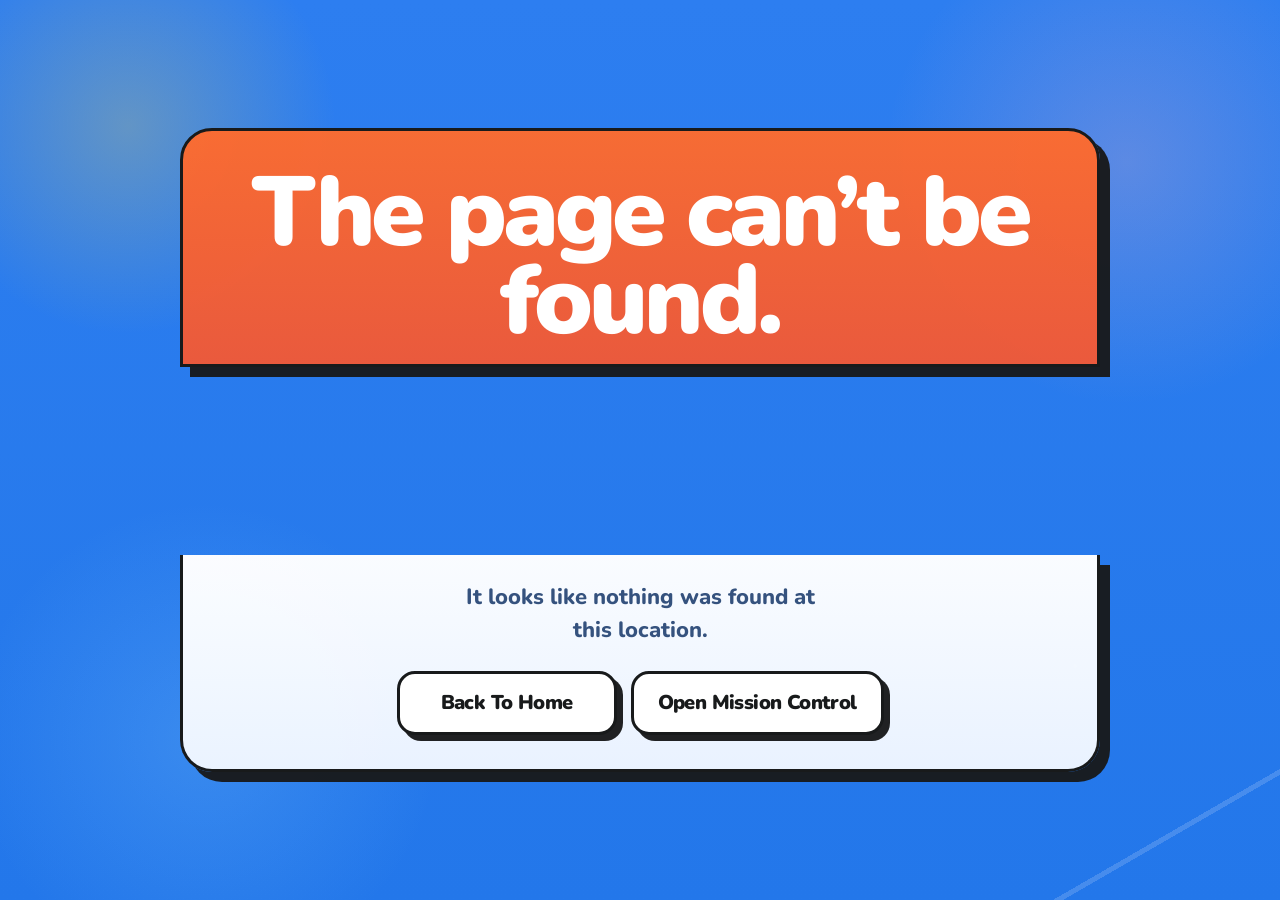
<file: 404/index.html>
<!DOCTYPE html>
<html lang="en-US">
<head>
	<meta charset="UTF-8">
	<meta name="viewport" content="width=device-width, initial-scale=1">
	<link rel="profile" href="http://gmpg.org/xfn/11">
	<link rel="pingback" href="/xmlrpc.php">
	<title>Page not found &#8211; Bowie</title>
<meta name="robots" content="max-image-preview:large">
<link rel="dns-prefetch" href="//fonts.googleapis.com">
<link rel="alternate" type="application/rss+xml" title="Bowie &raquo; Feed" href="/feed/">
<link rel="alternate" type="application/rss+xml" title="Bowie &raquo; Comments Feed" href="/comments/feed/">
<script>
window._wpemojiSettings = {"baseUrl":"https:\/\/s.w.org\/images\/core\/emoji\/15.0.3\/72x72\/","ext":".png","svgUrl":"https:\/\/s.w.org\/images\/core\/emoji\/15.0.3\/svg\/","svgExt":".svg","source":{"concatemoji":"\/wp-includes\/js\/wp-emoji-release.min.js?ver=6.6.2"}};
/*! This file is auto-generated */
!function(i,n){var o,s,e;function c(e){try{var t={supportTests:e,timestamp:(new Date).valueOf()};sessionStorage.setItem(o,JSON.stringify(t))}catch(e){}}function p(e,t,n){e.clearRect(0,0,e.canvas.width,e.canvas.height),e.fillText(t,0,0);var t=new Uint32Array(e.getImageData(0,0,e.canvas.width,e.canvas.height).data),r=(e.clearRect(0,0,e.canvas.width,e.canvas.height),e.fillText(n,0,0),new Uint32Array(e.getImageData(0,0,e.canvas.width,e.canvas.height).data));return t.every(function(e,t){return e===r[t]})}function u(e,t,n){switch(t){case"flag":return n(e,"🏳️‍⚧️","🏳️​⚧️")?!1:!n(e,"🇺🇳","🇺​🇳")&&!n(e,"🏴󠁧󠁢󠁥󠁮󠁧󠁿","🏴​󠁧​󠁢​󠁥​󠁮​󠁧​󠁿");case"emoji":return!n(e,"🐦‍⬛","🐦​⬛")}return!1}function f(e,t,n){var r="undefined"!=typeof WorkerGlobalScope&&self instanceof WorkerGlobalScope?new OffscreenCanvas(300,150):i.createElement("canvas"),a=r.getContext("2d",{willReadFrequently:!0}),o=(a.textBaseline="top",a.font="600 32px Arial",{});return e.forEach(function(e){o[e]=t(a,e,n)}),o}function t(e){var t=i.createElement("script");t.src=e,t.defer=!0,i.head.appendChild(t)}"undefined"!=typeof Promise&&(o="wpEmojiSettingsSupports",s=["flag","emoji"],n.supports={everything:!0,everythingExceptFlag:!0},e=new Promise(function(e){i.addEventListener("DOMContentLoaded",e,{once:!0})}),new Promise(function(t){var n=function(){try{var e=JSON.parse(sessionStorage.getItem(o));if("object"==typeof e&&"number"==typeof e.timestamp&&(new Date).valueOf()<e.timestamp+604800&&"object"==typeof e.supportTests)return e.supportTests}catch(e){}return null}();if(!n){if("undefined"!=typeof Worker&&"undefined"!=typeof OffscreenCanvas&&"undefined"!=typeof URL&&URL.createObjectURL&&"undefined"!=typeof Blob)try{var e="postMessage("+f.toString()+"("+[JSON.stringify(s),u.toString(),p.toString()].join(",")+"));",r=new Blob([e],{type:"text/javascript"}),a=new Worker(URL.createObjectURL(r),{name:"wpTestEmojiSupports"});return void(a.onmessage=function(e){c(n=e.data),a.terminate(),t(n)})}catch(e){}c(n=f(s,u,p))}t(n)}).then(function(e){for(var t in e)n.supports[t]=e[t],n.supports.everything=n.supports.everything&&n.supports[t],"flag"!==t&&(n.supports.everythingExceptFlag=n.supports.everythingExceptFlag&&n.supports[t]);n.supports.everythingExceptFlag=n.supports.everythingExceptFlag&&!n.supports.flag,n.DOMReady=!1,n.readyCallback=function(){n.DOMReady=!0}}).then(function(){return e}).then(function(){var e;n.supports.everything||(n.readyCallback(),(e=n.source||{}).concatemoji?t(e.concatemoji):e.wpemoji&&e.twemoji&&(t(e.twemoji),t(e.wpemoji)))}))}((window,document),window._wpemojiSettings);
</script>
<link rel="stylesheet" id="hfe-widgets-style-css" href="/wp-content/plugins/header-footer-elementor/inc/widgets-css/frontend.css?ver=1.6.43" media="all">
<style id="wp-emoji-styles-inline-css">img.wp-smiley, img.emoji {
		display: inline !important;
		border: none !important;
		box-shadow: none !important;
		height: 1em !important;
		width: 1em !important;
		margin: 0 0.07em !important;
		vertical-align: -0.1em !important;
		background: none !important;
		padding: 0 !important;
	}</style>
<link rel="stylesheet" id="wp-block-library-css" href="/wp-includes/css/dist/block-library/style.min.css?ver=6.6.2" media="all">
<style id="classic-theme-styles-inline-css">/*! This file is auto-generated */
.wp-block-button__link{color:#fff;background-color:#32373c;border-radius:9999px;box-shadow:none;text-decoration:none;padding:calc(.667em + 2px) calc(1.333em + 2px);font-size:1.125em}.wp-block-file__button{background:#32373c;color:#fff;text-decoration:none}</style>
<style id="global-styles-inline-css">:root{--wp--preset--aspect-ratio--square: 1;--wp--preset--aspect-ratio--4-3: 4/3;--wp--preset--aspect-ratio--3-4: 3/4;--wp--preset--aspect-ratio--3-2: 3/2;--wp--preset--aspect-ratio--2-3: 2/3;--wp--preset--aspect-ratio--16-9: 16/9;--wp--preset--aspect-ratio--9-16: 9/16;--wp--preset--color--black: #000000;--wp--preset--color--cyan-bluish-gray: #abb8c3;--wp--preset--color--white: #ffffff;--wp--preset--color--pale-pink: #f78da7;--wp--preset--color--vivid-red: #cf2e2e;--wp--preset--color--luminous-vivid-orange: #ff6900;--wp--preset--color--luminous-vivid-amber: #fcb900;--wp--preset--color--light-green-cyan: #7bdcb5;--wp--preset--color--vivid-green-cyan: #00d084;--wp--preset--color--pale-cyan-blue: #8ed1fc;--wp--preset--color--vivid-cyan-blue: #0693e3;--wp--preset--color--vivid-purple: #9b51e0;--wp--preset--gradient--vivid-cyan-blue-to-vivid-purple: linear-gradient(135deg,rgba(6,147,227,1) 0%,rgb(155,81,224) 100%);--wp--preset--gradient--light-green-cyan-to-vivid-green-cyan: linear-gradient(135deg,rgb(122,220,180) 0%,rgb(0,208,130) 100%);--wp--preset--gradient--luminous-vivid-amber-to-luminous-vivid-orange: linear-gradient(135deg,rgba(252,185,0,1) 0%,rgba(255,105,0,1) 100%);--wp--preset--gradient--luminous-vivid-orange-to-vivid-red: linear-gradient(135deg,rgba(255,105,0,1) 0%,rgb(207,46,46) 100%);--wp--preset--gradient--very-light-gray-to-cyan-bluish-gray: linear-gradient(135deg,rgb(238,238,238) 0%,rgb(169,184,195) 100%);--wp--preset--gradient--cool-to-warm-spectrum: linear-gradient(135deg,rgb(74,234,220) 0%,rgb(151,120,209) 20%,rgb(207,42,186) 40%,rgb(238,44,130) 60%,rgb(251,105,98) 80%,rgb(254,248,76) 100%);--wp--preset--gradient--blush-light-purple: linear-gradient(135deg,rgb(255,206,236) 0%,rgb(152,150,240) 100%);--wp--preset--gradient--blush-bordeaux: linear-gradient(135deg,rgb(254,205,165) 0%,rgb(254,45,45) 50%,rgb(107,0,62) 100%);--wp--preset--gradient--luminous-dusk: linear-gradient(135deg,rgb(255,203,112) 0%,rgb(199,81,192) 50%,rgb(65,88,208) 100%);--wp--preset--gradient--pale-ocean: linear-gradient(135deg,rgb(255,245,203) 0%,rgb(182,227,212) 50%,rgb(51,167,181) 100%);--wp--preset--gradient--electric-grass: linear-gradient(135deg,rgb(202,248,128) 0%,rgb(113,206,126) 100%);--wp--preset--gradient--midnight: linear-gradient(135deg,rgb(2,3,129) 0%,rgb(40,116,252) 100%);--wp--preset--font-size--small: 13px;--wp--preset--font-size--medium: 20px;--wp--preset--font-size--large: 36px;--wp--preset--font-size--x-large: 42px;--wp--preset--spacing--20: 0.44rem;--wp--preset--spacing--30: 0.67rem;--wp--preset--spacing--40: 1rem;--wp--preset--spacing--50: 1.5rem;--wp--preset--spacing--60: 2.25rem;--wp--preset--spacing--70: 3.38rem;--wp--preset--spacing--80: 5.06rem;--wp--preset--shadow--natural: 6px 6px 9px rgba(0, 0, 0, 0.2);--wp--preset--shadow--deep: 12px 12px 50px rgba(0, 0, 0, 0.4);--wp--preset--shadow--sharp: 6px 6px 0px rgba(0, 0, 0, 0.2);--wp--preset--shadow--outlined: 6px 6px 0px -3px rgba(255, 255, 255, 1), 6px 6px rgba(0, 0, 0, 1);--wp--preset--shadow--crisp: 6px 6px 0px rgba(0, 0, 0, 1);}:where(.is-layout-flex){gap: 0.5em;}:where(.is-layout-grid){gap: 0.5em;}body .is-layout-flex{display: flex;}.is-layout-flex{flex-wrap: wrap;align-items: center;}.is-layout-flex > :is(*, div){margin: 0;}body .is-layout-grid{display: grid;}.is-layout-grid > :is(*, div){margin: 0;}:where(.wp-block-columns.is-layout-flex){gap: 2em;}:where(.wp-block-columns.is-layout-grid){gap: 2em;}:where(.wp-block-post-template.is-layout-flex){gap: 1.25em;}:where(.wp-block-post-template.is-layout-grid){gap: 1.25em;}.has-black-color{color: var(--wp--preset--color--black) !important;}.has-cyan-bluish-gray-color{color: var(--wp--preset--color--cyan-bluish-gray) !important;}.has-white-color{color: var(--wp--preset--color--white) !important;}.has-pale-pink-color{color: var(--wp--preset--color--pale-pink) !important;}.has-vivid-red-color{color: var(--wp--preset--color--vivid-red) !important;}.has-luminous-vivid-orange-color{color: var(--wp--preset--color--luminous-vivid-orange) !important;}.has-luminous-vivid-amber-color{color: var(--wp--preset--color--luminous-vivid-amber) !important;}.has-light-green-cyan-color{color: var(--wp--preset--color--light-green-cyan) !important;}.has-vivid-green-cyan-color{color: var(--wp--preset--color--vivid-green-cyan) !important;}.has-pale-cyan-blue-color{color: var(--wp--preset--color--pale-cyan-blue) !important;}.has-vivid-cyan-blue-color{color: var(--wp--preset--color--vivid-cyan-blue) !important;}.has-vivid-purple-color{color: var(--wp--preset--color--vivid-purple) !important;}.has-black-background-color{background-color: var(--wp--preset--color--black) !important;}.has-cyan-bluish-gray-background-color{background-color: var(--wp--preset--color--cyan-bluish-gray) !important;}.has-white-background-color{background-color: var(--wp--preset--color--white) !important;}.has-pale-pink-background-color{background-color: var(--wp--preset--color--pale-pink) !important;}.has-vivid-red-background-color{background-color: var(--wp--preset--color--vivid-red) !important;}.has-luminous-vivid-orange-background-color{background-color: var(--wp--preset--color--luminous-vivid-orange) !important;}.has-luminous-vivid-amber-background-color{background-color: var(--wp--preset--color--luminous-vivid-amber) !important;}.has-light-green-cyan-background-color{background-color: var(--wp--preset--color--light-green-cyan) !important;}.has-vivid-green-cyan-background-color{background-color: var(--wp--preset--color--vivid-green-cyan) !important;}.has-pale-cyan-blue-background-color{background-color: var(--wp--preset--color--pale-cyan-blue) !important;}.has-vivid-cyan-blue-background-color{background-color: var(--wp--preset--color--vivid-cyan-blue) !important;}.has-vivid-purple-background-color{background-color: var(--wp--preset--color--vivid-purple) !important;}.has-black-border-color{border-color: var(--wp--preset--color--black) !important;}.has-cyan-bluish-gray-border-color{border-color: var(--wp--preset--color--cyan-bluish-gray) !important;}.has-white-border-color{border-color: var(--wp--preset--color--white) !important;}.has-pale-pink-border-color{border-color: var(--wp--preset--color--pale-pink) !important;}.has-vivid-red-border-color{border-color: var(--wp--preset--color--vivid-red) !important;}.has-luminous-vivid-orange-border-color{border-color: var(--wp--preset--color--luminous-vivid-orange) !important;}.has-luminous-vivid-amber-border-color{border-color: var(--wp--preset--color--luminous-vivid-amber) !important;}.has-light-green-cyan-border-color{border-color: var(--wp--preset--color--light-green-cyan) !important;}.has-vivid-green-cyan-border-color{border-color: var(--wp--preset--color--vivid-green-cyan) !important;}.has-pale-cyan-blue-border-color{border-color: var(--wp--preset--color--pale-cyan-blue) !important;}.has-vivid-cyan-blue-border-color{border-color: var(--wp--preset--color--vivid-cyan-blue) !important;}.has-vivid-purple-border-color{border-color: var(--wp--preset--color--vivid-purple) !important;}.has-vivid-cyan-blue-to-vivid-purple-gradient-background{background: var(--wp--preset--gradient--vivid-cyan-blue-to-vivid-purple) !important;}.has-light-green-cyan-to-vivid-green-cyan-gradient-background{background: var(--wp--preset--gradient--light-green-cyan-to-vivid-green-cyan) !important;}.has-luminous-vivid-amber-to-luminous-vivid-orange-gradient-background{background: var(--wp--preset--gradient--luminous-vivid-amber-to-luminous-vivid-orange) !important;}.has-luminous-vivid-orange-to-vivid-red-gradient-background{background: var(--wp--preset--gradient--luminous-vivid-orange-to-vivid-red) !important;}.has-very-light-gray-to-cyan-bluish-gray-gradient-background{background: var(--wp--preset--gradient--very-light-gray-to-cyan-bluish-gray) !important;}.has-cool-to-warm-spectrum-gradient-background{background: var(--wp--preset--gradient--cool-to-warm-spectrum) !important;}.has-blush-light-purple-gradient-background{background: var(--wp--preset--gradient--blush-light-purple) !important;}.has-blush-bordeaux-gradient-background{background: var(--wp--preset--gradient--blush-bordeaux) !important;}.has-luminous-dusk-gradient-background{background: var(--wp--preset--gradient--luminous-dusk) !important;}.has-pale-ocean-gradient-background{background: var(--wp--preset--gradient--pale-ocean) !important;}.has-electric-grass-gradient-background{background: var(--wp--preset--gradient--electric-grass) !important;}.has-midnight-gradient-background{background: var(--wp--preset--gradient--midnight) !important;}.has-small-font-size{font-size: var(--wp--preset--font-size--small) !important;}.has-medium-font-size{font-size: var(--wp--preset--font-size--medium) !important;}.has-large-font-size{font-size: var(--wp--preset--font-size--large) !important;}.has-x-large-font-size{font-size: var(--wp--preset--font-size--x-large) !important;}
:where(.wp-block-post-template.is-layout-flex){gap: 1.25em;}:where(.wp-block-post-template.is-layout-grid){gap: 1.25em;}
:where(.wp-block-columns.is-layout-flex){gap: 2em;}:where(.wp-block-columns.is-layout-grid){gap: 2em;}
:root :where(.wp-block-pullquote){font-size: 1.5em;line-height: 1.6;}</style>
<link rel="stylesheet" id="maz-loader-mazloader-google-font-css" href="https://fonts.googleapis.com/css?family=Poppins%3A400%2C700&#038;display=swap&#038;ver=6.6.2" media="all">
<link rel="stylesheet" id="maz-loader-css" href="/wp-content/plugins/maz-loader/media/public/css/mazloader.css?ver=1.5.0" media="all">
<link rel="stylesheet" id="hfe-style-css" href="/wp-content/plugins/header-footer-elementor/assets/css/header-footer-elementor.css?ver=1.6.43" media="all">
<link rel="stylesheet" id="elementor-frontend-css" href="/wp-content/plugins/elementor/assets/css/frontend-lite.min.css?ver=3.23.4" media="all">
<link rel="stylesheet" id="swiper-css" href="/wp-content/plugins/elementor/assets/lib/swiper/v8/css/swiper.min.css?ver=8.4.5" media="all">
<link rel="stylesheet" id="elementor-post-12-css" href="/wp-content/uploads/elementor/css/post-12.css?ver=1729372031" media="all">
<link rel="stylesheet" id="elementor-pro-css" href="/wp-content/plugins/elementor-pro/assets/css/frontend-lite.min.css?ver=3.23.3" media="all">
<link rel="stylesheet" id="elementor-post-32-css" href="/wp-content/uploads/elementor/css/post-32.css?ver=1729507284" media="all">
<link rel="stylesheet" id="elementor-post-34-css" href="/wp-content/uploads/elementor/css/post-34.css?ver=1729507284" media="all">
<link rel="stylesheet" id="cute-alert-css" href="/wp-content/plugins/metform/public/assets/lib/cute-alert/style.css?ver=3.9.0" media="all">
<link rel="stylesheet" id="text-editor-style-css" href="/wp-content/plugins/metform/public/assets/css/text-editor.css?ver=3.9.0" media="all">
<link rel="stylesheet" id="hello-elementor-css" href="/wp-content/themes/hello-elementor/style.min.css?ver=3.1.1" media="all">
<link rel="stylesheet" id="hello-elementor-theme-style-css" href="/wp-content/themes/hello-elementor/theme.min.css?ver=3.1.1" media="all">
<link rel="stylesheet" id="hello-elementor-header-footer-css" href="/wp-content/themes/hello-elementor/header-footer.min.css?ver=3.1.1" media="all">
<link rel="stylesheet" id="elementor-icons-ekiticons-css" href="/wp-content/plugins/elementskit-lite/modules/elementskit-icon-pack/assets/css/ekiticons.css?ver=3.2.9" media="all">
<link rel="stylesheet" id="hfe-icons-list-css" href="/wp-content/plugins/elementor/assets/css/widget-icon-list.min.css?ver=3.24.3" media="all">
<link rel="stylesheet" id="hfe-social-icons-css" href="/wp-content/plugins/elementor/assets/css/widget-social-icons.min.css?ver=3.24.0" media="all">
<link rel="stylesheet" id="hfe-social-share-icons-brands-css" href="/wp-content/plugins/elementor/assets/lib/font-awesome/css/brands.css?ver=5.15.3" media="all">
<link rel="stylesheet" id="hfe-social-share-icons-fontawesome-css" href="/wp-content/plugins/elementor/assets/lib/font-awesome/css/fontawesome.css?ver=5.15.3" media="all">
<link rel="stylesheet" id="hfe-nav-menu-icons-css" href="/wp-content/plugins/elementor/assets/lib/font-awesome/css/solid.css?ver=5.15.3" media="all">
<link rel="stylesheet" id="ekit-widget-styles-css" href="/wp-content/plugins/elementskit-lite/widgets/init/assets/css/widget-styles.css?ver=3.2.9" media="all">
<link rel="stylesheet" id="ekit-responsive-css" href="/wp-content/plugins/elementskit-lite/widgets/init/assets/css/responsive.css?ver=3.2.9" media="all">
<link rel="stylesheet" id="google-fonts-1-css" href="https://fonts.googleapis.com/css?family=Titillium+Web%3A100%2C100italic%2C200%2C200italic%2C300%2C300italic%2C400%2C400italic%2C500%2C500italic%2C600%2C600italic%2C700%2C700italic%2C800%2C800italic%2C900%2C900italic%7CRoboto%3A100%2C100italic%2C200%2C200italic%2C300%2C300italic%2C400%2C400italic%2C500%2C500italic%2C600%2C600italic%2C700%2C700italic%2C800%2C800italic%2C900%2C900italic%7CBayon%3A100%2C100italic%2C200%2C200italic%2C300%2C300italic%2C400%2C400italic%2C500%2C500italic%2C600%2C600italic%2C700%2C700italic%2C800%2C800italic%2C900%2C900italic&#038;display=swap&#038;ver=6.6.2" media="all">
<link rel="preconnect" href="https://fonts.gstatic.com/" crossorigin>        <script>
            /* <![CDATA[ */
            var rcewpp = {
                "ajax_url":"/wp-admin/admin-ajax.php",
                "nonce": "0b49203a70",
                "home_url": "/",
                "settings_icon": '/wp-content/plugins/export-wp-page-to-static-html/admin/images/settings.png',
                "settings_hover_icon": '/wp-content/plugins/export-wp-page-to-static-html/admin/images/settings_hover.png'
            };
            /* ]]\> */
        </script>
        <script src="/wp-includes/js/jquery/jquery.min.js?ver=3.7.1" id="jquery-core-js"></script>
<script src="/wp-includes/js/jquery/jquery-migrate.min.js?ver=3.4.1" id="jquery-migrate-js"></script>
<script src="/wp-content/plugins/maz-loader/media/public/js/mazloader.js?ver=1.5.0" id="maz-loader-js"></script>
<link rel="https://api.w.org/" href="/wp-json/">
<link rel="EditURI" type="application/rsd+xml" title="RSD" href="/xmlrpc.php?rsd">
<meta name="generator" content="WordPress 6.6.2">
<meta name="generator" content="Elementor 3.23.4; features: e_optimized_css_loading, e_font_icon_svg, additional_custom_breakpoints, e_optimized_control_loading, e_lazyload, e_element_cache; settings: css_print_method-external, google_font-enabled, font_display-swap">
			<style>.e-con.e-parent:nth-of-type(n+4):not(.e-lazyloaded):not(.e-no-lazyload),
				.e-con.e-parent:nth-of-type(n+4):not(.e-lazyloaded):not(.e-no-lazyload) * {
					background-image: none !important;
				}
				@media screen and (max-height: 1024px) {
					.e-con.e-parent:nth-of-type(n+3):not(.e-lazyloaded):not(.e-no-lazyload),
					.e-con.e-parent:nth-of-type(n+3):not(.e-lazyloaded):not(.e-no-lazyload) * {
						background-image: none !important;
					}
				}
				@media screen and (max-height: 640px) {
					.e-con.e-parent:nth-of-type(n+2):not(.e-lazyloaded):not(.e-no-lazyload),
					.e-con.e-parent:nth-of-type(n+2):not(.e-lazyloaded):not(.e-no-lazyload) * {
						background-image: none !important;
					}
				}</style>
			<link rel="preconnect" href="https://fonts.googleapis.com">
			<link rel="preconnect" href="https://fonts.gstatic.com" crossorigin>
			<link href="https://fonts.googleapis.com/css2?family=Fredoka:wght@400;500;600;700&family=Nunito:wght@400;600;700;800;900&family=Space+Mono:wght@400;700&display=swap" rel="stylesheet">
			<link rel="stylesheet" href="/wp-content/uploads/2024/10/bowie-site-theme.css">
			</head>

<body class="error404 ehf-header ehf-footer ehf-template-hello-elementor ehf-stylesheet-hello-elementor elementor-default elementor-kit-12">
<div id="page" class="hfeed site">

		<header id="masthead" itemscope="itemscope" itemtype="https://schema.org/WPHeader">
			<p class="main-title bhf-hidden" itemprop="headline"><a title="Bowie" rel="home">Bowie</a></p>
					<div data-elementor-type="wp-post" data-elementor-id="32" class="elementor elementor-32" data-elementor-post-type="elementor-hf">
				<div class="elementor-element elementor-element-50931d6 e-con-full elementor-hidden-tablet elementor-hidden-mobile e-flex e-con e-parent" data-id="50931d6" data-element_type="container" data-settings="{&quot;background_background&quot;:&quot;gradient&quot;}">
		<div class="elementor-element elementor-element-0725648 e-con-full e-flex e-con e-child" data-id="0725648" data-element_type="container">
				<div class="elementor-element elementor-element-4bbf4fe hfe-nav-menu__align-center hfe-submenu-icon-arrow hfe-submenu-animation-none hfe-link-redirect-child hfe-nav-menu__breakpoint-tablet elementor-widget elementor-widget-navigation-menu" data-id="4bbf4fe" data-element_type="widget" data-settings="{&quot;padding_horizontal_menu_item&quot;:{&quot;unit&quot;:&quot;px&quot;,&quot;size&quot;:15,&quot;sizes&quot;:[]},&quot;padding_horizontal_menu_item_tablet&quot;:{&quot;unit&quot;:&quot;px&quot;,&quot;size&quot;:&quot;&quot;,&quot;sizes&quot;:[]},&quot;padding_horizontal_menu_item_mobile&quot;:{&quot;unit&quot;:&quot;px&quot;,&quot;size&quot;:&quot;&quot;,&quot;sizes&quot;:[]},&quot;padding_vertical_menu_item&quot;:{&quot;unit&quot;:&quot;px&quot;,&quot;size&quot;:15,&quot;sizes&quot;:[]},&quot;padding_vertical_menu_item_tablet&quot;:{&quot;unit&quot;:&quot;px&quot;,&quot;size&quot;:&quot;&quot;,&quot;sizes&quot;:[]},&quot;padding_vertical_menu_item_mobile&quot;:{&quot;unit&quot;:&quot;px&quot;,&quot;size&quot;:&quot;&quot;,&quot;sizes&quot;:[]},&quot;menu_space_between&quot;:{&quot;unit&quot;:&quot;px&quot;,&quot;size&quot;:&quot;&quot;,&quot;sizes&quot;:[]},&quot;menu_space_between_tablet&quot;:{&quot;unit&quot;:&quot;px&quot;,&quot;size&quot;:&quot;&quot;,&quot;sizes&quot;:[]},&quot;menu_space_between_mobile&quot;:{&quot;unit&quot;:&quot;px&quot;,&quot;size&quot;:&quot;&quot;,&quot;sizes&quot;:[]},&quot;menu_row_space&quot;:{&quot;unit&quot;:&quot;px&quot;,&quot;size&quot;:&quot;&quot;,&quot;sizes&quot;:[]},&quot;menu_row_space_tablet&quot;:{&quot;unit&quot;:&quot;px&quot;,&quot;size&quot;:&quot;&quot;,&quot;sizes&quot;:[]},&quot;menu_row_space_mobile&quot;:{&quot;unit&quot;:&quot;px&quot;,&quot;size&quot;:&quot;&quot;,&quot;sizes&quot;:[]},&quot;dropdown_border_radius&quot;:{&quot;unit&quot;:&quot;px&quot;,&quot;top&quot;:&quot;&quot;,&quot;right&quot;:&quot;&quot;,&quot;bottom&quot;:&quot;&quot;,&quot;left&quot;:&quot;&quot;,&quot;isLinked&quot;:true},&quot;dropdown_border_radius_tablet&quot;:{&quot;unit&quot;:&quot;px&quot;,&quot;top&quot;:&quot;&quot;,&quot;right&quot;:&quot;&quot;,&quot;bottom&quot;:&quot;&quot;,&quot;left&quot;:&quot;&quot;,&quot;isLinked&quot;:true},&quot;dropdown_border_radius_mobile&quot;:{&quot;unit&quot;:&quot;px&quot;,&quot;top&quot;:&quot;&quot;,&quot;right&quot;:&quot;&quot;,&quot;bottom&quot;:&quot;&quot;,&quot;left&quot;:&quot;&quot;,&quot;isLinked&quot;:true},&quot;width_dropdown_item&quot;:{&quot;unit&quot;:&quot;px&quot;,&quot;size&quot;:&quot;220&quot;,&quot;sizes&quot;:[]},&quot;width_dropdown_item_tablet&quot;:{&quot;unit&quot;:&quot;px&quot;,&quot;size&quot;:&quot;&quot;,&quot;sizes&quot;:[]},&quot;width_dropdown_item_mobile&quot;:{&quot;unit&quot;:&quot;px&quot;,&quot;size&quot;:&quot;&quot;,&quot;sizes&quot;:[]},&quot;padding_horizontal_dropdown_item&quot;:{&quot;unit&quot;:&quot;px&quot;,&quot;size&quot;:&quot;&quot;,&quot;sizes&quot;:[]},&quot;padding_horizontal_dropdown_item_tablet&quot;:{&quot;unit&quot;:&quot;px&quot;,&quot;size&quot;:&quot;&quot;,&quot;sizes&quot;:[]},&quot;padding_horizontal_dropdown_item_mobile&quot;:{&quot;unit&quot;:&quot;px&quot;,&quot;size&quot;:&quot;&quot;,&quot;sizes&quot;:[]},&quot;padding_vertical_dropdown_item&quot;:{&quot;unit&quot;:&quot;px&quot;,&quot;size&quot;:15,&quot;sizes&quot;:[]},&quot;padding_vertical_dropdown_item_tablet&quot;:{&quot;unit&quot;:&quot;px&quot;,&quot;size&quot;:&quot;&quot;,&quot;sizes&quot;:[]},&quot;padding_vertical_dropdown_item_mobile&quot;:{&quot;unit&quot;:&quot;px&quot;,&quot;size&quot;:&quot;&quot;,&quot;sizes&quot;:[]},&quot;distance_from_menu&quot;:{&quot;unit&quot;:&quot;px&quot;,&quot;size&quot;:&quot;&quot;,&quot;sizes&quot;:[]},&quot;distance_from_menu_tablet&quot;:{&quot;unit&quot;:&quot;px&quot;,&quot;size&quot;:&quot;&quot;,&quot;sizes&quot;:[]},&quot;distance_from_menu_mobile&quot;:{&quot;unit&quot;:&quot;px&quot;,&quot;size&quot;:&quot;&quot;,&quot;sizes&quot;:[]},&quot;toggle_size&quot;:{&quot;unit&quot;:&quot;px&quot;,&quot;size&quot;:&quot;&quot;,&quot;sizes&quot;:[]},&quot;toggle_size_tablet&quot;:{&quot;unit&quot;:&quot;px&quot;,&quot;size&quot;:&quot;&quot;,&quot;sizes&quot;:[]},&quot;toggle_size_mobile&quot;:{&quot;unit&quot;:&quot;px&quot;,&quot;size&quot;:&quot;&quot;,&quot;sizes&quot;:[]},&quot;toggle_border_width&quot;:{&quot;unit&quot;:&quot;px&quot;,&quot;size&quot;:&quot;&quot;,&quot;sizes&quot;:[]},&quot;toggle_border_width_tablet&quot;:{&quot;unit&quot;:&quot;px&quot;,&quot;size&quot;:&quot;&quot;,&quot;sizes&quot;:[]},&quot;toggle_border_width_mobile&quot;:{&quot;unit&quot;:&quot;px&quot;,&quot;size&quot;:&quot;&quot;,&quot;sizes&quot;:[]},&quot;toggle_border_radius&quot;:{&quot;unit&quot;:&quot;px&quot;,&quot;size&quot;:&quot;&quot;,&quot;sizes&quot;:[]},&quot;toggle_border_radius_tablet&quot;:{&quot;unit&quot;:&quot;px&quot;,&quot;size&quot;:&quot;&quot;,&quot;sizes&quot;:[]},&quot;toggle_border_radius_mobile&quot;:{&quot;unit&quot;:&quot;px&quot;,&quot;size&quot;:&quot;&quot;,&quot;sizes&quot;:[]}}" data-widget_type="navigation-menu.default">
				<div class="elementor-widget-container">
						<div class="hfe-nav-menu hfe-layout-horizontal hfe-nav-menu-layout horizontal hfe-pointer__none" data-layout="horizontal">
				<div role="button" class="hfe-nav-menu__toggle elementor-clickable">
					<span class="screen-reader-text">Menu</span>
					<div class="hfe-nav-menu-icon">
						<svg aria-hidden="true" class="e-font-icon-svg e-fas-align-justify" viewbox="0 0 448 512" xmlns="http://www.w3.org/2000/svg"><path d="M432 416H16a16 16 0 0 0-16 16v32a16 16 0 0 0 16 16h416a16 16 0 0 0 16-16v-32a16 16 0 0 0-16-16zm0-128H16a16 16 0 0 0-16 16v32a16 16 0 0 0 16 16h416a16 16 0 0 0 16-16v-32a16 16 0 0 0-16-16zm0-128H16a16 16 0 0 0-16 16v32a16 16 0 0 0 16 16h416a16 16 0 0 0 16-16v-32a16 16 0 0 0-16-16zm0-128H16A16 16 0 0 0 0 48v32a16 16 0 0 0 16 16h416a16 16 0 0 0 16-16V48a16 16 0 0 0-16-16z"></path></svg>					</div>
				</div>
				<nav class="hfe-nav-menu__layout-horizontal hfe-nav-menu__submenu-arrow" data-toggle-icon="&lt;svg aria-hidden=&quot;true&quot; tabindex=&quot;0&quot; class=&quot;e-font-icon-svg e-fas-align-justify&quot; viewBox=&quot;0 0 448 512&quot; xmlns=&quot;http://www.w3.org/2000/svg&quot;&gt;&lt;path d=&quot;M432 416H16a16 16 0 0 0-16 16v32a16 16 0 0 0 16 16h416a16 16 0 0 0 16-16v-32a16 16 0 0 0-16-16zm0-128H16a16 16 0 0 0-16 16v32a16 16 0 0 0 16 16h416a16 16 0 0 0 16-16v-32a16 16 0 0 0-16-16zm0-128H16a16 16 0 0 0-16 16v32a16 16 0 0 0 16 16h416a16 16 0 0 0 16-16v-32a16 16 0 0 0-16-16zm0-128H16A16 16 0 0 0 0 48v32a16 16 0 0 0 16 16h416a16 16 0 0 0 16-16V48a16 16 0 0 0-16-16z&quot;&gt;&lt;/path&gt;&lt;/svg&gt;" data-close-icon="&lt;svg aria-hidden=&quot;true&quot; tabindex=&quot;0&quot; class=&quot;e-font-icon-svg e-far-window-close&quot; viewBox=&quot;0 0 512 512&quot; xmlns=&quot;http://www.w3.org/2000/svg&quot;&gt;&lt;path d=&quot;M464 32H48C21.5 32 0 53.5 0 80v352c0 26.5 21.5 48 48 48h416c26.5 0 48-21.5 48-48V80c0-26.5-21.5-48-48-48zm0 394c0 3.3-2.7 6-6 6H54c-3.3 0-6-2.7-6-6V86c0-3.3 2.7-6 6-6h404c3.3 0 6 2.7 6 6v340zM356.5 194.6L295.1 256l61.4 61.4c4.6 4.6 4.6 12.1 0 16.8l-22.3 22.3c-4.6 4.6-12.1 4.6-16.8 0L256 295.1l-61.4 61.4c-4.6 4.6-12.1 4.6-16.8 0l-22.3-22.3c-4.6-4.6-4.6-12.1 0-16.8l61.4-61.4-61.4-61.4c-4.6-4.6-4.6-12.1 0-16.8l22.3-22.3c4.6-4.6 12.1-4.6 16.8 0l61.4 61.4 61.4-61.4c4.6-4.6 12.1-4.6 16.8 0l22.3 22.3c4.7 4.6 4.7 12.1 0 16.8z&quot;&gt;&lt;/path&gt;&lt;/svg&gt;" data-full-width="yes">
					<ul id="menu-1-4bbf4fe" class="hfe-nav-menu">
<li id="menu-item-212" class="menu-item menu-item-type-custom menu-item-object-custom parent hfe-creative-menu"><a href="/" class="hfe-menu-item">Home</a></li>
<li id="menu-item-213" class="menu-item menu-item-type-custom menu-item-object-custom parent hfe-creative-menu"><a href="#" class="hfe-menu-item">BOWIENOMICS</a></li>
<li id="menu-item-214" class="menu-item menu-item-type-custom menu-item-object-custom parent hfe-creative-menu"><a href="#" class="hfe-menu-item">ABOUT</a></li>
<li id="menu-item-215" class="menu-item menu-item-type-custom menu-item-object-custom menu-item-has-children parent hfe-has-submenu hfe-creative-menu">
<div class="hfe-has-submenu-container"><a href="#" class="hfe-menu-item">UTILITIES<span class="hfe-menu-toggle sub-arrow hfe-menu-child-0"><i class="fa"></i></span></a></div>
<ul class="sub-menu">
	<li id="menu-item-377" class="menu-item menu-item-type-custom menu-item-object-custom hfe-creative-menu"><a href="#" class="hfe-sub-menu-item">NFTs</a></li>
	<li id="menu-item-398" class="menu-item menu-item-type-post_type menu-item-object-page hfe-creative-menu"><a href="/coming-soon/" class="hfe-sub-menu-item">BOWX</a></li>
</ul>
</li>
</ul> 
				</nav>
			</div>
					</div>
				</div>
				</div>
		<div class="elementor-element elementor-element-a310e1e e-con-full e-flex e-con e-child" data-id="a310e1e" data-element_type="container">
				<div class="elementor-element elementor-element-b23b4f5 elementor-widget elementor-widget-image" data-id="b23b4f5" data-element_type="widget" data-widget_type="image.default">
				<div class="elementor-widget-container">
			<style>/*! elementor - v3.23.0 - 05-08-2024 */
.elementor-widget-image{text-align:center}.elementor-widget-image a{display:inline-block}.elementor-widget-image a img[src$=".svg"]{width:48px}.elementor-widget-image img{vertical-align:middle;display:inline-block}</style>										<img fetchpriority="high" width="800" height="800" src="/wp-content/uploads/2024/10/Untitled-design-1024x1024.png" class="attachment-large size-large wp-image-136" alt="" srcset="/wp-content/uploads/2024/10/Untitled-design-1024x1024.png 1024w, /wp-content/uploads/2024/10/Untitled-design-300x300.png 300w, /wp-content/uploads/2024/10/Untitled-design-150x150.png 150w, /wp-content/uploads/2024/10/Untitled-design-768x768.png 768w, /wp-content/uploads/2024/10/Untitled-design.png 1080w" sizes="(max-width: 800px) 100vw, 800px">													</div>
				</div>
				</div>
		<div class="elementor-element elementor-element-cad530f e-con-full e-flex e-con e-child" data-id="cad530f" data-element_type="container">
		<div class="elementor-element elementor-element-f8d3d3a e-con-full e-flex e-con e-child" data-id="f8d3d3a" data-element_type="container">
				<div class="elementor-element elementor-element-a0b9a32 elementor-widget__width-initial elementor-widget elementor-widget-image" data-id="a0b9a32" data-element_type="widget" data-widget_type="image.default">
				<div class="elementor-widget-container">
														<a href="https://t.me/BowieSpaceDog">
							<img width="800" height="800" src="/wp-content/uploads/2024/10/1-1-1024x1024.png" class="attachment-large size-large wp-image-402" alt="" srcset="/wp-content/uploads/2024/10/1-1-1024x1024.png 1024w, /wp-content/uploads/2024/10/1-1-300x300.png 300w, /wp-content/uploads/2024/10/1-1-150x150.png 150w, /wp-content/uploads/2024/10/1-1-768x768.png 768w, /wp-content/uploads/2024/10/1-1.png 1080w" sizes="(max-width: 800px) 100vw, 800px">								</a>
													</div>
				</div>
				<div class="elementor-element elementor-element-beb985c elementor-widget__width-initial elementor-widget elementor-widget-image" data-id="beb985c" data-element_type="widget" data-widget_type="image.default">
				<div class="elementor-widget-container">
														<a href="https://x.com/SpaceDogBowie">
							<img width="800" height="800" src="/wp-content/uploads/2024/10/2-1-1024x1024.png" class="attachment-large size-large wp-image-403" alt="" srcset="/wp-content/uploads/2024/10/2-1-1024x1024.png 1024w, /wp-content/uploads/2024/10/2-1-300x300.png 300w, /wp-content/uploads/2024/10/2-1-150x150.png 150w, /wp-content/uploads/2024/10/2-1-768x768.png 768w, /wp-content/uploads/2024/10/2-1.png 1080w" sizes="(max-width: 800px) 100vw, 800px">								</a>
													</div>
				</div>
				<div class="elementor-element elementor-element-41ace8b elementor-widget__width-initial elementor-widget elementor-widget-image" data-id="41ace8b" data-element_type="widget" data-widget_type="image.default">
				<div class="elementor-widget-container">
														<a href="https://www.instagram.com/bowiespacexdog/">
							<img loading="lazy" width="800" height="800" src="/wp-content/uploads/2024/10/3-1-1024x1024.png" class="attachment-large size-large wp-image-404" alt="" srcset="/wp-content/uploads/2024/10/3-1-1024x1024.png 1024w, /wp-content/uploads/2024/10/3-1-300x300.png 300w, /wp-content/uploads/2024/10/3-1-150x150.png 150w, /wp-content/uploads/2024/10/3-1-768x768.png 768w, /wp-content/uploads/2024/10/3-1.png 1080w" sizes="(max-width: 800px) 100vw, 800px">								</a>
													</div>
				</div>
				<div class="elementor-element elementor-element-17916dd elementor-widget__width-initial elementor-widget elementor-widget-image" data-id="17916dd" data-element_type="widget" data-widget_type="image.default">
				<div class="elementor-widget-container">
														<a href="https://medium.com/@bowiespacedog/bowie-the-space-dog-be1c52dbc8bc">
							<img loading="lazy" width="800" height="800" src="/wp-content/uploads/2024/10/4-1024x1024.png" class="attachment-large size-large wp-image-405" alt="" srcset="/wp-content/uploads/2024/10/4-1024x1024.png 1024w, /wp-content/uploads/2024/10/4-300x300.png 300w, /wp-content/uploads/2024/10/4-150x150.png 150w, /wp-content/uploads/2024/10/4-768x768.png 768w, /wp-content/uploads/2024/10/4.png 1080w" sizes="(max-width: 800px) 100vw, 800px">								</a>
													</div>
				</div>
				</div>
		<div class="elementor-element elementor-element-3d48e0d e-con-full e-flex e-con e-child" data-id="3d48e0d" data-element_type="container">
				<div class="elementor-element elementor-element-574a2cf elementor-widget elementor-widget-image" data-id="574a2cf" data-element_type="widget" data-widget_type="image.default">
				<div class="elementor-widget-container">
														<a href="https://dexscreener.com/ethereum/0x8a6386ee4c99c7bf7f325fb6b1af9328e30a5204">
							<img loading="lazy" width="800" height="450" src="/wp-content/uploads/2024/10/1-1024x576.png" class="attachment-large size-large wp-image-399" alt="" srcset="/wp-content/uploads/2024/10/1-1024x576.png 1024w, /wp-content/uploads/2024/10/1-300x169.png 300w, /wp-content/uploads/2024/10/1-768x432.png 768w, /wp-content/uploads/2024/10/1-1536x864.png 1536w, /wp-content/uploads/2024/10/1.png 1920w" sizes="(max-width: 800px) 100vw, 800px">								</a>
													</div>
				</div>
				</div>
		<div class="elementor-element elementor-element-0b14c8c e-con-full e-flex e-con e-child" data-id="0b14c8c" data-element_type="container">
				<div class="elementor-element elementor-element-fd45934 elementor-widget elementor-widget-image" data-id="fd45934" data-element_type="widget" data-widget_type="image.default">
				<div class="elementor-widget-container">
													<img loading="lazy" width="800" height="450" src="/wp-content/uploads/2024/10/Add-a-heading-2-1024x576.png" class="attachment-large size-large wp-image-411" alt="" srcset="/wp-content/uploads/2024/10/Add-a-heading-2-1024x576.png 1024w, /wp-content/uploads/2024/10/Add-a-heading-2-300x169.png 300w, /wp-content/uploads/2024/10/Add-a-heading-2-768x432.png 768w, /wp-content/uploads/2024/10/Add-a-heading-2-1536x864.png 1536w, /wp-content/uploads/2024/10/Add-a-heading-2.png 1920w" sizes="(max-width: 800px) 100vw, 800px">													</div>
				</div>
				</div>
				</div>
				</div>
		<div class="elementor-element elementor-element-41eda6e e-con-full elementor-hidden-desktop e-flex e-con e-parent" data-id="41eda6e" data-element_type="container" data-settings="{&quot;background_background&quot;:&quot;gradient&quot;}">
		<div class="elementor-element elementor-element-31db8af e-con-full e-flex e-con e-child" data-id="31db8af" data-element_type="container">
				<div class="elementor-element elementor-element-56fd8a4 elementor-widget elementor-widget-image" data-id="56fd8a4" data-element_type="widget" data-widget_type="image.default">
				<div class="elementor-widget-container">
													<img fetchpriority="high" width="800" height="800" src="/wp-content/uploads/2024/10/Untitled-design-1024x1024.png" class="attachment-large size-large wp-image-136" alt="" srcset="/wp-content/uploads/2024/10/Untitled-design-1024x1024.png 1024w, /wp-content/uploads/2024/10/Untitled-design-300x300.png 300w, /wp-content/uploads/2024/10/Untitled-design-150x150.png 150w, /wp-content/uploads/2024/10/Untitled-design-768x768.png 768w, /wp-content/uploads/2024/10/Untitled-design.png 1080w" sizes="(max-width: 800px) 100vw, 800px">													</div>
				</div>
				</div>
		<div class="elementor-element elementor-element-4a6c8e5 e-con-full e-flex e-con e-child" data-id="4a6c8e5" data-element_type="container">
				<div class="elementor-element elementor-element-ab9ce3c hfe-nav-menu__align-center elementor-widget-tablet__width-initial hfe-submenu-icon-arrow hfe-submenu-animation-none hfe-link-redirect-child hfe-nav-menu__breakpoint-tablet elementor-widget elementor-widget-navigation-menu" data-id="ab9ce3c" data-element_type="widget" data-settings="{&quot;padding_horizontal_menu_item&quot;:{&quot;unit&quot;:&quot;px&quot;,&quot;size&quot;:15,&quot;sizes&quot;:[]},&quot;padding_horizontal_menu_item_tablet&quot;:{&quot;unit&quot;:&quot;px&quot;,&quot;size&quot;:&quot;&quot;,&quot;sizes&quot;:[]},&quot;padding_horizontal_menu_item_mobile&quot;:{&quot;unit&quot;:&quot;px&quot;,&quot;size&quot;:&quot;&quot;,&quot;sizes&quot;:[]},&quot;padding_vertical_menu_item&quot;:{&quot;unit&quot;:&quot;px&quot;,&quot;size&quot;:15,&quot;sizes&quot;:[]},&quot;padding_vertical_menu_item_tablet&quot;:{&quot;unit&quot;:&quot;px&quot;,&quot;size&quot;:&quot;&quot;,&quot;sizes&quot;:[]},&quot;padding_vertical_menu_item_mobile&quot;:{&quot;unit&quot;:&quot;px&quot;,&quot;size&quot;:&quot;&quot;,&quot;sizes&quot;:[]},&quot;menu_space_between&quot;:{&quot;unit&quot;:&quot;px&quot;,&quot;size&quot;:&quot;&quot;,&quot;sizes&quot;:[]},&quot;menu_space_between_tablet&quot;:{&quot;unit&quot;:&quot;px&quot;,&quot;size&quot;:&quot;&quot;,&quot;sizes&quot;:[]},&quot;menu_space_between_mobile&quot;:{&quot;unit&quot;:&quot;px&quot;,&quot;size&quot;:&quot;&quot;,&quot;sizes&quot;:[]},&quot;menu_row_space&quot;:{&quot;unit&quot;:&quot;px&quot;,&quot;size&quot;:&quot;&quot;,&quot;sizes&quot;:[]},&quot;menu_row_space_tablet&quot;:{&quot;unit&quot;:&quot;px&quot;,&quot;size&quot;:&quot;&quot;,&quot;sizes&quot;:[]},&quot;menu_row_space_mobile&quot;:{&quot;unit&quot;:&quot;px&quot;,&quot;size&quot;:&quot;&quot;,&quot;sizes&quot;:[]},&quot;dropdown_border_radius&quot;:{&quot;unit&quot;:&quot;px&quot;,&quot;top&quot;:&quot;&quot;,&quot;right&quot;:&quot;&quot;,&quot;bottom&quot;:&quot;&quot;,&quot;left&quot;:&quot;&quot;,&quot;isLinked&quot;:true},&quot;dropdown_border_radius_tablet&quot;:{&quot;unit&quot;:&quot;px&quot;,&quot;top&quot;:&quot;&quot;,&quot;right&quot;:&quot;&quot;,&quot;bottom&quot;:&quot;&quot;,&quot;left&quot;:&quot;&quot;,&quot;isLinked&quot;:true},&quot;dropdown_border_radius_mobile&quot;:{&quot;unit&quot;:&quot;px&quot;,&quot;top&quot;:&quot;&quot;,&quot;right&quot;:&quot;&quot;,&quot;bottom&quot;:&quot;&quot;,&quot;left&quot;:&quot;&quot;,&quot;isLinked&quot;:true},&quot;width_dropdown_item&quot;:{&quot;unit&quot;:&quot;px&quot;,&quot;size&quot;:&quot;220&quot;,&quot;sizes&quot;:[]},&quot;width_dropdown_item_tablet&quot;:{&quot;unit&quot;:&quot;px&quot;,&quot;size&quot;:&quot;&quot;,&quot;sizes&quot;:[]},&quot;width_dropdown_item_mobile&quot;:{&quot;unit&quot;:&quot;px&quot;,&quot;size&quot;:&quot;&quot;,&quot;sizes&quot;:[]},&quot;padding_horizontal_dropdown_item&quot;:{&quot;unit&quot;:&quot;px&quot;,&quot;size&quot;:&quot;&quot;,&quot;sizes&quot;:[]},&quot;padding_horizontal_dropdown_item_tablet&quot;:{&quot;unit&quot;:&quot;px&quot;,&quot;size&quot;:&quot;&quot;,&quot;sizes&quot;:[]},&quot;padding_horizontal_dropdown_item_mobile&quot;:{&quot;unit&quot;:&quot;px&quot;,&quot;size&quot;:&quot;&quot;,&quot;sizes&quot;:[]},&quot;padding_vertical_dropdown_item&quot;:{&quot;unit&quot;:&quot;px&quot;,&quot;size&quot;:15,&quot;sizes&quot;:[]},&quot;padding_vertical_dropdown_item_tablet&quot;:{&quot;unit&quot;:&quot;px&quot;,&quot;size&quot;:&quot;&quot;,&quot;sizes&quot;:[]},&quot;padding_vertical_dropdown_item_mobile&quot;:{&quot;unit&quot;:&quot;px&quot;,&quot;size&quot;:&quot;&quot;,&quot;sizes&quot;:[]},&quot;distance_from_menu&quot;:{&quot;unit&quot;:&quot;px&quot;,&quot;size&quot;:&quot;&quot;,&quot;sizes&quot;:[]},&quot;distance_from_menu_tablet&quot;:{&quot;unit&quot;:&quot;px&quot;,&quot;size&quot;:&quot;&quot;,&quot;sizes&quot;:[]},&quot;distance_from_menu_mobile&quot;:{&quot;unit&quot;:&quot;px&quot;,&quot;size&quot;:&quot;&quot;,&quot;sizes&quot;:[]},&quot;toggle_size&quot;:{&quot;unit&quot;:&quot;px&quot;,&quot;size&quot;:&quot;&quot;,&quot;sizes&quot;:[]},&quot;toggle_size_tablet&quot;:{&quot;unit&quot;:&quot;px&quot;,&quot;size&quot;:&quot;&quot;,&quot;sizes&quot;:[]},&quot;toggle_size_mobile&quot;:{&quot;unit&quot;:&quot;px&quot;,&quot;size&quot;:&quot;&quot;,&quot;sizes&quot;:[]},&quot;toggle_border_width&quot;:{&quot;unit&quot;:&quot;px&quot;,&quot;size&quot;:&quot;&quot;,&quot;sizes&quot;:[]},&quot;toggle_border_width_tablet&quot;:{&quot;unit&quot;:&quot;px&quot;,&quot;size&quot;:&quot;&quot;,&quot;sizes&quot;:[]},&quot;toggle_border_width_mobile&quot;:{&quot;unit&quot;:&quot;px&quot;,&quot;size&quot;:&quot;&quot;,&quot;sizes&quot;:[]},&quot;toggle_border_radius&quot;:{&quot;unit&quot;:&quot;px&quot;,&quot;size&quot;:&quot;&quot;,&quot;sizes&quot;:[]},&quot;toggle_border_radius_tablet&quot;:{&quot;unit&quot;:&quot;px&quot;,&quot;size&quot;:&quot;&quot;,&quot;sizes&quot;:[]},&quot;toggle_border_radius_mobile&quot;:{&quot;unit&quot;:&quot;px&quot;,&quot;size&quot;:&quot;&quot;,&quot;sizes&quot;:[]}}" data-widget_type="navigation-menu.default">
				<div class="elementor-widget-container">
						<div class="hfe-nav-menu hfe-layout-horizontal hfe-nav-menu-layout horizontal hfe-pointer__none" data-layout="horizontal">
				<div role="button" class="hfe-nav-menu__toggle elementor-clickable">
					<span class="screen-reader-text">Menu</span>
					<div class="hfe-nav-menu-icon">
						<svg aria-hidden="true" class="e-font-icon-svg e-fas-align-justify" viewbox="0 0 448 512" xmlns="http://www.w3.org/2000/svg"><path d="M432 416H16a16 16 0 0 0-16 16v32a16 16 0 0 0 16 16h416a16 16 0 0 0 16-16v-32a16 16 0 0 0-16-16zm0-128H16a16 16 0 0 0-16 16v32a16 16 0 0 0 16 16h416a16 16 0 0 0 16-16v-32a16 16 0 0 0-16-16zm0-128H16a16 16 0 0 0-16 16v32a16 16 0 0 0 16 16h416a16 16 0 0 0 16-16v-32a16 16 0 0 0-16-16zm0-128H16A16 16 0 0 0 0 48v32a16 16 0 0 0 16 16h416a16 16 0 0 0 16-16V48a16 16 0 0 0-16-16z"></path></svg>					</div>
				</div>
				<nav class="hfe-nav-menu__layout-horizontal hfe-nav-menu__submenu-arrow" data-toggle-icon="&lt;svg aria-hidden=&quot;true&quot; tabindex=&quot;0&quot; class=&quot;e-font-icon-svg e-fas-align-justify&quot; viewBox=&quot;0 0 448 512&quot; xmlns=&quot;http://www.w3.org/2000/svg&quot;&gt;&lt;path d=&quot;M432 416H16a16 16 0 0 0-16 16v32a16 16 0 0 0 16 16h416a16 16 0 0 0 16-16v-32a16 16 0 0 0-16-16zm0-128H16a16 16 0 0 0-16 16v32a16 16 0 0 0 16 16h416a16 16 0 0 0 16-16v-32a16 16 0 0 0-16-16zm0-128H16a16 16 0 0 0-16 16v32a16 16 0 0 0 16 16h416a16 16 0 0 0 16-16v-32a16 16 0 0 0-16-16zm0-128H16A16 16 0 0 0 0 48v32a16 16 0 0 0 16 16h416a16 16 0 0 0 16-16V48a16 16 0 0 0-16-16z&quot;&gt;&lt;/path&gt;&lt;/svg&gt;" data-close-icon="&lt;svg aria-hidden=&quot;true&quot; tabindex=&quot;0&quot; class=&quot;e-font-icon-svg e-far-window-close&quot; viewBox=&quot;0 0 512 512&quot; xmlns=&quot;http://www.w3.org/2000/svg&quot;&gt;&lt;path d=&quot;M464 32H48C21.5 32 0 53.5 0 80v352c0 26.5 21.5 48 48 48h416c26.5 0 48-21.5 48-48V80c0-26.5-21.5-48-48-48zm0 394c0 3.3-2.7 6-6 6H54c-3.3 0-6-2.7-6-6V86c0-3.3 2.7-6 6-6h404c3.3 0 6 2.7 6 6v340zM356.5 194.6L295.1 256l61.4 61.4c4.6 4.6 4.6 12.1 0 16.8l-22.3 22.3c-4.6 4.6-12.1 4.6-16.8 0L256 295.1l-61.4 61.4c-4.6 4.6-12.1 4.6-16.8 0l-22.3-22.3c-4.6-4.6-4.6-12.1 0-16.8l61.4-61.4-61.4-61.4c-4.6-4.6-4.6-12.1 0-16.8l22.3-22.3c4.6-4.6 12.1-4.6 16.8 0l61.4 61.4 61.4-61.4c4.6-4.6 12.1-4.6 16.8 0l22.3 22.3c4.7 4.6 4.7 12.1 0 16.8z&quot;&gt;&lt;/path&gt;&lt;/svg&gt;" data-full-width="yes">
					<ul id="menu-1-ab9ce3c" class="hfe-nav-menu">
<li id="menu-item-212" class="menu-item menu-item-type-custom menu-item-object-custom parent hfe-creative-menu"><a href="/" class="hfe-menu-item">Home</a></li>
<li id="menu-item-213" class="menu-item menu-item-type-custom menu-item-object-custom parent hfe-creative-menu"><a href="#" class="hfe-menu-item">BOWIENOMICS</a></li>
<li id="menu-item-214" class="menu-item menu-item-type-custom menu-item-object-custom parent hfe-creative-menu"><a href="#" class="hfe-menu-item">ABOUT</a></li>
<li id="menu-item-215" class="menu-item menu-item-type-custom menu-item-object-custom menu-item-has-children parent hfe-has-submenu hfe-creative-menu">
<div class="hfe-has-submenu-container"><a href="#" class="hfe-menu-item">UTILITIES<span class="hfe-menu-toggle sub-arrow hfe-menu-child-0"><i class="fa"></i></span></a></div>
<ul class="sub-menu">
	<li id="menu-item-377" class="menu-item menu-item-type-custom menu-item-object-custom hfe-creative-menu"><a href="#" class="hfe-sub-menu-item">NFTs</a></li>
	<li id="menu-item-398" class="menu-item menu-item-type-post_type menu-item-object-page hfe-creative-menu"><a href="/coming-soon/" class="hfe-sub-menu-item">BOWX</a></li>
</ul>
</li>
</ul> 
				</nav>
			</div>
					</div>
				</div>
				</div>
				</div>
				</div>
				</header>

	<main id="content" class="site-main">

			<div class="page-header">
			<h1 class="entry-title">The page can&rsquo;t be found.</h1>
		</div>
	
	<div class="page-content">
		<p>It looks like nothing was found at this location.</p>
		<div class="bowie-error-actions">
			<a class="bowie-site-button" href="/">Back To Home</a>
			<a class="bowie-site-button is-alt" href="/mission-control/">Open Mission Control</a>
		</div>
	</div>

</main>

		<footer itemtype="https://schema.org/WPFooter" itemscope="itemscope" id="colophon" role="contentinfo">
			<div class="footer-width-fixer">		<div data-elementor-type="wp-post" data-elementor-id="34" class="elementor elementor-34" data-elementor-post-type="elementor-hf">
				<div class="elementor-element elementor-element-7095486 e-con-full e-flex e-con e-parent" data-id="7095486" data-element_type="container" data-settings="{&quot;background_background&quot;:&quot;classic&quot;}">
		<div class="elementor-element elementor-element-56f7e84 e-con-full e-flex e-con e-child" data-id="56f7e84" data-element_type="container">
				<div class="elementor-element elementor-element-3a2ec86 elementor-widget elementor-widget-image" data-id="3a2ec86" data-element_type="widget" data-widget_type="image.default">
				<div class="elementor-widget-container">
													<img fetchpriority="high" width="800" height="800" src="/wp-content/uploads/2024/10/Untitled-design-1024x1024.png" class="attachment-large size-large wp-image-136" alt="" srcset="/wp-content/uploads/2024/10/Untitled-design-1024x1024.png 1024w, /wp-content/uploads/2024/10/Untitled-design-300x300.png 300w, /wp-content/uploads/2024/10/Untitled-design-150x150.png 150w, /wp-content/uploads/2024/10/Untitled-design-768x768.png 768w, /wp-content/uploads/2024/10/Untitled-design.png 1080w" sizes="(max-width: 800px) 100vw, 800px">													</div>
				</div>
				</div>
		<div class="elementor-element elementor-element-c3c6ebc e-con-full e-flex e-con e-child" data-id="c3c6ebc" data-element_type="container">
		<div class="elementor-element elementor-element-77cb667 e-con-full e-flex e-con e-child" data-id="77cb667" data-element_type="container">
		<div class="elementor-element elementor-element-284ecb1 e-con-full e-flex e-con e-child" data-id="284ecb1" data-element_type="container">
				<div class="elementor-element elementor-element-03a3292 elementor-widget__width-initial elementor-widget elementor-widget-image" data-id="03a3292" data-element_type="widget" data-widget_type="image.default">
				<div class="elementor-widget-container">
														<a href="https://t.me/BowieSpaceDog">
							<img width="800" height="800" src="/wp-content/uploads/2024/10/1-1-1024x1024.png" class="attachment-large size-large wp-image-402" alt="" srcset="/wp-content/uploads/2024/10/1-1-1024x1024.png 1024w, /wp-content/uploads/2024/10/1-1-300x300.png 300w, /wp-content/uploads/2024/10/1-1-150x150.png 150w, /wp-content/uploads/2024/10/1-1-768x768.png 768w, /wp-content/uploads/2024/10/1-1.png 1080w" sizes="(max-width: 800px) 100vw, 800px">								</a>
													</div>
				</div>
				<div class="elementor-element elementor-element-e5bfe1d elementor-widget__width-initial elementor-widget elementor-widget-image" data-id="e5bfe1d" data-element_type="widget" data-widget_type="image.default">
				<div class="elementor-widget-container">
														<a href="https://x.com/SpaceDogBowie">
							<img width="800" height="800" src="/wp-content/uploads/2024/10/2-1-1024x1024.png" class="attachment-large size-large wp-image-403" alt="" srcset="/wp-content/uploads/2024/10/2-1-1024x1024.png 1024w, /wp-content/uploads/2024/10/2-1-300x300.png 300w, /wp-content/uploads/2024/10/2-1-150x150.png 150w, /wp-content/uploads/2024/10/2-1-768x768.png 768w, /wp-content/uploads/2024/10/2-1.png 1080w" sizes="(max-width: 800px) 100vw, 800px">								</a>
													</div>
				</div>
				<div class="elementor-element elementor-element-d80c3a6 elementor-widget__width-initial elementor-widget elementor-widget-image" data-id="d80c3a6" data-element_type="widget" data-widget_type="image.default">
				<div class="elementor-widget-container">
														<a href="https://www.instagram.com/bowiespacexdog/">
							<img loading="lazy" width="800" height="800" src="/wp-content/uploads/2024/10/3-1-1024x1024.png" class="attachment-large size-large wp-image-404" alt="" srcset="/wp-content/uploads/2024/10/3-1-1024x1024.png 1024w, /wp-content/uploads/2024/10/3-1-300x300.png 300w, /wp-content/uploads/2024/10/3-1-150x150.png 150w, /wp-content/uploads/2024/10/3-1-768x768.png 768w, /wp-content/uploads/2024/10/3-1.png 1080w" sizes="(max-width: 800px) 100vw, 800px">								</a>
													</div>
				</div>
				<div class="elementor-element elementor-element-4429d53 elementor-widget__width-initial elementor-widget elementor-widget-image" data-id="4429d53" data-element_type="widget" data-widget_type="image.default">
				<div class="elementor-widget-container">
														<a href="https://medium.com/@bowiespacedog/bowie-the-space-dog-be1c52dbc8bc">
							<img loading="lazy" width="800" height="800" src="/wp-content/uploads/2024/10/4-1024x1024.png" class="attachment-large size-large wp-image-405" alt="" srcset="/wp-content/uploads/2024/10/4-1024x1024.png 1024w, /wp-content/uploads/2024/10/4-300x300.png 300w, /wp-content/uploads/2024/10/4-150x150.png 150w, /wp-content/uploads/2024/10/4-768x768.png 768w, /wp-content/uploads/2024/10/4.png 1080w" sizes="(max-width: 800px) 100vw, 800px">								</a>
													</div>
				</div>
				</div>
		<div class="elementor-element elementor-element-d377c5f e-con-full e-flex e-con e-child" data-id="d377c5f" data-element_type="container">
				<div class="elementor-element elementor-element-5e3babe elementor-widget elementor-widget-image" data-id="5e3babe" data-element_type="widget" data-widget_type="image.default">
				<div class="elementor-widget-container">
														<a href="https://dexscreener.com/ethereum/0x8a6386ee4c99c7bf7f325fb6b1af9328e30a5204">
							<img loading="lazy" width="800" height="450" src="/wp-content/uploads/2024/10/1-1024x576.png" class="attachment-large size-large wp-image-399" alt="" srcset="/wp-content/uploads/2024/10/1-1024x576.png 1024w, /wp-content/uploads/2024/10/1-300x169.png 300w, /wp-content/uploads/2024/10/1-768x432.png 768w, /wp-content/uploads/2024/10/1-1536x864.png 1536w, /wp-content/uploads/2024/10/1.png 1920w" sizes="(max-width: 800px) 100vw, 800px">								</a>
													</div>
				</div>
				</div>
		<div class="elementor-element elementor-element-dcc3f6c e-con-full e-flex e-con e-child" data-id="dcc3f6c" data-element_type="container">
				<div class="elementor-element elementor-element-8215007 elementor-widget elementor-widget-image" data-id="8215007" data-element_type="widget" data-widget_type="image.default">
				<div class="elementor-widget-container">
													<img loading="lazy" width="800" height="450" src="/wp-content/uploads/2024/10/Add-a-heading-2-1024x576.png" class="attachment-large size-large wp-image-411" alt="" srcset="/wp-content/uploads/2024/10/Add-a-heading-2-1024x576.png 1024w, /wp-content/uploads/2024/10/Add-a-heading-2-300x169.png 300w, /wp-content/uploads/2024/10/Add-a-heading-2-768x432.png 768w, /wp-content/uploads/2024/10/Add-a-heading-2-1536x864.png 1536w, /wp-content/uploads/2024/10/Add-a-heading-2.png 1920w" sizes="(max-width: 800px) 100vw, 800px">													</div>
				</div>
				</div>
				</div>
				</div>
				</div>
				</div>
		</div>		</footer>
	</div>
<!-- #page -->
			<script type="text/javascript">const lazyloadRunObserver = () => {
					const lazyloadBackgrounds = document.querySelectorAll( `.e-con.e-parent:not(.e-lazyloaded)` );
					const lazyloadBackgroundObserver = new IntersectionObserver( ( entries ) => {
						entries.forEach( ( entry ) => {
							if ( entry.isIntersecting ) {
								let lazyloadBackground = entry.target;
								if( lazyloadBackground ) {
									lazyloadBackground.classList.add( 'e-lazyloaded' );
								}
								lazyloadBackgroundObserver.unobserve( entry.target );
							}
						});
					}, { rootMargin: '200px 0px 200px 0px' } );
					lazyloadBackgrounds.forEach( ( lazyloadBackground ) => {
						lazyloadBackgroundObserver.observe( lazyloadBackground );
					} );
				};
				const events = [
					'DOMContentLoaded',
					'elementor/lazyload/observe',
				];
				events.forEach( ( event ) => {
					document.addEventListener( event, lazyloadRunObserver );
				} );</script>
			<link rel="stylesheet" id="font-awesome-5-all-css" href="/wp-content/plugins/elementor/assets/lib/font-awesome/css/all.min.css?ver=3.23.4" media="all">
<link rel="stylesheet" id="font-awesome-4-shim-css" href="/wp-content/plugins/elementor/assets/lib/font-awesome/css/v4-shims.min.css?ver=3.23.4" media="all">
<script src="/wp-content/plugins/metform/public/assets/lib/cute-alert/cute-alert.js?ver=3.9.0" id="cute-alert-js"></script>
<script src="/wp-content/themes/hello-elementor/assets/js/hello-frontend.min.js?ver=3.1.1" id="hello-theme-frontend-js"></script>
<script src="/wp-content/plugins/elementskit-lite/libs/framework/assets/js/frontend-script.js?ver=3.2.9" id="elementskit-framework-js-frontend-js"></script>
<script id="elementskit-framework-js-frontend-js-after">var elementskit = {
			resturl: '/wp-json/elementskit/v1/',
		}</script>
<script src="/wp-content/plugins/elementskit-lite/widgets/init/assets/js/widget-scripts.js?ver=3.2.9" id="ekit-widget-scripts-js"></script>
<script src="/wp-content/plugins/elementor/assets/lib/font-awesome/js/v4-shims.min.js?ver=3.23.4" id="font-awesome-4-shim-js"></script>
<script src="/wp-content/plugins/header-footer-elementor/inc/js/frontend.js?ver=1.6.43" id="hfe-frontend-js-js"></script>
<script src="/wp-content/plugins/elementor-pro/assets/js/webpack-pro.runtime.min.js?ver=3.23.3" id="elementor-pro-webpack-runtime-js"></script>
<script src="/wp-content/plugins/elementor/assets/js/webpack.runtime.min.js?ver=3.23.4" id="elementor-webpack-runtime-js"></script>
<script src="/wp-content/plugins/elementor/assets/js/frontend-modules.min.js?ver=3.23.4" id="elementor-frontend-modules-js"></script>
<script src="/wp-includes/js/dist/hooks.min.js?ver=2810c76e705dd1a53b18" id="wp-hooks-js"></script>
<script src="/wp-includes/js/dist/i18n.min.js?ver=5e580eb46a90c2b997e6" id="wp-i18n-js"></script>
<script id="wp-i18n-js-after">
wp.i18n.setLocaleData( { 'text directionltr': [ 'ltr' ] } );
</script>
<script id="elementor-pro-frontend-js-before">var ElementorProFrontendConfig = {"ajaxurl":"\/wp-admin\/admin-ajax.php","nonce":"f8bbbce716","urls":{"assets":"\/wp-content\/plugins\/elementor-pro\/assets\/","rest":"\/wp-json\/"},"shareButtonsNetworks":{"facebook":{"title":"Facebook","has_counter":true},"twitter":{"title":"Twitter"},"linkedin":{"title":"LinkedIn","has_counter":true},"pinterest":{"title":"Pinterest","has_counter":true},"reddit":{"title":"Reddit","has_counter":true},"vk":{"title":"VK","has_counter":true},"odnoklassniki":{"title":"OK","has_counter":true},"tumblr":{"title":"Tumblr"},"digg":{"title":"Digg"},"skype":{"title":"Skype"},"stumbleupon":{"title":"StumbleUpon","has_counter":true},"mix":{"title":"Mix"},"telegram":{"title":"Telegram"},"pocket":{"title":"Pocket","has_counter":true},"xing":{"title":"XING","has_counter":true},"whatsapp":{"title":"WhatsApp"},"email":{"title":"Email"},"print":{"title":"Print"},"x-twitter":{"title":"X"},"threads":{"title":"Threads"}},"facebook_sdk":{"lang":"en_US","app_id":""},"lottie":{"defaultAnimationUrl":"\/wp-content\/plugins\/elementor-pro\/modules\/lottie\/assets\/animations\/default.json"}};</script>
<script src="/wp-content/plugins/elementor-pro/assets/js/frontend.min.js?ver=3.23.3" id="elementor-pro-frontend-js"></script>
<script src="/wp-content/plugins/elementor/assets/lib/waypoints/waypoints.min.js?ver=4.0.2" id="elementor-waypoints-js"></script>
<script src="/wp-includes/js/jquery/ui/core.min.js?ver=1.13.3" id="jquery-ui-core-js"></script>
<script id="elementor-frontend-js-before">var elementorFrontendConfig = {"environmentMode":{"edit":false,"wpPreview":false,"isScriptDebug":false},"i18n":{"shareOnFacebook":"Share on Facebook","shareOnTwitter":"Share on Twitter","pinIt":"Pin it","download":"Download","downloadImage":"Download image","fullscreen":"Fullscreen","zoom":"Zoom","share":"Share","playVideo":"Play Video","previous":"Previous","next":"Next","close":"Close","a11yCarouselWrapperAriaLabel":"Carousel | Horizontal scrolling: Arrow Left & Right","a11yCarouselPrevSlideMessage":"Previous slide","a11yCarouselNextSlideMessage":"Next slide","a11yCarouselFirstSlideMessage":"This is the first slide","a11yCarouselLastSlideMessage":"This is the last slide","a11yCarouselPaginationBulletMessage":"Go to slide"},"is_rtl":false,"breakpoints":{"xs":0,"sm":480,"md":768,"lg":1025,"xl":1440,"xxl":1600},"responsive":{"breakpoints":{"mobile":{"label":"Mobile Portrait","value":767,"default_value":767,"direction":"max","is_enabled":true},"mobile_extra":{"label":"Mobile Landscape","value":880,"default_value":880,"direction":"max","is_enabled":false},"tablet":{"label":"Tablet Portrait","value":1024,"default_value":1024,"direction":"max","is_enabled":true},"tablet_extra":{"label":"Tablet Landscape","value":1200,"default_value":1200,"direction":"max","is_enabled":false},"laptop":{"label":"Laptop","value":1366,"default_value":1366,"direction":"max","is_enabled":false},"widescreen":{"label":"Widescreen","value":2400,"default_value":2400,"direction":"min","is_enabled":false}}},"version":"3.23.4","is_static":false,"experimentalFeatures":{"e_optimized_css_loading":true,"e_font_icon_svg":true,"additional_custom_breakpoints":true,"container":true,"container_grid":true,"e_swiper_latest":true,"e_nested_atomic_repeaters":true,"e_optimized_control_loading":true,"e_onboarding":true,"theme_builder_v2":true,"hello-theme-header-footer":true,"home_screen":true,"editor_v2":true,"ai-layout":true,"e_lazyload":true,"e_element_cache":true,"link-in-bio":true,"floating-buttons":true,"display-conditions":true,"form-submissions":true,"taxonomy-filter":true,"search":true},"urls":{"assets":"\/wp-content\/plugins\/elementor\/assets\/","ajaxurl":"\/wp-admin\/admin-ajax.php"},"nonces":{"floatingButtonsClickTracking":"f3d6be0577"},"swiperClass":"swiper","settings":{"editorPreferences":[]},"kit":{"active_breakpoints":["viewport_mobile","viewport_tablet"],"global_image_lightbox":"yes","lightbox_enable_counter":"yes","lightbox_enable_fullscreen":"yes","lightbox_enable_zoom":"yes","lightbox_enable_share":"yes","lightbox_title_src":"title","lightbox_description_src":"description","hello_header_logo_type":"title","hello_header_menu_layout":"horizontal","hello_footer_logo_type":"logo"},"post":{"id":0,"title":"Page not found – Bowie","excerpt":""}};</script>
<script src="/wp-content/plugins/elementor/assets/js/frontend.min.js?ver=3.23.4" id="elementor-frontend-js"></script>
<script src="/wp-content/plugins/elementor-pro/assets/js/elements-handlers.min.js?ver=3.23.3" id="pro-elements-handlers-js"></script>
<script src="/wp-content/plugins/elementskit-lite/widgets/init/assets/js/animate-circle.min.js?ver=3.2.9" id="animate-circle-js"></script>
<script id="elementskit-elementor-js-extra">var ekit_config = {"ajaxurl":"\/wp-admin\/admin-ajax.php","nonce":"b420a1c27d"};</script>
<script src="/wp-content/plugins/elementskit-lite/widgets/init/assets/js/elementor.js?ver=3.2.9" id="elementskit-elementor-js"></script>
</body>
</html>
</file>
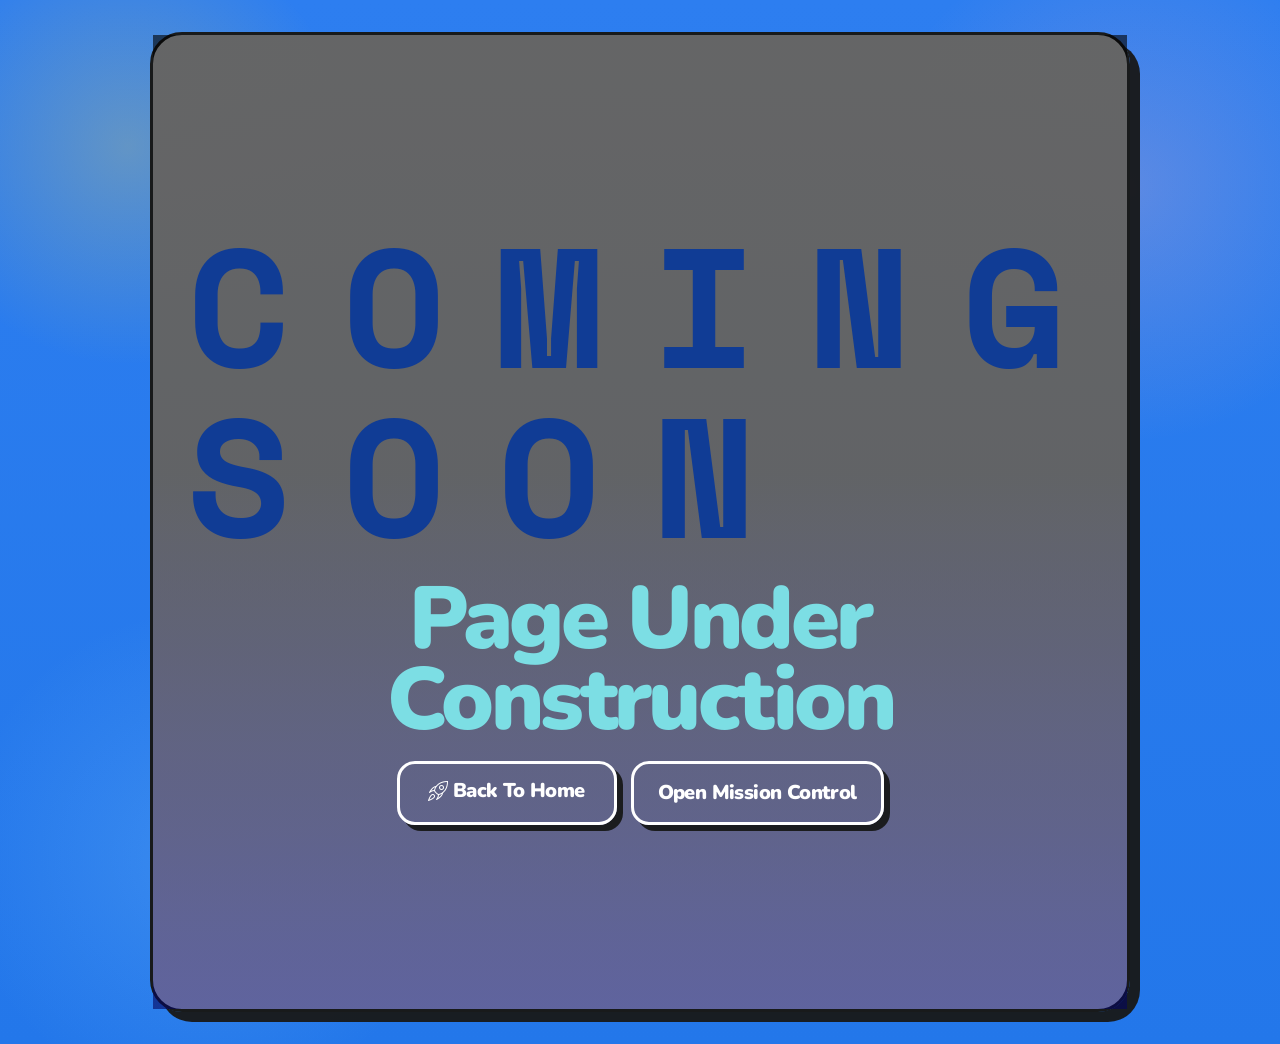
<file: coming-soon/index.html>
<!DOCTYPE html>
<html lang="en-US">
<head>
	<meta charset="UTF-8">
		<title>Coming Soon &#8211; Bowie</title>
<meta name="robots" content="max-image-preview:large">
<link rel="dns-prefetch" href="//fonts.googleapis.com">
<link rel="alternate" type="application/rss+xml" title="Bowie &raquo; Feed" href="/feed/">
<link rel="alternate" type="application/rss+xml" title="Bowie &raquo; Comments Feed" href="/comments/feed/">
<script>
window._wpemojiSettings = {"baseUrl":"https:\/\/s.w.org\/images\/core\/emoji\/15.0.3\/72x72\/","ext":".png","svgUrl":"https:\/\/s.w.org\/images\/core\/emoji\/15.0.3\/svg\/","svgExt":".svg","source":{"concatemoji":"\/wp-includes\/js\/wp-emoji-release.min.js?ver=6.6.2"}};
/*! This file is auto-generated */
!function(i,n){var o,s,e;function c(e){try{var t={supportTests:e,timestamp:(new Date).valueOf()};sessionStorage.setItem(o,JSON.stringify(t))}catch(e){}}function p(e,t,n){e.clearRect(0,0,e.canvas.width,e.canvas.height),e.fillText(t,0,0);var t=new Uint32Array(e.getImageData(0,0,e.canvas.width,e.canvas.height).data),r=(e.clearRect(0,0,e.canvas.width,e.canvas.height),e.fillText(n,0,0),new Uint32Array(e.getImageData(0,0,e.canvas.width,e.canvas.height).data));return t.every(function(e,t){return e===r[t]})}function u(e,t,n){switch(t){case"flag":return n(e,"🏳️‍⚧️","🏳️​⚧️")?!1:!n(e,"🇺🇳","🇺​🇳")&&!n(e,"🏴󠁧󠁢󠁥󠁮󠁧󠁿","🏴​󠁧​󠁢​󠁥​󠁮​󠁧​󠁿");case"emoji":return!n(e,"🐦‍⬛","🐦​⬛")}return!1}function f(e,t,n){var r="undefined"!=typeof WorkerGlobalScope&&self instanceof WorkerGlobalScope?new OffscreenCanvas(300,150):i.createElement("canvas"),a=r.getContext("2d",{willReadFrequently:!0}),o=(a.textBaseline="top",a.font="600 32px Arial",{});return e.forEach(function(e){o[e]=t(a,e,n)}),o}function t(e){var t=i.createElement("script");t.src=e,t.defer=!0,i.head.appendChild(t)}"undefined"!=typeof Promise&&(o="wpEmojiSettingsSupports",s=["flag","emoji"],n.supports={everything:!0,everythingExceptFlag:!0},e=new Promise(function(e){i.addEventListener("DOMContentLoaded",e,{once:!0})}),new Promise(function(t){var n=function(){try{var e=JSON.parse(sessionStorage.getItem(o));if("object"==typeof e&&"number"==typeof e.timestamp&&(new Date).valueOf()<e.timestamp+604800&&"object"==typeof e.supportTests)return e.supportTests}catch(e){}return null}();if(!n){if("undefined"!=typeof Worker&&"undefined"!=typeof OffscreenCanvas&&"undefined"!=typeof URL&&URL.createObjectURL&&"undefined"!=typeof Blob)try{var e="postMessage("+f.toString()+"("+[JSON.stringify(s),u.toString(),p.toString()].join(",")+"));",r=new Blob([e],{type:"text/javascript"}),a=new Worker(URL.createObjectURL(r),{name:"wpTestEmojiSupports"});return void(a.onmessage=function(e){c(n=e.data),a.terminate(),t(n)})}catch(e){}c(n=f(s,u,p))}t(n)}).then(function(e){for(var t in e)n.supports[t]=e[t],n.supports.everything=n.supports.everything&&n.supports[t],"flag"!==t&&(n.supports.everythingExceptFlag=n.supports.everythingExceptFlag&&n.supports[t]);n.supports.everythingExceptFlag=n.supports.everythingExceptFlag&&!n.supports.flag,n.DOMReady=!1,n.readyCallback=function(){n.DOMReady=!0}}).then(function(){return e}).then(function(){var e;n.supports.everything||(n.readyCallback(),(e=n.source||{}).concatemoji?t(e.concatemoji):e.wpemoji&&e.twemoji&&(t(e.twemoji),t(e.wpemoji)))}))}((window,document),window._wpemojiSettings);
</script>
<link rel="stylesheet" id="hfe-widgets-style-css" href="/wp-content/plugins/header-footer-elementor/inc/widgets-css/frontend.css?ver=1.6.43" media="all">
<style id="wp-emoji-styles-inline-css">img.wp-smiley, img.emoji {
		display: inline !important;
		border: none !important;
		box-shadow: none !important;
		height: 1em !important;
		width: 1em !important;
		margin: 0 0.07em !important;
		vertical-align: -0.1em !important;
		background: none !important;
		padding: 0 !important;
	}</style>
<style id="classic-theme-styles-inline-css">/*! This file is auto-generated */
.wp-block-button__link{color:#fff;background-color:#32373c;border-radius:9999px;box-shadow:none;text-decoration:none;padding:calc(.667em + 2px) calc(1.333em + 2px);font-size:1.125em}.wp-block-file__button{background:#32373c;color:#fff;text-decoration:none}</style>
<style id="global-styles-inline-css">:root{--wp--preset--aspect-ratio--square: 1;--wp--preset--aspect-ratio--4-3: 4/3;--wp--preset--aspect-ratio--3-4: 3/4;--wp--preset--aspect-ratio--3-2: 3/2;--wp--preset--aspect-ratio--2-3: 2/3;--wp--preset--aspect-ratio--16-9: 16/9;--wp--preset--aspect-ratio--9-16: 9/16;--wp--preset--color--black: #000000;--wp--preset--color--cyan-bluish-gray: #abb8c3;--wp--preset--color--white: #ffffff;--wp--preset--color--pale-pink: #f78da7;--wp--preset--color--vivid-red: #cf2e2e;--wp--preset--color--luminous-vivid-orange: #ff6900;--wp--preset--color--luminous-vivid-amber: #fcb900;--wp--preset--color--light-green-cyan: #7bdcb5;--wp--preset--color--vivid-green-cyan: #00d084;--wp--preset--color--pale-cyan-blue: #8ed1fc;--wp--preset--color--vivid-cyan-blue: #0693e3;--wp--preset--color--vivid-purple: #9b51e0;--wp--preset--gradient--vivid-cyan-blue-to-vivid-purple: linear-gradient(135deg,rgba(6,147,227,1) 0%,rgb(155,81,224) 100%);--wp--preset--gradient--light-green-cyan-to-vivid-green-cyan: linear-gradient(135deg,rgb(122,220,180) 0%,rgb(0,208,130) 100%);--wp--preset--gradient--luminous-vivid-amber-to-luminous-vivid-orange: linear-gradient(135deg,rgba(252,185,0,1) 0%,rgba(255,105,0,1) 100%);--wp--preset--gradient--luminous-vivid-orange-to-vivid-red: linear-gradient(135deg,rgba(255,105,0,1) 0%,rgb(207,46,46) 100%);--wp--preset--gradient--very-light-gray-to-cyan-bluish-gray: linear-gradient(135deg,rgb(238,238,238) 0%,rgb(169,184,195) 100%);--wp--preset--gradient--cool-to-warm-spectrum: linear-gradient(135deg,rgb(74,234,220) 0%,rgb(151,120,209) 20%,rgb(207,42,186) 40%,rgb(238,44,130) 60%,rgb(251,105,98) 80%,rgb(254,248,76) 100%);--wp--preset--gradient--blush-light-purple: linear-gradient(135deg,rgb(255,206,236) 0%,rgb(152,150,240) 100%);--wp--preset--gradient--blush-bordeaux: linear-gradient(135deg,rgb(254,205,165) 0%,rgb(254,45,45) 50%,rgb(107,0,62) 100%);--wp--preset--gradient--luminous-dusk: linear-gradient(135deg,rgb(255,203,112) 0%,rgb(199,81,192) 50%,rgb(65,88,208) 100%);--wp--preset--gradient--pale-ocean: linear-gradient(135deg,rgb(255,245,203) 0%,rgb(182,227,212) 50%,rgb(51,167,181) 100%);--wp--preset--gradient--electric-grass: linear-gradient(135deg,rgb(202,248,128) 0%,rgb(113,206,126) 100%);--wp--preset--gradient--midnight: linear-gradient(135deg,rgb(2,3,129) 0%,rgb(40,116,252) 100%);--wp--preset--font-size--small: 13px;--wp--preset--font-size--medium: 20px;--wp--preset--font-size--large: 36px;--wp--preset--font-size--x-large: 42px;--wp--preset--spacing--20: 0.44rem;--wp--preset--spacing--30: 0.67rem;--wp--preset--spacing--40: 1rem;--wp--preset--spacing--50: 1.5rem;--wp--preset--spacing--60: 2.25rem;--wp--preset--spacing--70: 3.38rem;--wp--preset--spacing--80: 5.06rem;--wp--preset--shadow--natural: 6px 6px 9px rgba(0, 0, 0, 0.2);--wp--preset--shadow--deep: 12px 12px 50px rgba(0, 0, 0, 0.4);--wp--preset--shadow--sharp: 6px 6px 0px rgba(0, 0, 0, 0.2);--wp--preset--shadow--outlined: 6px 6px 0px -3px rgba(255, 255, 255, 1), 6px 6px rgba(0, 0, 0, 1);--wp--preset--shadow--crisp: 6px 6px 0px rgba(0, 0, 0, 1);}:where(.is-layout-flex){gap: 0.5em;}:where(.is-layout-grid){gap: 0.5em;}body .is-layout-flex{display: flex;}.is-layout-flex{flex-wrap: wrap;align-items: center;}.is-layout-flex > :is(*, div){margin: 0;}body .is-layout-grid{display: grid;}.is-layout-grid > :is(*, div){margin: 0;}:where(.wp-block-columns.is-layout-flex){gap: 2em;}:where(.wp-block-columns.is-layout-grid){gap: 2em;}:where(.wp-block-post-template.is-layout-flex){gap: 1.25em;}:where(.wp-block-post-template.is-layout-grid){gap: 1.25em;}.has-black-color{color: var(--wp--preset--color--black) !important;}.has-cyan-bluish-gray-color{color: var(--wp--preset--color--cyan-bluish-gray) !important;}.has-white-color{color: var(--wp--preset--color--white) !important;}.has-pale-pink-color{color: var(--wp--preset--color--pale-pink) !important;}.has-vivid-red-color{color: var(--wp--preset--color--vivid-red) !important;}.has-luminous-vivid-orange-color{color: var(--wp--preset--color--luminous-vivid-orange) !important;}.has-luminous-vivid-amber-color{color: var(--wp--preset--color--luminous-vivid-amber) !important;}.has-light-green-cyan-color{color: var(--wp--preset--color--light-green-cyan) !important;}.has-vivid-green-cyan-color{color: var(--wp--preset--color--vivid-green-cyan) !important;}.has-pale-cyan-blue-color{color: var(--wp--preset--color--pale-cyan-blue) !important;}.has-vivid-cyan-blue-color{color: var(--wp--preset--color--vivid-cyan-blue) !important;}.has-vivid-purple-color{color: var(--wp--preset--color--vivid-purple) !important;}.has-black-background-color{background-color: var(--wp--preset--color--black) !important;}.has-cyan-bluish-gray-background-color{background-color: var(--wp--preset--color--cyan-bluish-gray) !important;}.has-white-background-color{background-color: var(--wp--preset--color--white) !important;}.has-pale-pink-background-color{background-color: var(--wp--preset--color--pale-pink) !important;}.has-vivid-red-background-color{background-color: var(--wp--preset--color--vivid-red) !important;}.has-luminous-vivid-orange-background-color{background-color: var(--wp--preset--color--luminous-vivid-orange) !important;}.has-luminous-vivid-amber-background-color{background-color: var(--wp--preset--color--luminous-vivid-amber) !important;}.has-light-green-cyan-background-color{background-color: var(--wp--preset--color--light-green-cyan) !important;}.has-vivid-green-cyan-background-color{background-color: var(--wp--preset--color--vivid-green-cyan) !important;}.has-pale-cyan-blue-background-color{background-color: var(--wp--preset--color--pale-cyan-blue) !important;}.has-vivid-cyan-blue-background-color{background-color: var(--wp--preset--color--vivid-cyan-blue) !important;}.has-vivid-purple-background-color{background-color: var(--wp--preset--color--vivid-purple) !important;}.has-black-border-color{border-color: var(--wp--preset--color--black) !important;}.has-cyan-bluish-gray-border-color{border-color: var(--wp--preset--color--cyan-bluish-gray) !important;}.has-white-border-color{border-color: var(--wp--preset--color--white) !important;}.has-pale-pink-border-color{border-color: var(--wp--preset--color--pale-pink) !important;}.has-vivid-red-border-color{border-color: var(--wp--preset--color--vivid-red) !important;}.has-luminous-vivid-orange-border-color{border-color: var(--wp--preset--color--luminous-vivid-orange) !important;}.has-luminous-vivid-amber-border-color{border-color: var(--wp--preset--color--luminous-vivid-amber) !important;}.has-light-green-cyan-border-color{border-color: var(--wp--preset--color--light-green-cyan) !important;}.has-vivid-green-cyan-border-color{border-color: var(--wp--preset--color--vivid-green-cyan) !important;}.has-pale-cyan-blue-border-color{border-color: var(--wp--preset--color--pale-cyan-blue) !important;}.has-vivid-cyan-blue-border-color{border-color: var(--wp--preset--color--vivid-cyan-blue) !important;}.has-vivid-purple-border-color{border-color: var(--wp--preset--color--vivid-purple) !important;}.has-vivid-cyan-blue-to-vivid-purple-gradient-background{background: var(--wp--preset--gradient--vivid-cyan-blue-to-vivid-purple) !important;}.has-light-green-cyan-to-vivid-green-cyan-gradient-background{background: var(--wp--preset--gradient--light-green-cyan-to-vivid-green-cyan) !important;}.has-luminous-vivid-amber-to-luminous-vivid-orange-gradient-background{background: var(--wp--preset--gradient--luminous-vivid-amber-to-luminous-vivid-orange) !important;}.has-luminous-vivid-orange-to-vivid-red-gradient-background{background: var(--wp--preset--gradient--luminous-vivid-orange-to-vivid-red) !important;}.has-very-light-gray-to-cyan-bluish-gray-gradient-background{background: var(--wp--preset--gradient--very-light-gray-to-cyan-bluish-gray) !important;}.has-cool-to-warm-spectrum-gradient-background{background: var(--wp--preset--gradient--cool-to-warm-spectrum) !important;}.has-blush-light-purple-gradient-background{background: var(--wp--preset--gradient--blush-light-purple) !important;}.has-blush-bordeaux-gradient-background{background: var(--wp--preset--gradient--blush-bordeaux) !important;}.has-luminous-dusk-gradient-background{background: var(--wp--preset--gradient--luminous-dusk) !important;}.has-pale-ocean-gradient-background{background: var(--wp--preset--gradient--pale-ocean) !important;}.has-electric-grass-gradient-background{background: var(--wp--preset--gradient--electric-grass) !important;}.has-midnight-gradient-background{background: var(--wp--preset--gradient--midnight) !important;}.has-small-font-size{font-size: var(--wp--preset--font-size--small) !important;}.has-medium-font-size{font-size: var(--wp--preset--font-size--medium) !important;}.has-large-font-size{font-size: var(--wp--preset--font-size--large) !important;}.has-x-large-font-size{font-size: var(--wp--preset--font-size--x-large) !important;}
:where(.wp-block-post-template.is-layout-flex){gap: 1.25em;}:where(.wp-block-post-template.is-layout-grid){gap: 1.25em;}
:where(.wp-block-columns.is-layout-flex){gap: 2em;}:where(.wp-block-columns.is-layout-grid){gap: 2em;}
:root :where(.wp-block-pullquote){font-size: 1.5em;line-height: 1.6;}</style>
<link rel="stylesheet" id="maz-loader-mazloader-google-font-css" href="https://fonts.googleapis.com/css?family=Poppins%3A400%2C700&#038;display=swap&#038;ver=6.6.2" media="all">
<link rel="stylesheet" id="maz-loader-css" href="/wp-content/plugins/maz-loader/media/public/css/mazloader.css?ver=1.5.0" media="all">
<link rel="stylesheet" id="hfe-style-css" href="/wp-content/plugins/header-footer-elementor/assets/css/header-footer-elementor.css?ver=1.6.43" media="all">
<link rel="stylesheet" id="elementor-frontend-css" href="/wp-content/plugins/elementor/assets/css/frontend-lite.min.css?ver=3.23.4" media="all">
<link rel="stylesheet" id="swiper-css" href="/wp-content/plugins/elementor/assets/lib/swiper/v8/css/swiper.min.css?ver=8.4.5" media="all">
<link rel="stylesheet" id="elementor-post-12-css" href="/wp-content/uploads/elementor/css/post-12.css?ver=1729372031" media="all">
<link rel="stylesheet" id="elementor-pro-css" href="/wp-content/plugins/elementor-pro/assets/css/frontend-lite.min.css?ver=3.23.3" media="all">
<link rel="stylesheet" id="elementor-post-383-css" href="/wp-content/uploads/elementor/css/post-383.css?ver=1729372069" media="all">
<link rel="stylesheet" id="elementor-post-32-css" href="/wp-content/uploads/elementor/css/post-32.css?ver=1729507284" media="all">
<link rel="stylesheet" id="elementor-post-34-css" href="/wp-content/uploads/elementor/css/post-34.css?ver=1729507284" media="all">
<link rel="stylesheet" id="cute-alert-css" href="/wp-content/plugins/metform/public/assets/lib/cute-alert/style.css?ver=3.9.0" media="all">
<link rel="stylesheet" id="text-editor-style-css" href="/wp-content/plugins/metform/public/assets/css/text-editor.css?ver=3.9.0" media="all">
<link rel="stylesheet" id="hello-elementor-css" href="/wp-content/themes/hello-elementor/style.min.css?ver=3.1.1" media="all">
<link rel="stylesheet" id="hello-elementor-theme-style-css" href="/wp-content/themes/hello-elementor/theme.min.css?ver=3.1.1" media="all">
<link rel="stylesheet" id="hello-elementor-header-footer-css" href="/wp-content/themes/hello-elementor/header-footer.min.css?ver=3.1.1" media="all">
<link rel="stylesheet" id="elementor-icons-ekiticons-css" href="/wp-content/plugins/elementskit-lite/modules/elementskit-icon-pack/assets/css/ekiticons.css?ver=3.2.9" media="all">
<link rel="stylesheet" id="hfe-icons-list-css" href="/wp-content/plugins/elementor/assets/css/widget-icon-list.min.css?ver=3.24.3" media="all">
<link rel="stylesheet" id="hfe-social-icons-css" href="/wp-content/plugins/elementor/assets/css/widget-social-icons.min.css?ver=3.24.0" media="all">
<link rel="stylesheet" id="hfe-social-share-icons-brands-css" href="/wp-content/plugins/elementor/assets/lib/font-awesome/css/brands.css?ver=5.15.3" media="all">
<link rel="stylesheet" id="hfe-social-share-icons-fontawesome-css" href="/wp-content/plugins/elementor/assets/lib/font-awesome/css/fontawesome.css?ver=5.15.3" media="all">
<link rel="stylesheet" id="hfe-nav-menu-icons-css" href="/wp-content/plugins/elementor/assets/lib/font-awesome/css/solid.css?ver=5.15.3" media="all">
<link rel="stylesheet" id="ekit-widget-styles-css" href="/wp-content/plugins/elementskit-lite/widgets/init/assets/css/widget-styles.css?ver=3.2.9" media="all">
<link rel="stylesheet" id="ekit-responsive-css" href="/wp-content/plugins/elementskit-lite/widgets/init/assets/css/responsive.css?ver=3.2.9" media="all">
<link rel="stylesheet" id="google-fonts-1-css" href="https://fonts.googleapis.com/css?family=Titillium+Web%3A100%2C100italic%2C200%2C200italic%2C300%2C300italic%2C400%2C400italic%2C500%2C500italic%2C600%2C600italic%2C700%2C700italic%2C800%2C800italic%2C900%2C900italic%7CRoboto%3A100%2C100italic%2C200%2C200italic%2C300%2C300italic%2C400%2C400italic%2C500%2C500italic%2C600%2C600italic%2C700%2C700italic%2C800%2C800italic%2C900%2C900italic%7CBayon%3A100%2C100italic%2C200%2C200italic%2C300%2C300italic%2C400%2C400italic%2C500%2C500italic%2C600%2C600italic%2C700%2C700italic%2C800%2C800italic%2C900%2C900italic&#038;display=swap&#038;ver=6.6.2" media="all">
<link rel="preconnect" href="https://fonts.gstatic.com/" crossorigin>        <script>
            /* <![CDATA[ */
            var rcewpp = {
                "ajax_url":"/wp-admin/admin-ajax.php",
                "nonce": "0b49203a70",
                "home_url": "/",
                "settings_icon": '/wp-content/plugins/export-wp-page-to-static-html/admin/images/settings.png',
                "settings_hover_icon": '/wp-content/plugins/export-wp-page-to-static-html/admin/images/settings_hover.png'
            };
            /* ]]\> */
        </script>
        <script src="/wp-includes/js/jquery/jquery.min.js?ver=3.7.1" id="jquery-core-js"></script>
<script src="/wp-includes/js/jquery/jquery-migrate.min.js?ver=3.4.1" id="jquery-migrate-js"></script>
<script src="/wp-content/plugins/maz-loader/media/public/js/mazloader.js?ver=1.5.0" id="maz-loader-js"></script>
<link rel="https://api.w.org/" href="/wp-json/">
<link rel="alternate" title="JSON" type="application/json" href="/wp-json/wp/v2/pages/383">
<link rel="EditURI" type="application/rsd+xml" title="RSD" href="/xmlrpc.php?rsd">
<meta name="generator" content="WordPress 6.6.2">
<link rel="canonical" href="/coming-soon/">
<link rel="shortlink" href="/?p=383">
<link rel="alternate" title="oEmbed (JSON)" type="application/json+oembed" href="/wp-json/oembed/1.0/embed?url=%2Fcoming-soon%2F">
<link rel="alternate" title="oEmbed (XML)" type="text/xml+oembed" href="/wp-json/oembed/1.0/embed?url=%2Fcoming-soon%2F#038;format=xml">
<meta name="generator" content="Elementor 3.23.4; features: e_optimized_css_loading, e_font_icon_svg, additional_custom_breakpoints, e_optimized_control_loading, e_lazyload, e_element_cache; settings: css_print_method-external, google_font-enabled, font_display-swap">
			<style>.e-con.e-parent:nth-of-type(n+4):not(.e-lazyloaded):not(.e-no-lazyload),
				.e-con.e-parent:nth-of-type(n+4):not(.e-lazyloaded):not(.e-no-lazyload) * {
					background-image: none !important;
				}
				@media screen and (max-height: 1024px) {
					.e-con.e-parent:nth-of-type(n+3):not(.e-lazyloaded):not(.e-no-lazyload),
					.e-con.e-parent:nth-of-type(n+3):not(.e-lazyloaded):not(.e-no-lazyload) * {
						background-image: none !important;
					}
				}
				@media screen and (max-height: 640px) {
					.e-con.e-parent:nth-of-type(n+2):not(.e-lazyloaded):not(.e-no-lazyload),
					.e-con.e-parent:nth-of-type(n+2):not(.e-lazyloaded):not(.e-no-lazyload) * {
						background-image: none !important;
					}
				}</style>
				<meta name="viewport" content="width=device-width, initial-scale=1.0, viewport-fit=cover">
<link rel="preconnect" href="https://fonts.googleapis.com">
<link rel="preconnect" href="https://fonts.gstatic.com" crossorigin>
<link href="https://fonts.googleapis.com/css2?family=Fredoka:wght@400;500;600;700&family=Nunito:wght@400;600;700;800;900&family=Space+Mono:wght@400;700&display=swap" rel="stylesheet">
<link rel="stylesheet" href="/wp-content/uploads/2024/10/bowie-site-theme.css">
</head>
<body class="page-template page-template-elementor_canvas page page-id-383 ehf-header ehf-footer ehf-template-hello-elementor ehf-stylesheet-hello-elementor elementor-default elementor-template-canvas elementor-kit-12 elementor-page elementor-page-383">
			<div data-elementor-type="wp-page" data-elementor-id="383" class="elementor elementor-383" data-elementor-post-type="page">
				<div class="elementor-element elementor-element-13e5c5a0 e-flex e-con-boxed e-con e-parent" data-id="13e5c5a0" data-element_type="container" data-settings="{&quot;background_background&quot;:&quot;classic&quot;}">
					<div class="e-con-inner">
		<div class="elementor-element elementor-element-6b24e530 e-flex e-con-boxed e-con e-child" data-id="6b24e530" data-element_type="container">
					<div class="e-con-inner">
				<div class="elementor-element elementor-element-78c8120 elementor-widget elementor-widget-heading" data-id="78c8120" data-element_type="widget" data-widget_type="heading.default">
				<div class="elementor-widget-container">
			<style>/*! elementor - v3.23.0 - 05-08-2024 */
.elementor-heading-title{padding:0;margin:0;line-height:1}.elementor-widget-heading .elementor-heading-title[class*=elementor-size-]>a{color:inherit;font-size:inherit;line-height:inherit}.elementor-widget-heading .elementor-heading-title.elementor-size-small{font-size:15px}.elementor-widget-heading .elementor-heading-title.elementor-size-medium{font-size:19px}.elementor-widget-heading .elementor-heading-title.elementor-size-large{font-size:29px}.elementor-widget-heading .elementor-heading-title.elementor-size-xl{font-size:39px}.elementor-widget-heading .elementor-heading-title.elementor-size-xxl{font-size:59px}</style>
<h2 class="elementor-heading-title elementor-size-default">COMING SOON</h2>		</div>
				</div>
					</div>
				</div>
				<div class="elementor-element elementor-element-244f87c9 elementor-widget elementor-widget-heading" data-id="244f87c9" data-element_type="widget" data-widget_type="heading.default">
				<div class="elementor-widget-container">
			<h2 class="elementor-heading-title elementor-size-default">Page Under Construction</h2>		</div>
				</div>
				<div class="elementor-element elementor-element-44114627 elementor-align-center elementor-widget elementor-widget-button" data-id="44114627" data-element_type="widget" data-widget_type="button.default">
				<div class="elementor-widget-container">
					<div class="elementor-button-wrapper">
			<a class="elementor-button elementor-button-link elementor-size-sm" href="/">
						<span class="elementor-button-content-wrapper">
						<span class="elementor-button-icon">
				<i aria-hidden="true" class="icon icon-rocket"></i>			</span>
									<span class="elementor-button-text">Back To Home</span>
					</span>
					</a>
			<a class="elementor-button elementor-button-link elementor-size-sm bowie-secondary-link" href="/mission-control/">
						<span class="elementor-button-content-wrapper">
									<span class="elementor-button-text">Open Mission Control</span>
					</span>
					</a>
		</div>
				</div>
				</div>
					</div>
				</div>
				</div>
					<script type="text/javascript">const lazyloadRunObserver = () => {
					const lazyloadBackgrounds = document.querySelectorAll( `.e-con.e-parent:not(.e-lazyloaded)` );
					const lazyloadBackgroundObserver = new IntersectionObserver( ( entries ) => {
						entries.forEach( ( entry ) => {
							if ( entry.isIntersecting ) {
								let lazyloadBackground = entry.target;
								if( lazyloadBackground ) {
									lazyloadBackground.classList.add( 'e-lazyloaded' );
								}
								lazyloadBackgroundObserver.unobserve( entry.target );
							}
						});
					}, { rootMargin: '200px 0px 200px 0px' } );
					lazyloadBackgrounds.forEach( ( lazyloadBackground ) => {
						lazyloadBackgroundObserver.observe( lazyloadBackground );
					} );
				};
				const events = [
					'DOMContentLoaded',
					'elementor/lazyload/observe',
				];
				events.forEach( ( event ) => {
					document.addEventListener( event, lazyloadRunObserver );
				} );</script>
			<script src="/wp-content/plugins/metform/public/assets/lib/cute-alert/cute-alert.js?ver=3.9.0" id="cute-alert-js"></script>
<script src="/wp-content/themes/hello-elementor/assets/js/hello-frontend.min.js?ver=3.1.1" id="hello-theme-frontend-js"></script>
<script src="/wp-content/plugins/elementskit-lite/libs/framework/assets/js/frontend-script.js?ver=3.2.9" id="elementskit-framework-js-frontend-js"></script>
<script id="elementskit-framework-js-frontend-js-after">var elementskit = {
			resturl: '/wp-json/elementskit/v1/',
		}</script>
<script src="/wp-content/plugins/elementskit-lite/widgets/init/assets/js/widget-scripts.js?ver=3.2.9" id="ekit-widget-scripts-js"></script>
<script src="/wp-content/plugins/elementor-pro/assets/js/webpack-pro.runtime.min.js?ver=3.23.3" id="elementor-pro-webpack-runtime-js"></script>
<script src="/wp-content/plugins/elementor/assets/js/webpack.runtime.min.js?ver=3.23.4" id="elementor-webpack-runtime-js"></script>
<script src="/wp-content/plugins/elementor/assets/js/frontend-modules.min.js?ver=3.23.4" id="elementor-frontend-modules-js"></script>
<script src="/wp-includes/js/dist/hooks.min.js?ver=2810c76e705dd1a53b18" id="wp-hooks-js"></script>
<script src="/wp-includes/js/dist/i18n.min.js?ver=5e580eb46a90c2b997e6" id="wp-i18n-js"></script>
<script id="wp-i18n-js-after">
wp.i18n.setLocaleData( { 'text directionltr': [ 'ltr' ] } );
</script>
<script id="elementor-pro-frontend-js-before">var ElementorProFrontendConfig = {"ajaxurl":"\/wp-admin\/admin-ajax.php","nonce":"f8bbbce716","urls":{"assets":"\/wp-content\/plugins\/elementor-pro\/assets\/","rest":"\/wp-json\/"},"shareButtonsNetworks":{"facebook":{"title":"Facebook","has_counter":true},"twitter":{"title":"Twitter"},"linkedin":{"title":"LinkedIn","has_counter":true},"pinterest":{"title":"Pinterest","has_counter":true},"reddit":{"title":"Reddit","has_counter":true},"vk":{"title":"VK","has_counter":true},"odnoklassniki":{"title":"OK","has_counter":true},"tumblr":{"title":"Tumblr"},"digg":{"title":"Digg"},"skype":{"title":"Skype"},"stumbleupon":{"title":"StumbleUpon","has_counter":true},"mix":{"title":"Mix"},"telegram":{"title":"Telegram"},"pocket":{"title":"Pocket","has_counter":true},"xing":{"title":"XING","has_counter":true},"whatsapp":{"title":"WhatsApp"},"email":{"title":"Email"},"print":{"title":"Print"},"x-twitter":{"title":"X"},"threads":{"title":"Threads"}},"facebook_sdk":{"lang":"en_US","app_id":""},"lottie":{"defaultAnimationUrl":"\/wp-content\/plugins\/elementor-pro\/modules\/lottie\/assets\/animations\/default.json"}};</script>
<script src="/wp-content/plugins/elementor-pro/assets/js/frontend.min.js?ver=3.23.3" id="elementor-pro-frontend-js"></script>
<script src="/wp-content/plugins/elementor/assets/lib/waypoints/waypoints.min.js?ver=4.0.2" id="elementor-waypoints-js"></script>
<script src="/wp-includes/js/jquery/ui/core.min.js?ver=1.13.3" id="jquery-ui-core-js"></script>
<script id="elementor-frontend-js-before">var elementorFrontendConfig = {"environmentMode":{"edit":false,"wpPreview":false,"isScriptDebug":false},"i18n":{"shareOnFacebook":"Share on Facebook","shareOnTwitter":"Share on Twitter","pinIt":"Pin it","download":"Download","downloadImage":"Download image","fullscreen":"Fullscreen","zoom":"Zoom","share":"Share","playVideo":"Play Video","previous":"Previous","next":"Next","close":"Close","a11yCarouselWrapperAriaLabel":"Carousel | Horizontal scrolling: Arrow Left & Right","a11yCarouselPrevSlideMessage":"Previous slide","a11yCarouselNextSlideMessage":"Next slide","a11yCarouselFirstSlideMessage":"This is the first slide","a11yCarouselLastSlideMessage":"This is the last slide","a11yCarouselPaginationBulletMessage":"Go to slide"},"is_rtl":false,"breakpoints":{"xs":0,"sm":480,"md":768,"lg":1025,"xl":1440,"xxl":1600},"responsive":{"breakpoints":{"mobile":{"label":"Mobile Portrait","value":767,"default_value":767,"direction":"max","is_enabled":true},"mobile_extra":{"label":"Mobile Landscape","value":880,"default_value":880,"direction":"max","is_enabled":false},"tablet":{"label":"Tablet Portrait","value":1024,"default_value":1024,"direction":"max","is_enabled":true},"tablet_extra":{"label":"Tablet Landscape","value":1200,"default_value":1200,"direction":"max","is_enabled":false},"laptop":{"label":"Laptop","value":1366,"default_value":1366,"direction":"max","is_enabled":false},"widescreen":{"label":"Widescreen","value":2400,"default_value":2400,"direction":"min","is_enabled":false}}},"version":"3.23.4","is_static":false,"experimentalFeatures":{"e_optimized_css_loading":true,"e_font_icon_svg":true,"additional_custom_breakpoints":true,"container":true,"container_grid":true,"e_swiper_latest":true,"e_nested_atomic_repeaters":true,"e_optimized_control_loading":true,"e_onboarding":true,"theme_builder_v2":true,"hello-theme-header-footer":true,"home_screen":true,"editor_v2":true,"ai-layout":true,"e_lazyload":true,"e_element_cache":true,"link-in-bio":true,"floating-buttons":true,"display-conditions":true,"form-submissions":true,"taxonomy-filter":true,"search":true},"urls":{"assets":"\/wp-content\/plugins\/elementor\/assets\/","ajaxurl":"\/wp-admin\/admin-ajax.php"},"nonces":{"floatingButtonsClickTracking":"f3d6be0577"},"swiperClass":"swiper","settings":{"page":[],"editorPreferences":[]},"kit":{"active_breakpoints":["viewport_mobile","viewport_tablet"],"global_image_lightbox":"yes","lightbox_enable_counter":"yes","lightbox_enable_fullscreen":"yes","lightbox_enable_zoom":"yes","lightbox_enable_share":"yes","lightbox_title_src":"title","lightbox_description_src":"description","hello_header_logo_type":"title","hello_header_menu_layout":"horizontal","hello_footer_logo_type":"logo"},"post":{"id":383,"title":"Coming%20Soon%20%E2%80%93%20Bowie","excerpt":"","featuredImage":false}};</script>
<script src="/wp-content/plugins/elementor/assets/js/frontend.min.js?ver=3.23.4" id="elementor-frontend-js"></script>
<script src="/wp-content/plugins/elementor-pro/assets/js/elements-handlers.min.js?ver=3.23.3" id="pro-elements-handlers-js"></script>
<script src="/wp-content/plugins/elementskit-lite/widgets/init/assets/js/animate-circle.min.js?ver=3.2.9" id="animate-circle-js"></script>
<script id="elementskit-elementor-js-extra">var ekit_config = {"ajaxurl":"\/wp-admin\/admin-ajax.php","nonce":"b420a1c27d"};</script>
<script src="/wp-content/plugins/elementskit-lite/widgets/init/assets/js/elementor.js?ver=3.2.9" id="elementskit-elementor-js"></script>
	</body>
</html>
</file>
<file: wp-content/plugins/header-footer-elementor/inc/widgets-css/frontend.css>
/* Navigation Menu CSS */

ul.hfe-nav-menu,
.hfe-nav-menu li,
.hfe-nav-menu ul {
    list-style: none !important;
    margin: 0;
    padding: 0;
}

.hfe-nav-menu li.menu-item {
    position: relative;
}

.hfe-flyout-container .hfe-nav-menu li.menu-item {
    position: relative;
    background: unset;
}

.hfe-nav-menu .sub-menu li.menu-item {
    position: relative;
    background: inherit;
}
.hfe-nav-menu__theme-icon-yes button.sub-menu-toggle {
    display: none;
}
div.hfe-nav-menu,
.elementor-widget-hfe-nav-menu .elementor-widget-container {
    -js-display: flex;
    display: -webkit-box;
    display: -webkit-flex;
    display: -moz-box;
    display: -ms-flexbox;
    display: flex;
    -webkit-box-orient: vertical;
    -webkit-box-direction: normal;
    -webkit-flex-direction: column;
    -moz-box-orient: vertical;
    -moz-box-direction: normal;
    -ms-flex-direction: column;
    flex-direction: column;
}

.hfe-nav-menu__layout-horizontal,
.hfe-nav-menu__layout-horizontal .hfe-nav-menu {
    -js-display: flex;
    display: -webkit-box;
    display: -webkit-flex;
    display: -moz-box;
    display: -ms-flexbox;
    display: flex;
}

.hfe-nav-menu__layout-horizontal .hfe-nav-menu {
    -webkit-flex-wrap: wrap;
    -ms-flex-wrap: wrap;
    flex-wrap: wrap;
}

.hfe-nav-menu .parent-has-no-child .hfe-menu-toggle {
    display: none;
}

.hfe-nav-menu__layout-horizontal .hfe-nav-menu .sub-menu,
.hfe-submenu-action-hover .hfe-layout-vertical .hfe-nav-menu .sub-menu {
    position: absolute;
    top: 100%;
    left: 0;
    z-index: 16;
    visibility: hidden;
    opacity: 0;
    text-align: left;
    -webkit-transition: all 300ms ease-in;
    transition: all 300ms ease-in;
}

.hfe-nav-menu__layout-horizontal .hfe-nav-menu .menu-item-has-children:hover > .sub-menu,
.hfe-nav-menu__layout-horizontal .hfe-nav-menu .menu-item-has-children:focus > .sub-menu {
    visibility: visible;
    opacity: 1;
}

.hfe-submenu-action-click .hfe-nav-menu .menu-item-has-children:hover > .sub-menu,
.hfe-submenu-action-click .hfe-nav-menu .menu-item-has-children:focus > .sub-menu {
    visibility: hidden;
    opacity: 0;
}

.hfe-nav-menu .menu-item-has-children .sub-menu {
    position: absolute;
    top: 100%;
    left: 0;
    z-index: 9999;
    visibility: hidden;
    opacity: 0;
}

.hfe-flyout-container .hfe-nav-menu .menu-item-has-children .menu-item-has-children .sub-menu {
    top: 0;
    left: 0;
}

.hfe-nav-menu .menu-item-has-children .menu-item-has-children .sub-menu {
    top: 0;
    left: 100%;
}

.hfe-nav-menu__layout-horizontal .hfe-nav-menu .menu-item-has-children:hover > .sub-menu,
.hfe-nav-menu__layout-horizontal .hfe-nav-menu .menu-item-has-children.focus > .sub-menu {
    visibility: visible;
    opacity: 1;
    -webkit-transition: all 300ms ease-out;
    transition: all 300ms ease-out;
}

.hfe-nav-menu:before,
.hfe-nav-menu:after {
    content: '';
    display: table;
    clear: both;
}

/* Alignemnt CSS */
.hfe-nav-menu__align-right .hfe-nav-menu {
  margin-left: auto;
  -webkit-box-pack: end;
      -ms-flex-pack: end;
          -webkit-justify-content: flex-end;
          -moz-box-pack: end;
          justify-content: flex-end; }

.hfe-nav-menu__align-right .hfe-nav-menu__layout-vertical li a.hfe-menu-item,
.hfe-nav-menu__align-right .hfe-nav-menu__layout-vertical li a.hfe-sub-menu-item {
  -webkit-box-pack: end;
      -ms-flex-pack: end;
          -webkit-justify-content: flex-end;
          -moz-box-pack: end;
          justify-content: flex-end; }

.hfe-nav-menu__align-right .hfe-nav-menu__layout-vertical li.hfe-has-submenu .elementor-button-wrapper,
.rtl .hfe-nav-menu__align-left .hfe-nav-menu__layout-vertical li.hfe-has-submenu .elementor-button-wrapper,
.hfe-nav-menu__align-right .hfe-nav-menu__layout-vertical li.elementor-button-wrapper,
.rtl .hfe-nav-menu__align-left .hfe-nav-menu__layout-vertical li.elementor-button-wrapper{
    text-align: right;
}
.hfe-nav-menu__align-left .hfe-nav-menu__layout-vertical li.hfe-has-submenu .elementor-button-wrapper,
.rtl .hfe-nav-menu__align-right .hfe-nav-menu__layout-vertical li.hfe-has-submenu .elementor-button-wrapper,
.hfe-nav-menu__align-left .hfe-nav-menu__layout-vertical li.elementor-button-wrapper,
.rtl .hfe-nav-menu__align-right .hfe-nav-menu__layout-vertical li.elementor-button-wrapper{
    text-align: left;
}
.hfe-nav-menu__align-center .hfe-nav-menu__layout-vertical li.hfe-has-submenu .elementor-button-wrapper,
.hfe-nav-menu__align-center .hfe-nav-menu__layout-vertical li.elementor-button-wrapper{
    text-align: center;
}
.hfe-nav-menu__align-left .hfe-nav-menu {
  margin-right: auto;
  -webkit-box-pack: start;
      -ms-flex-pack: start;
          -webkit-justify-content: flex-start;
          -moz-box-pack: start;
          justify-content: flex-start; }

.hfe-nav-menu__align-left .hfe-nav-menu__layout-vertical li a.hfe-menu-item,
.hfe-nav-menu__align-left .hfe-nav-menu__layout-vertical li a.hfe-sub-menu-item {
  -webkit-box-pack: start;
      -ms-flex-pack: start;
          -webkit-justify-content: flex-start;
          -moz-box-pack: start;
          justify-content: flex-start; }

.hfe-nav-menu__align-center .hfe-nav-menu {
  margin-left: auto;
  margin-right: auto;
  -webkit-box-pack: center;
      -ms-flex-pack: center;
          -webkit-justify-content: center;
          -moz-box-pack: center;
          justify-content: center; }

.hfe-nav-menu__align-center .hfe-nav-menu__layout-vertical li a.hfe-menu-item,
.hfe-nav-menu__align-center .hfe-nav-menu__layout-vertical li a.hfe-sub-menu-item {
  -webkit-box-pack: center;
      -ms-flex-pack: center;
          -webkit-justify-content: center;
          -moz-box-pack: center;
          justify-content: center; }

.hfe-nav-menu__layout-horizontal .hfe-nav-menu {
    -js-display: flex;
    display: -webkit-box;
    display: -webkit-flex;
    display: -moz-box;
    display: -ms-flexbox;
    display: flex;
    -webkit-flex-wrap: wrap;
    -ms-flex-wrap: wrap;
    flex-wrap: wrap; 
}
.hfe-nav-menu__align-justify .hfe-nav-menu__layout-horizontal .hfe-nav-menu {
    width: 100%; 
}
  .hfe-nav-menu__align-justify .hfe-nav-menu__layout-horizontal .hfe-nav-menu li.menu-item {
    -webkit-box-flex: 1;
        -ms-flex-positive: 1;
            -webkit-flex-grow: 1;
            -moz-box-flex: 1;
            flex-grow: 1; }
    .hfe-nav-menu__align-justify .hfe-nav-menu__layout-horizontal .hfe-nav-menu li a.hfe-menu-item {
      -webkit-box-pack: center;
          -ms-flex-pack: center;
              -webkit-justify-content: center;
              -moz-box-pack: center;
              justify-content: center; }

/* Alignment CSS ends */

.hfe-active-menu + nav li:not(:last-child) a.hfe-menu-item,
.hfe-active-menu + nav li:not(:last-child) a.hfe-sub-menu-item {
    border-bottom-width: 0;
}

/*  Horizontal Menu */

.hfe-nav-menu a.hfe-menu-item,
.hfe-nav-menu a.hfe-sub-menu-item {
    line-height: 1;
    text-decoration: none;
    -js-display: flex;
    display: -webkit-box;
    display: -webkit-flex;
    display: -moz-box;
    display: -ms-flexbox;
    display: flex;
    -webkit-box-pack: justify;
    -moz-box-pack: justify;
    -ms-flex-pack: justify;
    -webkit-box-shadow: none;
    box-shadow: none;
    -webkit-box-align: center;
    -webkit-align-items: center;
    -moz-box-align: center;
    -ms-flex-align: center;
    align-items: center;
    -webkit-justify-content: space-between;
    justify-content: space-between;
}

.hfe-nav-menu a.hfe-menu-item:hover,
.hfe-nav-menu a.hfe-sub-menu-item:hover {
    text-decoration: none;
}

.hfe-nav-menu .sub-menu {
    min-width: 220px;
    margin: 0;
    z-index: 9999;
}

.hfe-nav-menu__layout-horizontal {
    font-size: 0;
}

.hfe-nav-menu__layout-horizontal li.menu-item,
.hfe-nav-menu__layout-horizontal > li.menu-item {
    font-size: medium;
}

.hfe-nav-menu__layout-horizontal .hfe-nav-menu .sub-menu{
    -webkit-box-shadow: 0 4px 10px -2px rgba(0, 0, 0, 0.1);
    box-shadow: 0 4px 10px -2px rgba(0, 0, 0, 0.1);
}

/* Icons CSS */
.hfe-submenu-icon-arrow .hfe-nav-menu .parent-has-child .sub-arrow i:before {
    content: ''; 
}
.hfe-submenu-icon-classic .hfe-nav-menu .parent-has-child .sub-arrow i:before {
    content: ''; 
}
.hfe-submenu-icon-plus .hfe-nav-menu .parent-has-child .sub-arrow i:before {
    content: '+'; 
}
.hfe-submenu-icon-none .hfe-nav-menu .parent-has-child .sub-arrow {
    display: none; 
}

.hfe-submenu-icon-arrow .hfe-nav-menu .parent-has-child .sub-menu-active .sub-arrow i:before,.hfe-link-redirect-self_link.hfe-submenu-icon-arrow .hfe-nav-menu .parent-has-child .menu-active .sub-arrow i:before {
    content: ''; 
}
.hfe-submenu-icon-plus .hfe-nav-menu .parent-has-child .sub-menu-active .sub-arrow i:before, .hfe-link-redirect-self_link.hfe-submenu-icon-plus .hfe-nav-menu .parent-has-child .menu-active .sub-arrow i:before {
    content: '-'; 
}
.hfe-submenu-icon-classic .hfe-nav-menu .parent-has-child .sub-menu-active .sub-arrow i:before, .hfe-link-redirect-self_link.hfe-submenu-icon-classic .hfe-nav-menu .parent-has-child .menu-active .sub-arrow i:before {
    content: ''; 
}

.rtl .hfe-submenu-icon-arrow .hfe-nav-menu__layout-horizontal .menu-item-has-children ul a .sub-arrow i:before {
    content: ''; 
}

.rtl .hfe-submenu-icon-classic .hfe-nav-menu__layout-horizontal .menu-item-has-children ul a .sub-arrow i:before {
    content: ''; 
}

.hfe-submenu-icon-arrow .hfe-nav-menu__layout-horizontal .menu-item-has-children ul a .sub-arrow i:before {
    content: ''; 
}

.hfe-submenu-icon-classic .hfe-nav-menu__layout-horizontal .menu-item-has-children ul a .sub-arrow i:before {
    content: ''; 
}
/* Icon CSS ends */

.hfe-nav-menu-icon {
    padding: 0.35em;
    border: 0 solid;
}

.hfe-nav-menu-icon svg {
    width: 25px;
    height: 25px;
    line-height: 25px;
    font-size: 25px;
}

.hfe-nav-menu-icon i:focus {
    outline: 0;
}

.hfe-has-submenu-container a.hfe-menu-item:focus,
.hfe-has-submenu-container a.hfe-sub-menu-item:focus {
    outline: 0;
}
/* Submenus */

.hfe-nav-menu .menu-item-has-children:focus,
.hfe-nav-menu .menu-item-has-children .sub-menu:focus,
.hfe-nav-menu .menu-item-has-children-container:focus {
    outline: 0;
}
.hfe-nav-menu .menu-item-has-children-container {
    position: relative;
}

.hfe-nav-menu__layout-expandible .sub-menu,
.hfe-nav-menu__layout-vertical .sub-menu,
.hfe-flyout-wrapper .sub-menu {
    position: relative;
    height: 0;
}

.hfe-nav-menu__submenu-arrow .hfe-menu-toggle:before,
.hfe-nav-menu__submenu-plus .hfe-menu-toggle:before,
.hfe-nav-menu__submenu-classic .hfe-menu-toggle:before {
    font-family: 'Font Awesome 5 Free';
    z-index: 1;
    font-size: inherit;
    font-weight: inherit;
    line-height: 0;
}

.hfe-menu-item-center .hfe-nav-menu li a.hfe-menu-item,
.hfe-menu-item-center .hfe-nav-menu li a.hfe-sub-menu-item {
    margin-right: 0px;
}

.hfe-nav-menu__submenu-none .hfe-nav-menu li a.hfe-menu-item,
.hfe-nav-menu__submenu-none .hfe-nav-menu li a.hfe-sub-menu-item {
    margin-right: 0px;
}

.hfe-nav-menu__toggle-icon:before {
    content: '\f0c9';
    font-family: 'fontAwesome';
    z-index: 1;
    font-size: 24px;
    font-weight: inherit;
    font-style: normal;
    line-height: 0;
}

.hfe-active-menu .hfe-nav-menu__toggle-icon:before {
    content: '\f00d';
}

.hfe-nav-menu__layout-expandible {
    -webkit-transition-property: display;
    transition-property: display;
    -webkit-transition-duration: .5s;
    transition-duration: .5s;
    -webkit-transition-timing-function: cubic-bezier( 0, 1, 0.5, 1 );
    transition-timing-function: cubic-bezier( 0, 1, 0.5, 1 );
}

.hfe-nav-menu__layout-expandible {
    visibility: hidden;
    opacity: 0; 
}

.hfe-nav-menu__layout-expandible .sub-menu {
    visibility: hidden;
    opacity: 0; 
}

.hfe-active-menu + .hfe-nav-menu__layout-expandible {
    visibility: visible;
    opacity: 1; 
    height: auto;
}

.hfe-active-menu.hfe-active-menu-full-width + .hfe-nav-menu__layout-expandible,
.hfe-active-menu.hfe-active-menu-full-width + .hfe-nav-menu__layout-horizontal,
.hfe-active-menu.hfe-active-menu-full-width + .hfe-nav-menu__layout-vertical {
    position: absolute;
    top: 100%;
}

.hfe-nav-menu__layout-expandible .menu-item-has-children .menu-item-has-children .sub-menu,
.hfe-nav-menu__layout-vertical .menu-item-has-children .menu-item-has-children .sub-menu {
    top: 0;
    left: 0;
}

.hfe-layout-expandible nav {
    height: 0;
}

.hfe-nav-sub-menu-icon, .hfe-nav-menu__icon {
    display: inline-block;
    line-height: 1;
}

.hfe-nav-menu__toggle {
    -js-display: flex;
    display: -webkit-box;
    display: -webkit-flex;
    display: -moz-box;
    display: -ms-flexbox;
    display: flex;
    font-size: 22px;
    cursor: pointer;
    border: 0 solid;
    -webkit-border-radius: 3px;
    border-radius: 3px;
    color: #494c4f;
    position: relative;
    line-height: 1;
}

.hfe-nav-menu__toggle-icon {
    display: inline-block;
    font-size: inherit;
    font-weight: normal;
    font-style: normal;
    font-variant: normal;
    line-height: 1;
    text-rendering: auto;
    -webkit-font-smoothing: antialiased;
    -moz-osx-font-smoothing: grayscale;
}

.hfe-nav-menu .sub-arrow {
    font-size: 14px;
    line-height: 1;
    -js-display: flex;
    display: -webkit-box;
    display: -webkit-flex;
    display: -moz-box;
    display: -ms-flexbox;
    display: flex;
    cursor: pointer;
    margin-top: -10px;
    margin-bottom: -10px;
}

.hfe-nav-menu__layout-horizontal .hfe-nav-menu .sub-arrow {
    margin-left: 10px;
}

.hfe-nav-menu__layout-vertical .hfe-nav-menu .sub-arrow,
.hfe-layout-expandible .sub-arrow,
.hfe-flyout-wrapper .sub-arrow
{
    padding: 10px;
}

.hfe-nav-menu .child-item,
.hfe-nav-menu__layout-vertical .hfe-nav-menu .child-item {
    font-size: 14px;
    line-height: 1;
    padding: 10px 0 10px 10px;
    margin-top: -10px;
    margin-bottom: -10px;
    position: absolute;
    right: 0;
    margin-right: 20px;
}

.hfe-layout-horizontal .hfe-nav-menu__toggle,
.hfe-layout-vertical .hfe-nav-menu__toggle {
    visibility: hidden;
    opacity: 0;
    display: none;
}

.hfe-nav-menu-icon {
    display: inline-block;
    line-height: 1;
    text-align: center;
}

.hfe-nav-menu__layout-expandible .saved-content,
.hfe-nav-menu__layout-expandible .sub-menu,
.hfe-nav-menu__layout-expandible .child,
.hfe-nav-menu__layout-vertical .saved-content,
.hfe-nav-menu__layout-vertical .sub-menu,
.hfe-nav-menu__layout-vertical .child,
.hfe-flyout-container .saved-content,
.hfe-flyout-container .sub-menu,
.hfe-flyout-container .child {
    left: 0 !important;
    width: 100% !important; 
}

.hfe-flyout-container .hfe-nav-menu .sub-menu {
    background: unset;
}

.hfe-nav-menu__layout-vertical .hfe-menu-toggle:hover,
.hfe-nav-menu__layout-expandible .hfe-menu-toggle:hover,
.hfe-flyout-wrapper .hfe-menu-toggle:hover {
    border:1px dotted;
}

.hfe-nav-menu__layout-vertical .hfe-menu-toggle,
.hfe-nav-menu__layout-expandible .hfe-menu-toggle,
.hfe-flyout-wrapper .hfe-menu-toggle {
    border:1px dotted transparent;
}

/* Common Animation CSS */

.hfe-nav-menu .menu-item a:before,
.hfe-nav-menu .menu-item a:after {
  display: block;
  position: absolute;
  -webkit-transition: 0.3s;
  transition: 0.3s;
  -webkit-transition-timing-function: cubic-bezier(0.58, 0.3, 0.005, 1);
          transition-timing-function: cubic-bezier(0.58, 0.3, 0.005, 1); }

.hfe-nav-menu .menu-item a.hfe-menu-item:not(:hover):not(:focus):not(.current-menu-item):not(.highlighted):before, .hfe-nav-menu .menu-item a.hfe-menu-item:not(:hover):not(:focus):not(.current-menu-item):not(.highlighted):after {
  opacity: 0; }

.hfe-nav-menu .menu-item a.hfe-menu-item:hover:before,
.hfe-nav-menu .menu-item a.hfe-menu-item:hover:after,
.hfe-nav-menu .menu-item a.hfe-menu-item:focus:before,
.hfe-nav-menu .menu-item a.hfe-menu-item:focus:after,
.hfe-nav-menu .menu-item a.hfe-menu-item.highlighted:before,
.hfe-nav-menu .menu-item a.hfe-menu-item.highlighted:after,
.hfe-nav-menu .current-menu-item:before,
.hfe-nav-menu .current-menu-item:after {
  -webkit-transform: scale(1);
      -ms-transform: scale(1);
          transform: scale(1);
}

/* Double Line / Underline / Overline Style */

.hfe-pointer__double-line .menu-item.parent a.hfe-menu-item:before, .hfe-pointer__double-line .menu-item.parent a.hfe-menu-item:after, .hfe-pointer__underline .menu-item.parent a.hfe-menu-item:before, .hfe-pointer__underline .menu-item.parent a.hfe-menu-item:after, .hfe-pointer__overline .menu-item.parent a.hfe-menu-item:before, .hfe-pointer__overline .menu-item.parent a.hfe-menu-item:after {
    height: 3px;
    width: 100%;
    left: 0;
    background-color: #55595c;
    z-index: 2;
}

.hfe-pointer__double-line.hfe-animation__grow .menu-item.parent a.hfe-menu-item:not(:hover):not(:focus):not(.current-menu-item):not(.highlighted):before, .hfe-pointer__double-line.hfe-animation__grow .menu-item.parent a.hfe-menu-item:not(:hover):not(:focus):not(.current-menu-item):not(.highlighted):after, .hfe-pointer__underline.hfe-animation__grow .menu-item.parent a.hfe-menu-item:not(:hover):not(:focus):not(.current-menu-item):not(.highlighted):before, .hfe-pointer__underline.hfe-animation__grow .menu-item.parent a.hfe-menu-item:not(:hover):not(:focus):not(.current-menu-item):not(.highlighted):after, .hfe-pointer__overline.hfe-animation__grow .menu-item.parent a.hfe-menu-item:not(:hover):not(:focus):not(.current-menu-item):not(.highlighted):before, .hfe-pointer__overline.hfe-animation__grow .menu-item.parent a.hfe-menu-item:not(:hover):not(:focus):not(.current-menu-item):not(.highlighted):after {
    height: 0;
    width: 0;
    left: 50%;
}

.hfe-pointer__double-line.hfe-animation__drop-out .menu-item.parent a.hfe-menu-item:not(:hover):not(:focus):not(.current-menu-item):not(.highlighted):before, .hfe-pointer__underline.hfe-animation__drop-out .menu-item.parent a.hfe-menu-item:not(:hover):not(:focus):not(.current-menu-item):not(.highlighted):before, .hfe-pointer__overline.hfe-animation__drop-out .menu-item.parent a.hfe-menu-item:not(:hover):not(:focus):not(.current-menu-item):not(.highlighted):before {
    top: 10px;
}

.hfe-pointer__double-line.hfe-animation__drop-out .menu-item.parent a.hfe-menu-item:not(:hover):not(:focus):not(.current-menu-item):not(.highlighted):after, .hfe-pointer__underline.hfe-animation__drop-out .menu-item.parent a.hfe-menu-item:not(:hover):not(:focus):not(.current-menu-item):not(.highlighted):after, .hfe-pointer__overline.hfe-animation__drop-out .menu-item.parent a.hfe-menu-item:not(:hover):not(:focus):not(.current-menu-item):not(.highlighted):after {
    bottom: 10px;
}

.hfe-pointer__double-line.hfe-animation__drop-in .menu-item.parent a.hfe-menu-item:not(:hover):not(:focus):not(.current-menu-item):not(.highlighted):before, .hfe-pointer__underline.hfe-animation__drop-in .menu-item.parent a.hfe-menu-item:not(:hover):not(:focus):not(.current-menu-item):not(.highlighted):before, .hfe-pointer__overline.hfe-animation__drop-in .menu-item.parent a.hfe-menu-item:not(:hover):not(:focus):not(.current-menu-item):not(.highlighted):before {
    top: -10px;
}

.hfe-pointer__double-line.hfe-animation__drop-in .menu-item.parent a.hfe-menu-item:not(:hover):not(:focus):not(.current-menu-item):not(.highlighted):after, .hfe-pointer__underline.hfe-animation__drop-in .menu-item.parent a.hfe-menu-item:not(:hover):not(:focus):not(.current-menu-item):not(.highlighted):after, .hfe-pointer__overline.hfe-animation__drop-in .menu-item.parent a.hfe-menu-item:not(:hover):not(:focus):not(.current-menu-item):not(.highlighted):after {
    bottom: -10px;
}

.hfe-pointer__double-line.hfe-animation__none, .hfe-pointer__double-line.hfe-animation__none .menu-item.parent a.hfe-menu-item, .hfe-pointer__underline.hfe-animation__none, .hfe-pointer__underline.hfe-animation__none .menu-item.parent a.hfe-menu-item, .hfe-pointer__overline.hfe-animation__none, .hfe-pointer__overline.hfe-animation__none .menu-item.parent a.hfe-menu-item {
    -webkit-transition-duration: 0s;
    transition-duration: 0s;
}

.hfe-pointer__double-line.hfe-animation__none:before, .hfe-pointer__double-line.hfe-animation__none:after, .hfe-pointer__double-line.hfe-animation__none:hover, .hfe-pointer__double-line.hfe-animation__none:focus, .hfe-pointer__double-line.hfe-animation__none .menu-item.parent a.hfe-menu-item:before, .hfe-pointer__double-line.hfe-animation__none .menu-item.parent a.hfe-menu-item:after, .hfe-pointer__double-line.hfe-animation__none .menu-item.parent a.hfe-menu-item:hover, .hfe-pointer__double-line.hfe-animation__none .menu-item.parent a.hfe-menu-item:focus, .hfe-pointer__underline.hfe-animation__none:before, .hfe-pointer__underline.hfe-animation__none:after, .hfe-pointer__underline.hfe-animation__none:hover, .hfe-pointer__underline.hfe-animation__none:focus, .hfe-pointer__underline.hfe-animation__none .menu-item.parent a.hfe-menu-item:before, .hfe-pointer__underline.hfe-animation__none .menu-item.parent a.hfe-menu-item:after, .hfe-pointer__underline.hfe-animation__none .menu-item.parent a.hfe-menu-item:hover, .hfe-pointer__underline.hfe-animation__none .menu-item.parent a.hfe-menu-item:focus, .hfe-pointer__overline.hfe-animation__none:before, .hfe-pointer__overline.hfe-animation__none:after, .hfe-pointer__overline.hfe-animation__none:hover, .hfe-pointer__overline.hfe-animation__none:focus, .hfe-pointer__overline.hfe-animation__none .menu-item.parent a.hfe-menu-item:before, .hfe-pointer__overline.hfe-animation__none .menu-item.parent a.hfe-menu-item:after, .hfe-pointer__overline.hfe-animation__none .menu-item.parent a.hfe-menu-item:hover, .hfe-pointer__overline.hfe-animation__none .menu-item.parent a.hfe-menu-item:focus {
    -webkit-transition-duration: 0s;
    transition-duration: 0s;
}

.hfe-pointer__double-line .menu-item.parent a.hfe-menu-item:before, .hfe-pointer__overline .menu-item.parent a.hfe-menu-item:before {
    content: '';
    top: 0;
}

.hfe-pointer__double-line.hfe-animation__slide .menu-item.parent a.hfe-menu-item:not(:hover):not(:focus):not(.current-menu-item):not(.highlighted):before, .hfe-pointer__overline.hfe-animation__slide .menu-item.parent a.hfe-menu-item:not(:hover):not(:focus):not(.current-menu-item):not(.highlighted):before {
    width: 10px;
    left: -20px;
}

.hfe-pointer__double-line .menu-item.parent a.hfe-menu-item:after, .hfe-pointer__underline .menu-item.parent a.hfe-menu-item:after {
    content: '';
    bottom: 0;
}

.hfe-pointer__double-line.hfe-animation__slide .menu-item.parent a.hfe-menu-item:not(:hover):not(:focus):not(.current-menu-item):not(.highlighted):after, .hfe-pointer__underline.hfe-animation__slide .menu-item.parent a.hfe-menu-item:not(:hover):not(:focus):not(.current-menu-item):not(.highlighted):after {
    width: 10px;
    left: -webkit-calc( 100% + 20px);
    left: calc( 100% + 20px);
}


/* Framed Style */

.hfe-pointer__framed .menu-item.parent a.hfe-menu-item:before, .hfe-pointer__framed .menu-item.parent a.hfe-menu-item:after {
    background: transparent;
    left: 0;
    top: 0;
    bottom: 0;
    right: 0;
    border: 3px solid #55595c;
}

.hfe-pointer__framed .menu-item.parent a.hfe-menu-item:before {
    content: '';
}

.hfe-pointer__framed.hfe-animation__grow .menu-item.parent a.hfe-menu-item:not(:hover):not(:focus):not(.current-menu-item):not(.highlighted):before {
    -webkit-transform: scale(0.75);
    -ms-transform: scale(0.75);
    transform: scale(0.75);
}

.hfe-pointer__framed.hfe-animation__shrink .menu-item.parent a.hfe-menu-item:not(:hover):not(:focus):not(.current-menu-item):not(.highlighted):before {
    -webkit-transform: scale(1.25);
    -ms-transform: scale(1.25);
    transform: scale(1.25);
}

.hfe-pointer__framed.hfe-animation__grow .menu-item.parent a.hfe-menu-item:before, .hfe-pointer__framed.hfe-animation__shrink .menu-item.parent a.hfe-menu-item:before {
    -webkit-transition: opacity 0.2s, -webkit-transform 0.4s;
    transition: opacity 0.2s, -webkit-transform 0.4s;
    transition: opacity 0.2s, transform 0.4s;
    transition: opacity 0.2s, transform 0.4s, -webkit-transform 0.4s;
}

.hfe-pointer__framed.hfe-animation__draw .menu-item.parent a.hfe-menu-item:before, .hfe-pointer__framed.hfe-animation__draw .menu-item.parent a.hfe-menu-item:after {
    width: 3px;
    height: 3px;
}

.hfe-pointer__framed.hfe-animation__draw .menu-item.parent a.hfe-menu-item:before {
    border-width: 0 0 3px 3px;
    -webkit-transition: width 0.1s 0.2s, height 0.1s 0.3s, opacity 0.12s 0.22s;
    transition: width 0.1s 0.2s, height 0.1s 0.3s, opacity 0.12s 0.22s;
}

.hfe-pointer__framed.hfe-animation__draw .menu-item.parent a.hfe-menu-item:after {
    content: '';
    top: initial;
    bottom: 0;
    left: initial;
    right: 0;
    border-width: 3px 3px 0 0;
    -webkit-transition: width 0.1s, height 0.1s 0.1s, opacity 0.02s 0.18s;
    transition: width 0.1s, height 0.1s 0.1s, opacity 0.02s 0.18s;
}

.hfe-pointer__framed.hfe-animation__draw .menu-item.parent a.hfe-menu-item:hover:before, .hfe-pointer__framed.hfe-animation__draw .menu-item.parent a.hfe-menu-item:hover:after, .hfe-pointer__framed.hfe-animation__draw .menu-item.parent a.hfe-menu-item:focus:before, .hfe-pointer__framed.hfe-animation__draw .menu-item.parent a.hfe-menu-item:focus:after, .hfe-pointer__framed.hfe-animation__draw .menu-item.parent a.hfe-menu-item.highlighted:before, .hfe-pointer__framed.hfe-animation__draw .menu-item.parent a.hfe-menu-item.highlighted:after, .hfe-pointer__framed.hfe-animation__draw .current-menu-item:before, .hfe-pointer__framed.hfe-animation__draw .current-menu-item:after {
    width: 100%;
    height: 100%;
}

.hfe-pointer__framed.hfe-animation__draw .menu-item.parent a.hfe-menu-item:hover:before, .hfe-pointer__framed.hfe-animation__draw .menu-item.parent a.hfe-menu-item:focus:before, .hfe-pointer__framed.hfe-animation__draw .menu-item.parent a.hfe-menu-item.highlighted:before, .hfe-pointer__framed.hfe-animation__draw .current-menu-item:before {
    -webkit-transition: opacity 0.02s, height 0.1s, width 0.1s 0.1s;
    transition: opacity 0.02s, height 0.1s, width 0.1s 0.1s;
}

.hfe-pointer__framed.hfe-animation__draw .menu-item.parent a.hfe-menu-item:hover:after, .hfe-pointer__framed.hfe-animation__draw .menu-item.parent a.hfe-menu-item:focus:after, .hfe-pointer__framed.hfe-animation__draw .menu-item.parent a.hfe-menu-item.highlighted:after, .hfe-pointer__framed.hfe-animation__draw .current-menu-item:after {
    -webkit-transition: opacity 0.02s 0.2s, height 0.1s 0.2s, width 0.1s 0.3s;
    transition: opacity 0.02s 0.2s, height 0.1s 0.2s, width 0.1s 0.3s;
}

.hfe-pointer__framed.hfe-animation__corners .menu-item.parent a.hfe-menu-item:before, .hfe-pointer__framed.hfe-animation__corners .menu-item.parent a.hfe-menu-item:after {
    width: 3px;
    height: 3px;
}

.hfe-pointer__framed.hfe-animation__corners .menu-item.parent a.hfe-menu-item:before {
    border-width: 3px 0 0 3px;
}

.hfe-pointer__framed.hfe-animation__corners .menu-item.parent a.hfe-menu-item:after {
    content: '';
    top: initial;
    bottom: 0;
    left: initial;
    right: 0;
    border-width: 0 3px 3px 0;
}

.hfe-pointer__framed.hfe-animation__corners .menu-item.parent a.hfe-menu-item:hover:before, .hfe-pointer__framed.hfe-animation__corners .menu-item.parent a.hfe-menu-item:hover:after, .hfe-pointer__framed.hfe-animation__corners .menu-item.parent a.hfe-menu-item:focus:before, .hfe-pointer__framed.hfe-animation__corners .menu-item.parent a.hfe-menu-item:focus:after, .hfe-pointer__framed.hfe-animation__corners .menu-item.parent a.hfe-menu-item.highlighted:before, .hfe-pointer__framed.hfe-animation__corners .menu-item.parent a.hfe-menu-item.highlighted:after, .hfe-pointer__framed.hfe-animation__corners .current-menu-item:before, .hfe-pointer__framed.hfe-animation__corners .current-menu-item:after {
    width: 100%;
    height: 100%;
    -webkit-transition: opacity 0.002s, width 0.4s, height 0.4s;
    transition: opacity 0.002s, width 0.4s, height 0.4s;
}

.hfe-pointer__framed.hfe-animation__none, .hfe-pointer__framed.hfe-animation__none .menu-item.parent a.hfe-menu-item {
    -webkit-transition-duration: 0s;
    transition-duration: 0s;
}

.hfe-pointer__framed.hfe-animation__none:before, .hfe-pointer__framed.hfe-animation__none:after, .hfe-pointer__framed.hfe-animation__none:hover, .hfe-pointer__framed.hfe-animation__none:focus, .hfe-pointer__framed.hfe-animation__none .menu-item.parent a.hfe-menu-item:before, .hfe-pointer__framed.hfe-animation__none .menu-item.parent a.hfe-menu-item:after, .hfe-pointer__framed.hfe-animation__none .menu-item.parent a.hfe-menu-item:hover, .hfe-pointer__framed.hfe-animation__none .menu-item.parent a.hfe-menu-item:focus {
    -webkit-transition-duration: 0s;
    transition-duration: 0s;
}

/* Background Style */

.hfe-pointer__background .menu-item.parent a.hfe-menu-item:before, .hfe-pointer__background .menu-item.parent a.hfe-menu-item:after {
    content: '';
    -webkit-transition: 0.3s;
    transition: 0.3s;
}

.hfe-pointer__background .menu-item.parent a.hfe-menu-item:before {
    top: 0;
    left: 0;
    right: 0;
    bottom: 0;
    background: #55595c;
    z-index: -1;
}

.hfe-pointer__background .menu-item.parent a.hfe-menu-item:hover, .hfe-pointer__background .menu-item.parent a.hfe-menu-item:focus, .hfe-pointer__background .menu-item.parent a.hfe-menu-item.highlighted, .hfe-pointer__background .current-menu-item {
    color: #fff;
}

.hfe-pointer__background.hfe-animation__grow .menu-item.parent a.hfe-menu-item:before {
    -webkit-transform: scale(0.5);
    -ms-transform: scale(0.5);
    transform: scale(0.5);
}

.hfe-pointer__background.hfe-animation__grow .menu-item.parent a.hfe-menu-item:hover:before, .hfe-pointer__background.hfe-animation__grow .menu-item.parent a.hfe-menu-item:focus:before, .hfe-pointer__background.hfe-animation__grow .menu-item.parent a.hfe-menu-item.highlighted:before, .hfe-pointer__background.hfe-animation__grow .current-menu-item:before {
    -webkit-transform: scale(1);
    -ms-transform: scale(1);
    transform: scale(1);
    opacity: 1;
}

.hfe-pointer__background.hfe-animation__shrink .menu-item.parent a.hfe-menu-item:not(:hover):not(:focus):not(.current-menu-item):not(.highlighted):before {
    -webkit-transform: scale(1.2);
    -ms-transform: scale(1.2);
    transform: scale(1.2);
    -webkit-transition: 0.3s;
    transition: 0.3s;
}

.hfe-pointer__background.hfe-animation__shrink .menu-item.parent a.hfe-menu-item:hover:before, .hfe-pointer__background.hfe-animation__shrink .menu-item.parent a.hfe-menu-item:focus:before, .hfe-pointer__background.hfe-animation__shrink .menu-item.parent a.hfe-menu-item.highlighted:before, .hfe-pointer__background.hfe-animation__shrink .current-menu-item:before {
    -webkit-transition: opacity 0.15s, -webkit-transform 0.4s;
    transition: opacity 0.15s, -webkit-transform 0.4s;
    transition: opacity 0.15s, transform 0.4s;
    transition: opacity 0.15s, transform 0.4s, -webkit-transform 0.4s;
}

.hfe-pointer__background.hfe-animation__sweep-left .menu-item.parent a.hfe-menu-item:not(:hover):not(:focus):not(.current-menu-item):not(.highlighted):before {
    left: 100%;
}

.hfe-pointer__background.hfe-animation__sweep-right .menu-item.parent a.hfe-menu-item:not(:hover):not(:focus):not(.current-menu-item):not(.highlighted):before {
    right: 100%;
}

.hfe-pointer__background.hfe-animation__sweep-up .menu-item.parent a.hfe-menu-item:not(:hover):not(:focus):not(.current-menu-item):not(.highlighted):before {
    top: 100%;
}

.hfe-pointer__background.hfe-animation__sweep-down .menu-item.parent a.hfe-menu-item:not(:hover):not(:focus):not(.current-menu-item):not(.highlighted):before {
    bottom: 100%;
}

.hfe-pointer__background.hfe-animation__shutter-out-vertical .menu-item.parent a.hfe-menu-item:not(:hover):not(:focus):not(.current-menu-item):not(.highlighted):before {
    bottom: 50%;
    top: 50%;
}

.hfe-pointer__background.hfe-animation__shutter-out-horizontal .menu-item.parent a.hfe-menu-item:not(:hover):not(:focus):not(.current-menu-item):not(.highlighted):before {
    right: 50%;
    left: 50%;
}

.hfe-pointer__background.hfe-animation__shutter-in-vertical .menu-item.parent a.hfe-menu-item:after, .hfe-pointer__background.hfe-animation__shutter-in-horizontal .menu-item.parent a.hfe-menu-item:after {
    top: 0;
    left: 0;
    right: 0;
    bottom: 0;
    background: #55595c;
    z-index: -1;
}

.hfe-pointer__background.hfe-animation__shutter-in-vertical .menu-item.parent a.hfe-menu-item:before {
    top: 0;
    bottom: 100%;
}

.hfe-pointer__background.hfe-animation__shutter-in-vertical .menu-item.parent a.hfe-menu-item:after {
    top: 100%;
    bottom: 0;
}

.hfe-pointer__background.hfe-animation__shutter-in-vertical .menu-item.parent a.hfe-menu-item:hover:before, .hfe-pointer__background.hfe-animation__shutter-in-vertical .menu-item.parent a.hfe-menu-item:focus:before, .hfe-pointer__background.hfe-animation__shutter-in-vertical .menu-item.parent a.hfe-menu-item.highlighted:before, .hfe-pointer__background.hfe-animation__shutter-in-vertical .current-menu-item:before {
    bottom: 50%;
}

.hfe-pointer__background.hfe-animation__shutter-in-vertical .menu-item.parent a.hfe-menu-item:hover:after, .hfe-pointer__background.hfe-animation__shutter-in-vertical .menu-item.parent a.hfe-menu-item:focus:after, .hfe-pointer__background.hfe-animation__shutter-in-vertical .menu-item.parent a.hfe-menu-item.highlighted:after, .hfe-pointer__background.hfe-animation__shutter-in-vertical .current-menu-item:after {
    top: 50%;
}

.hfe-pointer__background.hfe-animation__shutter-in-horizontal .menu-item.parent a.hfe-menu-item:before {
    right: 0;
    left: 100%;
}

.hfe-pointer__background.hfe-animation__shutter-in-horizontal .menu-item.parent a.hfe-menu-item:after {
    right: 100%;
    left: 0;
}

.hfe-pointer__background.hfe-animation__shutter-in-horizontal .menu-item.parent a.hfe-menu-item:hover:before, .hfe-pointer__background.hfe-animation__shutter-in-horizontal .menu-item.parent a.hfe-menu-item:focus:before, .hfe-pointer__background.hfe-animation__shutter-in-horizontal .menu-item.parent a.hfe-menu-item.highlighted:before, .hfe-pointer__background.hfe-animation__shutter-in-horizontal .current-menu-item:before {
    left: 50%;
}

.hfe-pointer__background.hfe-animation__shutter-in-horizontal .menu-item.parent a.hfe-menu-item:hover:after, .hfe-pointer__background.hfe-animation__shutter-in-horizontal .menu-item.parent a.hfe-menu-item:focus:after, .hfe-pointer__background.hfe-animation__shutter-in-horizontal .menu-item.parent a.hfe-menu-item.highlighted:after, .hfe-pointer__background.hfe-animation__shutter-in-horizontal .current-menu-item:after {
    right: 50%;
}

.hfe-pointer__background.hfe-animation__none, .hfe-pointer__background.hfe-animation__none .menu-item.parent a.hfe-menu-item {
    -webkit-transition-duration: 0s;
    transition-duration: 0s;
}

.hfe-pointer__background.hfe-animation__none:before, .hfe-pointer__background.hfe-animation__none:after, .hfe-pointer__background.hfe-animation__none:hover, .hfe-pointer__background.hfe-animation__none:focus, .hfe-pointer__background.hfe-animation__none .menu-item.parent a.hfe-menu-item:before, .hfe-pointer__background.hfe-animation__none .menu-item.parent a.hfe-menu-item:after, .hfe-pointer__background.hfe-animation__none .menu-item.parent a.hfe-menu-item:hover, .hfe-pointer__background.hfe-animation__none .menu-item.parent a.hfe-menu-item:focus {
    -webkit-transition-duration: 0s;
    transition-duration: 0s;
}

/* Text Style */

.hfe-pointer__text.hfe-animation__skew .menu-item.parent a.hfe-menu-item:hover, .hfe-pointer__text.hfe-animation__skew .menu-item.parent a.hfe-menu-item:focus {
    -webkit-transform: skew(-8deg);
    -ms-transform: skew(-8deg);
    transform: skew(-8deg);
}

.hfe-pointer__text.hfe-animation__grow .menu-item.parent a.hfe-menu-item:hover, .hfe-pointer__text.hfe-animation__grow .menu-item.parent a.hfe-menu-item:focus {
    -webkit-transform: scale(1.2);
    -ms-transform: scale(1.2);
    transform: scale(1.2);
}

.hfe-pointer__text.hfe-animation__shrink .menu-item.parent a.hfe-menu-item:hover, .hfe-pointer__text.hfe-animation__shrink .menu-item.parent a.hfe-menu-item:focus {
    -webkit-transform: scale(0.8);
    -ms-transform: scale(0.8);
    transform: scale(0.8);
}

.hfe-pointer__text.hfe-animation__float .menu-item.parent a.hfe-menu-item:hover, .hfe-pointer__text.hfe-animation__float .menu-item.parent a.hfe-menu-item:focus {
    -webkit-transform: translateY(-8px);
    -ms-transform: translateY(-8px);
    transform: translateY(-8px);
}

.hfe-pointer__text.hfe-animation__sink .menu-item.parent a.hfe-menu-item:hover, .hfe-pointer__text.hfe-animation__sink .menu-item.parent a.hfe-menu-item:focus {
    -webkit-transform: translateY(8px);
    -ms-transform: translateY(8px);
    transform: translateY(8px);
}

.hfe-pointer__text.hfe-animation__rotate .menu-item.parent a.hfe-menu-item:hover, .hfe-pointer__text.hfe-animation__rotate .menu-item.parent a.hfe-menu-item:focus {
    -webkit-transform: rotate(6deg);
    -ms-transform: rotate(6deg);
    transform: rotate(6deg);
}

.hfe-pointer__text.hfe-animation__none, .hfe-pointer__text.hfe-animation__none .menu-item.parent a.hfe-menu-item {
    -webkit-transition-duration: 0s;
    transition-duration: 0s;
}

.hfe-pointer__text.hfe-animation__none:before, .hfe-pointer__text.hfe-animation__none:after, .hfe-pointer__text.hfe-animation__none:hover, .hfe-pointer__text.hfe-animation__none:focus, .hfe-pointer__text.hfe-animation__none .menu-item.parent a.hfe-menu-item:before, .hfe-pointer__text.hfe-animation__none .menu-item.parent a.hfe-menu-item:after, .hfe-pointer__text.hfe-animation__none .menu-item.parent a.hfe-menu-item:hover, .hfe-pointer__text.hfe-animation__none .menu-item.parent a.hfe-menu-item:focus {
    -webkit-transition-duration: 0s;
    transition-duration: 0s;
}

.hfe-flyout-overlay {
    display: none;
    position: fixed;
    top: 0;
    bottom: 0;
    left: 0;
    right: 0;
    z-index: 999998;
    background: rgba(0,0,0,.6);
    cursor: pointer;
    -webkit-backface-visibility: hidden;
}

/* No link hover effect to last menu item */

.hfe-pointer__underline .menu-item.parent a.hfe-menu-item.elementor-button:after,
.hfe-pointer__overline .menu-item.parent a.hfe-menu-item.elementor-button:before,
.hfe-pointer__double-line .menu-item.parent a.hfe-menu-item.elementor-button:after,
.hfe-pointer__double-line .menu-item.parent a.hfe-menu-item.elementor-button:before {
    height: 0px;
}

.hfe-pointer__framed .menu-item.parent a.hfe-menu-item.elementor-button:before,
.hfe-pointer__framed .menu-item.parent a.hfe-menu-item.elementor-button:after{
    border-width: 0px;
}

.hfe-pointer__text.hfe-animation__grow .menu-item.parent a.hfe-menu-item.elementor-button:hover,
.hfe-pointer__text.hfe-animation__grow .menu-item.parent a.hfe-menu-item.elementor-button:focus
{
    -webkit-transform: none;
    transform: none;
}

.hfe-flyout-close,
.hfe-flyout-close svg {
    position: absolute;
    top: 0;
    right: 0;
    margin: 5px;
    width: 23px;
    height: 23px;
    line-height: 23px;
    font-size: 23px;
    display: block;
    cursor: pointer;
}

.hfe-flyout-wrapper .hfe-side.hfe-flyout-left {
    top: 0;
    bottom: 0;
    left: -100%;
    right: auto;
    height: 100%;
    /*height: 100vh;*/
    width: 300px;
    max-width: 100%;
    max-width: 100vw;
}

.hfe-flyout-wrapper .hfe-side {
    display: none;
    position: fixed;
    z-index: 999999;
    padding: 0;
    margin: 0;
    -webkit-overflow-scrolling: touch;
    -webkit-backface-visibility: hidden;
}

.hfe-flyout-wrapper .hfe-side.hfe-flyout-show {
    display: block;
}

.hfe-flyout-content.push {
    color: #ffffff;
}

.hfe-flyout-content ul li {
    color: #ffffff;
}

/* ===========================================================
 *  Flyout Location
 * ======================================================== */

.hfe-flyout-wrapper .hfe-side.hfe-flyout-right {
    top: 0;
    bottom: 0;
    left: auto;
    right: -100%; /* default */
    height: 100%;
    /*height: 100vh;*/
    width: 300px; /* default */
    max-width: 100%;
}

.hfe-flyout-wrapper .hfe-side.hfe-flyout-left {
    top: 0;
    bottom: 0;
    left: -100%; /* default */
    right: auto;
    height: 100%;
    /*height: 100vh;*/
    width: 300px; /* default */
    max-width: 100%;
    max-width: 100vw;
}

.hfe-flyout-wrapper .hfe-side.top {
    top: -100%; /* default */
    bottom: auto;
    left: 0;
    right: 0;
    width: 100%;
    width: 100vw;
    height: 300px; /* default */
    max-height: 100%;
}

.hfe-flyout-wrapper .hfe-side.bottom {
    top: auto;
    bottom: -100%; /* default */
    left: 0;
    right: 0;
    width: 100%;
    width: 100vw;
    height: 300px; /* default */
    max-height: 100%;
}

/* ===========================================================
 *  Flyout Container
 * ======================================================== */

.hfe-flyout-content {
    height: 100%;
    overflow-x: hidden;
    overflow-y: auto;
    line-height: 1.4em;
    color: #fff;
}
/* iOS fix */
@media (max-width:1024px) {
    .hfe-flyout-content {
        -webkit-transform: translateZ(0);
        transform: translateZ(0);
    }
}

.hfe-flyout-content::-webkit-scrollbar {
    display: none;
}

.admin-bar .hfe-side {
    margin-top: 32px;
}

/* Dropdown animation CSS */

.hfe-submenu-animation-slide_up .hfe-layout-horizontal .menu-item-has-children > ul.sub-menu {
    -webkit-transform: translateY(20%);
    -ms-transform: translateY(20%);
    transform: translateY(20%);
    opacity: 0;
    -ms-filter: "progid:DXImageTransform.Microsoft.Alpha(Opacity=0)";
    -webkit-transition: all 0.1s;
    transition: all 0.1s;
}

.hfe-submenu-animation-slide_up .hfe-layout-horizontal .menu-item-has-children:hover > ul.sub-menu {
    -webkit-transform: translateY(0);
    -ms-transform: translateY(0);
    transform: translateY(0);
    opacity: 1;
    -ms-filter: "progid:DXImageTransform.Microsoft.Alpha(Opacity=100)";
}

.hfe-submenu-animation-slide_down .hfe-layout-horizontal .menu-item-has-children > ul.sub-menu {  
    -webkit-transform: translateY(-20%);
    -ms-transform: translateY(-20%);
    transform: translateY(-20%);
    opacity: 0;
    -ms-filter: "progid:DXImageTransform.Microsoft.Alpha(Opacity=0)";
    -webkit-transition: all 0.1s;
    transition: all 0.1s;
}

.hfe-submenu-animation-slide_down .hfe-layout-horizontal .menu-item-has-children:hover > ul.sub-menu {
    -webkit-transform: translateY(0);
    -ms-transform: translateY(0);
    transform: translateY(0);
    opacity: 1;
    -ms-filter: "progid:DXImageTransform.Microsoft.Alpha(Opacity=100)";
}

.hfe-nav-menu .hfe-has-submenu .sub-menu li.menu-item:first-child,
.hfe-nav-menu .hfe-has-submenu .sub-menu li.menu-item:last-child {
    overflow: visible !important;
}

.elementor-widget-navigation-menu:not(.hfe-nav-menu__align-justify):not(.hfe-menu-item-space-between) a.hfe-menu-item.elementor-button {
    display: inline-flex;
} 

.hfe-nav-menu li.elementor-button-wrapper {
    align-self: center;
}

/* Tablet */
@media only screen and ( max-width: 1024px ) {

    .hfe-nav-menu__breakpoint-tablet .hfe-nav-menu__layout-horizontal li,
    .hfe-nav-menu__breakpoint-tablet .hfe-nav-menu{
        width: 100%;
        margin-right:0px;
    }

    .hfe-nav-menu__breakpoint-tablet .hfe-layout-horizontal .hfe-nav-menu__toggle,
    .hfe-nav-menu__breakpoint-tablet .hfe-layout-vertical .hfe-nav-menu__toggle {
        display: block;
    }

    .hfe-nav-menu__breakpoint-tablet .hfe-nav-menu__layout-horizontal .hfe-nav-menu {
        visibility: hidden;
        opacity: 0;
    }

    .hfe-nav-menu__breakpoint-tablet .hfe-active-menu + .hfe-nav-menu__layout-horizontal .hfe-nav-menu {
        visibility: visible;
        opacity: 1;
    }

    .hfe-nav-menu__breakpoint-tablet .hfe-nav-menu__layout-horizontal,
    .hfe-nav-menu__breakpoint-tablet .hfe-nav-menu__layout-vertical {
        visibility: hidden;
        opacity: 0;
        height: 0;
    }

    .hfe-nav-menu__breakpoint-tablet .hfe-active-menu + .hfe-nav-menu__layout-horizontal,
    .hfe-nav-menu__breakpoint-tablet .hfe-active-menu + .hfe-nav-menu__layout-vertical {
        visibility: visible;
        opacity: 1;
        height: auto;
    }

    .hfe-nav-menu__breakpoint-tablet .hfe-active-menu.hfe-active-menu-full-width + .hfe-nav-menu__layout-horizontal .hfe-nav-menu {
        position: relative;
    }

    .hfe-nav-menu__breakpoint-tablet .hfe-active-menu.hfe-active-menu-full-width + .hfe-nav-menu__layout-horizontal,
    .hfe-nav-menu__breakpoint-tablet .hfe-active-menu.hfe-active-menu-full-width + .hfe-nav-menu__layout-vertical {
        position: absolute;
    }

    .hfe-nav-menu__breakpoint-tablet .hfe-nav-menu__layout-horizontal .sub-menu {
        visibility: hidden;
        opacity: 0;
    }

    .hfe-nav-menu__breakpoint-tablet .hfe-nav-menu__layout-horizontal .menu-item-has-children .menu-item-has-children .sub-menu {
        top: 0;
        left: 0;
    }

    .hfe-nav-menu__breakpoint-tablet .hfe-layout-horizontal .hfe-nav-menu__toggle,
    .hfe-nav-menu__breakpoint-tablet .hfe-layout-vertical .hfe-nav-menu__toggle
    {
        visibility: visible;
        opacity: 1;
        display: block;
    }

    .hfe-nav-menu__breakpoint-tablet .hfe-nav-menu__layout-vertical {
        float: none;
    }

    .hfe-nav-menu__breakpoint-tablet .hfe-nav-menu__layout-horizontal .hfe-nav-menu .menu-item-has-children:hover > .sub-menu,
    .hfe-nav-menu__breakpoint-mobile .hfe-nav-menu__layout-horizontal .hfe-nav-menu .menu-item-has-children:hover > .sub-menu,
    .hfe-nav-menu__breakpoint-none .hfe-nav-menu__layout-horizontal .hfe-nav-menu .menu-item-has-children:hover > .sub-menu {
        visibility: hidden;
        opacity: 0;
        -webkit-transition: none;
        transition: none;
    }

    .hfe-nav-menu__breakpoint-tablet .hfe-menu-toggle:hover {
        border:1px dotted;
    }

    .hfe-nav-menu__breakpoint-tablet .hfe-menu-toggle {
        border:1px dotted transparent;
    }

    .hfe-nav-menu__breakpoint-tablet .hfe-nav-menu__layout-horizontal .sub-menu {
        position: relative;
        height: 0;
    }

    .hfe-nav-menu__breakpoint-tablet .hfe-nav-menu__layout-horizontal .sub-menu {
        position: relative;
        height: 0;
        top: 0;
    }

    .hfe-nav-menu__breakpoint-tablet .saved-content,
    .hfe-nav-menu__breakpoint-tablet .sub-menu,
    .hfe-nav-menu__breakpoint-tablet .child {
        left: 0 !important;
        width:auto !important;  
    }

    .hfe-nav-menu .sub-menu {
        min-width: auto;
        margin: 0;
    }

    .hfe-nav-menu__breakpoint-tablet .hfe-nav-menu__layout-horizontal .hfe-nav-menu .sub-arrow {
        padding: 10px;
    }

    .hfe-nav-menu__breakpoint-tablet.hfe-submenu-icon-arrow .hfe-nav-menu__layout-horizontal .menu-item-has-children ul a .sub-arrow i:before{
        content: ''; 
    }

    .hfe-nav-menu__breakpoint-tablet.hfe-submenu-icon-classic .hfe-nav-menu__layout-horizontal .menu-item-has-children ul a .sub-arrow i:before{
        content: ''; 
    }

    .hfe-nav-menu__breakpoint-tablet.hfe-submenu-icon-arrow .hfe-nav-menu__layout-horizontal .menu-item-has-children .sub-menu-active a .sub-arrow i:before{
        content: ''; 
    }

    .hfe-nav-menu__breakpoint-tablet.hfe-submenu-icon-classic .hfe-nav-menu__layout-horizontal .menu-item-has-children .sub-menu-active a .sub-arrow i:before{
        content: ''; 
    }

    .hfe-nav-menu__breakpoint-tablet.hfe-submenu-icon-plus .hfe-nav-menu__layout-horizontal .menu-item-has-children .sub-menu-active a .sub-arrow i:before{
        content: '-'; 
    }

    .hfe-nav-menu__breakpoint-tablet .hfe-nav-menu .sub-menu{
        -webkit-box-shadow: none;
        box-shadow: none;
    }

    .hfe-nav-menu__breakpoint-mobile.hfe-submenu-icon-arrow .hfe-nav-menu__layout-horizontal .menu-item-has-children .sub-menu-active a .sub-arrow i:before,
    .hfe-nav-menu__breakpoint-none.hfe-submenu-icon-arrow .hfe-nav-menu__layout-horizontal .menu-item-has-children .sub-menu-active a .sub-arrow i:before{
        content: ''; 
    }

    .hfe-nav-menu__breakpoint-mobile.hfe-submenu-icon-classic .hfe-nav-menu__layout-horizontal .menu-item-has-children .sub-menu-active a .sub-arrow i:before,
    .hfe-nav-menu__breakpoint-none.hfe-submenu-icon-classic .hfe-nav-menu__layout-horizontal .menu-item-has-children .sub-menu-active a .sub-arrow i:before{
        content: ''
    }

    .hfe-nav-menu__breakpoint-mobile.hfe-submenu-icon-arrow .hfe-nav-menu__layout-horizontal .menu-item-has-children .sub-menu-active a.hfe-menu-item .sub-arrow i:before,
    .hfe-nav-menu__breakpoint-none.hfe-submenu-icon-arrow .hfe-nav-menu__layout-horizontal .menu-item-has-children .sub-menu-active a.hfe-menu-item .sub-arrow i:before{
        content: ''; 
    }

    .hfe-nav-menu__breakpoint-mobile.hfe-submenu-icon-classic .hfe-nav-menu__layout-horizontal .menu-item-has-children .sub-menu-active a.hfe-menu-item .sub-arrow i:before,
    .hfe-nav-menu__breakpoint-none.hfe-submenu-icon-classic .hfe-nav-menu__layout-horizontal .menu-item-has-children .sub-menu-active a.hfe-menu-item .sub-arrow i:before{
        content: ''
    }

    /* Effect 1: Fade in and scale up */
    .hfe-submenu-animation-slide_up .hfe-layout-horizontal .menu-item-has-children ul.sub-menu,
    .hfe-submenu-animation-slide_up .hfe-layout-horizontal .menu-item-has-children:hover ul.sub-menu,
    .hfe-submenu-animation-slide_down .hfe-layout-horizontal .menu-item-has-children ul.sub-menu,
    .hfe-submenu-animation-slide_down .hfe-layout-horizontal .menu-item-has-children:hover ul.sub-menu {
        -webkit-transform: none;
        -ms-transform: none;
        transform: none;
    }
    
    /*.hfe-nav-menu__breakpoint-tablet .hfe-nav-menu__layout-horizontal .hfe-nav-menu ul.sub-menu ul.sub-menu li a{
        border-left: 16px solid transparent;
    }*/

    .elementor-widget-hfe-nav-menu.hfe-nav-menu__breakpoint-tablet .hfe-nav-menu-layout:not(.hfe-pointer__framed) .menu-item.parent a.hfe-menu-item:after,
    .elementor-widget-hfe-nav-menu.hfe-nav-menu__breakpoint-tablet .hfe-nav-menu-layout:not(.hfe-pointer__framed) .menu-item.parent a.hfe-menu-item:before {
         background-color: unset!important; 
    }

    .elementor-widget-hfe-nav-menu.hfe-nav-menu__breakpoint-tablet .hfe-pointer__framed .menu-item.parent a.hfe-menu-item:before{
        border: 0px!important;
    }

    .elementor-widget-hfe-nav-menu.hfe-nav-menu__breakpoint-tablet .hfe-pointer__text .menu-item.parent a.hfe-menu-item:hover, .hfe-pointer__text  .menu-item.parent a.hfe-menu-item:focus{
        -webkit-transform: none!important;
        -ms-transform: none!important;
        transform: none!important;
    }

    .hfe-nav-menu__breakpoint-tablet.hfe-nav-menu__align-justify .hfe-nav-menu__layout-horizontal .hfe-nav-menu li a.hfe-menu-item,
    .hfe-nav-menu__breakpoint-tablet.hfe-nav-menu__align-justify .hfe-nav-menu__layout-horizontal .hfe-nav-menu li a.hfe-sub-menu-item,
    .hfe-nav-menu__breakpoint-tablet.hfe-nav-menu__align-justify .hfe-nav-menu__layout-horizontal .hfe-nav-menu li.elementor-button-wrapper {
        -webkit-box-pack: justify;
        -webkit-justify-content: space-between;
        -moz-box-pack: justify;
        -ms-flex-pack: justify;
        justify-content: space-between; 
    }
}

/* Mobile */
@media only screen and ( max-width: 767px ) {

    .hfe-nav-menu__breakpoint-mobile.hfe-nav-menu__align-justify .hfe-nav-menu__layout-horizontal .hfe-nav-menu li a.hfe-menu-item,
    .hfe-nav-menu__breakpoint-mobile.hfe-nav-menu__align-justify .hfe-nav-menu__layout-horizontal .hfe-nav-menu li a.hfe-sub-menu-item 
    .hfe-nav-menu__breakpoint-tablet.hfe-nav-menu__align-justify .hfe-nav-menu__layout-horizontal .hfe-nav-menu li.elementor-button-wrapper { 
        -webkit-box-pack: justify;
        -webkit-justify-content: space-between;
        -moz-box-pack: justify;
        -ms-flex-pack: justify;
        justify-content: space-between; 
    }

    .hfe-nav-menu__breakpoint-mobile.hfe-nav-toggle-yes .hfe-layout-horizontal .hfe-nav-menu__toggle,
    .hfe-nav-menu__breakpoint-mobile.hfe-nav-toggle-yes .hfe-nav-menu__layout-horizontal .hfe-nav-menu {
        visibility: visible;
        opacity: 1;
        display: block;
    }

    .hfe-nav-menu__breakpoint-mobile .hfe-nav-menu__layout-horizontal li.menu-item,
    .hfe-nav-menu__breakpoint-mobile .hfe-nav-menu {
        width: 100%
    }

    .hfe-nav-menu__breakpoint-mobile.hfe-nav-toggle-yes .hfe-layout-vertical .hfe-nav-menu__toggle {
        display: inline-block;
    }

    .hfe-nav-menu__breakpoint-mobile .hfe-nav-menu__layout-horizontal .sub-menu {
        position: relative;
        height: 0;
        top: 0;
    }

    .hfe-nav-menu .sub-menu {
        min-width: auto;
        margin: 0;
    }

    .hfe-nav-menu__breakpoint-mobile .hfe-nav-menu__layout-horizontal .hfe-nav-menu .menu-item-has-children:hover > .sub-menu,
    .hfe-nav-menu__breakpoint-none .hfe-nav-menu__layout-horizontal .hfe-nav-menu .menu-item-has-children:hover > .sub-menu {
        visibility: hidden;
        opacity: 0;
        -webkit-transition: none;
        transition: none;
    }

    .hfe-nav-menu__breakpoint-tablet .hfe-nav-menu__layout-vertical {
        float: none;
    }

    .hfe-nav-menu__breakpoint-mobile.hfe-nav-toggle-yes .hfe-layout-vertical .hfe-nav-menu__toggle.hfe-active-menu {
        display: block;
    }

    .hfe-nav-menu__breakpoint-mobile.hfe-nav-toggle-yes .hfe-nav-menu__layout-horizontal,
    .hfe-nav-menu__breakpoint-mobile.hfe-nav-toggle-yes .hfe-nav-menu__layout-vertical {
        visibility: hidden;
        opacity: 0;
        height: 0;  
    }

    .hfe-nav-menu__breakpoint-mobile .hfe-layout-horizontal .hfe-nav-menu__toggle,
    .hfe-nav-menu__breakpoint-mobile .hfe-layout-vertical .hfe-nav-menu__toggle
    {
        visibility: visible;
        opacity: 1;
        display: block;
    }

    .hfe-nav-menu__breakpoint-mobile .hfe-nav-menu__layout-horizontal {
        visibility: hidden;
        opacity: 0;
        height: 0;
    }

    .hfe-nav-menu__breakpoint-mobile .hfe-nav-menu__layout-vertical {
        float: none;
    }

    .hfe-nav-menu__breakpoint-mobile .hfe-nav-menu__layout-horizontal .sub-menu {
        visibility: hidden;
        opacity: 0;
    }

    .hfe-nav-menu__breakpoint-mobile .hfe-nav-menu__layout-horizontal .hfe-nav-menu {
        visibility: hidden;
        opacity: 0;
    }

    .hfe-nav-menu__breakpoint-mobile .hfe-active-menu + .hfe-nav-menu__layout-horizontal .hfe-nav-menu {
        visibility: visible;
        opacity: 1;
    }

    .hfe-nav-menu__breakpoint-mobile .hfe-nav-menu__layout-horizontal,
    .hfe-nav-menu__breakpoint-mobile .hfe-nav-menu__layout-vertical {
        visibility: hidden;
        opacity: 0;
        height: 0;
    }

    .hfe-nav-menu__breakpoint-mobile .hfe-active-menu + .hfe-nav-menu__layout-horizontal,
    .hfe-nav-menu__breakpoint-mobile .hfe-active-menu + .hfe-nav-menu__layout-vertical {
        visibility: visible;
        opacity: 1;
        height: auto;
    }

    .hfe-nav-menu__breakpoint-mobile .hfe-active-menu.hfe-active-menu-full-width + .hfe-nav-menu__layout-horizontal .hfe-nav-menu {
        position: relative;
    }

    .hfe-nav-menu__breakpoint-mobile .hfe-active-menu.hfe-active-menu-full-width + .hfe-nav-menu__layout-horizontal,
    .hfe-nav-menu__breakpoint-mobile .hfe-active-menu.hfe-active-menu-full-width + .hfe-nav-menu__layout-vertical {
        position: absolute;
    }

    .hfe-nav-menu__breakpoint-mobile .hfe-nav-menu__layout-horizontal .menu-item-has-children .menu-item-has-children .sub-menu {
        top: 0;
        left: 0;
    }

    .hfe-nav-menu__breakpoint-mobile.hfe-submenu-icon-arrow .hfe-nav-menu__layout-horizontal .menu-item-has-children ul a .sub-arrow i:before{
        content: ''; 
    }

    .hfe-nav-menu__breakpoint-mobile.hfe-submenu-icon-classic .hfe-nav-menu__layout-horizontal .menu-item-has-children ul a .sub-arrow i:before{
        content: ''; 
    }

    .hfe-nav-menu__breakpoint-mobile.hfe-submenu-icon-arrow .hfe-nav-menu__layout-horizontal .menu-item-has-children .sub-menu-active a .sub-arrow i:before{
        content: ''; 
    }

    .hfe-nav-menu__breakpoint-mobile.hfe-submenu-icon-classic .hfe-nav-menu__layout-horizontal .menu-item-has-children .sub-menu-active a .sub-arrow i:before{
        content: ''; 
    }

    .hfe-nav-menu__breakpoint-mobile.hfe-submenu-icon-plus .hfe-nav-menu__layout-horizontal .menu-item-has-children .sub-menu-active a .sub-arrow i:before{
        content: '-'; 
    }

    .hfe-nav-menu__breakpoint-none.hfe-submenu-icon-arrow .hfe-nav-menu__layout-horizontal .menu-item-has-children .sub-menu-active a .sub-arrow i:before{
        content: ''; 
    }

    .hfe-nav-menu__breakpoint-none.hfe-submenu-icon-classic .hfe-nav-menu__layout-horizontal .menu-item-has-children .sub-menu-active a .sub-arrow i:before{
        content: ''
    }

    .hfe-nav-menu__breakpoint-none.hfe-submenu-icon-arrow .hfe-nav-menu__layout-horizontal .menu-item-has-children .sub-menu-active a.hfe-menu-item .sub-arrow i:before{
        content: ''; 
    }

    .hfe-nav-menu__breakpoint-none.hfe-submenu-icon-classic .hfe-nav-menu__layout-horizontal .menu-item-has-children .sub-menu-active a.hfe-menu-item .sub-arrow i:before{
        content: ''
    }

    .hfe-nav-menu__breakpoint-mobile .hfe-menu-toggle:hover{
        border:1px dotted;
    }

    .hfe-nav-menu__breakpoint-mobile .hfe-menu-toggle{
        border:1px dotted transparent;
    }

    .hfe-nav-menu__breakpoint-mobile .hfe-nav-menu .sub-menu{
        -webkit-box-shadow: none;
        box-shadow: none;
    }

    /* Effect 1: Fade in and scale up */
    .hfe-nav-menu__breakpoint-mobile.hfe-nav-toggle-yes .hfe-effect-1 .hfe-nav-menu {
        -webkit-transform: scale(0.7);
        -ms-transform: scale(0.7);
        transform: scale(0.7);
        -ms-filter: "progid:DXImageTransform.Microsoft.Alpha(Opacity=0)";
        -webkit-transition: all 0.3s;
        transition: all 0.3s;
    }

    .hfe-nav-menu__breakpoint-mobile .hfe-nav-menu__layout-horizontal .hfe-nav-menu .sub-arrow {
        padding: 10px;
    }

    .hfe-nav-menu__breakpoint-mobile .menu-is-active.hfe-effect-1 .hfe-nav-menu {
        -webkit-transform: scale(1);
        -ms-transform: scale(1);
        transform: scale(1);
        opacity: 1;
        -ms-filter: "progid:DXImageTransform.Microsoft.Alpha(Opacity=100)";
    }

    /* Effect 2: Slide from the right */
    .hfe-nav-menu__breakpoint-mobile.hfe-nav-toggle-yes .hfe-effect-2 .hfe-nav-menu {
        -webkit-transform: translateX(20%);
        -ms-transform: translateX(20%);
        transform: translateX(20%);
        opacity: 0;
        -ms-filter: "progid:DXImageTransform.Microsoft.Alpha(Opacity=0)";
        -webkit-transition: all 0.3s cubic-bezier(0.25, 0.5, 0.5, 0.9);
        transition: all 0.3s cubic-bezier(0.25, 0.5, 0.5, 0.9);
    }

    .hfe-nav-menu__breakpoint-mobile .menu-is-active.hfe-effect-2 .hfe-nav-menu {
        -webkit-transform: translateX(0);
        -ms-transform: translateX(0);
        transform: translateX(0);
        opacity: 1;
        -ms-filter: "progid:DXImageTransform.Microsoft.Alpha(Opacity=100)";
    }

    /* Effect 3: Slide from the bottom */
    .hfe-nav-menu__breakpoint-mobile.hfe-nav-toggle-yes .hfe-effect-3 .hfe-nav-menu {
        -webkit-transform: translateY(20%);
        -ms-transform: translateY(20%);
        transform: translateY(20%);
        opacity: 0;
        -ms-filter: "progid:DXImageTransform.Microsoft.Alpha(Opacity=0)";
        -webkit-transition: all 0.3s;
        transition: all 0.3s;
    }

    .hfe-nav-menu__breakpoint-mobile .menu-is-active.hfe-effect-3 .hfe-nav-menu {
        -webkit-transform: translateY(0);
        -ms-transform: translateY(0);
        transform: translateY(0);
        opacity: 1;
        -ms-filter: "progid:DXImageTransform.Microsoft.Alpha(Opacity=100)";
    }

    .hfe-nav-menu__breakpoint-mobile .saved-content,
    .hfe-nav-menu__breakpoint-mobile .sub-menu,
    .hfe-nav-menu__breakpoint-mobile .child,
    .hfe-nav-menu__breakpoint-tablet .saved-content,
    .hfe-nav-menu__breakpoint-tablet .sub-menu,
    .hfe-nav-menu__breakpoint-tablet .child{
        left: 0 !important;
        width: auto !important; 
    }

    .hfe-submenu-animation-slide_up .hfe-layout-horizontal .menu-item-has-children ul.sub-menu,
    .hfe-submenu-animation-slide_up .hfe-layout-horizontal .menu-item-has-children:hover ul.sub-menu,
    .hfe-submenu-animation-slide_down .hfe-layout-horizontal .menu-item-has-children ul.sub-menu,
    .hfe-submenu-animation-slide_down .hfe-layout-horizontal .menu-item-has-children:hover ul.sub-menu {
        -webkit-transform: none;
        -ms-transform: none;
        transform: none;
    }   

    .elementor-widget-hfe-nav-menu.hfe-nav-menu__breakpoint-tablet .hfe-nav-menu-layout:not(.hfe-pointer__framed) .menu-item.parent a.hfe-menu-item:after,
    .elementor-widget-hfe-nav-menu.hfe-nav-menu__breakpoint-mobile .hfe-nav-menu-layout:not(.hfe-pointer__framed) .menu-item.parent a.hfe-menu-item:after,
    .elementor-widget-hfe-nav-menu.hfe-nav-menu__breakpoint-tablet .hfe-nav-menu-layout:not(.hfe-pointer__framed) .menu-item.parent a.hfe-menu-item:before,
    .elementor-widget-hfe-nav-menu.hfe-nav-menu__breakpoint-mobile .hfe-nav-menu-layout:not(.hfe-pointer__framed) .menu-item.parent a.hfe-menu-item:before {
        background-color: unset!important; 
    }

    .elementor-widget-hfe-nav-menu.hfe-nav-menu__breakpoint-tablet .hfe-pointer__framed .menu-item.parent a.hfe-menu-item:before,
    .elementor-widget-hfe-nav-menu.hfe-nav-menu__breakpoint-mobile .hfe-pointer__framed .menu-item.parent a.hfe-menu-item:before{
        border: 0px!important;
    }

    .elementor-widget-hfe-nav-menu.hfe-nav-menu__breakpoint-tablet .hfe-pointer__text .menu-item.parent a.hfe-menu-item:hover, .hfe-pointer__text  .menu-item.parent a.hfe-menu-item:focus,
    .elementor-widget-hfe-nav-menu.hfe-nav-menu__breakpoint-mobile .hfe-pointer__text  .menu-item.parent a.hfe-menu-item:hover, .hfe-pointer__text .menu-item.parent a.hfe-menu-item:focus {
        -webkit-transform: none!important;
        -ms-transform: none!important;
        transform: none!important;
    }
}

.hfe-toggle-no .hfe-layout-expandible .hfe-nav-menu__toggle {
    display: none;
}

/* Icon common CSS */

.hfe-icon {
    display: inline-block;
    vertical-align: middle; /* Alignment of icon */
}

/* Icon Svg */
.hfe-icon svg {
    width: 1em;
    height: 1em;
}

/* Menu Cart CSS */

.hfe-cart-menu-wrap-custom {
    display: inline-block;
    line-height: 1;
}

.hfe-cart-menu-wrap-custom .hfe-cart-count, 
.hfe-cart-menu-wrap-custom .hfe-cart-count:after {
    border-color: #75c32c;
    color: #75c32c;
}

.hfe-cart-menu-wrap-custom .hfe-cart-count {
    font-weight: bold;
    position: relative;
    display: inline-block;
    vertical-align: middle;
    text-align: center;
    min-width: 2.1em;
    min-height: 2.1em;
    font-size: 0.860em;
    line-height: 1.8;
    border-radius: 0.3em 0.3em 0.3em 0.3em;
    border-width: 2px;
    border-style: solid;
    padding: 12px 24px;
}

/* Default skin for cart*/
.hfe-cart-menu-wrap-default {
    display: inline-block;
    line-height: 1;
}

.hfe-cart-menu-wrap-default .hfe-cart-count, 
.hfe-cart-menu-wrap-default .hfe-cart-count:after {
    border-color: #75c32c;
    color: #75c32c;
}

.hfe-cart-menu-wrap-default .hfe-cart-count {
    font-weight: bold;
    position: relative;
    display: inline-block;
    vertical-align: middle;
    text-align: center;
    min-width: 2.1em;
    min-height: 2.1em;
    font-size: 0.860em;
    line-height: 1.8;
    border-radius: 0em 0em 0.3em 0.3em;
    border-width: 2px;
    border-style: solid;
    padding: 0 .4em;
}

.hfe-cart-menu-wrap-default .hfe-cart-count:after {
    bottom: 100%;
    margin-bottom: 0;
    height: .8em;
    width: .8em;
    left: 50%;
    transform: translateX(-50%);
    top: -.6em;
    content: ' ';
    position: absolute;
    pointer-events: none;
    border-width: 2px;
    border-style: solid;
    border-top-left-radius: 10em;
    border-top-right-radius: 10em;
    border-bottom: 0;
}

.elementor-widget-hfe-cart:not(.hfe-menu-cart--show-subtotal-yes) .hfe-menu-cart__toggle .elementor-button-text {
    display: none; 
}

.elementor-widget-hfe-cart.toggle-icon--bag-light .hfe-menu-cart__toggle .elementor-button-icon i:before {
    content: '\e8e3'; 
}

.elementor-widget-hfe-cart.toggle-icon--bag-medium .hfe-menu-cart__toggle .elementor-button-icon i:before {
    content: '\e8e4'; 
}

.elementor-widget-hfe-cart.toggle-icon--bag-solid .hfe-menu-cart__toggle .elementor-button-icon i:before {
    content: '\e8e5'; 
}

.hfe-menu-cart__toggle .elementor-button {
    background: transparent;
    border-radius: 0;
    color: #818a91;
    border: 1px solid;
    border-color: inherit;
    display: -webkit-inline-box;
    display: -ms-inline-flexbox;
    display: inline-flex;
    -webkit-box-align: center;
      -ms-flex-align: center;
          align-items: center; 
}

.hfe-menu-cart__toggle .elementor-button-text {
    margin-right: 0.3em; 
}

.hfe-menu-cart__toggle .elementor-button-icon {
    position: relative;
    -webkit-transition: color 0.1s;
    -o-transition: color 0.1s;
    transition: color 0.1s; 
}

.hfe-menu-cart--items-indicator-bubble .hfe-menu-cart__toggle .elementor-button-icon[data-counter]:before {
    content: attr(data-counter);
    display: block;
    position: absolute;
    min-width: 1.6em;
    height: 1.6em;
    line-height: 1.5em;
    top: -0.7em;
    right: -0.7em;
    border-radius: 100%;
    color: #fff;
    background-color: #d9534f;
    text-align: center;
    font-size: 10px; 
}

.hfe-menu-cart--items-indicator-plain .hfe-menu-cart__toggle .elementor-button-icon[data-counter]:before {
    content: attr(data-counter);
    display: inline-block;
    font-weight: normal; 
}

.hfe-menu-cart--empty-indicator-hide .hfe-menu-cart__toggle .elementor-button .elementor-button-icon[data-counter="0"]:before {
    content: none;
    display: none; 
}

.hfe-menu-cart__toggle .elementor-button-icon {
    -webkit-box-ordinal-group: 16;
    -webkit-order: 15;
    -ms-flex-order: 15;
    order: 15;
}

.hfe-menu-cart__toggle.elementor-button-wrapper .elementor-button {
    color:#4d4848;
}

/*Search Box CSS*/

.hfe-search-button-wrapper {
    display: block;
    cursor: pointer;
    vertical-align: middle;
    text-align: right;
}

.hfe-search-form__container {
    display: flex;
    overflow: hidden;
}

.hfe-search-form__input {
    flex-basis: 100%;
}

.hfe-search-icon-toggle i.fa-search {
    display: inline-block;
    position: absolute;
    width: 20px;
    box-sizing: content-box;
    padding: 10px;
}

.hfe-search-icon-toggle i:before {
    vertical-align: middle;
}
/*search icon toggle css*/

.hfe-search-button-wrapper input[type=search] {
    border: 0;
    padding: 10px;
    cursor: pointer;
    border-radius: 0;
    transition: all .5s;
    box-sizing: border-box;
    outline: none;
}

.hfe-search-button-wrapper button {
    border: none;
    border-radius: 0;
    padding: 0;
}

.hfe-search-button-wrapper input[type=search]:focus {
    cursor: auto;
    border: none;
    box-shadow: none;
}

.hfe-search-icon-toggle input:-moz-placeholder,
.hfe-search-icon-toggle input::-webkit-input-placeholder {
    color: transparent;
}

.hfe-search-layout-icon .hfe-search-icon-toggle .hfe-search-form__input {
    background-color: unset;
    height: 100%;
}

.hfe-search-button-wrapper.hfe-input-focus {
    display: flex;
}

.hfe-search-form__container .hfe-search-submit {
    min-width: 3%;
    position:relative;
}

.hfe-search-form__container button#clear,
.hfe-search-icon-toggle button#clear {
    visibility: hidden;
    position: absolute;
    right:0; 
    top:0;
    padding: 0 8px;
    font-style: normal;
    user-select: none;
    cursor: pointer;
    bottom:0;
    margin-right:10px;
    background-color: transparent;
}

.hfe-search-button-wrapper input[type="search"]::-webkit-search-decoration,
.hfe-search-button-wrapper input[type="search"]::-webkit-search-cancel-button,
.hfe-search-button-wrapper input[type="search"]::-webkit-search-results-button,
.hfe-search-button-wrapper input[type="search"]::-webkit-search-results-decoration { 
    display: none; 
}

.hfe-search-form__container button#clear-with-button{
    visibility: hidden;
    position: absolute;
    top: 0;
    padding: 0 8px;
    font-style: normal;
    font-size: 1.2em;
    user-select: none;
    cursor: pointer;
    bottom:0;
    background-color: transparent;
}

.hfe-search-button-wrapper, 
.hfe-search-form__container,
.hfe-search-icon-toggle,
.hfe-search-button-wrapper .hfe-search-icon-toggle i,
.hfe-search-button-wrapper .hfe-search-icon-toggle i:before {
    position: relative;
}

.hfe-search-button-wrapper .hfe-search-icon-toggle .hfe-search-form__input {
    position: absolute;
    width: 0;
    right: 0;
    background-color: transparent;
}

.hfe-search-icon-toggle {
    width: 100%!important;
}

.hfe-search-button-wrapper.hfe-input-focus .hfe-search-icon-toggle .hfe-search-form__input{
    position: absolute;
    width: 250px;
    right: 0;
}

.hfe-search-layout-text .hfe-search-form__container,
.hfe-search-layout-icon_text .hfe-search-form__container,
.hfe-search-layout-text .hfe-search-form__container .hfe-search-form__input,
.hfe-search-layout-icon_text .hfe-search-form__container .hfe-search-form__input {
    width: 100%;
}

.hfe-search-icon-toggle {
    line-height: 1.5;
}

/*-------Navigation menu active parent---------*/
.hfe-pointer__double-line.hfe-animation__slide .menu-item.parent.current-menu-item a.hfe-menu-item:not(:hover):not(:focus):not(.current-menu-item):not(.highlighted):after,.hfe-pointer__double-line.hfe-animation__slide .menu-item.parent.current-menu-item a.hfe-menu-item:not(:hover):not(:focus):not(.current-menu-item):not(.highlighted):before, .hfe-pointer__underline.hfe-animation__slide .menu-item.parent.current-menu-item a.hfe-menu-item:not(:hover):not(:focus):not(.current-menu-item):not(.highlighted):after,
 .hfe-pointer__overline.hfe-animation__slide .menu-item.parent.current-menu-item a.hfe-menu-item:not(:hover):not(:focus):not(.current-menu-item):not(.highlighted):before, .hfe-pointer__overline.hfe-animation__fade .menu-item.parent.current-menu-item a.hfe-menu-item:not(:hover):not(:focus):not(.current-menu-item):not(.highlighted):before  {
    width: 100%;
    left: 0;
    opacity:1;
}

.hfe-pointer__double-line.hfe-animation__drop-out .menu-item.parent.current-menu-item a.hfe-menu-item:not(:hover):not(:focus):not(.current-menu-item):not(.highlighted):after, .hfe-pointer__underline.hfe-animation__drop-out .menu-item.parent.current-menu-item a.hfe-menu-item:not(:hover):not(:focus):not(.current-menu-item):not(.highlighted):after, .hfe-pointer__overline.hfe-animation__drop-out .menu-item.parent.current-menu-item a.hfe-menu-item:not(:hover):not(:focus):not(.current-menu-item):not(.highlighted):after,.hfe-pointer__double-line.hfe-animation__drop-in .menu-item.parent.current-menu-item a.hfe-menu-item:not(:hover):not(:focus):not(.current-menu-item):not(.highlighted):after, .hfe-pointer__underline.hfe-animation__drop-in .menu-item.parent.current-menu-item a.hfe-menu-item:not(:hover):not(:focus):not(.current-menu-item):not(.highlighted):after, .hfe-pointer__overline.hfe-animation__drop-in .menu-item.parent.current-menu-item a.hfe-menu-item:not(:hover):not(:focus):not(.current-menu-item):not(.highlighted):after {
    bottom: 0px;
    opacity:1;
}
.hfe-pointer__double-line.hfe-animation__drop-out .menu-item.parent.current-menu-item a.hfe-menu-item:not(:hover):not(:focus):not(.current-menu-item):not(.highlighted):before, .hfe-pointer__underline.hfe-animation__drop-out .menu-item.parent.current-menu-item a.hfe-menu-item:not(:hover):not(:focus):not(.current-menu-item):not(.highlighted):before, .hfe-pointer__overline.hfe-animation__drop-out .menu-item.parent.current-menu-item a.hfe-menu-item:not(:hover):not(:focus):not(.current-menu-item):not(.highlighted):before, .hfe-pointer__double-line.hfe-animation__drop-in .menu-item.parent.current-menu-item a.hfe-menu-item:not(:hover):not(:focus):not(.current-menu-item):not(.highlighted):before, .hfe-pointer__underline.hfe-animation__drop-in .menu-item.parent.current-menu-item a.hfe-menu-item:not(:hover):not(:focus):not(.current-menu-item):not(.highlighted):before, .hfe-pointer__overline.hfe-animation__drop-in .menu-item.parent.current-menu-item a.hfe-menu-item:not(:hover):not(:focus):not(.current-menu-item):not(.highlighted):before {
    top: 0px;
    opacity: 1;
}

.hfe-pointer__double-line.hfe-animation__grow .menu-item.parent.current-menu-item a.hfe-menu-item:not(:hover):not(:focus):not(.current-menu-item):not(.highlighted):before, .hfe-pointer__double-line.hfe-animation__grow .menu-item.parent.current-menu-item a.hfe-menu-item:not(:hover):not(:focus):not(.current-menu-item):not(.highlighted):after, .hfe-pointer__underline.hfe-animation__grow .menu-item.parent.current-menu-item a.hfe-menu-item:not(:hover):not(:focus):not(.current-menu-item):not(.highlighted):before, .hfe-pointer__underline.hfe-animation__grow .menu-item.parent.current-menu-item a.hfe-menu-item:not(:hover):not(:focus):not(.current-menu-item):not(.highlighted):after, .hfe-pointer__overline.hfe-animation__grow .menu-item.parent.current-menu-item a.hfe-menu-item:not(:hover):not(:focus):not(.current-menu-item):not(.highlighted):before, .hfe-pointer__overline.hfe-animation__grow .menu-item.parent.current-menu-item a.hfe-menu-item:not(:hover):not(:focus):not(.current-menu-item):not(.highlighted):after {
    height: 3px;
    width: 100%;
    left: 0;
    opacity: 1;
}

.hfe-pointer__framed.hfe-animation__grow .menu-item.parent.current-menu-item a.hfe-menu-item:not(:hover):not(:focus):not(.current-menu-item):not(.highlighted):before, .hfe-pointer__framed.hfe-animation__shrink .menu-item.parent.current-menu-item a.hfe-menu-item:not(:hover):not(:focus):not(.current-menu-item):not(.highlighted):before {
    opacity: 1;
    -webkit-transform: scale(1);
    -ms-transform: scale(1);
    transform: scale(1);
}

.hfe-pointer__framed.hfe-animation__fade .menu-item.parent.current-menu-item a.hfe-menu-item:not(:hover):not(:focus):not(.current-menu-item):not(.highlighted):before, .hfe-pointer__framed.hfe-animation__draw .menu-item.parent.current-menu-item a.hfe-menu-item:before, .hfe-pointer__underline.hfe-animation__fade .menu-item.parent.current-menu-item a.hfe-menu-item:not(:hover):not(:focus):not(.current-menu-item):not(.highlighted):after, .hfe-pointer__double-line.hfe-animation__fade .menu-item.parent.current-menu-item a.hfe-menu-item:not(:hover):not(:focus):not(.current-menu-item):not(.highlighted):before, .hfe-pointer__double-line.hfe-animation__fade .menu-item.parent.current-menu-item a.hfe-menu-item:not(:hover):not(:focus):not(.current-menu-item):not(.highlighted):after {
    opacity:1;
}

.hfe-pointer__framed.hfe-animation__corners .menu-item.parent.current-menu-item a.hfe-menu-item:not(:hover):not(:focus):not(.current-menu-item):not(.highlighted):before, 
.hfe-pointer__framed.hfe-animation__corners .menu-item.parent.current-menu-item a.hfe-menu-item:not(:hover):not(:focus):not(.current-menu-item):not(.highlighted):after,
.hfe-pointer__framed.hfe-animation__draw .menu-item.parent.current-menu-item a.hfe-menu-item:not(:hover):not(:focus):not(.current-menu-item):not(.highlighted):before, 
.hfe-pointer__framed.hfe-animation__draw .menu-item.parent.current-menu-item a.hfe-menu-item:not(:hover):not(:focus):not(.current-menu-item):not(.highlighted):after {
    border-width:3px;
    width:100%;
    opacity:1;
    height:100%;
}
</file>
<file: wp-content/plugins/maz-loader/media/public/css/mazloader.css>
body.mzldr-overflow-hidden{overflow:hidden}.mazloader-items{line-height:0.9 !important}.mazloader-items *{-webkit-box-sizing:border-box;box-sizing:border-box;transition:all 0.3s ease;-webkit-transition:all 0.3s ease;-moz-transition:all 0.3s ease;-o-transition:all 0.3s ease}.mazloader-items .mazloader-item{position:fixed;width:100%;height:100%;z-index:999999;top:0;left:0;font-family:'Poppins', sans-serif;font-size:15px}.mazloader-items .mazloader-item:not(.is-preview).dc_smartphone,.mazloader-items .mazloader-item:not(.is-preview).dc_tablet,.mazloader-items .mazloader-item:not(.is-preview):not(.dc_smartphone),.mazloader-items .mazloader-item:not(.is-preview):not(.dc_tablet),.mazloader-items .mazloader-item:not(.is-preview):not(.dc_desktop){display:none}.mazloader-items .mazloader-item *{position:relative}.mazloader-items .mazloader-item:not(.is-preview).dc_desktop{display:block}.mazloader-items .mazloader-item .has-animation{visibility:hidden !important}.mazloader-items .mazloader-item .animated{visibility:visible !important}.mazloader-items .mazloader-item .has-transition{display:block}.mazloader-items .mazloader-item .mazloader-close-button{position:absolute;right:15px;top:15px;font-size:25px;height:25px;width:25px;line-height:25px;text-decoration:none;color:#ffffff;z-index:-1;visibility:hidden;opacity:0}.mazloader-items .mazloader-item .mazloader-close-button.is-visible{z-index:100;visibility:visible;opacity:0.85}.mazloader-items .mazloader-item .mazloader-close-button.dark{color:#333333}.mazloader-items .mazloader-item .mazloader-close-button:hover{opacity:1}.mazloader-items .mazloader-item .mazloader-item-overlay{position:absolute;left:0;top:0;width:100%;height:100%;opacity:0;visibility:hidden}.mazloader-items .mazloader-item .mazloader-item-overlay.is-visible{opacity:1;visibility:visible}.mazloader-items .mazloader-item.bg_img_type_cover{background-size:cover !important}.mazloader-items .mazloader-item.bg_img_type_repeat{background-repeat:repeat !important}.mazloader-items .mazloader-item.bg_img_type_repeat_x{background-repeat:repeat-x !important}.mazloader-items .mazloader-item.bg_img_type_repeat_y{background-repeat:repeat-y !important}.mazloader-items .mazloader-item.bg_img_position_left_top{background-position:left top !important}.mazloader-items .mazloader-item.bg_img_position_left_top{background-position:left top !important}.mazloader-items .mazloader-item.bg_img_position_left_center{background-position:left center !important}.mazloader-items .mazloader-item.bg_img_position_right_top{background-position:right top !important}.mazloader-items .mazloader-item.bg_img_position_right_center{background-position:right center !important}.mazloader-items .mazloader-item.bg_img_position_right_bottom{background-position:right bottom !important}.mazloader-items .mazloader-item.bg_img_position_center_top{background-position:center top !important}.mazloader-items .mazloader-item.bg_img_position_center_center{background-position:center center !important}.mazloader-items .mazloader-item.bg_img_position_center_bottom{background-position:center bottom !important}.mazloader-items .mazloader-item .mazloader-items-wrapper{height:100%;z-index:5;display:-webkit-box;display:-ms-flexbox;display:flex;-webkit-box-orient:vertical;-webkit-box-direction:normal;-ms-flex-direction:column;flex-direction:column;-ms-flex-wrap:nowrap;flex-wrap:nowrap;-webkit-box-pack:center;-ms-flex-pack:center;justify-content:center;-webkit-box-align:center;-ms-flex-align:center;align-items:center;-ms-flex-line-pack:center;align-content:center;overflow:auto}.mazloader-items .mazloader-item .mazloader-items-wrapper.position_top{-webkit-box-pack:start;-ms-flex-pack:start;justify-content:flex-start}.mazloader-items .mazloader-item .mazloader-items-wrapper.position_top_left{-webkit-box-orient:horizontal;-webkit-box-direction:normal;-ms-flex-direction:row;flex-direction:row;-ms-flex-wrap:initial;flex-wrap:initial;-webkit-box-pack:initial;-ms-flex-pack:initial;justify-content:initial;-webkit-box-align:initial;-ms-flex-align:initial;align-items:initial;-ms-flex-line-pack:initial;align-content:initial}.mazloader-items .mazloader-item .mazloader-items-wrapper.position_top_right{-webkit-box-orient:horizontal;-webkit-box-direction:normal;-ms-flex-direction:row;flex-direction:row;-ms-flex-wrap:initial;flex-wrap:initial;-webkit-box-pack:end;-ms-flex-pack:end;justify-content:flex-end;-webkit-box-align:initial;-ms-flex-align:initial;align-items:initial;-ms-flex-line-pack:initial;align-content:initial}.mazloader-items .mazloader-item .mazloader-items-wrapper.position_center{-webkit-box-pack:center;-ms-flex-pack:center;justify-content:center}.mazloader-items .mazloader-item .mazloader-items-wrapper.position_center_left{-webkit-box-orient:initial;-webkit-box-direction:initial;-ms-flex-direction:initial;flex-direction:initial;-ms-flex-wrap:initial;flex-wrap:initial;-webkit-box-pack:initial;-ms-flex-pack:initial;justify-content:initial;-webkit-box-align:center;-ms-flex-align:center;align-items:center;-ms-flex-line-pack:initial;align-content:initial}.mazloader-items .mazloader-item .mazloader-items-wrapper.position_center_right{-webkit-box-orient:initial;-webkit-box-direction:initial;-ms-flex-direction:initial;flex-direction:initial;-ms-flex-wrap:initial;flex-wrap:initial;-webkit-box-pack:end;-ms-flex-pack:end;justify-content:flex-end;-webkit-box-align:center;-ms-flex-align:center;align-items:center;-ms-flex-line-pack:initial;align-content:initial}.mazloader-items .mazloader-item .mazloader-items-wrapper.position_bottom{-webkit-box-pack:end;-ms-flex-pack:end;justify-content:flex-end}.mazloader-items .mazloader-item .mazloader-items-wrapper.position_bottom_left{-webkit-box-orient:initial;-webkit-box-direction:initial;-ms-flex-direction:initial;flex-direction:initial;-ms-flex-wrap:wrap;flex-wrap:wrap;-webkit-box-pack:initial;-ms-flex-pack:initial;justify-content:initial;-webkit-box-align:initial;-ms-flex-align:initial;align-items:initial;-ms-flex-line-pack:end;align-content:flex-end}.mazloader-items .mazloader-item .mazloader-items-wrapper.position_bottom_right{-webkit-box-orient:initial;-webkit-box-direction:initial;-ms-flex-direction:initial;flex-direction:initial;-ms-flex-wrap:wrap;flex-wrap:wrap;-webkit-box-pack:end;-ms-flex-pack:end;justify-content:flex-end;-webkit-box-align:initial;-ms-flex-align:initial;align-items:initial;-ms-flex-line-pack:end;align-content:flex-end}.mazloader-items .mazloader-item .mazloader-items-wrapper.item_pos_side_by_side{-webkit-box-orient:horizontal !important;-webkit-box-direction:normal !important;-ms-flex-direction:row !important;flex-direction:row !important}.mazloader-items .mazloader-item.is-hidden{opacity:0;visibility:hidden;z-index:-1}@media only screen and (max-width: 768px){.mazloader-items .mazloader-item{-webkit-box-orient:vertical !important;-webkit-box-direction:normal !important;-ms-flex-direction:column !important;flex-direction:column !important}.mazloader-items .mazloader-item:not(.is-preview):not(.dc_tablet){display:none}.mazloader-items .mazloader-item:not(.is-preview).dc_tablet{display:block}}.mazloader-items .mazloader-item img{display:block}@media only screen and (max-width: 487px){.mazloader-items .mazloader-item img{max-width:100%}}@media only screen and (max-width: 487px){.mazloader-items .mazloader-item{-webkit-box-pack:center;-ms-flex-pack:center;justify-content:center;-ms-flex-wrap:initial;flex-wrap:initial;-webkit-box-orient:vertical !important;-webkit-box-direction:normal !important;-ms-flex-direction:column !important;flex-direction:column !important}.mazloader-items .mazloader-item .mazloader-items-wrapper{padding:15px}.mazloader-items .mazloader-item:not(.is-preview):not(.dc_smartphone){display:none}.mazloader-items .mazloader-item:not(.is-preview).dc_smartphone{display:block}}.mzldr-css-icon.css-other.style1{width:250px;height:20px}.mzldr-css-icon.style1 .mzldr-css-icon--loader{height:20px;width:250px;position:absolute;top:0;bottom:0;left:0;right:0;margin:auto}.mzldr-css-icon.style1 .mzldr-css-icon--loader--dot{-webkit-animation:mzldr-css-icon-loader-style1 ease-in-out 3s infinite;animation:mzldr-css-icon-loader-style1 ease-in-out 3s infinite;height:20px;width:20px;border-radius:100%;background-color:black;position:absolute;border:2px solid white}.mzldr-css-icon.style1 .mzldr-css-icon--loader--dot:first-child{background-color:#8cc759;-webkit-animation-delay:0.5s;animation-delay:0.5s}.mzldr-css-icon.style1 .mzldr-css-icon--loader--dot:nth-child(2){background-color:#8c6daf;-webkit-animation-delay:0.4s;animation-delay:0.4s}.mzldr-css-icon.style1 .mzldr-css-icon--loader--dot:nth-child(3){background-color:#ef5d74;-webkit-animation-delay:0.3s;animation-delay:0.3s}.mzldr-css-icon.style1 .mzldr-css-icon--loader--dot:nth-child(4){background-color:#f9a74b;-webkit-animation-delay:0.2s;animation-delay:0.2s}.mzldr-css-icon.style1 .mzldr-css-icon--loader--dot:nth-child(5){background-color:#60beeb;-webkit-animation-delay:0.1s;animation-delay:0.1s}.mzldr-css-icon.style1 .mzldr-css-icon--loader--dot:nth-child(6){background-color:#fbef5a;-webkit-animation-delay:0s;animation-delay:0s}@-webkit-keyframes mzldr-css-icon-loader-style1{15%{-webkit-transform:translateX(0);transform:translateX(0)}45%{-webkit-transform:translateX(230px);transform:translateX(230px)}65%{-webkit-transform:translateX(230px);transform:translateX(230px)}95%{-webkit-transform:translateX(0);transform:translateX(0)}}@keyframes mzldr-css-icon-loader-style1{15%{-webkit-transform:translateX(0);transform:translateX(0)}45%{-webkit-transform:translateX(230px);transform:translateX(230px)}65%{-webkit-transform:translateX(230px);transform:translateX(230px)}95%{-webkit-transform:translateX(0);transform:translateX(0)}}.mzldr-css-icon.style2 svg{display:block;width:258px;height:174px}.mzldr-css-icon.style2 svg .tree{fill:#E73E0D}.mzldr-css-icon.style2 svg .circle-mask{-webkit-transform-origin:50% 90%;transform-origin:50% 90%;-webkit-animation:mzldr-css-icon-loader-style2 linear 5s infinite;animation:mzldr-css-icon-loader-style2 linear 5s infinite}@-webkit-keyframes mzldr-css-icon-loader-style2{0%,100%{-webkit-transform:scale(0);transform:scale(0)}7%,90%{-webkit-transform:scale(0.4);transform:scale(0.4)}50%{-webkit-transform:scale(1);transform:scale(1)}}@keyframes mzldr-css-icon-loader-style2{0%,100%{-webkit-transform:scale(0);transform:scale(0)}7%,90%{-webkit-transform:scale(0.4);transform:scale(0.4)}50%{-webkit-transform:scale(1);transform:scale(1)}}
</file>
<file: wp-content/plugins/header-footer-elementor/assets/css/header-footer-elementor.css>
.footer-width-fixer {
    width: 100%;
}

/* Container fix for genesis themes */

.ehf-template-genesis.ehf-header .site-header .wrap,
.ehf-template-genesis.ehf-footer .site-footer .wrap,
.ehf-template-generatepress.ehf-header .site-header .inside-header {
    width: 100%;
    padding: 0;
    max-width: 100%;
}

/* Container fix for generatepress theme */

.ehf-template-generatepress.ehf-header .site-header,
.ehf-template-generatepress.ehf-footer .site-footer {
    width: 100%;
    padding: 0;
    max-width: 100%;
    background-color: transparent !important; /* override generatepress default white color for header */
}

.bhf-hidden {
    display: none
}

/* Fix: Header hidden below the page content */
.ehf-header #masthead {
	z-index: 99;
    position: relative;
}
</file>
<file: wp-content/uploads/elementor/css/post-12.css>
.elementor-kit-12{--e-global-color-primary:#000000;--e-global-color-secondary:#03045E;--e-global-color-text:#7A7A7A;--e-global-color-accent:#FFFFFF;--e-global-color-56f8329:#7CDEE4;--e-global-color-99e4574:#FFFFFF00;--e-global-color-eaf36a5:#FEC42D;--e-global-color-b1527f2:#FFFFFF59;--e-global-color-4d76f2e:#7CDEE44F;--e-global-color-b1f4fe3:#7CDEE4A1;--e-global-color-d2b21ac:#03045E70;--e-global-typography-primary-font-family:"Titillium Web";--e-global-typography-primary-font-size:8em;--e-global-typography-primary-font-weight:700;--e-global-typography-primary-letter-spacing:10px;--e-global-typography-secondary-font-family:"Titillium Web";--e-global-typography-secondary-font-size:3em;--e-global-typography-secondary-font-weight:600;--e-global-typography-text-font-family:"Roboto";--e-global-typography-text-font-weight:400;--e-global-typography-accent-font-family:"Titillium Web";--e-global-typography-accent-font-size:1.4em;--e-global-typography-accent-font-weight:600;--e-global-typography-e1c62cb-font-family:"Titillium Web";--e-global-typography-e1c62cb-font-size:1.3em;--e-global-typography-e1c62cb-font-weight:600;--e-global-typography-e1c62cb-line-height:27px;--e-global-typography-1986e16-font-family:"Titillium Web";--e-global-typography-1986e16-font-size:1.2em;--e-global-typography-1986e16-font-weight:500;--e-global-typography-528d939-font-family:"Titillium Web";--e-global-typography-528d939-font-size:1em;--e-global-typography-528d939-font-weight:600;--e-global-typography-4208f01-font-family:"Titillium Web";--e-global-typography-4208f01-font-size:1.2em;--e-global-typography-4208f01-font-weight:600;--e-global-typography-4208f01-letter-spacing:10px;--e-global-typography-b447910-font-family:"Titillium Web";--e-global-typography-b447910-font-size:4em;--e-global-typography-b447910-font-weight:600;--e-global-typography-8bb5618-font-family:"Titillium Web";--e-global-typography-8bb5618-font-size:1.8em;--e-global-typography-8bb5618-font-weight:600;color:var( --e-global-color-accent );font-family:var( --e-global-typography-text-font-family ), Sans-serif;font-weight:var( --e-global-typography-text-font-weight );}.elementor-kit-12 h1{color:var( --e-global-color-accent );font-family:var( --e-global-typography-primary-font-family ), Sans-serif;font-size:var( --e-global-typography-primary-font-size );font-weight:var( --e-global-typography-primary-font-weight );letter-spacing:var( --e-global-typography-primary-letter-spacing );}.elementor-kit-12 h2{color:var( --e-global-color-accent );font-family:var( --e-global-typography-secondary-font-family ), Sans-serif;font-size:var( --e-global-typography-secondary-font-size );font-weight:var( --e-global-typography-secondary-font-weight );}.elementor-kit-12 h3{color:var( --e-global-color-accent );font-family:var( --e-global-typography-accent-font-family ), Sans-serif;font-size:var( --e-global-typography-accent-font-size );font-weight:var( --e-global-typography-accent-font-weight );}.elementor-kit-12 h4{color:var( --e-global-color-accent );font-family:var( --e-global-typography-e1c62cb-font-family ), Sans-serif;font-size:var( --e-global-typography-e1c62cb-font-size );font-weight:var( --e-global-typography-e1c62cb-font-weight );line-height:var( --e-global-typography-e1c62cb-line-height );}.elementor-kit-12 h5{color:var( --e-global-color-accent );font-family:var( --e-global-typography-1986e16-font-family ), Sans-serif;font-size:var( --e-global-typography-1986e16-font-size );font-weight:var( --e-global-typography-1986e16-font-weight );}.elementor-kit-12 h6{color:var( --e-global-color-accent );font-family:var( --e-global-typography-528d939-font-family ), Sans-serif;font-size:var( --e-global-typography-528d939-font-size );font-weight:var( --e-global-typography-528d939-font-weight );}.elementor-kit-12 button,.elementor-kit-12 input[type="button"],.elementor-kit-12 input[type="submit"],.elementor-kit-12 .elementor-button{color:var( --e-global-color-secondary );background-color:var( --e-global-color-56f8329 );border-style:solid;border-width:1px 1px 1px 1px;border-color:var( --e-global-color-56f8329 );border-radius:30px 30px 30px 30px;padding:20px 40px 20px 40px;}.elementor-kit-12 button:hover,.elementor-kit-12 button:focus,.elementor-kit-12 input[type="button"]:hover,.elementor-kit-12 input[type="button"]:focus,.elementor-kit-12 input[type="submit"]:hover,.elementor-kit-12 input[type="submit"]:focus,.elementor-kit-12 .elementor-button:hover,.elementor-kit-12 .elementor-button:focus{color:var( --e-global-color-accent );background-color:var( --e-global-color-99e4574 );border-style:solid;border-width:1px 1px 1px 1px;border-color:var( --e-global-color-accent );border-radius:30px 30px 30px 30px;}.elementor-section.elementor-section-boxed > .elementor-container{max-width:1140px;}.e-con{--container-max-width:1140px;}.elementor-widget:not(:last-child){margin-block-end:20px;}.elementor-element{--widgets-spacing:20px 20px;}{}h1.entry-title{display:var(--page-title-display);}.elementor-kit-12 e-page-transition{background-color:#FFBC7D;}.site-header .site-branding{flex-direction:column;align-items:stretch;}.site-header{padding-inline-end:0px;padding-inline-start:0px;}.site-footer .site-branding{flex-direction:column;align-items:stretch;}@media(max-width:1024px){.elementor-kit-12{--e-global-typography-primary-font-size:5em;--e-global-typography-secondary-font-size:2em;--e-global-typography-e1c62cb-font-size:1.2em;--e-global-typography-4208f01-font-size:1em;--e-global-typography-b447910-font-size:3em;--e-global-typography-8bb5618-font-size:1.6em;}.elementor-kit-12 h1{font-size:var( --e-global-typography-primary-font-size );letter-spacing:var( --e-global-typography-primary-letter-spacing );}.elementor-kit-12 h2{font-size:var( --e-global-typography-secondary-font-size );}.elementor-kit-12 h3{font-size:var( --e-global-typography-accent-font-size );}.elementor-kit-12 h4{font-size:var( --e-global-typography-e1c62cb-font-size );line-height:var( --e-global-typography-e1c62cb-line-height );}.elementor-kit-12 h5{font-size:var( --e-global-typography-1986e16-font-size );}.elementor-kit-12 h6{font-size:var( --e-global-typography-528d939-font-size );}.elementor-kit-12 button,.elementor-kit-12 input[type="button"],.elementor-kit-12 input[type="submit"],.elementor-kit-12 .elementor-button{padding:15px 30px 15px 30px;}.elementor-section.elementor-section-boxed > .elementor-container{max-width:1024px;}.e-con{--container-max-width:1024px;}}@media(max-width:767px){.elementor-kit-12{--e-global-typography-primary-font-size:3em;--e-global-typography-b447910-font-size:2.5em;}.elementor-kit-12 h1{font-size:var( --e-global-typography-primary-font-size );letter-spacing:var( --e-global-typography-primary-letter-spacing );}.elementor-kit-12 h2{font-size:var( --e-global-typography-secondary-font-size );}.elementor-kit-12 h3{font-size:var( --e-global-typography-accent-font-size );}.elementor-kit-12 h4{font-size:var( --e-global-typography-e1c62cb-font-size );line-height:var( --e-global-typography-e1c62cb-line-height );}.elementor-kit-12 h5{font-size:var( --e-global-typography-1986e16-font-size );}.elementor-kit-12 h6{font-size:var( --e-global-typography-528d939-font-size );}.elementor-section.elementor-section-boxed > .elementor-container{max-width:767px;}.e-con{--container-max-width:767px;}}
</file>
<file: wp-content/uploads/elementor/css/post-32.css>
.elementor-32 .elementor-element.elementor-element-50931d6{--display:flex;--min-height:0px;--flex-direction:row;--container-widget-width:initial;--container-widget-height:100%;--container-widget-flex-grow:1;--container-widget-align-self:stretch;--flex-wrap-mobile:wrap;--justify-content:center;--gap:0px 0px;--background-transition:0.3s;--z-index:1000;}.elementor-32 .elementor-element.elementor-element-50931d6:not(.elementor-motion-effects-element-type-background), .elementor-32 .elementor-element.elementor-element-50931d6 > .elementor-motion-effects-container > .elementor-motion-effects-layer{background-color:transparent;background-image:linear-gradient(0deg, #1C002400 0%, #1E0025 11%);}.elementor-32 .elementor-element.elementor-element-50931d6, .elementor-32 .elementor-element.elementor-element-50931d6::before{--border-transition:0.3s;}.elementor-32 .elementor-element.elementor-element-0725648{--display:flex;--min-height:0px;--flex-direction:column;--container-widget-width:100%;--container-widget-height:initial;--container-widget-flex-grow:0;--container-widget-align-self:initial;--flex-wrap-mobile:wrap;--justify-content:center;--background-transition:0.3s;}.elementor-32 .elementor-element.elementor-element-4bbf4fe .menu-item a.hfe-menu-item{padding-left:15px;padding-right:15px;}.elementor-32 .elementor-element.elementor-element-4bbf4fe .menu-item a.hfe-sub-menu-item{padding-left:calc( 15px + 20px );padding-right:15px;}.elementor-32 .elementor-element.elementor-element-4bbf4fe .hfe-nav-menu__layout-vertical .menu-item ul ul a.hfe-sub-menu-item{padding-left:calc( 15px + 40px );padding-right:15px;}.elementor-32 .elementor-element.elementor-element-4bbf4fe .hfe-nav-menu__layout-vertical .menu-item ul ul ul a.hfe-sub-menu-item{padding-left:calc( 15px + 60px );padding-right:15px;}.elementor-32 .elementor-element.elementor-element-4bbf4fe .hfe-nav-menu__layout-vertical .menu-item ul ul ul ul a.hfe-sub-menu-item{padding-left:calc( 15px + 80px );padding-right:15px;}.elementor-32 .elementor-element.elementor-element-4bbf4fe .menu-item a.hfe-menu-item, .elementor-32 .elementor-element.elementor-element-4bbf4fe .menu-item a.hfe-sub-menu-item{padding-top:15px;padding-bottom:15px;}.elementor-32 .elementor-element.elementor-element-4bbf4fe ul.sub-menu{width:220px;}.elementor-32 .elementor-element.elementor-element-4bbf4fe .sub-menu a.hfe-sub-menu-item,
						 .elementor-32 .elementor-element.elementor-element-4bbf4fe nav.hfe-dropdown li a.hfe-menu-item,
						 .elementor-32 .elementor-element.elementor-element-4bbf4fe nav.hfe-dropdown li a.hfe-sub-menu-item,
						 .elementor-32 .elementor-element.elementor-element-4bbf4fe nav.hfe-dropdown-expandible li a.hfe-menu-item,
						 .elementor-32 .elementor-element.elementor-element-4bbf4fe nav.hfe-dropdown-expandible li a.hfe-sub-menu-item{padding-top:15px;padding-bottom:15px;}.elementor-32 .elementor-element.elementor-element-4bbf4fe a.hfe-menu-item, .elementor-32 .elementor-element.elementor-element-4bbf4fe a.hfe-sub-menu-item{font-family:"Bayon", Sans-serif;font-size:23px;}.elementor-32 .elementor-element.elementor-element-4bbf4fe .menu-item a.hfe-menu-item, .elementor-32 .elementor-element.elementor-element-4bbf4fe .sub-menu a.hfe-sub-menu-item{color:#FFFFFF;}.elementor-32 .elementor-element.elementor-element-4bbf4fe .menu-item a.hfe-menu-item:hover,
								.elementor-32 .elementor-element.elementor-element-4bbf4fe .sub-menu a.hfe-sub-menu-item:hover,
								.elementor-32 .elementor-element.elementor-element-4bbf4fe .menu-item.current-menu-item a.hfe-menu-item,
								.elementor-32 .elementor-element.elementor-element-4bbf4fe .menu-item a.hfe-menu-item.highlighted,
								.elementor-32 .elementor-element.elementor-element-4bbf4fe .menu-item a.hfe-menu-item:focus{color:#AE00C4;}.elementor-32 .elementor-element.elementor-element-4bbf4fe .sub-menu,
								.elementor-32 .elementor-element.elementor-element-4bbf4fe nav.hfe-dropdown,
								.elementor-32 .elementor-element.elementor-element-4bbf4fe nav.hfe-dropdown-expandible,
								.elementor-32 .elementor-element.elementor-element-4bbf4fe nav.hfe-dropdown .menu-item a.hfe-menu-item,
								.elementor-32 .elementor-element.elementor-element-4bbf4fe nav.hfe-dropdown .menu-item a.hfe-sub-menu-item{background-color:#000000;}.elementor-32 .elementor-element.elementor-element-4bbf4fe .sub-menu li.menu-item:not(:last-child),
						.elementor-32 .elementor-element.elementor-element-4bbf4fe nav.hfe-dropdown li.menu-item:not(:last-child),
						.elementor-32 .elementor-element.elementor-element-4bbf4fe nav.hfe-dropdown-expandible li.menu-item:not(:last-child){border-bottom-style:solid;border-bottom-color:#c4c4c4;border-bottom-width:1px;}.elementor-32 .elementor-element.elementor-element-a310e1e{--display:flex;--flex-direction:column;--container-widget-width:100%;--container-widget-height:initial;--container-widget-flex-grow:0;--container-widget-align-self:initial;--flex-wrap-mobile:wrap;--background-transition:0.3s;--margin-top:0px;--margin-bottom:0px;--margin-left:0px;--margin-right:0px;--padding-top:0px;--padding-bottom:0px;--padding-left:0px;--padding-right:0px;}.elementor-32 .elementor-element.elementor-element-b23b4f5 img{width:70%;}.elementor-32 .elementor-element.elementor-element-cad530f{--display:flex;--flex-direction:row;--container-widget-width:calc( ( 1 - var( --container-widget-flex-grow ) ) * 100% );--container-widget-height:100%;--container-widget-flex-grow:1;--container-widget-align-self:stretch;--flex-wrap-mobile:wrap;--justify-content:flex-end;--align-items:center;--background-transition:0.3s;}.elementor-32 .elementor-element.elementor-element-f8d3d3a{--display:flex;--flex-direction:row;--container-widget-width:initial;--container-widget-height:100%;--container-widget-flex-grow:1;--container-widget-align-self:stretch;--flex-wrap-mobile:wrap;--justify-content:flex-end;--gap:0px 0px;--background-transition:0.3s;}.elementor-32 .elementor-element.elementor-element-a0b9a32{width:var( --container-widget-width, 20% );max-width:20%;--container-widget-width:20%;--container-widget-flex-grow:0;}.elementor-32 .elementor-element.elementor-element-a0b9a32 > .elementor-widget-container{margin:0px 0px 0px 0px;}.elementor-32 .elementor-element.elementor-element-a0b9a32.elementor-element{--align-self:center;}.elementor-32 .elementor-element.elementor-element-a0b9a32 img{width:96%;}.elementor-32 .elementor-element.elementor-element-beb985c{width:var( --container-widget-width, 20% );max-width:20%;--container-widget-width:20%;--container-widget-flex-grow:0;}.elementor-32 .elementor-element.elementor-element-beb985c > .elementor-widget-container{margin:0px 0px 0px 0px;}.elementor-32 .elementor-element.elementor-element-beb985c.elementor-element{--align-self:center;}.elementor-32 .elementor-element.elementor-element-beb985c img{width:96%;}.elementor-32 .elementor-element.elementor-element-41ace8b{width:var( --container-widget-width, 20% );max-width:20%;--container-widget-width:20%;--container-widget-flex-grow:0;}.elementor-32 .elementor-element.elementor-element-41ace8b > .elementor-widget-container{margin:0px 0px 0px 0px;}.elementor-32 .elementor-element.elementor-element-41ace8b.elementor-element{--align-self:center;}.elementor-32 .elementor-element.elementor-element-41ace8b img{width:96%;}.elementor-32 .elementor-element.elementor-element-17916dd{width:var( --container-widget-width, 20% );max-width:20%;--container-widget-width:20%;--container-widget-flex-grow:0;}.elementor-32 .elementor-element.elementor-element-17916dd > .elementor-widget-container{margin:0px 0px 0px 0px;}.elementor-32 .elementor-element.elementor-element-17916dd.elementor-element{--align-self:center;}.elementor-32 .elementor-element.elementor-element-17916dd img{width:100%;}.elementor-32 .elementor-element.elementor-element-3d48e0d{--display:flex;--background-transition:0.3s;--margin-top:0px;--margin-bottom:0px;--margin-left:0px;--margin-right:-55px;}.elementor-32 .elementor-element.elementor-element-0b14c8c{--display:flex;--background-transition:0.3s;}.elementor-32 .elementor-element.elementor-element-41eda6e{--display:flex;--flex-direction:row;--container-widget-width:initial;--container-widget-height:100%;--container-widget-flex-grow:1;--container-widget-align-self:stretch;--flex-wrap-mobile:wrap;--gap:0px 0px;--background-transition:0.3s;--overlay-opacity:0.5;}.elementor-32 .elementor-element.elementor-element-41eda6e:not(.elementor-motion-effects-element-type-background), .elementor-32 .elementor-element.elementor-element-41eda6e > .elementor-motion-effects-container > .elementor-motion-effects-layer{background-color:transparent;background-image:linear-gradient(180deg, #1E0025 87%, #FFFFFF00 100%);}.elementor-32 .elementor-element.elementor-element-41eda6e::before, .elementor-32 .elementor-element.elementor-element-41eda6e > .elementor-background-video-container::before, .elementor-32 .elementor-element.elementor-element-41eda6e > .e-con-inner > .elementor-background-video-container::before, .elementor-32 .elementor-element.elementor-element-41eda6e > .elementor-background-slideshow::before, .elementor-32 .elementor-element.elementor-element-41eda6e > .e-con-inner > .elementor-background-slideshow::before, .elementor-32 .elementor-element.elementor-element-41eda6e > .elementor-motion-effects-container > .elementor-motion-effects-layer::before{--background-overlay:'';}.elementor-32 .elementor-element.elementor-element-41eda6e, .elementor-32 .elementor-element.elementor-element-41eda6e::before{--border-transition:0.3s;}.elementor-32 .elementor-element.elementor-element-31db8af{--display:flex;--flex-direction:column;--container-widget-width:100%;--container-widget-height:initial;--container-widget-flex-grow:0;--container-widget-align-self:initial;--flex-wrap-mobile:wrap;--background-transition:0.3s;}.elementor-32 .elementor-element.elementor-element-56fd8a4{text-align:left;}.elementor-32 .elementor-element.elementor-element-56fd8a4 img{width:20%;}.elementor-32 .elementor-element.elementor-element-4a6c8e5{--display:flex;--flex-direction:column;--container-widget-width:100%;--container-widget-height:initial;--container-widget-flex-grow:0;--container-widget-align-self:initial;--flex-wrap-mobile:wrap;--background-transition:0.3s;}.elementor-32 .elementor-element.elementor-element-4a6c8e5.e-con{--align-self:center;}.elementor-32 .elementor-element.elementor-element-ab9ce3c .menu-item a.hfe-menu-item{padding-left:15px;padding-right:15px;}.elementor-32 .elementor-element.elementor-element-ab9ce3c .menu-item a.hfe-sub-menu-item{padding-left:calc( 15px + 20px );padding-right:15px;}.elementor-32 .elementor-element.elementor-element-ab9ce3c .hfe-nav-menu__layout-vertical .menu-item ul ul a.hfe-sub-menu-item{padding-left:calc( 15px + 40px );padding-right:15px;}.elementor-32 .elementor-element.elementor-element-ab9ce3c .hfe-nav-menu__layout-vertical .menu-item ul ul ul a.hfe-sub-menu-item{padding-left:calc( 15px + 60px );padding-right:15px;}.elementor-32 .elementor-element.elementor-element-ab9ce3c .hfe-nav-menu__layout-vertical .menu-item ul ul ul ul a.hfe-sub-menu-item{padding-left:calc( 15px + 80px );padding-right:15px;}.elementor-32 .elementor-element.elementor-element-ab9ce3c .menu-item a.hfe-menu-item, .elementor-32 .elementor-element.elementor-element-ab9ce3c .menu-item a.hfe-sub-menu-item{padding-top:15px;padding-bottom:15px;}.elementor-32 .elementor-element.elementor-element-ab9ce3c ul.sub-menu{width:220px;}.elementor-32 .elementor-element.elementor-element-ab9ce3c .sub-menu a.hfe-sub-menu-item,
						 .elementor-32 .elementor-element.elementor-element-ab9ce3c nav.hfe-dropdown li a.hfe-menu-item,
						 .elementor-32 .elementor-element.elementor-element-ab9ce3c nav.hfe-dropdown li a.hfe-sub-menu-item,
						 .elementor-32 .elementor-element.elementor-element-ab9ce3c nav.hfe-dropdown-expandible li a.hfe-menu-item,
						 .elementor-32 .elementor-element.elementor-element-ab9ce3c nav.hfe-dropdown-expandible li a.hfe-sub-menu-item{padding-top:15px;padding-bottom:15px;}.elementor-32 .elementor-element.elementor-element-ab9ce3c .hfe-nav-menu__toggle{margin:0 auto;}.elementor-32 .elementor-element.elementor-element-ab9ce3c a.hfe-menu-item, .elementor-32 .elementor-element.elementor-element-ab9ce3c a.hfe-sub-menu-item{font-family:"Bayon", Sans-serif;font-size:20px;}.elementor-32 .elementor-element.elementor-element-ab9ce3c .menu-item a.hfe-menu-item, .elementor-32 .elementor-element.elementor-element-ab9ce3c .sub-menu a.hfe-sub-menu-item{color:#FFFFFF;}.elementor-32 .elementor-element.elementor-element-ab9ce3c .menu-item a.hfe-menu-item:hover,
								.elementor-32 .elementor-element.elementor-element-ab9ce3c .sub-menu a.hfe-sub-menu-item:hover,
								.elementor-32 .elementor-element.elementor-element-ab9ce3c .menu-item.current-menu-item a.hfe-menu-item,
								.elementor-32 .elementor-element.elementor-element-ab9ce3c .menu-item a.hfe-menu-item.highlighted,
								.elementor-32 .elementor-element.elementor-element-ab9ce3c .menu-item a.hfe-menu-item:focus{color:#AE00C4;}.elementor-32 .elementor-element.elementor-element-ab9ce3c .sub-menu,
								.elementor-32 .elementor-element.elementor-element-ab9ce3c nav.hfe-dropdown,
								.elementor-32 .elementor-element.elementor-element-ab9ce3c nav.hfe-dropdown-expandible,
								.elementor-32 .elementor-element.elementor-element-ab9ce3c nav.hfe-dropdown .menu-item a.hfe-menu-item,
								.elementor-32 .elementor-element.elementor-element-ab9ce3c nav.hfe-dropdown .menu-item a.hfe-sub-menu-item{background-color:#000000;}
							.elementor-32 .elementor-element.elementor-element-ab9ce3c .sub-menu li a.hfe-sub-menu-item,
							.elementor-32 .elementor-element.elementor-element-ab9ce3c nav.hfe-dropdown li a.hfe-sub-menu-item,
							.elementor-32 .elementor-element.elementor-element-ab9ce3c nav.hfe-dropdown li a.hfe-menu-item,
							.elementor-32 .elementor-element.elementor-element-ab9ce3c nav.hfe-dropdown-expandible li a.hfe-menu-item,
							.elementor-32 .elementor-element.elementor-element-ab9ce3c nav.hfe-dropdown-expandible li a.hfe-sub-menu-item{font-family:"Bayon", Sans-serif;}.elementor-32 .elementor-element.elementor-element-ab9ce3c .sub-menu li.menu-item:not(:last-child),
						.elementor-32 .elementor-element.elementor-element-ab9ce3c nav.hfe-dropdown li.menu-item:not(:last-child),
						.elementor-32 .elementor-element.elementor-element-ab9ce3c nav.hfe-dropdown-expandible li.menu-item:not(:last-child){border-bottom-style:solid;border-bottom-color:#c4c4c4;border-bottom-width:1px;}.elementor-32 .elementor-element.elementor-element-ab9ce3c div.hfe-nav-menu-icon{color:#FFFFFF;}.elementor-32 .elementor-element.elementor-element-ab9ce3c div.hfe-nav-menu-icon svg{fill:#FFFFFF;}@media(max-width:1024px){.elementor-32 .elementor-element.elementor-element-3d48e0d{--margin-top:0px;--margin-bottom:0px;--margin-left:0px;--margin-right:-40px;}.elementor-32 .elementor-element.elementor-element-41eda6e{--overlay-opacity:1;}.elementor-32 .elementor-element.elementor-element-56fd8a4{text-align:left;}.elementor-32 .elementor-element.elementor-element-56fd8a4 img{width:39%;}.elementor-32 .elementor-element.elementor-element-ab9ce3c{width:initial;max-width:initial;}}@media(min-width:768px){.elementor-32 .elementor-element.elementor-element-50931d6{--width:100%;}.elementor-32 .elementor-element.elementor-element-0725648{--width:40%;}.elementor-32 .elementor-element.elementor-element-a310e1e{--width:10%;}.elementor-32 .elementor-element.elementor-element-cad530f{--width:40%;}.elementor-32 .elementor-element.elementor-element-f8d3d3a{--width:50%;}.elementor-32 .elementor-element.elementor-element-3d48e0d{--width:25%;}.elementor-32 .elementor-element.elementor-element-0b14c8c{--width:25%;}.elementor-32 .elementor-element.elementor-element-31db8af{--width:33.3333%;}.elementor-32 .elementor-element.elementor-element-4a6c8e5{--width:66.6666%;}}@media(max-width:767px){.elementor-32 .elementor-element.elementor-element-f8d3d3a{--justify-content:center;}.elementor-32 .elementor-element.elementor-element-3d48e0d{--margin-top:0px;--margin-bottom:-44px;--margin-left:0px;--margin-right:0px;}.elementor-32 .elementor-element.elementor-element-574a2cf img{width:39%;}.elementor-32 .elementor-element.elementor-element-fd45934 img{width:40%;}.elementor-32 .elementor-element.elementor-element-31db8af{--width:50%;}.elementor-32 .elementor-element.elementor-element-56fd8a4{text-align:center;}.elementor-32 .elementor-element.elementor-element-56fd8a4 img{width:42%;}.elementor-32 .elementor-element.elementor-element-4a6c8e5{--width:50%;}}
</file>
<file: wp-content/uploads/elementor/css/post-34.css>
.elementor-34 .elementor-element.elementor-element-7095486{--display:flex;--flex-direction:row;--container-widget-width:initial;--container-widget-height:100%;--container-widget-flex-grow:1;--container-widget-align-self:stretch;--flex-wrap-mobile:wrap;--gap:0px 0px;--background-transition:0.3s;--overlay-opacity:0.5;}.elementor-34 .elementor-element.elementor-element-7095486:not(.elementor-motion-effects-element-type-background), .elementor-34 .elementor-element.elementor-element-7095486 > .elementor-motion-effects-container > .elementor-motion-effects-layer{background-image:url("/wp-content/uploads/2024/10/Add-a-heading-9.png");background-color:#03045E;background-position:center center;background-repeat:no-repeat;background-size:cover;}.elementor-34 .elementor-element.elementor-element-7095486::before, .elementor-34 .elementor-element.elementor-element-7095486 > .elementor-background-video-container::before, .elementor-34 .elementor-element.elementor-element-7095486 > .e-con-inner > .elementor-background-video-container::before, .elementor-34 .elementor-element.elementor-element-7095486 > .elementor-background-slideshow::before, .elementor-34 .elementor-element.elementor-element-7095486 > .e-con-inner > .elementor-background-slideshow::before, .elementor-34 .elementor-element.elementor-element-7095486 > .elementor-motion-effects-container > .elementor-motion-effects-layer::before{--background-overlay:'';}.elementor-34 .elementor-element.elementor-element-7095486, .elementor-34 .elementor-element.elementor-element-7095486::before{--border-transition:0.3s;}.elementor-34 .elementor-element.elementor-element-56f7e84{--display:flex;--flex-direction:column;--container-widget-width:100%;--container-widget-height:initial;--container-widget-flex-grow:0;--container-widget-align-self:initial;--flex-wrap-mobile:wrap;--justify-content:center;--background-transition:0.3s;}.elementor-34 .elementor-element.elementor-element-3a2ec86{text-align:left;}.elementor-34 .elementor-element.elementor-element-3a2ec86 img{width:32%;}.elementor-34 .elementor-element.elementor-element-c3c6ebc{--display:flex;--flex-direction:column;--container-widget-width:100%;--container-widget-height:initial;--container-widget-flex-grow:0;--container-widget-align-self:initial;--flex-wrap-mobile:wrap;--background-transition:0.3s;}.elementor-34 .elementor-element.elementor-element-c3c6ebc.e-con{--align-self:center;}.elementor-34 .elementor-element.elementor-element-77cb667{--display:flex;--flex-direction:row;--container-widget-width:calc( ( 1 - var( --container-widget-flex-grow ) ) * 100% );--container-widget-height:100%;--container-widget-flex-grow:1;--container-widget-align-self:stretch;--flex-wrap-mobile:wrap;--justify-content:flex-end;--align-items:center;--background-transition:0.3s;}.elementor-34 .elementor-element.elementor-element-284ecb1{--display:flex;--flex-direction:row;--container-widget-width:initial;--container-widget-height:100%;--container-widget-flex-grow:1;--container-widget-align-self:stretch;--flex-wrap-mobile:wrap;--justify-content:flex-end;--gap:0px 0px;--background-transition:0.3s;}.elementor-34 .elementor-element.elementor-element-03a3292{width:var( --container-widget-width, 15% );max-width:15%;--container-widget-width:15%;--container-widget-flex-grow:0;}.elementor-34 .elementor-element.elementor-element-03a3292 > .elementor-widget-container{margin:0px 0px 0px 0px;}.elementor-34 .elementor-element.elementor-element-03a3292.elementor-element{--align-self:center;}.elementor-34 .elementor-element.elementor-element-03a3292 img{width:96%;}.elementor-34 .elementor-element.elementor-element-e5bfe1d{width:var( --container-widget-width, 15% );max-width:15%;--container-widget-width:15%;--container-widget-flex-grow:0;}.elementor-34 .elementor-element.elementor-element-e5bfe1d > .elementor-widget-container{margin:0px 0px 0px 0px;}.elementor-34 .elementor-element.elementor-element-e5bfe1d.elementor-element{--align-self:center;}.elementor-34 .elementor-element.elementor-element-e5bfe1d img{width:96%;}.elementor-34 .elementor-element.elementor-element-d80c3a6{width:var( --container-widget-width, 15% );max-width:15%;--container-widget-width:15%;--container-widget-flex-grow:0;}.elementor-34 .elementor-element.elementor-element-d80c3a6 > .elementor-widget-container{margin:0px 0px 0px 0px;}.elementor-34 .elementor-element.elementor-element-d80c3a6.elementor-element{--align-self:center;}.elementor-34 .elementor-element.elementor-element-d80c3a6 img{width:96%;}.elementor-34 .elementor-element.elementor-element-4429d53{width:var( --container-widget-width, 15% );max-width:15%;--container-widget-width:15%;--container-widget-flex-grow:0;}.elementor-34 .elementor-element.elementor-element-4429d53 > .elementor-widget-container{margin:0px 0px 0px 0px;}.elementor-34 .elementor-element.elementor-element-4429d53.elementor-element{--align-self:center;}.elementor-34 .elementor-element.elementor-element-4429d53 img{width:96%;}.elementor-34 .elementor-element.elementor-element-d377c5f{--display:flex;--background-transition:0.3s;--margin-top:0px;--margin-bottom:0px;--margin-left:0px;--margin-right:-65px;}.elementor-34 .elementor-element.elementor-element-dcc3f6c{--display:flex;--background-transition:0.3s;}@media(max-width:1024px){.elementor-34 .elementor-element.elementor-element-d377c5f{--margin-top:0px;--margin-bottom:0px;--margin-left:0px;--margin-right:-40px;}}@media(min-width:768px){.elementor-34 .elementor-element.elementor-element-56f7e84{--width:33.3333%;}.elementor-34 .elementor-element.elementor-element-c3c6ebc{--width:66.6666%;}.elementor-34 .elementor-element.elementor-element-77cb667{--width:100%;}.elementor-34 .elementor-element.elementor-element-284ecb1{--width:60%;}.elementor-34 .elementor-element.elementor-element-d377c5f{--width:20%;}.elementor-34 .elementor-element.elementor-element-dcc3f6c{--width:20%;}}@media(max-width:767px){.elementor-34 .elementor-element.elementor-element-3a2ec86{text-align:center;}.elementor-34 .elementor-element.elementor-element-284ecb1{--justify-content:center;}.elementor-34 .elementor-element.elementor-element-d377c5f{--margin-top:0px;--margin-bottom:-44px;--margin-left:0px;--margin-right:0px;}.elementor-34 .elementor-element.elementor-element-5e3babe img{width:39%;}.elementor-34 .elementor-element.elementor-element-8215007 img{width:40%;}}
</file>
<file: wp-content/plugins/metform/public/assets/lib/cute-alert/style.css>
.alert-wrapper{display:flex;width:100%;height:100%;align-items:center;justify-content:center;margin:0 auto;padding:0 auto;left:0;top:0;overflow:hidden;position:fixed;background:rgb(0,0,0,.3);z-index:999999}@keyframes open-frame{0%{transform:scale(1)}25%{transform:scale(.95)}50%{transform:scale(.97)}75%{transform:scale(.93)}100%{transform:scale(1)}}.alert-frame{background:#fff;min-height:350px;width:300px;box-shadow:5px 5px 10px rgb(0,0,0,.2);border-radius:10px;animation:open-frame .3s linear}.alert-header{display:flex;flex-direction:row;height:175px;border-top-left-radius:5px;border-top-right-radius:5px}.alert-header-base{border-top-left-radius:5px;border-top-right-radius:5px}.custom-img-wrapper{min-height:145px;max-height:20rem;overflow:scroll;display:flex;align-items:center;justify-content:center}.alert-img{height:80px;position:absolute;left:0;right:0;margin-left:auto;margin-right:auto;align-self:center}.alert-close{width:30px;height:30px;display:flex;align-items:center;justify-content:center;font-family:Dosis,sans-serif;font-weight:700;cursor:pointer;line-height:30px}.alert-close-default{color:rgb(0,0,0,.2);font-size:16px;transition:color .5s;margin-left:auto;margin-right:5px;margin-top:5px}.alert-close-circle{background:#e4eae7;color:#222;border-radius:17.5px;margin-top:-15px;margin-right:-15px;font-size:12px;transition:background .5s;margin-left:auto}.alert-close-circle:hover{background:#fff}.alert-close:hover{color:rgb(0,0,0,.5)}.alert-body{padding:30px 30px;display:flex;flex-direction:column;text-align:center}.alert-title{font-size:18px!important;font-family:'Open Sans',sans-serif;font-weight:700;font-size:15px;margin-bottom:35px;color:#222;align-self:center}.alert-message{font-size:15px!important;color:#666;font-family:'Open Sans',sans-serif;font-weight:400;font-size:15px;text-align:center;line-height:1.6;align-self:center}.alert-button{min-width:140px;height:35px;border-radius:20px;font-family:'Open Sans',sans-serif;font-weight:400;font-size:15px;color:#fff;border:none;cursor:pointer;transition:background .5s;padding:0 15px;align-self:center;display:inline-flex;align-items:center;justify-content:center}.alert-button:focus{outline:0}.question-buttons{display:flex;flex-direction:row;justify-content:center}.confirm-button{min-width:100px;height:35px;border-radius:20px;font-family:'Open Sans',sans-serif;font-weight:400;font-size:15px;color:#fff;border:none;cursor:pointer;transition:background .5s;padding:0 15px;margin-right:10px;display:inline-flex;align-items:center;justify-content:center}.confirm-button:focus{outline:0}.cancel-button{min-width:100px;height:35px;border-radius:20px;font-family:'Open Sans',sans-serif;font-weight:400;font-size:15px;color:#fff;border:none;cursor:pointer;padding:0;line-height:1.6;transition:background .5s;padding:0 15px;display:inline-flex;align-items:center;justify-content:center}.cancel-button:focus{outline:0}@keyframes open-toast{0%{transform:scaleX(1) scaleY(1)}20%,45%{transform:scaleX(1.35) scaleY(.1)}65%{transform:scaleX(.8) scaleY(1.7)}80%{transform:scaleX(.6) scaleY(.85)}100%{transform:scaleX(1) scaleY(1)}}.toast-container{display:flex;flex-direction:column;top:15px;right:15px;position:fixed;z-index:999999}.toast-content{overflow:hidden;border-radius:5px;box-shadow:0 0 20px rgb(0,0,0,.2);animation:open-toast .3s linear}.toast-content+.toast-content{margin-top:10px}.toast-frame{padding:5px 15px;display:flex;min-width:100px;height:70px;border-top-left-radius:10px;border-top-right-radius:10px;align-items:center;flex-wrap:wrap}.toast-body-img{height:40px}.toast-body{display:flex;align-items:center;width:100%}.toast-body-content{display:flex;flex-direction:column;width:100%}.toast-title{font-size:16px!important;font-family:'Open Sans',sans-serif;font-weight:700;font-size:15px;color:#fff;margin-left:15px}.toast-message{font-size:13px!important;font-family:'Open Sans',sans-serif;font-weight:600;font-size:15px;color:#fff;margin-left:15px}.toast-close{color:rgb(0,0,0,.2);font-family:Dosis,sans-serif;font-weight:700;font-size:16px;cursor:pointer;transition:color .5s;margin-left:25px}@keyframes timer{0%{width:100%}25%{width:75%}50%{width:50%}75%{width:25%}100%{width:1%}}.toast-timer{width:1%;height:5px}.toast-close:hover{color:rgb(0,0,0,.5)}.error-bg{background:#d85261}.success-bg{background:#2dd284}.warning-bg{background:#fada5e}.question-bg{background:#779ecb}.error-btn:hover{background:#e5a4b4}.success-btn:hover{background:#6edaa4}.warning-btn:hover{background:#fcecae}.info-btn:hover{background:#c3e6fb}.question-btn:hover{background:#bacee4}.error-timer{background:#e5a4b4}.success-timer{background:#6edaa4}.warning-timer{background:#fcecae}.info-timer{background:#c3e6fb}.info-bg{background:#88cef7}
</file>
<file: wp-content/plugins/metform/public/assets/css/text-editor.css>
/*!
 * Quill Editor v1.3.7
 * https://quilljs.com/
 * Copyright (c) 2014, Jason Chen
 * Copyright (c) 2013, salesforce.com
 */.ql-container{-webkit-box-sizing:border-box;box-sizing:border-box;font-family:Helvetica,Arial,sans-serif;min-height:200px;font-size:13px;height:100%;margin:0;position:relative}.ql-container.ql-disabled .ql-tooltip{visibility:hidden}.ql-container.ql-disabled .ql-editor ul[data-checked]>li::before{pointer-events:none}.ql-clipboard{left:-100000px;height:1px;overflow-y:hidden;position:absolute;top:50%}.ql-clipboard p{margin:0;padding:0}.ql-editor{-webkit-box-sizing:border-box;box-sizing:border-box;line-height:1.42;height:100%;outline:0;overflow-y:auto;padding:0;-o-tab-size:4;tab-size:4;-moz-tab-size:4;text-align:left;white-space:pre-wrap;word-wrap:break-word}.ql-editor>*{cursor:text}.ql-editor blockquote,.ql-editor h1,.ql-editor h2,.ql-editor h3,.ql-editor h4,.ql-editor h5,.ql-editor h6,.ql-editor ol,.ql-editor p,.ql-editor pre,.ql-editor ul{margin:0;padding:0;counter-reset:list-1 list-2 list-3 list-4 list-5 list-6 list-7 list-8 list-9}.ql-editor ol,.ql-editor ul{padding-left:1.5em}.ql-editor ol>li,.ql-editor ul>li{list-style-type:none}.ql-editor ul>li::before{content:'\2022'}.ql-editor ul[data-checked=false],.ql-editor ul[data-checked=true]{pointer-events:none}.ql-editor ul[data-checked=false]>li *,.ql-editor ul[data-checked=true]>li *{pointer-events:all}.ql-editor ul[data-checked=false]>li::before,.ql-editor ul[data-checked=true]>li::before{color:#777;cursor:pointer;pointer-events:all}.ql-editor ul[data-checked=true]>li::before{content:'\2611'}.ql-editor ul[data-checked=false]>li::before{content:'\2610'}.ql-editor li::before{display:inline-block;white-space:nowrap;width:1.2em}.ql-editor li:not(.ql-direction-rtl)::before{margin-left:-1.5em;margin-right:.3em;text-align:right}.ql-editor li.ql-direction-rtl::before{margin-left:.3em;margin-right:-1.5em}.ql-editor ol li:not(.ql-direction-rtl),.ql-editor ul li:not(.ql-direction-rtl){padding-left:1.5em}.ql-editor ol li.ql-direction-rtl,.ql-editor ul li.ql-direction-rtl{padding-right:1.5em}.ql-editor ol li{counter-reset:list-1 list-2 list-3 list-4 list-5 list-6 list-7 list-8 list-9;counter-increment:list-0}.ql-editor ol li:before{content:counter(list-0,decimal) '. '}.ql-editor ol li.ql-indent-1{counter-increment:list-1}.ql-editor ol li.ql-indent-1:before{content:counter(list-1,lower-alpha) '. '}.ql-editor ol li.ql-indent-1{counter-reset:list-2 list-3 list-4 list-5 list-6 list-7 list-8 list-9}.ql-editor ol li.ql-indent-2{counter-increment:list-2}.ql-editor ol li.ql-indent-2:before{content:counter(list-2,lower-roman) '. '}.ql-editor ol li.ql-indent-2{counter-reset:list-3 list-4 list-5 list-6 list-7 list-8 list-9}.ql-editor ol li.ql-indent-3{counter-increment:list-3}.ql-editor ol li.ql-indent-3:before{content:counter(list-3,decimal) '. '}.ql-editor ol li.ql-indent-3{counter-reset:list-4 list-5 list-6 list-7 list-8 list-9}.ql-editor ol li.ql-indent-4{counter-increment:list-4}.ql-editor ol li.ql-indent-4:before{content:counter(list-4,lower-alpha) '. '}.ql-editor ol li.ql-indent-4{counter-reset:list-5 list-6 list-7 list-8 list-9}.ql-editor ol li.ql-indent-5{counter-increment:list-5}.ql-editor ol li.ql-indent-5:before{content:counter(list-5,lower-roman) '. '}.ql-editor ol li.ql-indent-5{counter-reset:list-6 list-7 list-8 list-9}.ql-editor ol li.ql-indent-6{counter-increment:list-6}.ql-editor ol li.ql-indent-6:before{content:counter(list-6,decimal) '. '}.ql-editor ol li.ql-indent-6{counter-reset:list-7 list-8 list-9}.ql-editor ol li.ql-indent-7{counter-increment:list-7}.ql-editor ol li.ql-indent-7:before{content:counter(list-7,lower-alpha) '. '}.ql-editor ol li.ql-indent-7{counter-reset:list-8 list-9}.ql-editor ol li.ql-indent-8{counter-increment:list-8}.ql-editor ol li.ql-indent-8:before{content:counter(list-8,lower-roman) '. '}.ql-editor ol li.ql-indent-8{counter-reset:list-9}.ql-editor ol li.ql-indent-9{counter-increment:list-9}.ql-editor ol li.ql-indent-9:before{content:counter(list-9,decimal) '. '}.ql-editor .ql-indent-1:not(.ql-direction-rtl){padding-left:3em}.ql-editor li.ql-indent-1:not(.ql-direction-rtl){padding-left:4.5em}.ql-editor .ql-indent-1.ql-direction-rtl.ql-align-right{padding-right:3em}.ql-editor li.ql-indent-1.ql-direction-rtl.ql-align-right{padding-right:4.5em}.ql-editor .ql-indent-2:not(.ql-direction-rtl){padding-left:6em}.ql-editor li.ql-indent-2:not(.ql-direction-rtl){padding-left:7.5em}.ql-editor .ql-indent-2.ql-direction-rtl.ql-align-right{padding-right:6em}.ql-editor li.ql-indent-2.ql-direction-rtl.ql-align-right{padding-right:7.5em}.ql-editor .ql-indent-3:not(.ql-direction-rtl){padding-left:9em}.ql-editor li.ql-indent-3:not(.ql-direction-rtl){padding-left:10.5em}.ql-editor .ql-indent-3.ql-direction-rtl.ql-align-right{padding-right:9em}.ql-editor li.ql-indent-3.ql-direction-rtl.ql-align-right{padding-right:10.5em}.ql-editor .ql-indent-4:not(.ql-direction-rtl){padding-left:12em}.ql-editor li.ql-indent-4:not(.ql-direction-rtl){padding-left:13.5em}.ql-editor .ql-indent-4.ql-direction-rtl.ql-align-right{padding-right:12em}.ql-editor li.ql-indent-4.ql-direction-rtl.ql-align-right{padding-right:13.5em}.ql-editor .ql-indent-5:not(.ql-direction-rtl){padding-left:15em}.ql-editor li.ql-indent-5:not(.ql-direction-rtl){padding-left:16.5em}.ql-editor .ql-indent-5.ql-direction-rtl.ql-align-right{padding-right:15em}.ql-editor li.ql-indent-5.ql-direction-rtl.ql-align-right{padding-right:16.5em}.ql-editor .ql-indent-6:not(.ql-direction-rtl){padding-left:18em}.ql-editor li.ql-indent-6:not(.ql-direction-rtl){padding-left:19.5em}.ql-editor .ql-indent-6.ql-direction-rtl.ql-align-right{padding-right:18em}.ql-editor li.ql-indent-6.ql-direction-rtl.ql-align-right{padding-right:19.5em}.ql-editor .ql-indent-7:not(.ql-direction-rtl){padding-left:21em}.ql-editor li.ql-indent-7:not(.ql-direction-rtl){padding-left:22.5em}.ql-editor .ql-indent-7.ql-direction-rtl.ql-align-right{padding-right:21em}.ql-editor li.ql-indent-7.ql-direction-rtl.ql-align-right{padding-right:22.5em}.ql-editor .ql-indent-8:not(.ql-direction-rtl){padding-left:24em}.ql-editor li.ql-indent-8:not(.ql-direction-rtl){padding-left:25.5em}.ql-editor .ql-indent-8.ql-direction-rtl.ql-align-right{padding-right:24em}.ql-editor li.ql-indent-8.ql-direction-rtl.ql-align-right{padding-right:25.5em}.ql-editor .ql-indent-9:not(.ql-direction-rtl){padding-left:27em}.ql-editor li.ql-indent-9:not(.ql-direction-rtl){padding-left:28.5em}.ql-editor .ql-indent-9.ql-direction-rtl.ql-align-right{padding-right:27em}.ql-editor li.ql-indent-9.ql-direction-rtl.ql-align-right{padding-right:28.5em}.ql-editor .ql-video{display:block;max-width:100%}.ql-editor .ql-video.ql-align-center{margin:0 auto}.ql-editor .ql-video.ql-align-right{margin:0 0 0 auto}.ql-editor .ql-bg-black{background-color:#000}.ql-editor .ql-bg-red{background-color:#e60000}.ql-editor .ql-bg-orange{background-color:#f90}.ql-editor .ql-bg-yellow{background-color:#ff0}.ql-editor .ql-bg-green{background-color:#008a00}.ql-editor .ql-bg-blue{background-color:#06c}.ql-editor .ql-bg-purple{background-color:#93f}.ql-editor .ql-color-white{color:#fff}.ql-editor .ql-color-red{color:#e60000}.ql-editor .ql-color-orange{color:#f90}.ql-editor .ql-color-yellow{color:#ff0}.ql-editor .ql-color-green{color:#008a00}.ql-editor .ql-color-blue{color:#06c}.ql-editor .ql-color-purple{color:#93f}.ql-editor .ql-font-serif{font-family:Georgia,Times New Roman,serif}.ql-editor .ql-font-monospace{font-family:Monaco,Courier New,monospace}.ql-editor .ql-size-small{font-size:.75em}.ql-editor .ql-size-large{font-size:1.5em}.ql-editor .ql-size-huge{font-size:2.5em}.ql-editor .ql-direction-rtl{direction:rtl;text-align:inherit}.ql-editor .ql-align-center{text-align:center}.ql-editor .ql-align-justify{text-align:justify}.ql-editor .ql-align-right{text-align:right}.ql-editor.ql-blank::before{color:rgba(0,0,0,.6);content:attr(data-placeholder);font-style:italic;left:15px;pointer-events:none;position:absolute;right:15px}.ql-snow .ql-toolbar:after,.ql-snow.ql-toolbar:after{clear:both;content:'';display:table}.ql-snow .ql-toolbar button,.ql-snow.ql-toolbar button{background:0 0;border:none;cursor:pointer;display:inline-block;float:left;height:24px;padding:3px 5px;width:28px}.ql-snow .ql-toolbar button svg,.ql-snow.ql-toolbar button svg{float:left;height:100%}.ql-snow .ql-toolbar button:active:hover,.ql-snow.ql-toolbar button:active:hover{outline:0}.ql-snow .ql-toolbar input.ql-image[type=file],.ql-snow.ql-toolbar input.ql-image[type=file]{display:none}.ql-snow .ql-toolbar .ql-picker-item.ql-selected,.ql-snow .ql-toolbar .ql-picker-item:hover,.ql-snow .ql-toolbar .ql-picker-label.ql-active,.ql-snow .ql-toolbar .ql-picker-label:hover,.ql-snow .ql-toolbar button.ql-active,.ql-snow .ql-toolbar button:focus,.ql-snow .ql-toolbar button:hover,.ql-snow.ql-toolbar .ql-picker-item.ql-selected,.ql-snow.ql-toolbar .ql-picker-item:hover,.ql-snow.ql-toolbar .ql-picker-label.ql-active,.ql-snow.ql-toolbar .ql-picker-label:hover,.ql-snow.ql-toolbar button.ql-active,.ql-snow.ql-toolbar button:focus,.ql-snow.ql-toolbar button:hover{color:#06c}.ql-snow .ql-toolbar .ql-picker-item.ql-selected .ql-fill,.ql-snow .ql-toolbar .ql-picker-item.ql-selected .ql-stroke.ql-fill,.ql-snow .ql-toolbar .ql-picker-item:hover .ql-fill,.ql-snow .ql-toolbar .ql-picker-item:hover .ql-stroke.ql-fill,.ql-snow .ql-toolbar .ql-picker-label.ql-active .ql-fill,.ql-snow .ql-toolbar .ql-picker-label.ql-active .ql-stroke.ql-fill,.ql-snow .ql-toolbar .ql-picker-label:hover .ql-fill,.ql-snow .ql-toolbar .ql-picker-label:hover .ql-stroke.ql-fill,.ql-snow .ql-toolbar button.ql-active .ql-fill,.ql-snow .ql-toolbar button.ql-active .ql-stroke.ql-fill,.ql-snow .ql-toolbar button:focus .ql-fill,.ql-snow .ql-toolbar button:focus .ql-stroke.ql-fill,.ql-snow .ql-toolbar button:hover .ql-fill,.ql-snow .ql-toolbar button:hover .ql-stroke.ql-fill,.ql-snow.ql-toolbar .ql-picker-item.ql-selected .ql-fill,.ql-snow.ql-toolbar .ql-picker-item.ql-selected .ql-stroke.ql-fill,.ql-snow.ql-toolbar .ql-picker-item:hover .ql-fill,.ql-snow.ql-toolbar .ql-picker-item:hover .ql-stroke.ql-fill,.ql-snow.ql-toolbar .ql-picker-label.ql-active .ql-fill,.ql-snow.ql-toolbar .ql-picker-label.ql-active .ql-stroke.ql-fill,.ql-snow.ql-toolbar .ql-picker-label:hover .ql-fill,.ql-snow.ql-toolbar .ql-picker-label:hover .ql-stroke.ql-fill,.ql-snow.ql-toolbar button.ql-active .ql-fill,.ql-snow.ql-toolbar button.ql-active .ql-stroke.ql-fill,.ql-snow.ql-toolbar button:focus .ql-fill,.ql-snow.ql-toolbar button:focus .ql-stroke.ql-fill,.ql-snow.ql-toolbar button:hover .ql-fill,.ql-snow.ql-toolbar button:hover .ql-stroke.ql-fill{fill:#06c}.ql-snow .ql-toolbar .ql-picker-item.ql-selected .ql-stroke,.ql-snow .ql-toolbar .ql-picker-item.ql-selected .ql-stroke-miter,.ql-snow .ql-toolbar .ql-picker-item:hover .ql-stroke,.ql-snow .ql-toolbar .ql-picker-item:hover .ql-stroke-miter,.ql-snow .ql-toolbar .ql-picker-label.ql-active .ql-stroke,.ql-snow .ql-toolbar .ql-picker-label.ql-active .ql-stroke-miter,.ql-snow .ql-toolbar .ql-picker-label:hover .ql-stroke,.ql-snow .ql-toolbar .ql-picker-label:hover .ql-stroke-miter,.ql-snow .ql-toolbar button.ql-active .ql-stroke,.ql-snow .ql-toolbar button.ql-active .ql-stroke-miter,.ql-snow .ql-toolbar button:focus .ql-stroke,.ql-snow .ql-toolbar button:focus .ql-stroke-miter,.ql-snow .ql-toolbar button:hover .ql-stroke,.ql-snow .ql-toolbar button:hover .ql-stroke-miter,.ql-snow.ql-toolbar .ql-picker-item.ql-selected .ql-stroke,.ql-snow.ql-toolbar .ql-picker-item.ql-selected .ql-stroke-miter,.ql-snow.ql-toolbar .ql-picker-item:hover .ql-stroke,.ql-snow.ql-toolbar .ql-picker-item:hover .ql-stroke-miter,.ql-snow.ql-toolbar .ql-picker-label.ql-active .ql-stroke,.ql-snow.ql-toolbar .ql-picker-label.ql-active .ql-stroke-miter,.ql-snow.ql-toolbar .ql-picker-label:hover .ql-stroke,.ql-snow.ql-toolbar .ql-picker-label:hover .ql-stroke-miter,.ql-snow.ql-toolbar button.ql-active .ql-stroke,.ql-snow.ql-toolbar button.ql-active .ql-stroke-miter,.ql-snow.ql-toolbar button:focus .ql-stroke,.ql-snow.ql-toolbar button:focus .ql-stroke-miter,.ql-snow.ql-toolbar button:hover .ql-stroke,.ql-snow.ql-toolbar button:hover .ql-stroke-miter{stroke:#06c}@media (pointer:coarse){.ql-snow .ql-toolbar button:hover:not(.ql-active),.ql-snow.ql-toolbar button:hover:not(.ql-active){color:#444}.ql-snow .ql-toolbar button:hover:not(.ql-active) .ql-fill,.ql-snow .ql-toolbar button:hover:not(.ql-active) .ql-stroke.ql-fill,.ql-snow.ql-toolbar button:hover:not(.ql-active) .ql-fill,.ql-snow.ql-toolbar button:hover:not(.ql-active) .ql-stroke.ql-fill{fill:#444}.ql-snow .ql-toolbar button:hover:not(.ql-active) .ql-stroke,.ql-snow .ql-toolbar button:hover:not(.ql-active) .ql-stroke-miter,.ql-snow.ql-toolbar button:hover:not(.ql-active) .ql-stroke,.ql-snow.ql-toolbar button:hover:not(.ql-active) .ql-stroke-miter{stroke:#444}}.ql-snow{-webkit-box-sizing:border-box;box-sizing:border-box}.ql-snow *{-webkit-box-sizing:border-box;box-sizing:border-box}.ql-snow .ql-hidden{display:none}.ql-snow .ql-out-bottom,.ql-snow .ql-out-top{visibility:hidden}.ql-snow .ql-tooltip{position:absolute;-webkit-transform:translateY(10px);transform:translateY(10px)}.ql-snow .ql-tooltip a{cursor:pointer;text-decoration:none}.ql-snow .ql-tooltip.ql-flip{-webkit-transform:translateY(-10px);transform:translateY(-10px)}.ql-snow .ql-formats{display:inline-block;vertical-align:middle}.ql-snow .ql-formats:after{clear:both;content:'';display:table}.ql-snow .ql-stroke{fill:none;stroke:#444;stroke-linecap:round;stroke-linejoin:round;stroke-width:2}.ql-snow .ql-stroke-miter{fill:none;stroke:#444;stroke-miterlimit:10;stroke-width:2}.ql-snow .ql-fill,.ql-snow .ql-stroke.ql-fill{fill:#444}.ql-snow .ql-empty{fill:none}.ql-snow .ql-even{fill-rule:evenodd}.ql-snow .ql-stroke.ql-thin,.ql-snow .ql-thin{stroke-width:1}.ql-snow .ql-transparent{opacity:.4}.ql-snow .ql-direction svg:last-child{display:none}.ql-snow .ql-direction.ql-active svg:last-child{display:inline}.ql-snow .ql-direction.ql-active svg:first-child{display:none}.ql-snow .ql-editor h1{font-size:2em}.ql-snow .ql-editor h2{font-size:1.5em}.ql-snow .ql-editor h3{font-size:1.17em}.ql-snow .ql-editor h4{font-size:1em}.ql-snow .ql-editor h5{font-size:.83em}.ql-snow .ql-editor h6{font-size:.67em}.ql-snow .ql-editor a{text-decoration:underline}.ql-snow .ql-editor blockquote{border-left:4px solid #ccc;margin-bottom:5px;margin-top:5px;padding-left:16px}.ql-snow .ql-editor code,.ql-snow .ql-editor pre{background-color:#f0f0f0;border-radius:3px}.ql-snow .ql-editor pre{white-space:pre-wrap;margin-bottom:5px;margin-top:5px;padding:5px 10px}.ql-snow .ql-editor code{font-size:85%;padding:2px 4px}.ql-snow .ql-editor pre.ql-syntax{background-color:#23241f;color:#f8f8f2;overflow:visible}.ql-snow .ql-editor img{max-width:100%}.ql-snow .ql-picker{color:#444;display:inline-block;float:left;font-size:14px;font-weight:500;height:24px;position:relative;vertical-align:middle}.ql-snow .ql-picker-label{cursor:pointer;display:inline-block;height:100%;padding-left:8px;padding-right:2px;position:relative;width:100%}.ql-snow .ql-picker-label::before{display:inline-block;line-height:22px}.ql-snow .ql-picker-options{background-color:#fff;display:none;min-width:100%;padding:4px 8px;position:absolute;white-space:nowrap}.ql-snow .ql-picker-options .ql-picker-item{cursor:pointer;display:block;padding-bottom:5px;padding-top:5px}.ql-snow .ql-picker.ql-expanded .ql-picker-label{color:#ccc;z-index:2}.ql-snow .ql-picker.ql-expanded .ql-picker-label .ql-fill{fill:#ccc}.ql-snow .ql-picker.ql-expanded .ql-picker-label .ql-stroke{stroke:#ccc}.ql-snow .ql-picker.ql-expanded .ql-picker-options{display:block;margin-top:-1px;top:100%;z-index:1}.ql-snow .ql-color-picker,.ql-snow .ql-icon-picker{width:28px}.ql-snow .ql-color-picker .ql-picker-label,.ql-snow .ql-icon-picker .ql-picker-label{padding:2px 4px}.ql-snow .ql-color-picker .ql-picker-label svg,.ql-snow .ql-icon-picker .ql-picker-label svg{right:4px}.ql-snow .ql-icon-picker .ql-picker-options{padding:4px 0}.ql-snow .ql-icon-picker .ql-picker-item{height:24px;width:24px;padding:2px 4px}.ql-snow .ql-color-picker .ql-picker-options{padding:3px 5px;width:152px}.ql-snow .ql-color-picker .ql-picker-item{border:1px solid transparent;float:left;height:16px;margin:2px;padding:0;width:16px}.ql-snow .ql-picker:not(.ql-color-picker):not(.ql-icon-picker) svg{position:absolute;margin-top:-9px;right:0;top:50%;width:18px}.ql-snow .ql-picker.ql-font .ql-picker-item[data-label]:not([data-label=''])::before,.ql-snow .ql-picker.ql-font .ql-picker-label[data-label]:not([data-label=''])::before,.ql-snow .ql-picker.ql-header .ql-picker-item[data-label]:not([data-label=''])::before,.ql-snow .ql-picker.ql-header .ql-picker-label[data-label]:not([data-label=''])::before,.ql-snow .ql-picker.ql-size .ql-picker-item[data-label]:not([data-label=''])::before,.ql-snow .ql-picker.ql-size .ql-picker-label[data-label]:not([data-label=''])::before{content:attr(data-label)}.ql-snow .ql-picker.ql-header{width:98px}.ql-snow .ql-picker.ql-header .ql-picker-item::before,.ql-snow .ql-picker.ql-header .ql-picker-label::before{content:'Normal'}.ql-snow .ql-picker.ql-header .ql-picker-item[data-value="1"]::before,.ql-snow .ql-picker.ql-header .ql-picker-label[data-value="1"]::before{content:'Heading 1'}.ql-snow .ql-picker.ql-header .ql-picker-item[data-value="2"]::before,.ql-snow .ql-picker.ql-header .ql-picker-label[data-value="2"]::before{content:'Heading 2'}.ql-snow .ql-picker.ql-header .ql-picker-item[data-value="3"]::before,.ql-snow .ql-picker.ql-header .ql-picker-label[data-value="3"]::before{content:'Heading 3'}.ql-snow .ql-picker.ql-header .ql-picker-item[data-value="4"]::before,.ql-snow .ql-picker.ql-header .ql-picker-label[data-value="4"]::before{content:'Heading 4'}.ql-snow .ql-picker.ql-header .ql-picker-item[data-value="5"]::before,.ql-snow .ql-picker.ql-header .ql-picker-label[data-value="5"]::before{content:'Heading 5'}.ql-snow .ql-picker.ql-header .ql-picker-item[data-value="6"]::before,.ql-snow .ql-picker.ql-header .ql-picker-label[data-value="6"]::before{content:'Heading 6'}.ql-snow .ql-picker.ql-header .ql-picker-item[data-value="1"]::before{font-size:2em}.ql-snow .ql-picker.ql-header .ql-picker-item[data-value="2"]::before{font-size:1.5em}.ql-snow .ql-picker.ql-header .ql-picker-item[data-value="3"]::before{font-size:1.17em}.ql-snow .ql-picker.ql-header .ql-picker-item[data-value="4"]::before{font-size:1em}.ql-snow .ql-picker.ql-header .ql-picker-item[data-value="5"]::before{font-size:.83em}.ql-snow .ql-picker.ql-header .ql-picker-item[data-value="6"]::before{font-size:.67em}.ql-snow .ql-picker.ql-font{width:108px}.ql-snow .ql-picker.ql-font .ql-picker-item::before,.ql-snow .ql-picker.ql-font .ql-picker-label::before{content:'Sans Serif'}.ql-snow .ql-picker.ql-font .ql-picker-item[data-value=serif]::before,.ql-snow .ql-picker.ql-font .ql-picker-label[data-value=serif]::before{content:'Serif'}.ql-snow .ql-picker.ql-font .ql-picker-item[data-value=monospace]::before,.ql-snow .ql-picker.ql-font .ql-picker-label[data-value=monospace]::before{content:'Monospace'}.ql-snow .ql-picker.ql-font .ql-picker-item[data-value=serif]::before{font-family:Georgia,Times New Roman,serif}.ql-snow .ql-picker.ql-font .ql-picker-item[data-value=monospace]::before{font-family:Monaco,Courier New,monospace}.ql-snow .ql-picker.ql-size{width:98px}.ql-snow .ql-picker.ql-size .ql-picker-item::before,.ql-snow .ql-picker.ql-size .ql-picker-label::before{content:'Normal'}.ql-snow .ql-picker.ql-size .ql-picker-item[data-value=small]::before,.ql-snow .ql-picker.ql-size .ql-picker-label[data-value=small]::before{content:'Small'}.ql-snow .ql-picker.ql-size .ql-picker-item[data-value=large]::before,.ql-snow .ql-picker.ql-size .ql-picker-label[data-value=large]::before{content:'Large'}.ql-snow .ql-picker.ql-size .ql-picker-item[data-value=huge]::before,.ql-snow .ql-picker.ql-size .ql-picker-label[data-value=huge]::before{content:'Huge'}.ql-snow .ql-picker.ql-size .ql-picker-item[data-value=small]::before{font-size:10px}.ql-snow .ql-picker.ql-size .ql-picker-item[data-value=large]::before{font-size:18px}.ql-snow .ql-picker.ql-size .ql-picker-item[data-value=huge]::before{font-size:32px}.ql-snow .ql-color-picker.ql-background .ql-picker-item{background-color:#fff}.ql-snow .ql-color-picker.ql-color .ql-picker-item{background-color:#000}.ql-toolbar.ql-snow{border:1px solid #ccc;-webkit-box-sizing:border-box;box-sizing:border-box;font-family:'Helvetica Neue',Helvetica,Arial,sans-serif;padding:8px 0}.ql-toolbar.ql-snow .ql-formats{margin-right:15px}.ql-toolbar.ql-snow .ql-picker-label{border:1px solid transparent}.ql-toolbar.ql-snow .ql-picker-options{border:1px solid transparent;-webkit-box-shadow:rgba(0,0,0,.2) 0 2px 8px;box-shadow:rgba(0,0,0,.2) 0 2px 8px}.ql-toolbar.ql-snow .ql-picker.ql-expanded .ql-picker-label{border-color:#ccc}.ql-toolbar.ql-snow .ql-picker.ql-expanded .ql-picker-options{border-color:#ccc}.ql-toolbar.ql-snow .ql-color-picker .ql-picker-item.ql-selected,.ql-toolbar.ql-snow .ql-color-picker .ql-picker-item:hover{border-color:#000}.ql-toolbar.ql-snow+.ql-container.ql-snow{border-top:0}.ql-snow .ql-tooltip{background-color:#fff;border:1px solid #ccc;-webkit-box-shadow:0 0 5px #ddd;box-shadow:0 0 5px #ddd;color:#444;padding:5px 12px;white-space:nowrap}.ql-snow .ql-tooltip::before{content:"Visit URL:";line-height:26px;margin-right:8px}.ql-snow .ql-tooltip input[type=text]{display:none;border:1px solid #ccc;font-size:13px;height:26px;margin:0;padding:3px 5px;width:170px}.ql-snow .ql-tooltip a.ql-preview{display:inline-block;max-width:200px;overflow-x:hidden;text-overflow:ellipsis;vertical-align:top}.ql-snow .ql-tooltip a.ql-action::after{border-right:1px solid #ccc;content:'Edit';margin-left:16px;padding-right:8px}.ql-snow .ql-tooltip a.ql-remove::before{content:'Remove';margin-left:8px}.ql-snow .ql-tooltip a{line-height:26px}.ql-snow .ql-tooltip.ql-editing a.ql-preview,.ql-snow .ql-tooltip.ql-editing a.ql-remove{display:none}.ql-snow .ql-tooltip.ql-editing input[type=text]{display:inline-block}.ql-snow .ql-tooltip.ql-editing a.ql-action::after{border-right:0;content:'Save';padding-right:0}.ql-snow .ql-tooltip[data-mode=link]::before{content:"Enter link:"}.ql-snow .ql-tooltip[data-mode=formula]::before{content:"Enter formula:"}.ql-snow .ql-tooltip[data-mode=video]::before{content:"Enter video:"}.ql-snow a{color:#06c}.ql-container.ql-snow{border-top:1px solid #ccc}
</file>
<file: wp-content/plugins/elementskit-lite/modules/elementskit-icon-pack/assets/css/ekiticons.css>
@font-face{font-family:elementskit;src:url(/wp-content/plugins/elementskit-lite/modules/elementskit-icon-pack/assets/fonts/elementskit.woff?y24e1e) format("woff");font-weight:400;font-style:normal;font-display:swap}.ekit-wid-con .fasicon,.ekit-wid-con .icon,.ekit-wid-con .icon::before,.fasicon,.icon,.icon::before{font-family:elementskit!important;speak:none;font-style:normal;font-weight:400;font-variant:normal;text-transform:none;line-height:1;-webkit-font-smoothing:antialiased;-moz-osx-font-smoothing:grayscale}.ekit-wid-con .fasicon.icon-home::before,.ekit-wid-con .icon.icon-home::before,.icon.icon-home::before{content:"\e800"}.ekit-wid-con .fasicon.icon-advanced-slider::before,.ekit-wid-con .icon.icon-advanced-slider::before,.icon.icon-advanced-slider::before{content:"\e9c8"}.ekit-wid-con .fasicon.icon-image-box::before,.ekit-wid-con .icon.icon-image-box::before,.icon.icon-image-box::before{content:"\ebd1"}.ekit-wid-con .fasicon.icon-image-swap::before,.ekit-wid-con .icon.icon-image-swap::before,.icon.icon-image-swap::before{content:"\eba4"}.ekit-wid-con .fasicon.icon-apartment1::before,.ekit-wid-con .icon.icon-apartment1::before,.icon.icon-apartment1::before{content:"\e801"}.ekit-wid-con .fasicon.icon-pencil::before,.ekit-wid-con .icon.icon-pencil::before,.icon.icon-pencil::before{content:"\e802"}.ekit-wid-con .fasicon.icon-magic-wand::before,.ekit-wid-con .icon.icon-magic-wand::before,.icon.icon-magic-wand::before{content:"\e803"}.ekit-wid-con .fasicon.icon-drop::before,.ekit-wid-con .icon.icon-drop::before,.icon.icon-drop::before{content:"\e804"}.ekit-wid-con .fasicon.icon-lighter::before,.ekit-wid-con .icon.icon-lighter::before,.icon.icon-lighter::before{content:"\e805"}.ekit-wid-con .fasicon.icon-poop::before,.ekit-wid-con .icon.icon-poop::before,.icon.icon-poop::before{content:"\e806"}.ekit-wid-con .fasicon.icon-sun::before,.ekit-wid-con .icon.icon-sun::before,.icon.icon-sun::before{content:"\e807"}.ekit-wid-con .fasicon.icon-moon::before,.ekit-wid-con .icon.icon-moon::before,.icon.icon-moon::before{content:"\e808"}.ekit-wid-con .fasicon.icon-cloud1::before,.ekit-wid-con .icon.icon-cloud1::before,.icon.icon-cloud1::before{content:"\e809"}.ekit-wid-con .fasicon.icon-cloud-upload::before,.ekit-wid-con .icon.icon-cloud-upload::before,.icon.icon-cloud-upload::before{content:"\e80a"}.ekit-wid-con .fasicon.icon-cloud-download::before,.ekit-wid-con .icon.icon-cloud-download::before,.icon.icon-cloud-download::before{content:"\e80b"}.ekit-wid-con .fasicon.icon-cloud-sync::before,.ekit-wid-con .icon.icon-cloud-sync::before,.icon.icon-cloud-sync::before{content:"\e80c"}.ekit-wid-con .fasicon.icon-cloud-check::before,.ekit-wid-con .icon.icon-cloud-check::before,.icon.icon-cloud-check::before{content:"\e80d"}.ekit-wid-con .fasicon.icon-database1::before,.ekit-wid-con .icon.icon-database1::before,.icon.icon-database1::before{content:"\e80e"}.ekit-wid-con .fasicon.icon-lock::before,.ekit-wid-con .icon.icon-lock::before,.icon.icon-lock::before{content:"\e80f"}.ekit-wid-con .fasicon.icon-cog::before,.ekit-wid-con .icon.icon-cog::before,.icon.icon-cog::before{content:"\e810"}.ekit-wid-con .fasicon.icon-trash::before,.ekit-wid-con .icon.icon-trash::before,.icon.icon-trash::before{content:"\e811"}.ekit-wid-con .fasicon.icon-dice::before,.ekit-wid-con .icon.icon-dice::before,.icon.icon-dice::before{content:"\e812"}.ekit-wid-con .fasicon.icon-heart1::before,.ekit-wid-con .icon.icon-heart1::before,.icon.icon-heart1::before{content:"\e813"}.ekit-wid-con .fasicon.icon-star1::before,.ekit-wid-con .icon.icon-star1::before,.icon.icon-star1::before{content:"\e814"}.ekit-wid-con .fasicon.icon-star-half::before,.ekit-wid-con .icon.icon-star-half::before,.icon.icon-star-half::before{content:"\e815"}.ekit-wid-con .fasicon.icon-star-empty::before,.ekit-wid-con .icon.icon-star-empty::before,.icon.icon-star-empty::before{content:"\e816"}.ekit-wid-con .fasicon.icon-flag::before,.ekit-wid-con .icon.icon-flag::before,.icon.icon-flag::before{content:"\e817"}.ekit-wid-con .fasicon.icon-envelope1::before,.ekit-wid-con .icon.icon-envelope1::before,.icon.icon-envelope1::before{content:"\e818"}.ekit-wid-con .fasicon.icon-paperclip::before,.ekit-wid-con .icon.icon-paperclip::before,.icon.icon-paperclip::before{content:"\e819"}.ekit-wid-con .fasicon.icon-inbox::before,.ekit-wid-con .icon.icon-inbox::before,.icon.icon-inbox::before{content:"\e81a"}.ekit-wid-con .fasicon.icon-eye::before,.ekit-wid-con .icon.icon-eye::before,.icon.icon-eye::before{content:"\e81b"}.ekit-wid-con .fasicon.icon-printer::before,.ekit-wid-con .icon.icon-printer::before,.icon.icon-printer::before{content:"\e81c"}.ekit-wid-con .fasicon.icon-file-empty::before,.ekit-wid-con .icon.icon-file-empty::before,.icon.icon-file-empty::before{content:"\e81d"}.ekit-wid-con .fasicon.icon-file-add::before,.ekit-wid-con .icon.icon-file-add::before,.icon.icon-file-add::before{content:"\e81e"}.ekit-wid-con .fasicon.icon-enter::before,.ekit-wid-con .icon.icon-enter::before,.icon.icon-enter::before{content:"\e81f"}.ekit-wid-con .fasicon.icon-exit::before,.ekit-wid-con .icon.icon-exit::before,.icon.icon-exit::before{content:"\e820"}.ekit-wid-con .fasicon.icon-graduation-hat::before,.ekit-wid-con .icon.icon-graduation-hat::before,.icon.icon-graduation-hat::before{content:"\e821"}.ekit-wid-con .fasicon.icon-license::before,.ekit-wid-con .icon.icon-license::before,.icon.icon-license::before{content:"\e822"}.ekit-wid-con .fasicon.icon-music-note::before,.ekit-wid-con .icon.icon-music-note::before,.icon.icon-music-note::before{content:"\e823"}.ekit-wid-con .fasicon.icon-film-play::before,.ekit-wid-con .icon.icon-film-play::before,.icon.icon-film-play::before{content:"\e824"}.ekit-wid-con .fasicon.icon-camera-video::before,.ekit-wid-con .icon.icon-camera-video::before,.icon.icon-camera-video::before{content:"\e825"}.ekit-wid-con .fasicon.icon-camera::before,.ekit-wid-con .icon.icon-camera::before,.icon.icon-camera::before{content:"\e826"}.ekit-wid-con .fasicon.icon-picture::before,.ekit-wid-con .icon.icon-picture::before,.icon.icon-picture::before{content:"\e827"}.ekit-wid-con .fasicon.icon-book::before,.ekit-wid-con .icon.icon-book::before,.icon.icon-book::before{content:"\e828"}.ekit-wid-con .fasicon.icon-bookmark::before,.ekit-wid-con .icon.icon-bookmark::before,.icon.icon-bookmark::before{content:"\e829"}.ekit-wid-con .fasicon.icon-user::before,.ekit-wid-con .icon.icon-user::before,.icon.icon-user::before{content:"\e82a"}.ekit-wid-con .fasicon.icon-users::before,.ekit-wid-con .icon.icon-users::before,.icon.icon-users::before{content:"\e82b"}.ekit-wid-con .fasicon.icon-shirt::before,.ekit-wid-con .icon.icon-shirt::before,.icon.icon-shirt::before{content:"\e82c"}.ekit-wid-con .fasicon.icon-store::before,.ekit-wid-con .icon.icon-store::before,.icon.icon-store::before{content:"\e82d"}.ekit-wid-con .fasicon.icon-cart2::before,.ekit-wid-con .icon.icon-cart2::before,.icon.icon-cart2::before{content:"\e82e"}.ekit-wid-con .fasicon.icon-tag::before,.ekit-wid-con .icon.icon-tag::before,.icon.icon-tag::before{content:"\e82f"}.ekit-wid-con .fasicon.icon-phone-handset::before,.ekit-wid-con .icon.icon-phone-handset::before,.icon.icon-phone-handset::before{content:"\e830"}.ekit-wid-con .fasicon.icon-phone::before,.ekit-wid-con .icon.icon-phone::before,.icon.icon-phone::before{content:"\e831"}.ekit-wid-con .fasicon.icon-pushpin::before,.ekit-wid-con .icon.icon-pushpin::before,.icon.icon-pushpin::before{content:"\e832"}.ekit-wid-con .fasicon.icon-map-marker::before,.ekit-wid-con .icon.icon-map-marker::before,.icon.icon-map-marker::before{content:"\e833"}.ekit-wid-con .fasicon.icon-map::before,.ekit-wid-con .icon.icon-map::before,.icon.icon-map::before{content:"\e834"}.ekit-wid-con .fasicon.icon-location::before,.ekit-wid-con .icon.icon-location::before,.icon.icon-location::before{content:"\e835"}.ekit-wid-con .fasicon.icon-calendar-full::before,.ekit-wid-con .icon.icon-calendar-full::before,.icon.icon-calendar-full::before{content:"\e836"}.ekit-wid-con .fasicon.icon-keyboard::before,.ekit-wid-con .icon.icon-keyboard::before,.icon.icon-keyboard::before{content:"\e837"}.ekit-wid-con .fasicon.icon-spell-check::before,.ekit-wid-con .icon.icon-spell-check::before,.icon.icon-spell-check::before{content:"\e838"}.ekit-wid-con .fasicon.icon-screen::before,.ekit-wid-con .icon.icon-screen::before,.icon.icon-screen::before{content:"\e839"}.ekit-wid-con .fasicon.icon-smartphone::before,.ekit-wid-con .icon.icon-smartphone::before,.icon.icon-smartphone::before{content:"\e83a"}.ekit-wid-con .fasicon.icon-tablet::before,.ekit-wid-con .icon.icon-tablet::before,.icon.icon-tablet::before{content:"\e83b"}.ekit-wid-con .fasicon.icon-laptop::before,.ekit-wid-con .icon.icon-laptop::before,.icon.icon-laptop::before{content:"\e83c"}.ekit-wid-con .fasicon.icon-laptop-phone::before,.ekit-wid-con .icon.icon-laptop-phone::before,.icon.icon-laptop-phone::before{content:"\e83d"}.ekit-wid-con .fasicon.icon-power-switch::before,.ekit-wid-con .icon.icon-power-switch::before,.icon.icon-power-switch::before{content:"\e83e"}.ekit-wid-con .fasicon.icon-bubble::before,.ekit-wid-con .icon.icon-bubble::before,.icon.icon-bubble::before{content:"\e83f"}.ekit-wid-con .fasicon.icon-heart-pulse::before,.ekit-wid-con .icon.icon-heart-pulse::before,.icon.icon-heart-pulse::before{content:"\e840"}.ekit-wid-con .fasicon.icon-construction::before,.ekit-wid-con .icon.icon-construction::before,.icon.icon-construction::before{content:"\e841"}.ekit-wid-con .fasicon.icon-pie-chart::before,.ekit-wid-con .icon.icon-pie-chart::before,.icon.icon-pie-chart::before{content:"\e842"}.ekit-wid-con .fasicon.icon-chart-bars::before,.ekit-wid-con .icon.icon-chart-bars::before,.icon.icon-chart-bars::before{content:"\e843"}.ekit-wid-con .fasicon.icon-gift1::before,.ekit-wid-con .icon.icon-gift1::before,.icon.icon-gift1::before{content:"\e844"}.ekit-wid-con .fasicon.icon-diamond1::before,.ekit-wid-con .icon.icon-diamond1::before,.icon.icon-diamond1::before{content:"\e845"}.ekit-wid-con .fasicon.icon-dinner::before,.ekit-wid-con .icon.icon-dinner::before,.icon.icon-dinner::before{content:"\e847"}.ekit-wid-con .fasicon.icon-coffee-cup::before,.ekit-wid-con .icon.icon-coffee-cup::before,.icon.icon-coffee-cup::before{content:"\e848"}.ekit-wid-con .fasicon.icon-leaf::before,.ekit-wid-con .icon.icon-leaf::before,.icon.icon-leaf::before{content:"\e849"}.ekit-wid-con .fasicon.icon-paw::before,.ekit-wid-con .icon.icon-paw::before,.icon.icon-paw::before{content:"\e84a"}.ekit-wid-con .fasicon.icon-rocket::before,.ekit-wid-con .icon.icon-rocket::before,.icon.icon-rocket::before{content:"\e84b"}.ekit-wid-con .fasicon.icon-briefcase::before,.ekit-wid-con .icon.icon-briefcase::before,.icon.icon-briefcase::before{content:"\e84c"}.ekit-wid-con .fasicon.icon-bus::before,.ekit-wid-con .icon.icon-bus::before,.icon.icon-bus::before{content:"\e84d"}.ekit-wid-con .fasicon.icon-car1::before,.ekit-wid-con .icon.icon-car1::before,.icon.icon-car1::before{content:"\e84e"}.ekit-wid-con .fasicon.icon-train::before,.ekit-wid-con .icon.icon-train::before,.icon.icon-train::before{content:"\e84f"}.ekit-wid-con .fasicon.icon-bicycle::before,.ekit-wid-con .icon.icon-bicycle::before,.icon.icon-bicycle::before{content:"\e850"}.ekit-wid-con .fasicon.icon-wheelchair::before,.ekit-wid-con .icon.icon-wheelchair::before,.icon.icon-wheelchair::before{content:"\e851"}.ekit-wid-con .fasicon.icon-select::before,.ekit-wid-con .icon.icon-select::before,.icon.icon-select::before{content:"\e852"}.ekit-wid-con .fasicon.icon-earth::before,.ekit-wid-con .icon.icon-earth::before,.icon.icon-earth::before{content:"\e853"}.ekit-wid-con .fasicon.icon-smile::before,.ekit-wid-con .icon.icon-smile::before,.icon.icon-smile::before{content:"\e854"}.ekit-wid-con .fasicon.icon-sad::before,.ekit-wid-con .icon.icon-sad::before,.icon.icon-sad::before{content:"\e855"}.ekit-wid-con .fasicon.icon-neutral::before,.ekit-wid-con .icon.icon-neutral::before,.icon.icon-neutral::before{content:"\e856"}.ekit-wid-con .fasicon.icon-mustache::before,.ekit-wid-con .icon.icon-mustache::before,.icon.icon-mustache::before{content:"\e857"}.ekit-wid-con .fasicon.icon-alarm::before,.ekit-wid-con .icon.icon-alarm::before,.icon.icon-alarm::before{content:"\e858"}.ekit-wid-con .fasicon.icon-bullhorn::before,.ekit-wid-con .icon.icon-bullhorn::before,.icon.icon-bullhorn::before{content:"\e859"}.ekit-wid-con .fasicon.icon-volume-high::before,.ekit-wid-con .icon.icon-volume-high::before,.icon.icon-volume-high::before{content:"\e85a"}.ekit-wid-con .fasicon.icon-volume-medium::before,.ekit-wid-con .icon.icon-volume-medium::before,.icon.icon-volume-medium::before{content:"\e85b"}.ekit-wid-con .fasicon.icon-volume-low::before,.ekit-wid-con .icon.icon-volume-low::before,.icon.icon-volume-low::before{content:"\e85c"}.ekit-wid-con .fasicon.icon-volume::before,.ekit-wid-con .icon.icon-volume::before,.icon.icon-volume::before{content:"\e85d"}.ekit-wid-con .fasicon.icon-mic::before,.ekit-wid-con .icon.icon-mic::before,.icon.icon-mic::before{content:"\e85e"}.ekit-wid-con .fasicon.icon-hourglass::before,.ekit-wid-con .icon.icon-hourglass::before,.icon.icon-hourglass::before{content:"\e85f"}.ekit-wid-con .fasicon.icon-undo::before,.ekit-wid-con .icon.icon-undo::before,.icon.icon-undo::before{content:"\e860"}.ekit-wid-con .fasicon.icon-redo::before,.ekit-wid-con .icon.icon-redo::before,.icon.icon-redo::before{content:"\e861"}.ekit-wid-con .fasicon.icon-sync::before,.ekit-wid-con .icon.icon-sync::before,.icon.icon-sync::before{content:"\e862"}.ekit-wid-con .fasicon.icon-history::before,.ekit-wid-con .icon.icon-history::before,.icon.icon-history::before{content:"\e863"}.ekit-wid-con .fasicon.icon-clock1::before,.ekit-wid-con .icon.icon-clock1::before,.icon.icon-clock1::before{content:"\e864"}.ekit-wid-con .fasicon.icon-download::before,.ekit-wid-con .icon.icon-download::before,.icon.icon-download::before{content:"\e865"}.ekit-wid-con .fasicon.icon-upload::before,.ekit-wid-con .icon.icon-upload::before,.icon.icon-upload::before{content:"\e866"}.ekit-wid-con .fasicon.icon-enter-down::before,.ekit-wid-con .icon.icon-enter-down::before,.icon.icon-enter-down::before{content:"\e867"}.ekit-wid-con .fasicon.icon-exit-up::before,.ekit-wid-con .icon.icon-exit-up::before,.icon.icon-exit-up::before{content:"\e868"}.ekit-wid-con .fasicon.icon-bug::before,.ekit-wid-con .icon.icon-bug::before,.icon.icon-bug::before{content:"\e869"}.ekit-wid-con .fasicon.icon-code::before,.ekit-wid-con .icon.icon-code::before,.icon.icon-code::before{content:"\e86a"}.ekit-wid-con .fasicon.icon-link::before,.ekit-wid-con .icon.icon-link::before,.icon.icon-link::before{content:"\e86b"}.ekit-wid-con .fasicon.icon-unlink::before,.ekit-wid-con .icon.icon-unlink::before,.icon.icon-unlink::before{content:"\e86c"}.ekit-wid-con .fasicon.icon-thumbs-up::before,.ekit-wid-con .icon.icon-thumbs-up::before,.icon.icon-thumbs-up::before{content:"\e86d"}.ekit-wid-con .fasicon.icon-thumbs-down::before,.ekit-wid-con .icon.icon-thumbs-down::before,.icon.icon-thumbs-down::before{content:"\e86e"}.ekit-wid-con .fasicon.icon-magnifier::before,.ekit-wid-con .icon.icon-magnifier::before,.icon.icon-magnifier::before{content:"\e86f"}.ekit-wid-con .fasicon.icon-cross::before,.ekit-wid-con .icon.icon-cross::before,.icon.icon-cross::before{content:"\e870"}.ekit-wid-con .fasicon.icon-chevron-up::before,.ekit-wid-con .icon.icon-chevron-up::before,.icon.icon-chevron-up::before{content:"\e873"}.ekit-wid-con .fasicon.icon-chevron-down::before,.ekit-wid-con .icon.icon-chevron-down::before,.icon.icon-chevron-down::before{content:"\e874"}.ekit-wid-con .fasicon.icon-chevron-left::before,.ekit-wid-con .icon.icon-chevron-left::before,.icon.icon-chevron-left::before{content:"\e875"}.ekit-wid-con .fasicon.icon-chevron-right::before,.ekit-wid-con .icon.icon-chevron-right::before,.icon.icon-chevron-right::before{content:"\e876"}.ekit-wid-con .fasicon.icon-arrow-up::before,.ekit-wid-con .icon.icon-arrow-up::before,.icon.icon-arrow-up::before{content:"\e877"}.ekit-wid-con .fasicon.icon-arrow-down::before,.ekit-wid-con .icon.icon-arrow-down::before,.icon.icon-arrow-down::before{content:"\e878"}.ekit-wid-con .fasicon.icon-arrow-left::before,.ekit-wid-con .icon.icon-arrow-left::before,.icon.icon-arrow-left::before{content:"\e879"}.ekit-wid-con .fasicon.icon-arrow-right::before,.ekit-wid-con .icon.icon-arrow-right::before,.icon.icon-arrow-right::before{content:"\e87a"}.ekit-wid-con .fasicon.icon-right-arrow::before,.ekit-wid-con .icon.icon-right-arrow::before,.icon.icon-right-arrow::before{content:"\e9c5"}.ekit-wid-con .fasicon.icon-left-arrow::before,.ekit-wid-con .icon.icon-left-arrow::before,.icon.icon-left-arrow::before{content:"\e94a"}.ekit-wid-con .fasicon.icon-download-arrow::before,.ekit-wid-con .icon.icon-download-arrow::before,.icon.icon-download-arrow::before{content:"\e94b"}.ekit-wid-con .fasicon.icon-up-arrow::before,.ekit-wid-con .icon.icon-up-arrow::before,.icon.icon-up-arrow::before{content:"\e9c3"}.ekit-wid-con .fasicon.icon-arrows::before,.ekit-wid-con .icon.icon-arrows::before,.icon.icon-arrows::before{content:"\e9c4"}.ekit-wid-con .fasicon.icon-double-angle-pointing-to-right::before,.ekit-wid-con .icon.icon-double-angle-pointing-to-right::before,.icon.icon-double-angle-pointing-to-right::before{content:"\e949"}.ekit-wid-con .fasicon.icon-double-left-chevron::before,.ekit-wid-con .icon.icon-double-left-chevron::before,.icon.icon-double-left-chevron::before{content:"\e948"}.ekit-wid-con .fasicon.icon-left-arrow2::before,.ekit-wid-con .icon.icon-left-arrow2::before,.icon.icon-left-arrow2::before{content:"\e94c"}.ekit-wid-con .fasicon.icon-right-arrow2::before,.ekit-wid-con .icon.icon-right-arrow2::before,.icon.icon-right-arrow2::before{content:"\e94d"}.ekit-wid-con .fasicon.icon-warning::before,.ekit-wid-con .icon.icon-warning::before,.icon.icon-warning::before{content:"\e87c"}.ekit-wid-con .fasicon.icon-down-arrow1::before,.ekit-wid-con .icon.icon-down-arrow1::before,.icon.icon-down-arrow1::before{content:"\e994"}.ekit-wid-con .fasicon.icon-up-arrow1::before,.ekit-wid-con .icon.icon-up-arrow1::before,.icon.icon-up-arrow1::before{content:"\e995"}.ekit-wid-con .fasicon.icon-right-arrow1::before,.ekit-wid-con .icon.icon-right-arrow1::before,.icon.icon-right-arrow1::before{content:"\e876";font-weight:900}.ekit-wid-con .fasicon.icon-left-arrows::before,.ekit-wid-con .icon.icon-left-arrows::before,.icon.icon-left-arrows::before{content:"\e997"}.ekit-wid-con .fasicon.icon-question-circle::before,.ekit-wid-con .icon.icon-question-circle::before,.icon.icon-question-circle::before{content:"\e87d"}.ekit-wid-con .fasicon.icon-menu-circle::before,.ekit-wid-con .icon.icon-menu-circle::before,.icon.icon-menu-circle::before{content:"\e87e"}.ekit-wid-con .fasicon.icon-checkmark-circle::before,.ekit-wid-con .icon.icon-checkmark-circle::before,.icon.icon-checkmark-circle::before{content:"\e87f"}.ekit-wid-con .fasicon.icon-cross-circle::before,.ekit-wid-con .icon.icon-cross-circle::before,.icon.icon-cross-circle::before{content:"\e880"}.ekit-wid-con .fasicon.icon-plus-circle::before,.ekit-wid-con .icon.icon-plus-circle::before,.icon.icon-plus-circle::before{content:"\e881"}.ekit-wid-con .fasicon.icon-move::before,.ekit-wid-con .icon.icon-move::before,.icon.icon-move::before{content:"\e87b"}.ekit-wid-con .fasicon.icon-circle-minus::before,.ekit-wid-con .icon.icon-circle-minus::before,.icon.icon-circle-minus::before{content:"\e882"}.ekit-wid-con .fasicon.icon-arrow-up-circle::before,.ekit-wid-con .icon.icon-arrow-up-circle::before,.icon.icon-arrow-up-circle::before{content:"\e883"}.ekit-wid-con .fasicon.icon-arrow-down-circle::before,.ekit-wid-con .icon.icon-arrow-down-circle::before,.icon.icon-arrow-down-circle::before{content:"\e884"}.ekit-wid-con .fasicon.icon-arrow-left-circle::before,.ekit-wid-con .icon.icon-arrow-left-circle::before,.icon.icon-arrow-left-circle::before{content:"\e885"}.ekit-wid-con .fasicon.icon-arrow-right-circle::before,.ekit-wid-con .icon.icon-arrow-right-circle::before,.icon.icon-arrow-right-circle::before{content:"\e886"}.ekit-wid-con .fasicon.icon-chevron-up-circle::before,.ekit-wid-con .icon.icon-chevron-up-circle::before,.icon.icon-chevron-up-circle::before{content:"\e887"}.ekit-wid-con .fasicon.icon-chevron-down-circle::before,.ekit-wid-con .icon.icon-chevron-down-circle::before,.icon.icon-chevron-down-circle::before{content:"\e888"}.ekit-wid-con .fasicon.icon-chevron-left-circle::before,.ekit-wid-con .icon.icon-chevron-left-circle::before,.icon.icon-chevron-left-circle::before{content:"\e889"}.ekit-wid-con .fasicon.icon-chevron-right-circle::before,.ekit-wid-con .icon.icon-chevron-right-circle::before,.icon.icon-chevron-right-circle::before{content:"\e88a"}.ekit-wid-con .fasicon.icon-crop::before,.ekit-wid-con .icon.icon-crop::before,.icon.icon-crop::before{content:"\e88b"}.ekit-wid-con .fasicon.icon-frame-expand::before,.ekit-wid-con .icon.icon-frame-expand::before,.icon.icon-frame-expand::before{content:"\e88c"}.ekit-wid-con .fasicon.icon-frame-contract::before,.ekit-wid-con .icon.icon-frame-contract::before,.icon.icon-frame-contract::before{content:"\e88d"}.ekit-wid-con .fasicon.icon-layers::before,.ekit-wid-con .icon.icon-layers::before,.icon.icon-layers::before{content:"\e88e"}.ekit-wid-con .fasicon.icon-funnel::before,.ekit-wid-con .icon.icon-funnel::before,.icon.icon-funnel::before{content:"\e88f"}.ekit-wid-con .fasicon.icon-text-format::before,.ekit-wid-con .icon.icon-text-format::before,.icon.icon-text-format::before{content:"\e890"}.ekit-wid-con .fasicon.icon-text-size::before,.ekit-wid-con .icon.icon-text-size::before,.icon.icon-text-size::before{content:"\e892"}.ekit-wid-con .fasicon.icon-bold::before,.ekit-wid-con .icon.icon-bold::before,.icon.icon-bold::before{content:"\e893"}.ekit-wid-con .fasicon.icon-italic::before,.ekit-wid-con .icon.icon-italic::before,.icon.icon-italic::before{content:"\e894"}.ekit-wid-con .fasicon.icon-underline::before,.ekit-wid-con .icon.icon-underline::before,.icon.icon-underline::before{content:"\e895"}.ekit-wid-con .fasicon.icon-strikethrough::before,.ekit-wid-con .icon.icon-strikethrough::before,.icon.icon-strikethrough::before{content:"\e896"}.ekit-wid-con .fasicon.icon-highlight::before,.ekit-wid-con .icon.icon-highlight::before,.icon.icon-highlight::before{content:"\e897"}.ekit-wid-con .fasicon.icon-text-align-left::before,.ekit-wid-con .icon.icon-text-align-left::before,.icon.icon-text-align-left::before{content:"\e898"}.ekit-wid-con .fasicon.icon-text-align-center::before,.ekit-wid-con .icon.icon-text-align-center::before,.icon.icon-text-align-center::before{content:"\e899"}.ekit-wid-con .fasicon.icon-text-align-right::before,.ekit-wid-con .icon.icon-text-align-right::before,.icon.icon-text-align-right::before{content:"\e89a"}.ekit-wid-con .fasicon.icon-text-align-justify::before,.ekit-wid-con .icon.icon-text-align-justify::before,.icon.icon-text-align-justify::before{content:"\e89b"}.ekit-wid-con .fasicon.icon-line-spacing::before,.ekit-wid-con .icon.icon-line-spacing::before,.icon.icon-line-spacing::before{content:"\e89c"}.ekit-wid-con .fasicon.icon-indent-increase::before,.ekit-wid-con .icon.icon-indent-increase::before,.icon.icon-indent-increase::before{content:"\e89d"}.ekit-wid-con .fasicon.icon-indent-decrease::before,.ekit-wid-con .icon.icon-indent-decrease::before,.icon.icon-indent-decrease::before{content:"\e89e"}.ekit-wid-con .fasicon.icon-page-break::before,.ekit-wid-con .icon.icon-page-break::before,.icon.icon-page-break::before{content:"\e8a2"}.ekit-wid-con .fasicon.icon-hand::before,.ekit-wid-con .icon.icon-hand::before,.icon.icon-hand::before{content:"\e8a5"}.ekit-wid-con .fasicon.icon-pointer-up::before,.ekit-wid-con .icon.icon-pointer-up::before,.icon.icon-pointer-up::before{content:"\e8a6"}.ekit-wid-con .fasicon.icon-pointer-right::before,.ekit-wid-con .icon.icon-pointer-right::before,.icon.icon-pointer-right::before{content:"\e8a7"}.ekit-wid-con .fasicon.icon-pointer-down::before,.ekit-wid-con .icon.icon-pointer-down::before,.icon.icon-pointer-down::before{content:"\e8a8"}.ekit-wid-con .fasicon.icon-pointer-left::before,.ekit-wid-con .icon.icon-pointer-left::before,.icon.icon-pointer-left::before{content:"\e8a9"}.ekit-wid-con .fasicon.icon-burger::before,.ekit-wid-con .icon.icon-burger::before,.icon.icon-burger::before{content:"\e94e"}.ekit-wid-con .fasicon.icon-cakes::before,.ekit-wid-con .icon.icon-cakes::before,.icon.icon-cakes::before{content:"\e94f"}.ekit-wid-con .fasicon.icon-cheese::before,.ekit-wid-con .icon.icon-cheese::before,.icon.icon-cheese::before{content:"\e950"}.ekit-wid-con .fasicon.icon-drink-glass::before,.ekit-wid-con .icon.icon-drink-glass::before,.icon.icon-drink-glass::before{content:"\e951"}.ekit-wid-con .fasicon.icon-pizza::before,.ekit-wid-con .icon.icon-pizza::before,.icon.icon-pizza::before{content:"\e952"}.ekit-wid-con .fasicon.icon-vplay::before,.ekit-wid-con .icon.icon-vplay::before,.icon.icon-vplay::before{content:"\e953"}.ekit-wid-con .fasicon.icon-newsletter::before,.ekit-wid-con .icon.icon-newsletter::before,.icon.icon-newsletter::before{content:"\e954"}.ekit-wid-con .fasicon.icon-coins-2::before,.ekit-wid-con .icon.icon-coins-2::before,.icon.icon-coins-2::before{content:"\e955"}.ekit-wid-con .fasicon.icon-commerce-2::before,.ekit-wid-con .icon.icon-commerce-2::before,.icon.icon-commerce-2::before{content:"\e956"}.ekit-wid-con .fasicon.icon-monitor::before,.ekit-wid-con .icon.icon-monitor::before,.icon.icon-monitor::before{content:"\e957"}.ekit-wid-con .fasicon.icon-business::before,.ekit-wid-con .icon.icon-business::before,.icon.icon-business::before{content:"\e958"}.ekit-wid-con .fasicon.icon-graphic-2::before,.ekit-wid-con .icon.icon-graphic-2::before,.icon.icon-graphic-2::before{content:"\e959"}.ekit-wid-con .fasicon.icon-commerce-1::before,.ekit-wid-con .icon.icon-commerce-1::before,.icon.icon-commerce-1::before{content:"\e95a"}.ekit-wid-con .fasicon.icon-hammer::before,.ekit-wid-con .icon.icon-hammer::before,.icon.icon-hammer::before{content:"\e95b"}.ekit-wid-con .fasicon.icon-justice-1::before,.ekit-wid-con .icon.icon-justice-1::before,.icon.icon-justice-1::before{content:"\e95c"}.ekit-wid-con .fasicon.icon-line::before,.ekit-wid-con .icon.icon-line::before,.icon.icon-line::before{content:"\e95d"}.ekit-wid-con .fasicon.icon-money-3::before,.ekit-wid-con .icon.icon-money-3::before,.icon.icon-money-3::before{content:"\e95e"}.ekit-wid-con .fasicon.icon-commerce::before,.ekit-wid-con .icon.icon-commerce::before,.icon.icon-commerce::before{content:"\e95f"}.ekit-wid-con .fasicon.icon-agenda::before,.ekit-wid-con .icon.icon-agenda::before,.icon.icon-agenda::before{content:"\e960"}.ekit-wid-con .fasicon.icon-justice::before,.ekit-wid-con .icon.icon-justice::before,.icon.icon-justice::before{content:"\e961"}.ekit-wid-con .fasicon.icon-technology::before,.ekit-wid-con .icon.icon-technology::before,.icon.icon-technology::before{content:"\e962"}.ekit-wid-con .fasicon.icon-coins-1::before,.ekit-wid-con .icon.icon-coins-1::before,.icon.icon-coins-1::before{content:"\e963"}.ekit-wid-con .fasicon.icon-bank::before,.ekit-wid-con .icon.icon-bank::before,.icon.icon-bank::before{content:"\e964"}.ekit-wid-con .fasicon.icon-calculator::before,.ekit-wid-con .icon.icon-calculator::before,.icon.icon-calculator::before{content:"\e965"}.ekit-wid-con .fasicon.icon-soundcloud::before,.ekit-wid-con .icon.icon-soundcloud::before,.icon.icon-soundcloud::before{content:"\e966"}.ekit-wid-con .fasicon.icon-chart2::before,.ekit-wid-con .icon.icon-chart2::before,.icon.icon-chart2::before{content:"\e967"}.ekit-wid-con .fasicon.icon-checked::before,.ekit-wid-con .icon.icon-checked::before,.icon.icon-checked::before{content:"\e968"}.ekit-wid-con .fasicon.icon-clock11::before,.ekit-wid-con .icon.icon-clock11::before,.icon.icon-clock11::before{content:"\e969"}.ekit-wid-con .fasicon.icon-comment2::before,.ekit-wid-con .icon.icon-comment2::before,.icon.icon-comment2::before{content:"\e96a"}.ekit-wid-con .fasicon.icon-comments::before,.ekit-wid-con .icon.icon-comments::before,.icon.icon-comments::before{content:"\e96b"}.ekit-wid-con .fasicon.icon-consult::before,.ekit-wid-con .icon.icon-consult::before,.icon.icon-consult::before{content:"\e96c"}.ekit-wid-con .fasicon.icon-consut2::before,.ekit-wid-con .icon.icon-consut2::before,.icon.icon-consut2::before{content:"\e96d"}.ekit-wid-con .fasicon.icon-deal::before,.ekit-wid-con .icon.icon-deal::before,.icon.icon-deal::before{content:"\e96e"}.ekit-wid-con .fasicon.icon-envelope11::before,.ekit-wid-con .icon.icon-envelope11::before,.icon.icon-envelope11::before{content:"\e96f"}.ekit-wid-con .fasicon.icon-folder::before,.ekit-wid-con .icon.icon-folder::before,.icon.icon-folder::before{content:"\e970"}.ekit-wid-con .fasicon.icon-folder2::before,.ekit-wid-con .icon.icon-folder2::before,.icon.icon-folder2::before{content:"\ea6a"}.ekit-wid-con .fasicon.icon-invest::before,.ekit-wid-con .icon.icon-invest::before,.icon.icon-invest::before{content:"\e971"}.ekit-wid-con .fasicon.icon-loan::before,.ekit-wid-con .icon.icon-loan::before,.icon.icon-loan::before{content:"\e972"}.ekit-wid-con .fasicon.icon-menu1::before,.ekit-wid-con .icon.icon-menu1::before,.icon.icon-menu1::before{content:"\e871"}.ekit-wid-con .fasicon.icon-list1::before,.ekit-wid-con .icon.icon-list1::before,.icon.icon-list1::before{content:"\e872"}.ekit-wid-con .fasicon.icon-map-marker1::before,.ekit-wid-con .icon.icon-map-marker1::before,.icon.icon-map-marker1::before{content:"\e973"}.ekit-wid-con .fasicon.icon-mutual-fund::before,.ekit-wid-con .icon.icon-mutual-fund::before,.icon.icon-mutual-fund::before{content:"\e974"}.ekit-wid-con .fasicon.icon-google-plus::before,.ekit-wid-con .icon.icon-google-plus::before,.icon.icon-google-plus::before{content:"\e975"}.ekit-wid-con .fasicon.icon-phone1::before,.ekit-wid-con .icon.icon-phone1::before,.icon.icon-phone1::before{content:"\e976"}.ekit-wid-con .fasicon.icon-pie-chart1::before,.ekit-wid-con .icon.icon-pie-chart1::before,.icon.icon-pie-chart1::before{content:"\e977"}.ekit-wid-con .fasicon.icon-play::before,.ekit-wid-con .icon.icon-play::before,.icon.icon-play::before{content:"\e978"}.ekit-wid-con .fasicon.icon-savings::before,.ekit-wid-con .icon.icon-savings::before,.icon.icon-savings::before{content:"\e979"}.ekit-wid-con .fasicon.icon-search2::before,.ekit-wid-con .icon.icon-search2::before,.icon.icon-search2::before{content:"\e97a"}.ekit-wid-con .fasicon.icon-tag1::before,.ekit-wid-con .icon.icon-tag1::before,.icon.icon-tag1::before{content:"\e97b"}.ekit-wid-con .fasicon.icon-tags::before,.ekit-wid-con .icon.icon-tags::before,.icon.icon-tags::before{content:"\e97c"}.ekit-wid-con .fasicon.icon-instagram1::before,.ekit-wid-con .icon.icon-instagram1::before,.icon.icon-instagram1::before{content:"\e97d"}.ekit-wid-con .fasicon.icon-quote::before,.ekit-wid-con .icon.icon-quote::before,.icon.icon-quote::before{content:"\e97e"}.ekit-wid-con .fasicon.icon-arrow-point-to-down::before,.ekit-wid-con .icon.icon-arrow-point-to-down::before,.icon.icon-arrow-point-to-down::before{content:"\e97f"}.ekit-wid-con .fasicon.icon-play-button::before,.ekit-wid-con .icon.icon-play-button::before,.icon.icon-play-button::before{content:"\e980"}.ekit-wid-con .fasicon.icon-minus::before,.ekit-wid-con .icon.icon-minus::before,.icon.icon-minus::before{content:"\e981"}.ekit-wid-con .fasicon.icon-plus::before,.ekit-wid-con .icon.icon-plus::before,.icon.icon-plus::before{content:"\e982"}.ekit-wid-con .fasicon.icon-tick::before,.ekit-wid-con .icon.icon-tick::before,.icon.icon-tick::before{content:"\e983"}.ekit-wid-con .fasicon.icon-check::before,.ekit-wid-con .icon.icon-check::before,.icon.icon-check::before{content:"\eaaf"}.ekit-wid-con .fasicon.icon-edit::before,.ekit-wid-con .icon.icon-edit::before,.icon.icon-edit::before{content:"\e984"}.ekit-wid-con .fasicon.icon-reply::before,.ekit-wid-con .icon.icon-reply::before,.icon.icon-reply::before{content:"\e985"}.ekit-wid-con .fasicon.icon-cogwheel-outline::before,.ekit-wid-con .icon.icon-cogwheel-outline::before,.icon.icon-cogwheel-outline::before{content:"\e986"}.ekit-wid-con .fasicon.icon-abacus::before,.ekit-wid-con .icon.icon-abacus::before,.icon.icon-abacus::before{content:"\e987"}.ekit-wid-con .fasicon.icon-abacus1::before,.ekit-wid-con .icon.icon-abacus1::before,.icon.icon-abacus1::before{content:"\e988"}.ekit-wid-con .fasicon.icon-agenda1::before,.ekit-wid-con .icon.icon-agenda1::before,.icon.icon-agenda1::before{content:"\e989"}.ekit-wid-con .fasicon.icon-shopping-basket::before,.ekit-wid-con .icon.icon-shopping-basket::before,.icon.icon-shopping-basket::before{content:"\e98a"}.ekit-wid-con .fasicon.icon-users1::before,.ekit-wid-con .icon.icon-users1::before,.icon.icon-users1::before{content:"\e98b"}.ekit-wid-con .fasicon.icon-man::before,.ekit-wid-con .icon.icon-man::before,.icon.icon-man::before{content:"\e98c"}.ekit-wid-con .fasicon.icon-support1::before,.ekit-wid-con .icon.icon-support1::before,.icon.icon-support1::before{content:"\e98d"}.ekit-wid-con .fasicon.icon-favorites::before,.ekit-wid-con .icon.icon-favorites::before,.icon.icon-favorites::before{content:"\e98e"}.ekit-wid-con .fasicon.icon-calendar::before,.ekit-wid-con .icon.icon-calendar::before,.icon.icon-calendar::before{content:"\e98f"}.ekit-wid-con .fasicon.icon-paper-plane::before,.ekit-wid-con .icon.icon-paper-plane::before,.icon.icon-paper-plane::before{content:"\e990"}.ekit-wid-con .fasicon.icon-placeholder::before,.ekit-wid-con .icon.icon-placeholder::before,.icon.icon-placeholder::before{content:"\e991"}.ekit-wid-con .fasicon.icon-phone-call::before,.ekit-wid-con .icon.icon-phone-call::before,.icon.icon-phone-call::before{content:"\e992"}.ekit-wid-con .fasicon.icon-contact::before,.ekit-wid-con .icon.icon-contact::before,.icon.icon-contact::before{content:"\e993"}.ekit-wid-con .fasicon.icon-email::before,.ekit-wid-con .icon.icon-email::before,.icon.icon-email::before{content:"\e998"}.ekit-wid-con .fasicon.icon-internet::before,.ekit-wid-con .icon.icon-internet::before,.icon.icon-internet::before{content:"\e999"}.ekit-wid-con .fasicon.icon-quote1::before,.ekit-wid-con .icon.icon-quote1::before,.icon.icon-quote1::before{content:"\e99a"}.ekit-wid-con .fasicon.icon-medical::before,.ekit-wid-con .icon.icon-medical::before,.icon.icon-medical::before{content:"\e99b"}.ekit-wid-con .fasicon.icon-eye1::before,.ekit-wid-con .icon.icon-eye1::before,.icon.icon-eye1::before{content:"\e99c"}.ekit-wid-con .fasicon.icon-full-screen::before,.ekit-wid-con .icon.icon-full-screen::before,.icon.icon-full-screen::before{content:"\e99d"}.ekit-wid-con .fasicon.icon-tools::before,.ekit-wid-con .icon.icon-tools::before,.icon.icon-tools::before{content:"\e99e"}.ekit-wid-con .fasicon.icon-pie-chart2::before,.ekit-wid-con .icon.icon-pie-chart2::before,.icon.icon-pie-chart2::before{content:"\e99f"}.ekit-wid-con .fasicon.icon-diamond11::before,.ekit-wid-con .icon.icon-diamond11::before,.icon.icon-diamond11::before{content:"\e9a0"}.ekit-wid-con .fasicon.icon-valentines-heart::before,.ekit-wid-con .icon.icon-valentines-heart::before,.icon.icon-valentines-heart::before{content:"\e9a1"}.ekit-wid-con .fasicon.icon-like::before,.ekit-wid-con .icon.icon-like::before,.icon.icon-like::before{content:"\e9a2"}.ekit-wid-con .fasicon.icon-team::before,.ekit-wid-con .icon.icon-team::before,.icon.icon-team::before{content:"\e9a3"}.ekit-wid-con .fasicon.icon-tshirt::before,.ekit-wid-con .icon.icon-tshirt::before,.icon.icon-tshirt::before{content:"\e9a4"}.ekit-wid-con .fasicon.icon-cancel::before,.ekit-wid-con .icon.icon-cancel::before,.icon.icon-cancel::before{content:"\e9a5"}.ekit-wid-con .fasicon.icon-drink::before,.ekit-wid-con .icon.icon-drink::before,.icon.icon-drink::before{content:"\e9a6"}.ekit-wid-con .fasicon.icon-home1::before,.ekit-wid-con .icon.icon-home1::before,.icon.icon-home1::before{content:"\e9a7"}.ekit-wid-con .fasicon.icon-music::before,.ekit-wid-con .icon.icon-music::before,.icon.icon-music::before{content:"\e9a8"}.ekit-wid-con .fasicon.icon-rich::before,.ekit-wid-con .icon.icon-rich::before,.icon.icon-rich::before{content:"\e9a9"}.ekit-wid-con .fasicon.icon-brush::before,.ekit-wid-con .icon.icon-brush::before,.icon.icon-brush::before{content:"\e9aa"}.ekit-wid-con .fasicon.icon-opposite-way::before,.ekit-wid-con .icon.icon-opposite-way::before,.icon.icon-opposite-way::before{content:"\e9ab"}.ekit-wid-con .fasicon.icon-cloud-computing1::before,.ekit-wid-con .icon.icon-cloud-computing1::before,.icon.icon-cloud-computing1::before{content:"\e9ac"}.ekit-wid-con .fasicon.icon-technology-1::before,.ekit-wid-con .icon.icon-technology-1::before,.icon.icon-technology-1::before{content:"\e9ad"}.ekit-wid-con .fasicon.icon-rotate::before,.ekit-wid-con .icon.icon-rotate::before,.icon.icon-rotate::before{content:"\e9ae"}.ekit-wid-con .fasicon.icon-medical1::before,.ekit-wid-con .icon.icon-medical1::before,.icon.icon-medical1::before{content:"\e9af"}.ekit-wid-con .fasicon.icon-flash-1::before,.ekit-wid-con .icon.icon-flash-1::before,.icon.icon-flash-1::before{content:"\e9b0"}.ekit-wid-con .fasicon.icon-flash::before,.ekit-wid-con .icon.icon-flash::before,.icon.icon-flash::before{content:"\e9b1"}.ekit-wid-con .fasicon.icon-uturn::before,.ekit-wid-con .icon.icon-uturn::before,.icon.icon-uturn::before{content:"\e9b2"}.ekit-wid-con .fasicon.icon-down-arrow::before,.ekit-wid-con .icon.icon-down-arrow::before,.icon.icon-down-arrow::before{content:"\e9b3"}.ekit-wid-con .fasicon.icon-hours-support::before,.ekit-wid-con .icon.icon-hours-support::before,.icon.icon-hours-support::before{content:"\e9b4"}.ekit-wid-con .fasicon.icon-bag::before,.ekit-wid-con .icon.icon-bag::before,.icon.icon-bag::before{content:"\e9b5"}.ekit-wid-con .fasicon.icon-photo-camera::before,.ekit-wid-con .icon.icon-photo-camera::before,.icon.icon-photo-camera::before{content:"\e9b6"}.ekit-wid-con .fasicon.icon-school::before,.ekit-wid-con .icon.icon-school::before,.icon.icon-school::before{content:"\e9b7"}.ekit-wid-con .fasicon.icon-settings::before,.ekit-wid-con .icon.icon-settings::before,.icon.icon-settings::before{content:"\e9b8"}.ekit-wid-con .fasicon.icon-smartphone1::before,.ekit-wid-con .icon.icon-smartphone1::before,.icon.icon-smartphone1::before{content:"\e9b9"}.ekit-wid-con .fasicon.icon-technology-11::before,.ekit-wid-con .icon.icon-technology-11::before,.icon.icon-technology-11::before{content:"\e9ba"}.ekit-wid-con .fasicon.icon-tool::before,.ekit-wid-con .icon.icon-tool::before,.icon.icon-tool::before{content:"\e9bb"}.ekit-wid-con .fasicon.icon-business1::before,.ekit-wid-con .icon.icon-business1::before,.icon.icon-business1::before{content:"\e9bc"}.ekit-wid-con .fasicon.icon-shuffle-arrow::before,.ekit-wid-con .icon.icon-shuffle-arrow::before,.icon.icon-shuffle-arrow::before{content:"\e9bd"}.ekit-wid-con .fasicon.icon-van-1::before,.ekit-wid-con .icon.icon-van-1::before,.icon.icon-van-1::before{content:"\e9be"}.ekit-wid-con .fasicon.icon-van::before,.ekit-wid-con .icon.icon-van::before,.icon.icon-van::before{content:"\e9bf"}.ekit-wid-con .fasicon.icon-vegetables::before,.ekit-wid-con .icon.icon-vegetables::before,.icon.icon-vegetables::before{content:"\e9c0"}.ekit-wid-con .fasicon.icon-women::before,.ekit-wid-con .icon.icon-women::before,.icon.icon-women::before{content:"\e9c1"}.ekit-wid-con .fasicon.icon-vintage::before,.ekit-wid-con .icon.icon-vintage::before,.icon.icon-vintage::before{content:"\e9c2"}.ekit-wid-con .fasicon.icon-team-1::before,.ekit-wid-con .icon.icon-team-1::before,.icon.icon-team-1::before{content:"\e9c6"}.ekit-wid-con .fasicon.icon-team1::before,.ekit-wid-con .icon.icon-team1::before,.icon.icon-team1::before{content:"\e9c7"}.ekit-wid-con .fasicon.icon-apple::before,.ekit-wid-con .icon.icon-apple::before,.icon.icon-apple::before{content:"\e9c9"}.ekit-wid-con .fasicon.icon-watch::before,.ekit-wid-con .icon.icon-watch::before,.icon.icon-watch::before{content:"\e9ca"}.ekit-wid-con .fasicon.icon-cogwheel::before,.ekit-wid-con .icon.icon-cogwheel::before,.icon.icon-cogwheel::before{content:"\e9cb"}.ekit-wid-con .fasicon.icon-light-bulb::before,.ekit-wid-con .icon.icon-light-bulb::before,.icon.icon-light-bulb::before{content:"\e9cc"}.ekit-wid-con .fasicon.icon-light-bulb-1::before,.ekit-wid-con .icon.icon-light-bulb-1::before,.icon.icon-light-bulb-1::before{content:"\e9cd"}.ekit-wid-con .fasicon.icon-heart-shape-outline::before,.ekit-wid-con .icon.icon-heart-shape-outline::before,.icon.icon-heart-shape-outline::before{content:"\e9ce"}.ekit-wid-con .fasicon.icon-online-shopping-cart::before,.ekit-wid-con .icon.icon-online-shopping-cart::before,.icon.icon-online-shopping-cart::before{content:"\e9cf"}.ekit-wid-con .fasicon.icon-shopping-cart1::before,.ekit-wid-con .icon.icon-shopping-cart1::before,.icon.icon-shopping-cart1::before{content:"\e9d0"}.ekit-wid-con .fasicon.icon-star2::before,.ekit-wid-con .icon.icon-star2::before,.icon.icon-star2::before{content:"\e9d1"}.ekit-wid-con .fasicon.icon-star-1::before,.ekit-wid-con .icon.icon-star-1::before,.icon.icon-star-1::before{content:"\e9d2"}.ekit-wid-con .fasicon.icon-favorite1::before,.ekit-wid-con .icon.icon-favorite1::before,.icon.icon-favorite1::before{content:"\e9d3"}.ekit-wid-con .fasicon.icon-agenda2::before,.ekit-wid-con .icon.icon-agenda2::before,.icon.icon-agenda2::before{content:"\e9d4"}.ekit-wid-con .fasicon.icon-agenda-1::before,.ekit-wid-con .icon.icon-agenda-1::before,.icon.icon-agenda-1::before{content:"\e9d5"}.ekit-wid-con .fasicon.icon-alarm-clock::before,.ekit-wid-con .icon.icon-alarm-clock::before,.icon.icon-alarm-clock::before{content:"\e9d6"}.ekit-wid-con .fasicon.icon-alarm-clock1::before,.ekit-wid-con .icon.icon-alarm-clock1::before,.icon.icon-alarm-clock1::before{content:"\e9d7"}.ekit-wid-con .fasicon.icon-atomic::before,.ekit-wid-con .icon.icon-atomic::before,.icon.icon-atomic::before{content:"\e9d8"}.ekit-wid-con .fasicon.icon-auction::before,.ekit-wid-con .icon.icon-auction::before,.icon.icon-auction::before{content:"\e9d9"}.ekit-wid-con .fasicon.icon-balance::before,.ekit-wid-con .icon.icon-balance::before,.icon.icon-balance::before{content:"\e9da"}.ekit-wid-con .fasicon.icon-balance1::before,.ekit-wid-con .icon.icon-balance1::before,.icon.icon-balance1::before{content:"\e9db"}.ekit-wid-con .fasicon.icon-bank1::before,.ekit-wid-con .icon.icon-bank1::before,.icon.icon-bank1::before{content:"\e9dc"}.ekit-wid-con .fasicon.icon-bar-chart::before,.ekit-wid-con .icon.icon-bar-chart::before,.icon.icon-bar-chart::before{content:"\e9dd"}.ekit-wid-con .fasicon.icon-barrier::before,.ekit-wid-con .icon.icon-barrier::before,.icon.icon-barrier::before{content:"\e9de"}.ekit-wid-con .fasicon.icon-battery::before,.ekit-wid-con .icon.icon-battery::before,.icon.icon-battery::before{content:"\e9df"}.ekit-wid-con .fasicon.icon-battery-1::before,.ekit-wid-con .icon.icon-battery-1::before,.icon.icon-battery-1::before{content:"\e9e0"}.ekit-wid-con .fasicon.icon-bell::before,.ekit-wid-con .icon.icon-bell::before,.icon.icon-bell::before{content:"\e9e1"}.ekit-wid-con .fasicon.icon-bluetooth::before,.ekit-wid-con .icon.icon-bluetooth::before,.icon.icon-bluetooth::before{content:"\e9e2"}.ekit-wid-con .fasicon.icon-book1::before,.ekit-wid-con .icon.icon-book1::before,.icon.icon-book1::before{content:"\e9e3"}.ekit-wid-con .fasicon.icon-briefcase1::before,.ekit-wid-con .icon.icon-briefcase1::before,.icon.icon-briefcase1::before{content:"\e9e4"}.ekit-wid-con .fasicon.icon-briefcase-1::before,.ekit-wid-con .icon.icon-briefcase-1::before,.icon.icon-briefcase-1::before{content:"\e9e5"}.ekit-wid-con .fasicon.icon-briefcase-2::before,.ekit-wid-con .icon.icon-briefcase-2::before,.icon.icon-briefcase-2::before{content:"\e9e6"}.ekit-wid-con .fasicon.icon-calculator1::before,.ekit-wid-con .icon.icon-calculator1::before,.icon.icon-calculator1::before{content:"\e9e7"}.ekit-wid-con .fasicon.icon-calculator2::before,.ekit-wid-con .icon.icon-calculator2::before,.icon.icon-calculator2::before{content:"\e9e8"}.ekit-wid-con .fasicon.icon-calculator-1::before,.ekit-wid-con .icon.icon-calculator-1::before,.icon.icon-calculator-1::before{content:"\e9e9"}.ekit-wid-con .fasicon.icon-calendar1::before,.ekit-wid-con .icon.icon-calendar1::before,.icon.icon-calendar1::before{content:"\e9ea"}.ekit-wid-con .fasicon.icon-calendar2::before,.ekit-wid-con .icon.icon-calendar2::before,.icon.icon-calendar2::before{content:"\e9eb"}.ekit-wid-con .fasicon.icon-calendar-1::before,.ekit-wid-con .icon.icon-calendar-1::before,.icon.icon-calendar-1::before{content:"\e9ec"}.ekit-wid-con .fasicon.icon-calendar-page-empty::before,.ekit-wid-con .icon.icon-calendar-page-empty::before,.icon.icon-calendar-page-empty::before{content:"\eaac"}.ekit-wid-con .fasicon.icon-calendar3::before,.ekit-wid-con .icon.icon-calendar3::before,.icon.icon-calendar3::before{content:"\eb9c"}.ekit-wid-con .fasicon.icon-car11::before,.ekit-wid-con .icon.icon-car11::before,.icon.icon-car11::before{content:"\e9ed"}.ekit-wid-con .fasicon.icon-carrier::before,.ekit-wid-con .icon.icon-carrier::before,.icon.icon-carrier::before{content:"\e9ee"}.ekit-wid-con .fasicon.icon-cash::before,.ekit-wid-con .icon.icon-cash::before,.icon.icon-cash::before{content:"\e9ef"}.ekit-wid-con .fasicon.icon-chat::before,.ekit-wid-con .icon.icon-chat::before,.icon.icon-chat::before{content:"\e9f0"}.ekit-wid-con .fasicon.icon-chat-1::before,.ekit-wid-con .icon.icon-chat-1::before,.icon.icon-chat-1::before{content:"\e9f1"}.ekit-wid-con .fasicon.icon-checked1::before,.ekit-wid-con .icon.icon-checked1::before,.icon.icon-checked1::before{content:"\e9f2"}.ekit-wid-con .fasicon.icon-clip::before,.ekit-wid-con .icon.icon-clip::before,.icon.icon-clip::before{content:"\e9f3"}.ekit-wid-con .fasicon.icon-clip1::before,.ekit-wid-con .icon.icon-clip1::before,.icon.icon-clip1::before{content:"\e9f4"}.ekit-wid-con .fasicon.icon-clipboard1::before,.ekit-wid-con .icon.icon-clipboard1::before,.icon.icon-clipboard1::before{content:"\e9f5"}.ekit-wid-con .fasicon.icon-clipboard11::before,.ekit-wid-con .icon.icon-clipboard11::before,.icon.icon-clipboard11::before{content:"\e9f6"}.ekit-wid-con .fasicon.icon-clock2::before,.ekit-wid-con .icon.icon-clock2::before,.icon.icon-clock2::before{content:"\e9f7"}.ekit-wid-con .fasicon.icon-clock-1::before,.ekit-wid-con .icon.icon-clock-1::before,.icon.icon-clock-1::before{content:"\e9f8"}.ekit-wid-con .fasicon.icon-cloud11::before,.ekit-wid-con .icon.icon-cloud11::before,.icon.icon-cloud11::before{content:"\e9f9"}.ekit-wid-con .fasicon.icon-cloud-computing11::before,.ekit-wid-con .icon.icon-cloud-computing11::before,.icon.icon-cloud-computing11::before{content:"\e9fa"}.ekit-wid-con .fasicon.icon-cloud-computing-1::before,.ekit-wid-con .icon.icon-cloud-computing-1::before,.icon.icon-cloud-computing-1::before{content:"\e9fb"}.ekit-wid-con .fasicon.icon-cogwheel1::before,.ekit-wid-con .icon.icon-cogwheel1::before,.icon.icon-cogwheel1::before{content:"\e9fc"}.ekit-wid-con .fasicon.icon-coins1::before,.ekit-wid-con .icon.icon-coins1::before,.icon.icon-coins1::before{content:"\e9fd"}.ekit-wid-con .fasicon.icon-compass::before,.ekit-wid-con .icon.icon-compass::before,.icon.icon-compass::before{content:"\e9fe"}.ekit-wid-con .fasicon.icon-contract::before,.ekit-wid-con .icon.icon-contract::before,.icon.icon-contract::before{content:"\e9ff"}.ekit-wid-con .fasicon.icon-conversation::before,.ekit-wid-con .icon.icon-conversation::before,.icon.icon-conversation::before{content:"\ea00"}.ekit-wid-con .fasicon.icon-crane1::before,.ekit-wid-con .icon.icon-crane1::before,.icon.icon-crane1::before{content:"\ea01"}.ekit-wid-con .fasicon.icon-crane-2::before,.ekit-wid-con .icon.icon-crane-2::before,.icon.icon-crane-2::before{content:"\ea02"}.ekit-wid-con .fasicon.icon-credit-card::before,.ekit-wid-con .icon.icon-credit-card::before,.icon.icon-credit-card::before{content:"\ea03"}.ekit-wid-con .fasicon.icon-credit-card1::before,.ekit-wid-con .icon.icon-credit-card1::before,.icon.icon-credit-card1::before{content:"\ea04"}.ekit-wid-con .fasicon.icon-cursor::before,.ekit-wid-con .icon.icon-cursor::before,.icon.icon-cursor::before{content:"\ea05"}.ekit-wid-con .fasicon.icon-customer-service::before,.ekit-wid-con .icon.icon-customer-service::before,.icon.icon-customer-service::before{content:"\ea06"}.ekit-wid-con .fasicon.icon-cutlery::before,.ekit-wid-con .icon.icon-cutlery::before,.icon.icon-cutlery::before{content:"\ea07"}.ekit-wid-con .fasicon.icon-dart-board::before,.ekit-wid-con .icon.icon-dart-board::before,.icon.icon-dart-board::before{content:"\ea08"}.ekit-wid-con .fasicon.icon-decision-making::before,.ekit-wid-con .icon.icon-decision-making::before,.icon.icon-decision-making::before{content:"\ea09"}.ekit-wid-con .fasicon.icon-desk-chair::before,.ekit-wid-con .icon.icon-desk-chair::before,.icon.icon-desk-chair::before{content:"\ea0a"}.ekit-wid-con .fasicon.icon-desk-lamp::before,.ekit-wid-con .icon.icon-desk-lamp::before,.icon.icon-desk-lamp::before{content:"\ea0b"}.ekit-wid-con .fasicon.icon-diamond2::before,.ekit-wid-con .icon.icon-diamond2::before,.icon.icon-diamond2::before{content:"\ea0c"}.ekit-wid-con .fasicon.icon-direction::before,.ekit-wid-con .icon.icon-direction::before,.icon.icon-direction::before{content:"\ea0d"}.ekit-wid-con .fasicon.icon-document::before,.ekit-wid-con .icon.icon-document::before,.icon.icon-document::before{content:"\ea0e"}.ekit-wid-con .fasicon.icon-dollar-bill::before,.ekit-wid-con .icon.icon-dollar-bill::before,.icon.icon-dollar-bill::before{content:"\ea0f"}.ekit-wid-con .fasicon.icon-download1::before,.ekit-wid-con .icon.icon-download1::before,.icon.icon-download1::before{content:"\ea10"}.ekit-wid-con .fasicon.icon-edit1::before,.ekit-wid-con .icon.icon-edit1::before,.icon.icon-edit1::before{content:"\ea11"}.ekit-wid-con .fasicon.icon-email1::before,.ekit-wid-con .icon.icon-email1::before,.icon.icon-email1::before{content:"\ea12"}.ekit-wid-con .fasicon.icon-envelope2::before,.ekit-wid-con .icon.icon-envelope2::before,.icon.icon-envelope2::before{content:"\ea13"}.ekit-wid-con .fasicon.icon-envelope3::before,.ekit-wid-con .icon.icon-envelope3::before,.icon.icon-envelope3::before{content:"\ea14"}.ekit-wid-con .fasicon.icon-eraser::before,.ekit-wid-con .icon.icon-eraser::before,.icon.icon-eraser::before{content:"\ea15"}.ekit-wid-con .fasicon.icon-eye2::before,.ekit-wid-con .icon.icon-eye2::before,.icon.icon-eye2::before{content:"\ea16"}.ekit-wid-con .fasicon.icon-factory::before,.ekit-wid-con .icon.icon-factory::before,.icon.icon-factory::before{content:"\ea17"}.ekit-wid-con .fasicon.icon-fast-forward::before,.ekit-wid-con .icon.icon-fast-forward::before,.icon.icon-fast-forward::before{content:"\ea18"}.ekit-wid-con .fasicon.icon-favorites1::before,.ekit-wid-con .icon.icon-favorites1::before,.icon.icon-favorites1::before{content:"\ea19"}.ekit-wid-con .fasicon.icon-file::before,.ekit-wid-con .icon.icon-file::before,.icon.icon-file::before{content:"\ea1a"}.ekit-wid-con .fasicon.icon-file-1::before,.ekit-wid-con .icon.icon-file-1::before,.icon.icon-file-1::before{content:"\ea1b"}.ekit-wid-con .fasicon.icon-file-2::before,.ekit-wid-con .icon.icon-file-2::before,.icon.icon-file-2::before{content:"\ea1c"}.ekit-wid-con .fasicon.icon-file-3::before,.ekit-wid-con .icon.icon-file-3::before,.icon.icon-file-3::before{content:"\ea1d"}.ekit-wid-con .fasicon.icon-filter::before,.ekit-wid-con .icon.icon-filter::before,.icon.icon-filter::before{content:"\ea1e"}.ekit-wid-con .fasicon.icon-finance-book::before,.ekit-wid-con .icon.icon-finance-book::before,.icon.icon-finance-book::before{content:"\ea1f"}.ekit-wid-con .fasicon.icon-flag1::before,.ekit-wid-con .icon.icon-flag1::before,.icon.icon-flag1::before{content:"\ea20"}.ekit-wid-con .fasicon.icon-folder1::before,.ekit-wid-con .icon.icon-folder1::before,.icon.icon-folder1::before{content:"\ea21"}.ekit-wid-con .fasicon.icon-folder-1::before,.ekit-wid-con .icon.icon-folder-1::before,.icon.icon-folder-1::before{content:"\ea22"}.ekit-wid-con .fasicon.icon-folders::before,.ekit-wid-con .icon.icon-folders::before,.icon.icon-folders::before{content:"\ea23"}.ekit-wid-con .fasicon.icon-folders1::before,.ekit-wid-con .icon.icon-folders1::before,.icon.icon-folders1::before{content:"\ea24"}.ekit-wid-con .fasicon.icon-gamepad::before,.ekit-wid-con .icon.icon-gamepad::before,.icon.icon-gamepad::before{content:"\ea25"}.ekit-wid-con .fasicon.icon-gift11::before,.ekit-wid-con .icon.icon-gift11::before,.icon.icon-gift11::before{content:"\ea26"}.ekit-wid-con .fasicon.icon-growth::before,.ekit-wid-con .icon.icon-growth::before,.icon.icon-growth::before{content:"\ea27"}.ekit-wid-con .fasicon.icon-heart11::before,.ekit-wid-con .icon.icon-heart11::before,.icon.icon-heart11::before{content:"\ea28"}.ekit-wid-con .fasicon.icon-home2::before,.ekit-wid-con .icon.icon-home2::before,.icon.icon-home2::before{content:"\ea29"}.ekit-wid-con .fasicon.icon-house::before,.ekit-wid-con .icon.icon-house::before,.icon.icon-house::before{content:"\ea2a"}.ekit-wid-con .fasicon.icon-house-1::before,.ekit-wid-con .icon.icon-house-1::before,.icon.icon-house-1::before{content:"\ea2b"}.ekit-wid-con .fasicon.icon-house-2::before,.ekit-wid-con .icon.icon-house-2::before,.icon.icon-house-2::before{content:"\ea2c"}.ekit-wid-con .fasicon.icon-id-card::before,.ekit-wid-con .icon.icon-id-card::before,.icon.icon-id-card::before{content:"\ea2d"}.ekit-wid-con .fasicon.icon-id-card1::before,.ekit-wid-con .icon.icon-id-card1::before,.icon.icon-id-card1::before{content:"\ea2e"}.ekit-wid-con .fasicon.icon-id-card-1::before,.ekit-wid-con .icon.icon-id-card-1::before,.icon.icon-id-card-1::before{content:"\ea2f"}.ekit-wid-con .fasicon.icon-idea1::before,.ekit-wid-con .icon.icon-idea1::before,.icon.icon-idea1::before{content:"\ea30"}.ekit-wid-con .fasicon.icon-image::before,.ekit-wid-con .icon.icon-image::before,.icon.icon-image::before{content:"\ea31"}.ekit-wid-con .fasicon.icon-improvement::before,.ekit-wid-con .icon.icon-improvement::before,.icon.icon-improvement::before{content:"\ea32"}.ekit-wid-con .fasicon.icon-inbox1::before,.ekit-wid-con .icon.icon-inbox1::before,.icon.icon-inbox1::before{content:"\ea33"}.ekit-wid-con .fasicon.icon-information::before,.ekit-wid-con .icon.icon-information::before,.icon.icon-information::before{content:"\ea34"}.ekit-wid-con .fasicon.icon-key::before,.ekit-wid-con .icon.icon-key::before,.icon.icon-key::before{content:"\ea35"}.ekit-wid-con .fasicon.icon-key1::before,.ekit-wid-con .icon.icon-key1::before,.icon.icon-key1::before{content:"\ea36"}.ekit-wid-con .fasicon.icon-laptop1::before,.ekit-wid-con .icon.icon-laptop1::before,.icon.icon-laptop1::before{content:"\ea37"}.ekit-wid-con .fasicon.icon-layers1::before,.ekit-wid-con .icon.icon-layers1::before,.icon.icon-layers1::before{content:"\ea38"}.ekit-wid-con .fasicon.icon-light-bulb1::before,.ekit-wid-con .icon.icon-light-bulb1::before,.icon.icon-light-bulb1::before{content:"\ea39"}.ekit-wid-con .fasicon.icon-like1::before,.ekit-wid-con .icon.icon-like1::before,.icon.icon-like1::before{content:"\ea3a"}.ekit-wid-con .fasicon.icon-line-chart1::before,.ekit-wid-con .icon.icon-line-chart1::before,.icon.icon-line-chart1::before{content:"\ea3b"}.ekit-wid-con .fasicon.icon-mail::before,.ekit-wid-con .icon.icon-mail::before,.icon.icon-mail::before{content:"\ea3c"}.ekit-wid-con .fasicon.icon-manager::before,.ekit-wid-con .icon.icon-manager::before,.icon.icon-manager::before{content:"\ea3d"}.ekit-wid-con .fasicon.icon-map1::before,.ekit-wid-con .icon.icon-map1::before,.icon.icon-map1::before{content:"\ea3e"}.ekit-wid-con .fasicon.icon-medal1::before,.ekit-wid-con .icon.icon-medal1::before,.icon.icon-medal1::before{content:"\ea3f"}.ekit-wid-con .fasicon.icon-megaphone::before,.ekit-wid-con .icon.icon-megaphone::before,.icon.icon-megaphone::before{content:"\ea40"}.ekit-wid-con .fasicon.icon-megaphone1::before,.ekit-wid-con .icon.icon-megaphone1::before,.icon.icon-megaphone1::before{content:"\ea41"}.ekit-wid-con .fasicon.icon-message::before,.ekit-wid-con .icon.icon-message::before,.icon.icon-message::before{content:"\ea42"}.ekit-wid-con .fasicon.icon-message-1::before,.ekit-wid-con .icon.icon-message-1::before,.icon.icon-message-1::before{content:"\ea43"}.ekit-wid-con .fasicon.icon-message-2::before,.ekit-wid-con .icon.icon-message-2::before,.icon.icon-message-2::before{content:"\ea44"}.ekit-wid-con .fasicon.icon-microphone::before,.ekit-wid-con .icon.icon-microphone::before,.icon.icon-microphone::before{content:"\ea45"}.ekit-wid-con .fasicon.icon-money1::before,.ekit-wid-con .icon.icon-money1::before,.icon.icon-money1::before{content:"\ea46"}.ekit-wid-con .fasicon.icon-money-bag1::before,.ekit-wid-con .icon.icon-money-bag1::before,.icon.icon-money-bag1::before{content:"\ea47"}.ekit-wid-con .fasicon.icon-monitor1::before,.ekit-wid-con .icon.icon-monitor1::before,.icon.icon-monitor1::before{content:"\ea48"}.ekit-wid-con .fasicon.icon-music1::before,.ekit-wid-con .icon.icon-music1::before,.icon.icon-music1::before{content:"\ea49"}.ekit-wid-con .fasicon.icon-next::before,.ekit-wid-con .icon.icon-next::before,.icon.icon-next::before{content:"\ea4a"}.ekit-wid-con .fasicon.icon-open-book1::before,.ekit-wid-con .icon.icon-open-book1::before,.icon.icon-open-book1::before{content:"\ea4b"}.ekit-wid-con .fasicon.icon-padlock::before,.ekit-wid-con .icon.icon-padlock::before,.icon.icon-padlock::before{content:"\ea4c"}.ekit-wid-con .fasicon.icon-padlock-1::before,.ekit-wid-con .icon.icon-padlock-1::before,.icon.icon-padlock-1::before{content:"\ea4d"}.ekit-wid-con .fasicon.icon-paint-brush::before,.ekit-wid-con .icon.icon-paint-brush::before,.icon.icon-paint-brush::before{content:"\ea4e"}.ekit-wid-con .fasicon.icon-pause::before,.ekit-wid-con .icon.icon-pause::before,.icon.icon-pause::before{content:"\ea4f"}.ekit-wid-con .fasicon.icon-pen::before,.ekit-wid-con .icon.icon-pen::before,.icon.icon-pen::before{content:"\ea50"}.ekit-wid-con .fasicon.icon-pencil1::before,.ekit-wid-con .icon.icon-pencil1::before,.icon.icon-pencil1::before{content:"\ea51"}.ekit-wid-con .fasicon.icon-percentage::before,.ekit-wid-con .icon.icon-percentage::before,.icon.icon-percentage::before{content:"\ea52"}.ekit-wid-con .fasicon.icon-phone-call1::before,.ekit-wid-con .icon.icon-phone-call1::before,.icon.icon-phone-call1::before{content:"\ea53"}.ekit-wid-con .fasicon.icon-phone-call2::before,.ekit-wid-con .icon.icon-phone-call2::before,.icon.icon-phone-call2::before{content:"\ea54"}.ekit-wid-con .fasicon.icon-photo-camera1::before,.ekit-wid-con .icon.icon-photo-camera1::before,.icon.icon-photo-camera1::before{content:"\ea55"}.ekit-wid-con .fasicon.icon-pie-chart3::before,.ekit-wid-con .icon.icon-pie-chart3::before,.icon.icon-pie-chart3::before{content:"\ea56"}.ekit-wid-con .fasicon.icon-pipe::before,.ekit-wid-con .icon.icon-pipe::before,.icon.icon-pipe::before{content:"\ea57"}.ekit-wid-con .fasicon.icon-placeholder1::before,.ekit-wid-con .icon.icon-placeholder1::before,.icon.icon-placeholder1::before{content:"\ea58"}.ekit-wid-con .fasicon.icon-placeholder2::before,.ekit-wid-con .icon.icon-placeholder2::before,.icon.icon-placeholder2::before{content:"\ea59"}.ekit-wid-con .fasicon.icon-planet-earth::before,.ekit-wid-con .icon.icon-planet-earth::before,.icon.icon-planet-earth::before{content:"\ea5a"}.ekit-wid-con .fasicon.icon-play-button1::before,.ekit-wid-con .icon.icon-play-button1::before,.icon.icon-play-button1::before{content:"\ea5b"}.ekit-wid-con .fasicon.icon-power-button::before,.ekit-wid-con .icon.icon-power-button::before,.icon.icon-power-button::before{content:"\ea5c"}.ekit-wid-con .fasicon.icon-presentation::before,.ekit-wid-con .icon.icon-presentation::before,.icon.icon-presentation::before{content:"\ea5d"}.ekit-wid-con .fasicon.icon-presentation1::before,.ekit-wid-con .icon.icon-presentation1::before,.icon.icon-presentation1::before{content:"\ea5e"}.ekit-wid-con .fasicon.icon-printer1::before,.ekit-wid-con .icon.icon-printer1::before,.icon.icon-printer1::before{content:"\ea5f"}.ekit-wid-con .fasicon.icon-push-pin::before,.ekit-wid-con .icon.icon-push-pin::before,.icon.icon-push-pin::before{content:"\ea60"}.ekit-wid-con .fasicon.icon-push-pin1::before,.ekit-wid-con .icon.icon-push-pin1::before,.icon.icon-push-pin1::before{content:"\ea61"}.ekit-wid-con .fasicon.icon-refresh::before,.ekit-wid-con .icon.icon-refresh::before,.icon.icon-refresh::before{content:"\ea62"}.ekit-wid-con .fasicon.icon-reload::before,.ekit-wid-con .icon.icon-reload::before,.icon.icon-reload::before{content:"\ea63"}.ekit-wid-con .fasicon.icon-return::before,.ekit-wid-con .icon.icon-return::before,.icon.icon-return::before{content:"\ea64"}.ekit-wid-con .fasicon.icon-rocket-ship::before,.ekit-wid-con .icon.icon-rocket-ship::before,.icon.icon-rocket-ship::before{content:"\ea65"}.ekit-wid-con .fasicon.icon-rss1::before,.ekit-wid-con .icon.icon-rss1::before,.icon.icon-rss1::before{content:"\ea66"}.ekit-wid-con .fasicon.icon-safebox::before,.ekit-wid-con .icon.icon-safebox::before,.icon.icon-safebox::before{content:"\ea67"}.ekit-wid-con .fasicon.icon-safebox1::before,.ekit-wid-con .icon.icon-safebox1::before,.icon.icon-safebox1::before{content:"\ea68"}.ekit-wid-con .fasicon.icon-settings1::before,.ekit-wid-con .icon.icon-settings1::before,.icon.icon-settings1::before{content:"\ea69"}.ekit-wid-con .fasicon.icon-settings-2::before,.ekit-wid-con .icon.icon-settings-2::before,.icon.icon-settings-2::before{content:"\ea6b"}.ekit-wid-con .fasicon.icon-sewing-machine::before,.ekit-wid-con .icon.icon-sewing-machine::before,.icon.icon-sewing-machine::before{content:"\ea6c"}.ekit-wid-con .fasicon.icon-share2::before,.ekit-wid-con .icon.icon-share2::before,.icon.icon-share2::before{content:"\ea6d"}.ekit-wid-con .fasicon.icon-shield1::before,.ekit-wid-con .icon.icon-shield1::before,.icon.icon-shield1::before{content:"\ea6e"}.ekit-wid-con .fasicon.icon-shield11::before,.ekit-wid-con .icon.icon-shield11::before,.icon.icon-shield11::before{content:"\ea6f"}.ekit-wid-con .fasicon.icon-shopping::before,.ekit-wid-con .icon.icon-shopping::before,.icon.icon-shopping::before{content:"\ea70"}.ekit-wid-con .fasicon.icon-shopping-bag::before,.ekit-wid-con .icon.icon-shopping-bag::before,.icon.icon-shopping-bag::before{content:"\ea71"}.ekit-wid-con .fasicon.icon-shopping-bag-1::before,.ekit-wid-con .icon.icon-shopping-bag-1::before,.icon.icon-shopping-bag-1::before{content:"\ea72"}.ekit-wid-con .fasicon.icon-shopping-bag-2::before,.ekit-wid-con .icon.icon-shopping-bag-2::before,.icon.icon-shopping-bag-2::before{content:"\ea73"}.ekit-wid-con .fasicon.icon-shopping-cart11::before,.ekit-wid-con .icon.icon-shopping-cart11::before,.icon.icon-shopping-cart11::before{content:"\ea74"}.ekit-wid-con .fasicon.icon-shopping-cart2::before,.ekit-wid-con .icon.icon-shopping-cart2::before,.icon.icon-shopping-cart2::before{content:"\ea75"}.ekit-wid-con .fasicon.icon-shopping-cart-1::before,.ekit-wid-con .icon.icon-shopping-cart-1::before,.icon.icon-shopping-cart-1::before{content:"\ea76"}.ekit-wid-con .fasicon.icon-shopping-cart-2::before,.ekit-wid-con .icon.icon-shopping-cart-2::before,.icon.icon-shopping-cart-2::before{content:"\ea77"}.ekit-wid-con .fasicon.icon-shopping-cart-3::before,.ekit-wid-con .icon.icon-shopping-cart-3::before,.icon.icon-shopping-cart-3::before{content:"\ea78"}.ekit-wid-con .fasicon.icon-smartphone2::before,.ekit-wid-con .icon.icon-smartphone2::before,.icon.icon-smartphone2::before{content:"\ea79"}.ekit-wid-con .fasicon.icon-speaker::before,.ekit-wid-con .icon.icon-speaker::before,.icon.icon-speaker::before{content:"\ea7a"}.ekit-wid-con .fasicon.icon-speakers::before,.ekit-wid-con .icon.icon-speakers::before,.icon.icon-speakers::before{content:"\ea7b"}.ekit-wid-con .fasicon.icon-stats::before,.ekit-wid-con .icon.icon-stats::before,.icon.icon-stats::before{content:"\ea7c"}.ekit-wid-con .fasicon.icon-stats-1::before,.ekit-wid-con .icon.icon-stats-1::before,.icon.icon-stats-1::before{content:"\ea7d"}.ekit-wid-con .fasicon.icon-stats-2::before,.ekit-wid-con .icon.icon-stats-2::before,.icon.icon-stats-2::before{content:"\ea7e"}.ekit-wid-con .fasicon.icon-stats-3::before,.ekit-wid-con .icon.icon-stats-3::before,.icon.icon-stats-3::before{content:"\ea7f"}.ekit-wid-con .fasicon.icon-stats-4::before,.ekit-wid-con .icon.icon-stats-4::before,.icon.icon-stats-4::before{content:"\ea80"}.ekit-wid-con .fasicon.icon-stats-5::before,.ekit-wid-con .icon.icon-stats-5::before,.icon.icon-stats-5::before{content:"\ea81"}.ekit-wid-con .fasicon.icon-stats-6::before,.ekit-wid-con .icon.icon-stats-6::before,.icon.icon-stats-6::before{content:"\ea82"}.ekit-wid-con .fasicon.icon-sticky-note::before,.ekit-wid-con .icon.icon-sticky-note::before,.icon.icon-sticky-note::before{content:"\ea83"}.ekit-wid-con .fasicon.icon-store1::before,.ekit-wid-con .icon.icon-store1::before,.icon.icon-store1::before{content:"\ea84"}.ekit-wid-con .fasicon.icon-store-1::before,.ekit-wid-con .icon.icon-store-1::before,.icon.icon-store-1::before{content:"\ea85"}.ekit-wid-con .fasicon.icon-suitcase::before,.ekit-wid-con .icon.icon-suitcase::before,.icon.icon-suitcase::before{content:"\ea86"}.ekit-wid-con .fasicon.icon-suitcase-1::before,.ekit-wid-con .icon.icon-suitcase-1::before,.icon.icon-suitcase-1::before{content:"\ea87"}.ekit-wid-con .fasicon.icon-tag2::before,.ekit-wid-con .icon.icon-tag2::before,.icon.icon-tag2::before{content:"\ea88"}.ekit-wid-con .fasicon.icon-target::before,.ekit-wid-con .icon.icon-target::before,.icon.icon-target::before{content:"\ea89"}.ekit-wid-con .fasicon.icon-team2::before,.ekit-wid-con .icon.icon-team2::before,.icon.icon-team2::before{content:"\ea8a"}.ekit-wid-con .fasicon.icon-tie::before,.ekit-wid-con .icon.icon-tie::before,.icon.icon-tie::before{content:"\ea8b"}.ekit-wid-con .fasicon.icon-trash1::before,.ekit-wid-con .icon.icon-trash1::before,.icon.icon-trash1::before{content:"\ea8c"}.ekit-wid-con .fasicon.icon-trolley::before,.ekit-wid-con .icon.icon-trolley::before,.icon.icon-trolley::before{content:"\ea8d"}.ekit-wid-con .fasicon.icon-trolley-1::before,.ekit-wid-con .icon.icon-trolley-1::before,.icon.icon-trolley-1::before{content:"\ea8e"}.ekit-wid-con .fasicon.icon-trolley-2::before,.ekit-wid-con .icon.icon-trolley-2::before,.icon.icon-trolley-2::before{content:"\ea8f"}.ekit-wid-con .fasicon.icon-trophy1::before,.ekit-wid-con .icon.icon-trophy1::before,.icon.icon-trophy1::before{content:"\ea90"}.ekit-wid-con .fasicon.icon-truck1::before,.ekit-wid-con .icon.icon-truck1::before,.icon.icon-truck1::before{content:"\ea91"}.ekit-wid-con .fasicon.icon-truck-1::before,.ekit-wid-con .icon.icon-truck-1::before,.icon.icon-truck-1::before{content:"\ea92"}.ekit-wid-con .fasicon.icon-truck-2::before,.ekit-wid-con .icon.icon-truck-2::before,.icon.icon-truck-2::before{content:"\ea93"}.ekit-wid-con .fasicon.icon-umbrella::before,.ekit-wid-con .icon.icon-umbrella::before,.icon.icon-umbrella::before{content:"\ea94"}.ekit-wid-con .fasicon.icon-upload1::before,.ekit-wid-con .icon.icon-upload1::before,.icon.icon-upload1::before{content:"\ea95"}.ekit-wid-con .fasicon.icon-user1::before,.ekit-wid-con .icon.icon-user1::before,.icon.icon-user1::before{content:"\ea96"}.ekit-wid-con .fasicon.icon-user-1::before,.ekit-wid-con .icon.icon-user-1::before,.icon.icon-user-1::before{content:"\ea97"}.ekit-wid-con .fasicon.icon-user-2::before,.ekit-wid-con .icon.icon-user-2::before,.icon.icon-user-2::before{content:"\ea98"}.ekit-wid-con .fasicon.icon-user-3::before,.ekit-wid-con .icon.icon-user-3::before,.icon.icon-user-3::before{content:"\ea99"}.ekit-wid-con .fasicon.icon-users2::before,.ekit-wid-con .icon.icon-users2::before,.icon.icon-users2::before{content:"\ea9a"}.ekit-wid-con .fasicon.icon-video-camera::before,.ekit-wid-con .icon.icon-video-camera::before,.icon.icon-video-camera::before{content:"\ea9b"}.ekit-wid-con .fasicon.icon-voucher::before,.ekit-wid-con .icon.icon-voucher::before,.icon.icon-voucher::before{content:"\ea9c"}.ekit-wid-con .fasicon.icon-voucher-1::before,.ekit-wid-con .icon.icon-voucher-1::before,.icon.icon-voucher-1::before{content:"\ea9d"}.ekit-wid-con .fasicon.icon-voucher-2::before,.ekit-wid-con .icon.icon-voucher-2::before,.icon.icon-voucher-2::before{content:"\ea9e"}.ekit-wid-con .fasicon.icon-voucher-3::before,.ekit-wid-con .icon.icon-voucher-3::before,.icon.icon-voucher-3::before{content:"\ea9f"}.ekit-wid-con .fasicon.icon-voucher-4::before,.ekit-wid-con .icon.icon-voucher-4::before,.icon.icon-voucher-4::before{content:"\eaa0"}.ekit-wid-con .fasicon.icon-wallet::before,.ekit-wid-con .icon.icon-wallet::before,.icon.icon-wallet::before{content:"\eaa1"}.ekit-wid-con .fasicon.icon-wallet1::before,.ekit-wid-con .icon.icon-wallet1::before,.icon.icon-wallet1::before{content:"\eaa2"}.ekit-wid-con .fasicon.icon-wifi::before,.ekit-wid-con .icon.icon-wifi::before,.icon.icon-wifi::before{content:"\eaa3"}.ekit-wid-con .fasicon.icon-worker::before,.ekit-wid-con .icon.icon-worker::before,.icon.icon-worker::before{content:"\eaa4"}.ekit-wid-con .fasicon.icon-zoom-in::before,.ekit-wid-con .icon.icon-zoom-in::before,.icon.icon-zoom-in::before{content:"\eaa5"}.ekit-wid-con .fasicon.icon-zoom-out::before,.ekit-wid-con .icon.icon-zoom-out::before,.icon.icon-zoom-out::before{content:"\eaa6"}.ekit-wid-con .fasicon.icon-burger-menu::before,.ekit-wid-con .icon.icon-burger-menu::before,.icon.icon-burger-menu::before{content:"\eab8"}.ekit-wid-con .fasicon.icon-squares::before,.ekit-wid-con .icon.icon-squares::before,.icon.icon-squares::before{content:"\eaa7"}.ekit-wid-con .fasicon.icon-options::before,.ekit-wid-con .icon.icon-options::before,.icon.icon-options::before{content:"\eaa8"}.ekit-wid-con .fasicon.icon-apps::before,.ekit-wid-con .icon.icon-apps::before,.icon.icon-apps::before{content:"\eaa9"}.ekit-wid-con .fasicon.icon-menu-11::before,.ekit-wid-con .icon.icon-menu-11::before,.icon.icon-menu-11::before{content:"\eaaa"}.ekit-wid-con .fasicon.icon-menu11::before,.ekit-wid-con .icon.icon-menu11::before,.icon.icon-menu11::before{content:"\eaab"}.ekit-wid-con .fasicon.icon-back_up::before,.ekit-wid-con .icon.icon-back_up::before,.icon.icon-back_up::before{content:"\eaad"}.ekit-wid-con .fasicon.icon-cart11::before,.ekit-wid-con .icon.icon-cart11::before,.icon.icon-cart11::before{content:"\eaae"}.ekit-wid-con .fasicon.icon-checkmark::before,.ekit-wid-con .icon.icon-checkmark::before,.icon.icon-checkmark::before{content:"\eab0"}.ekit-wid-con .fasicon.icon-dollar::before,.ekit-wid-con .icon.icon-dollar::before,.icon.icon-dollar::before{content:"\eab1"}.ekit-wid-con .fasicon.icon-domian::before,.ekit-wid-con .icon.icon-domian::before,.icon.icon-domian::before{content:"\eab2"}.ekit-wid-con .fasicon.icon-hosting1::before,.ekit-wid-con .icon.icon-hosting1::before,.icon.icon-hosting1::before{content:"\eab3"}.ekit-wid-con .fasicon.icon-key2::before,.ekit-wid-con .icon.icon-key2::before,.icon.icon-key2::before{content:"\eab4"}.ekit-wid-con .fasicon.icon-migration::before,.ekit-wid-con .icon.icon-migration::before,.icon.icon-migration::before{content:"\eab5"}.ekit-wid-con .fasicon.icon-play1::before,.ekit-wid-con .icon.icon-play1::before,.icon.icon-play1::before{content:"\eab6"}.ekit-wid-con .fasicon.icon-quote2::before,.ekit-wid-con .icon.icon-quote2::before,.icon.icon-quote2::before{content:"\eab7"}.ekit-wid-con .fasicon.icon-api_setup::before,.ekit-wid-con .icon.icon-api_setup::before,.icon.icon-api_setup::before{content:"\eab9"}.ekit-wid-con .fasicon.icon-coin::before,.ekit-wid-con .icon.icon-coin::before,.icon.icon-coin::before{content:"\eaba"}.ekit-wid-con .fasicon.icon-hand_shake::before,.ekit-wid-con .icon.icon-hand_shake::before,.icon.icon-hand_shake::before{content:"\eabb"}.ekit-wid-con .fasicon.icon-idea_generate::before,.ekit-wid-con .icon.icon-idea_generate::before,.icon.icon-idea_generate::before{content:"\eabc"}.ekit-wid-con .fasicon.icon-page_search::before,.ekit-wid-con .icon.icon-page_search::before,.icon.icon-page_search::before{content:"\eabd"}.ekit-wid-con .fasicon.icon-pen_shape::before,.ekit-wid-con .icon.icon-pen_shape::before,.icon.icon-pen_shape::before{content:"\eabe"}.ekit-wid-con .fasicon.icon-pencil_art::before,.ekit-wid-con .icon.icon-pencil_art::before,.icon.icon-pencil_art::before{content:"\eabf"}.ekit-wid-con .fasicon.icon-review::before,.ekit-wid-con .icon.icon-review::before,.icon.icon-review::before{content:"\eac0"}.ekit-wid-con .fasicon.icon-star::before,.ekit-wid-con .icon.icon-star::before,.icon.icon-star::before{content:"\eac1"}.ekit-wid-con .fasicon.icon-timing::before,.ekit-wid-con .icon.icon-timing::before,.icon.icon-timing::before{content:"\eac2"}.ekit-wid-con .fasicon.icon-trophy::before,.ekit-wid-con .icon.icon-trophy::before,.icon.icon-trophy::before{content:"\eac3"}.ekit-wid-con .fasicon.icon-communication::before,.ekit-wid-con .icon.icon-communication::before,.icon.icon-communication::before{content:"\eac4"}.ekit-wid-con .fasicon.icon-money-bag2::before,.ekit-wid-con .icon.icon-money-bag2::before,.icon.icon-money-bag2::before{content:"\eac5"}.ekit-wid-con .fasicon.icon-dentist::before,.ekit-wid-con .icon.icon-dentist::before,.icon.icon-dentist::before{content:"\eac6"}.ekit-wid-con .fasicon.icon-bill::before,.ekit-wid-con .icon.icon-bill::before,.icon.icon-bill::before{content:"\eac7"}.ekit-wid-con .fasicon.icon-label::before,.ekit-wid-con .icon.icon-label::before,.icon.icon-label::before{content:"\eac8"}.ekit-wid-con .fasicon.icon-money::before,.ekit-wid-con .icon.icon-money::before,.icon.icon-money::before{content:"\eac9"}.ekit-wid-con .fasicon.icon-shield::before,.ekit-wid-con .icon.icon-shield::before,.icon.icon-shield::before{content:"\eaca"}.ekit-wid-con .fasicon.icon-support::before,.ekit-wid-con .icon.icon-support::before,.icon.icon-support::before{content:"\eacb"}.ekit-wid-con .fasicon.icon-one::before,.ekit-wid-con .icon.icon-one::before,.icon.icon-one::before{content:"\eacc"}.ekit-wid-con .fasicon.icon-clock::before,.ekit-wid-con .icon.icon-clock::before,.icon.icon-clock::before{content:"\eacd"}.ekit-wid-con .fasicon.icon-cart::before,.ekit-wid-con .icon.icon-cart::before,.icon.icon-cart::before{content:"\eace"}.ekit-wid-con .fasicon.icon-globe::before,.ekit-wid-con .icon.icon-globe::before,.icon.icon-globe::before{content:"\eacf"}.ekit-wid-con .fasicon.icon-tooth::before,.ekit-wid-con .icon.icon-tooth::before,.icon.icon-tooth::before{content:"\ead0"}.ekit-wid-con .fasicon.icon-tooth-1::before,.ekit-wid-con .icon.icon-tooth-1::before,.icon.icon-tooth-1::before{content:"\ead1"}.ekit-wid-con .fasicon.icon-tooth-2::before,.ekit-wid-con .icon.icon-tooth-2::before,.icon.icon-tooth-2::before{content:"\ead2"}.ekit-wid-con .fasicon.icon-brain::before,.ekit-wid-con .icon.icon-brain::before,.icon.icon-brain::before{content:"\ead3"}.ekit-wid-con .fasicon.icon-view::before,.ekit-wid-con .icon.icon-view::before,.icon.icon-view::before{content:"\ead4"}.ekit-wid-con .fasicon.icon-doctor::before,.ekit-wid-con .icon.icon-doctor::before,.icon.icon-doctor::before{content:"\ead5"}.ekit-wid-con .fasicon.icon-heart::before,.ekit-wid-con .icon.icon-heart::before,.icon.icon-heart::before{content:"\ead6"}.ekit-wid-con .fasicon.icon-medicine::before,.ekit-wid-con .icon.icon-medicine::before,.icon.icon-medicine::before{content:"\ead7"}.ekit-wid-con .fasicon.icon-stethoscope::before,.ekit-wid-con .icon.icon-stethoscope::before,.icon.icon-stethoscope::before{content:"\ead8"}.ekit-wid-con .fasicon.icon-hospital::before,.ekit-wid-con .icon.icon-hospital::before,.icon.icon-hospital::before{content:"\ead9"}.ekit-wid-con .fasicon.icon-clipboard::before,.ekit-wid-con .icon.icon-clipboard::before,.icon.icon-clipboard::before{content:"\eada"}.ekit-wid-con .fasicon.icon-medicine-1::before,.ekit-wid-con .icon.icon-medicine-1::before,.icon.icon-medicine-1::before{content:"\eadb"}.ekit-wid-con .fasicon.icon-hospital-1::before,.ekit-wid-con .icon.icon-hospital-1::before,.icon.icon-hospital-1::before{content:"\eadc"}.ekit-wid-con .fasicon.icon-customer-support::before,.ekit-wid-con .icon.icon-customer-support::before,.icon.icon-customer-support::before{content:"\eadd"}.ekit-wid-con .fasicon.icon-brickwall::before,.ekit-wid-con .icon.icon-brickwall::before,.icon.icon-brickwall::before{content:"\eade"}.ekit-wid-con .fasicon.icon-crane2::before,.ekit-wid-con .icon.icon-crane2::before,.icon.icon-crane2::before{content:"\eadf"}.ekit-wid-con .fasicon.icon-valve::before,.ekit-wid-con .icon.icon-valve::before,.icon.icon-valve::before{content:"\eae1"}.ekit-wid-con .fasicon.icon-safety::before,.ekit-wid-con .icon.icon-safety::before,.icon.icon-safety::before{content:"\eae2"}.ekit-wid-con .fasicon.icon-energy-saving::before,.ekit-wid-con .icon.icon-energy-saving::before,.icon.icon-energy-saving::before{content:"\eae3"}.ekit-wid-con .fasicon.icon-paint-roller::before,.ekit-wid-con .icon.icon-paint-roller::before,.icon.icon-paint-roller::before{content:"\eae4"}.ekit-wid-con .fasicon.icon-paint-brushes::before,.ekit-wid-con .icon.icon-paint-brushes::before,.icon.icon-paint-brushes::before{content:"\eae5"}.ekit-wid-con .fasicon.icon-construction-tool-vehicle-with-crane-lifting-materials::before,.ekit-wid-con .icon.icon-construction-tool-vehicle-with-crane-lifting-materials::before,.icon.icon-construction-tool-vehicle-with-crane-lifting-materials::before{content:"\eae6"}.ekit-wid-con .fasicon.icon-trowel::before,.ekit-wid-con .icon.icon-trowel::before,.icon.icon-trowel::before{content:"\eae7"}.ekit-wid-con .fasicon.icon-bucket::before,.ekit-wid-con .icon.icon-bucket::before,.icon.icon-bucket::before{content:"\eae8"}.ekit-wid-con .fasicon.icon-smart::before,.ekit-wid-con .icon.icon-smart::before,.icon.icon-smart::before{content:"\eae9"}.ekit-wid-con .fasicon.icon-repair::before,.ekit-wid-con .icon.icon-repair::before,.icon.icon-repair::before{content:"\eaea"}.ekit-wid-con .fasicon.icon-saw::before,.ekit-wid-con .icon.icon-saw::before,.icon.icon-saw::before{content:"\eaeb"}.ekit-wid-con .fasicon.icon-cutter::before,.ekit-wid-con .icon.icon-cutter::before,.icon.icon-cutter::before{content:"\eaec"}.ekit-wid-con .fasicon.icon-plier::before,.ekit-wid-con .icon.icon-plier::before,.icon.icon-plier::before{content:"\eaed"}.ekit-wid-con .fasicon.icon-drill::before,.ekit-wid-con .icon.icon-drill::before,.icon.icon-drill::before{content:"\eaee"}.ekit-wid-con .fasicon.icon-save-money::before,.ekit-wid-con .icon.icon-save-money::before,.icon.icon-save-money::before{content:"\eaef"}.ekit-wid-con .fasicon.icon-planting::before,.ekit-wid-con .icon.icon-planting::before,.icon.icon-planting::before{content:"\eaf0"}.ekit-wid-con .fasicon.icon-line-chart::before,.ekit-wid-con .icon.icon-line-chart::before,.icon.icon-line-chart::before{content:"\eaf1"}.ekit-wid-con .fasicon.icon-open-book::before,.ekit-wid-con .icon.icon-open-book::before,.icon.icon-open-book::before{content:"\eaf2"}.ekit-wid-con .fasicon.icon-money-bag3::before,.ekit-wid-con .icon.icon-money-bag3::before,.icon.icon-money-bag3::before{content:"\eaf3"}.ekit-wid-con .fasicon.icon-server::before,.ekit-wid-con .icon.icon-server::before,.icon.icon-server::before{content:"\eaf4"}.ekit-wid-con .fasicon.icon-server-1::before,.ekit-wid-con .icon.icon-server-1::before,.icon.icon-server-1::before{content:"\eaf5"}.ekit-wid-con .fasicon.icon-server-2::before,.ekit-wid-con .icon.icon-server-2::before,.icon.icon-server-2::before{content:"\eaf6"}.ekit-wid-con .fasicon.icon-cloud-computing::before,.ekit-wid-con .icon.icon-cloud-computing::before,.icon.icon-cloud-computing::before{content:"\eaf7"}.ekit-wid-con .fasicon.icon-cloud::before,.ekit-wid-con .icon.icon-cloud::before,.icon.icon-cloud::before{content:"\eaf8"}.ekit-wid-con .fasicon.icon-database::before,.ekit-wid-con .icon.icon-database::before,.icon.icon-database::before{content:"\eaf9"}.ekit-wid-con .fasicon.icon-computer::before,.ekit-wid-con .icon.icon-computer::before,.icon.icon-computer::before{content:"\eafa"}.ekit-wid-con .fasicon.icon-server-3::before,.ekit-wid-con .icon.icon-server-3::before,.icon.icon-server-3::before{content:"\eafb"}.ekit-wid-con .fasicon.icon-server-4::before,.ekit-wid-con .icon.icon-server-4::before,.icon.icon-server-4::before{content:"\eafc"}.ekit-wid-con .fasicon.icon-server-5::before,.ekit-wid-con .icon.icon-server-5::before,.icon.icon-server-5::before{content:"\eafd"}.ekit-wid-con .fasicon.icon-server-6::before,.ekit-wid-con .icon.icon-server-6::before,.icon.icon-server-6::before{content:"\eafe"}.ekit-wid-con .fasicon.icon-server-7::before,.ekit-wid-con .icon.icon-server-7::before,.icon.icon-server-7::before{content:"\eaff"}.ekit-wid-con .fasicon.icon-cloud-1::before,.ekit-wid-con .icon.icon-cloud-1::before,.icon.icon-cloud-1::before{content:"\eb00"}.ekit-wid-con .fasicon.icon-server-8::before,.ekit-wid-con .icon.icon-server-8::before,.icon.icon-server-8::before{content:"\eb01"}.ekit-wid-con .fasicon.icon-business-and-finance::before,.ekit-wid-con .icon.icon-business-and-finance::before,.icon.icon-business-and-finance::before{content:"\eb02"}.ekit-wid-con .fasicon.icon-cloud-2::before,.ekit-wid-con .icon.icon-cloud-2::before,.icon.icon-cloud-2::before{content:"\eb03"}.ekit-wid-con .fasicon.icon-server-9::before,.ekit-wid-con .icon.icon-server-9::before,.icon.icon-server-9::before{content:"\eb04"}.ekit-wid-con .fasicon.icon-hosting::before,.ekit-wid-con .icon.icon-hosting::before,.icon.icon-hosting::before{content:"\eb05"}.ekit-wid-con .fasicon.icon-car::before,.ekit-wid-con .icon.icon-car::before,.icon.icon-car::before{content:"\eb06"}.ekit-wid-con .fasicon.icon-car-frontal-view::before,.ekit-wid-con .icon.icon-car-frontal-view::before,.icon.icon-car-frontal-view::before{content:"\eb07"}.ekit-wid-con .fasicon.icon-car-1::before,.ekit-wid-con .icon.icon-car-1::before,.icon.icon-car-1::before{content:"\eb08"}.ekit-wid-con .fasicon.icon-racing::before,.ekit-wid-con .icon.icon-racing::before,.icon.icon-racing::before{content:"\eb09"}.ekit-wid-con .fasicon.icon-car-wheel::before,.ekit-wid-con .icon.icon-car-wheel::before,.icon.icon-car-wheel::before{content:"\eb0a"}.ekit-wid-con .fasicon.icon-steering-wheel::before,.ekit-wid-con .icon.icon-steering-wheel::before,.icon.icon-steering-wheel::before{content:"\eb0b"}.ekit-wid-con .fasicon.icon-frontal-taxi-cab::before,.ekit-wid-con .icon.icon-frontal-taxi-cab::before,.icon.icon-frontal-taxi-cab::before{content:"\eb0c"}.ekit-wid-con .fasicon.icon-taxi::before,.ekit-wid-con .icon.icon-taxi::before,.icon.icon-taxi::before{content:"\eb0d"}.ekit-wid-con .fasicon.icon-cosmetics::before,.ekit-wid-con .icon.icon-cosmetics::before,.icon.icon-cosmetics::before{content:"\eb0e"}.ekit-wid-con .fasicon.icon-flower::before,.ekit-wid-con .icon.icon-flower::before,.icon.icon-flower::before{content:"\eb0f"}.ekit-wid-con .fasicon.icon-mirror::before,.ekit-wid-con .icon.icon-mirror::before,.icon.icon-mirror::before{content:"\eb10"}.ekit-wid-con .fasicon.icon-itunes::before,.ekit-wid-con .icon.icon-itunes::before,.icon.icon-itunes::before{content:"\eb6b"}.ekit-wid-con .fasicon.icon-salon::before,.ekit-wid-con .icon.icon-salon::before,.icon.icon-salon::before{content:"\eb11"}.ekit-wid-con .fasicon.icon-hair-dryer::before,.ekit-wid-con .icon.icon-hair-dryer::before,.icon.icon-hair-dryer::before{content:"\eb12"}.ekit-wid-con .fasicon.icon-shampoo::before,.ekit-wid-con .icon.icon-shampoo::before,.icon.icon-shampoo::before{content:"\eb13"}.ekit-wid-con .fasicon.icon-download-button::before,.ekit-wid-con .icon.icon-download-button::before,.icon.icon-download-button::before{content:"\e90b"}.ekit-wid-con .fasicon.icon-list::before,.ekit-wid-con .icon.icon-list::before,.icon.icon-list::before{content:"\eb14"}.ekit-wid-con .fasicon.icon-loupe::before,.ekit-wid-con .icon.icon-loupe::before,.icon.icon-loupe::before{content:"\eb15"}.ekit-wid-con .fasicon.icon-search::before,.ekit-wid-con .icon.icon-search::before,.icon.icon-search::before{content:"\eb16"}.ekit-wid-con .fasicon.icon-search-1::before,.ekit-wid-con .icon.icon-search-1::before,.icon.icon-search-1::before{content:"\eb17"}.ekit-wid-con .fasicon.icon-shopping-cart::before,.ekit-wid-con .icon.icon-shopping-cart::before,.icon.icon-shopping-cart::before{content:"\eb18"}.ekit-wid-con .fasicon.icon-menu::before,.ekit-wid-con .icon.icon-menu::before,.icon.icon-menu::before{content:"\eb19"}.ekit-wid-con .fasicon.icon-menu-1::before,.ekit-wid-con .icon.icon-menu-1::before,.icon.icon-menu-1::before{content:"\eb1a"}.ekit-wid-con .fasicon.icon-menu-button-of-three-horizontal-lines::before,.ekit-wid-con .icon.icon-menu-button-of-three-horizontal-lines::before,.icon.icon-menu-button-of-three-horizontal-lines::before{content:"\eb1b"}.ekit-wid-con .fasicon.icon-menu-2::before,.ekit-wid-con .icon.icon-menu-2::before,.icon.icon-menu-2::before{content:"\eb1c"}.ekit-wid-con .fasicon.icon-menu-3::before,.ekit-wid-con .icon.icon-menu-3::before,.icon.icon-menu-3::before{content:"\eb1d"}.ekit-wid-con .fasicon.icon-menu-5::before,.ekit-wid-con .icon.icon-menu-5::before,.icon.icon-menu-5::before{content:"\eb1f"}.ekit-wid-con .fasicon.icon-menu-button::before,.ekit-wid-con .icon.icon-menu-button::before,.icon.icon-menu-button::before{content:"\eb20"}.ekit-wid-con .fasicon.icon-list-1::before,.ekit-wid-con .icon.icon-list-1::before,.icon.icon-list-1::before{content:"\eb21"}.ekit-wid-con .fasicon.icon-menu-6::before,.ekit-wid-con .icon.icon-menu-6::before,.icon.icon-menu-6::before{content:"\eb22"}.ekit-wid-con .fasicon.icon-menu-7::before,.ekit-wid-con .icon.icon-menu-7::before,.icon.icon-menu-7::before{content:"\eb23"}.ekit-wid-con .fasicon.icon-menu-8::before,.ekit-wid-con .icon.icon-menu-8::before,.icon.icon-menu-8::before{content:"\eb24"}.ekit-wid-con .fasicon.icon-list-2::before,.ekit-wid-con .icon.icon-list-2::before,.icon.icon-list-2::before{content:"\eb25"}.ekit-wid-con .fasicon.icon-dot::before,.ekit-wid-con .icon.icon-dot::before,.icon.icon-dot::before{content:"\eb26"}.ekit-wid-con .fasicon.icon-menu-9::before,.ekit-wid-con .icon.icon-menu-9::before,.icon.icon-menu-9::before{content:"\eb27"}.ekit-wid-con .fasicon.icon-search11::before,.ekit-wid-con .icon.icon-search11::before,.icon.icon-search11::before{content:"\eb28"}.ekit-wid-con .fasicon.icon-search-minus::before,.ekit-wid-con .icon.icon-search-minus::before,.icon.icon-search-minus::before{content:"\eb29"}.ekit-wid-con .fasicon.icon-search-11::before,.ekit-wid-con .icon.icon-search-11::before,.icon.icon-search-11::before{content:"\eb2a"}.ekit-wid-con .fasicon.icon-search-2::before,.ekit-wid-con .icon.icon-search-2::before,.icon.icon-search-2::before{content:"\eb2b"}.ekit-wid-con .fasicon.icon-search-3::before,.ekit-wid-con .icon.icon-search-3::before,.icon.icon-search-3::before{content:"\eb2c"}.ekit-wid-con .fasicon.icon-magnifying-glass-search::before,.ekit-wid-con .icon.icon-magnifying-glass-search::before,.icon.icon-magnifying-glass-search::before{content:"\eb2d"}.ekit-wid-con .fasicon.icon-loupe1::before,.ekit-wid-con .icon.icon-loupe1::before,.icon.icon-loupe1::before{content:"\eb2e"}.ekit-wid-con .fasicon.icon-speed::before,.ekit-wid-con .icon.icon-speed::before,.icon.icon-speed::before{content:"\eb2f"}.ekit-wid-con .fasicon.icon-search21::before,.ekit-wid-con .icon.icon-search21::before,.icon.icon-search21::before{content:"\eb30"}.ekit-wid-con .fasicon.icon-search-4::before,.ekit-wid-con .icon.icon-search-4::before,.icon.icon-search-4::before{content:"\eb31"}.ekit-wid-con .fasicon.icon-search-5::before,.ekit-wid-con .icon.icon-search-5::before,.icon.icon-search-5::before{content:"\eb32"}.ekit-wid-con .fasicon.icon-detective::before,.ekit-wid-con .icon.icon-detective::before,.icon.icon-detective::before{content:"\eb33"}.ekit-wid-con .fasicon.icon-cart1::before,.ekit-wid-con .icon.icon-cart1::before,.icon.icon-cart1::before{content:"\eb34"}.ekit-wid-con .fasicon.icon-buying-on-smartphone::before,.ekit-wid-con .icon.icon-buying-on-smartphone::before,.icon.icon-buying-on-smartphone::before{content:"\eb35"}.ekit-wid-con .fasicon.icon-badge::before,.ekit-wid-con .icon.icon-badge::before,.icon.icon-badge::before{content:"\eb36"}.ekit-wid-con .fasicon.icon-basket1::before,.ekit-wid-con .icon.icon-basket1::before,.icon.icon-basket1::before{content:"\eb37"}.ekit-wid-con .fasicon.icon-commerce-and-shopping::before,.ekit-wid-con .icon.icon-commerce-and-shopping::before,.icon.icon-commerce-and-shopping::before{content:"\eb38"}.ekit-wid-con .fasicon.icon-comment::before,.ekit-wid-con .icon.icon-comment::before,.icon.icon-comment::before{content:"\eb39"}.ekit-wid-con .fasicon.icon-comment-1::before,.ekit-wid-con .icon.icon-comment-1::before,.icon.icon-comment-1::before{content:"\eb3a"}.ekit-wid-con .fasicon.icon-share::before,.ekit-wid-con .icon.icon-share::before,.icon.icon-share::before{content:"\eb3b"}.ekit-wid-con .fasicon.icon-share-1::before,.ekit-wid-con .icon.icon-share-1::before,.icon.icon-share-1::before{content:"\eb3c"}.ekit-wid-con .fasicon.icon-share-2::before,.ekit-wid-con .icon.icon-share-2::before,.icon.icon-share-2::before{content:"\eb3d"}.ekit-wid-con .fasicon.icon-share-3::before,.ekit-wid-con .icon.icon-share-3::before,.icon.icon-share-3::before{content:"\eb3e"}.ekit-wid-con .fasicon.icon-comment1::before,.ekit-wid-con .icon.icon-comment1::before,.icon.icon-comment1::before{content:"\eb3f"}.ekit-wid-con .fasicon.icon-favorite::before,.ekit-wid-con .icon.icon-favorite::before,.icon.icon-favorite::before{content:"\eb40"}.ekit-wid-con .fasicon.icon-retweet::before,.ekit-wid-con .icon.icon-retweet::before,.icon.icon-retweet::before{content:"\eb41"}.ekit-wid-con .fasicon.icon-share1::before,.ekit-wid-con .icon.icon-share1::before,.icon.icon-share1::before{content:"\eb42"}.ekit-wid-con .fasicon.icon-facebook::before,.ekit-wid-con .icon.icon-facebook::before,.icon.icon-facebook::before{content:"\eb43"}.ekit-wid-con .fasicon.icon-twitter::before,.ekit-wid-con .icon.icon-twitter::before,.icon.icon-twitter::before{content:"\eb44"}.ekit-wid-con .fasicon.icon-linkedin::before,.ekit-wid-con .icon.icon-linkedin::before,.icon.icon-linkedin::before{content:"\eb45"}.ekit-wid-con .fasicon.icon-whatsapp-1::before,.ekit-wid-con .icon.icon-whatsapp-1::before,.icon.icon-whatsapp-1::before{content:"\eb46"}.ekit-wid-con .fasicon.icon-dribbble::before,.ekit-wid-con .icon.icon-dribbble::before,.icon.icon-dribbble::before{content:"\eb47"}.ekit-wid-con .fasicon.icon-facebook-2::before,.ekit-wid-con .icon.icon-facebook-2::before,.icon.icon-facebook-2::before{content:"\eb48"}.ekit-wid-con .fasicon.icon-twitter1::before,.ekit-wid-con .icon.icon-twitter1::before,.icon.icon-twitter1::before{content:"\eb49"}.ekit-wid-con .fasicon.icon-vk::before,.ekit-wid-con .icon.icon-vk::before,.icon.icon-vk::before{content:"\eb4a"}.ekit-wid-con .fasicon.icon-youtube-v::before,.ekit-wid-con .icon.icon-youtube-v::before,.icon.icon-youtube-v::before{content:"\eb4b"}.ekit-wid-con .fasicon.icon-vimeo::before,.ekit-wid-con .icon.icon-vimeo::before,.icon.icon-vimeo::before{content:"\eae0"}.ekit-wid-con .fasicon.icon-youtube::before,.ekit-wid-con .icon.icon-youtube::before,.icon.icon-youtube::before{content:"\eb4c"}.ekit-wid-con .fasicon.icon-snapchat-1::before,.ekit-wid-con .icon.icon-snapchat-1::before,.icon.icon-snapchat-1::before{content:"\eb4d"}.ekit-wid-con .fasicon.icon-behance::before,.ekit-wid-con .icon.icon-behance::before,.icon.icon-behance::before{content:"\eb4e"}.ekit-wid-con .fasicon.icon-github::before,.ekit-wid-con .icon.icon-github::before,.icon.icon-github::before{content:"\eb4f"}.ekit-wid-con .fasicon.icon-pinterest::before,.ekit-wid-con .icon.icon-pinterest::before,.icon.icon-pinterest::before{content:"\eb50"}.ekit-wid-con .fasicon.icon-spotify::before,.ekit-wid-con .icon.icon-spotify::before,.icon.icon-spotify::before{content:"\eb51"}.ekit-wid-con .fasicon.icon-soundcloud-1::before,.ekit-wid-con .icon.icon-soundcloud-1::before,.icon.icon-soundcloud-1::before{content:"\eb52"}.ekit-wid-con .fasicon.icon-skype-1::before,.ekit-wid-con .icon.icon-skype-1::before,.icon.icon-skype-1::before{content:"\eb53"}.ekit-wid-con .fasicon.icon-rss::before,.ekit-wid-con .icon.icon-rss::before,.icon.icon-rss::before{content:"\eb54"}.ekit-wid-con .fasicon.icon-reddit-1::before,.ekit-wid-con .icon.icon-reddit-1::before,.icon.icon-reddit-1::before{content:"\eb55"}.ekit-wid-con .fasicon.icon-dribbble-1::before,.ekit-wid-con .icon.icon-dribbble-1::before,.icon.icon-dribbble-1::before{content:"\eb56"}.ekit-wid-con .fasicon.icon-wordpress-1::before,.ekit-wid-con .icon.icon-wordpress-1::before,.icon.icon-wordpress-1::before{content:"\eb57"}.ekit-wid-con .fasicon.icon-logo::before,.ekit-wid-con .icon.icon-logo::before,.icon.icon-logo::before{content:"\eb58"}.ekit-wid-con .fasicon.icon-dropbox-1::before,.ekit-wid-con .icon.icon-dropbox-1::before,.icon.icon-dropbox-1::before{content:"\eb59"}.ekit-wid-con .fasicon.icon-blogger-1::before,.ekit-wid-con .icon.icon-blogger-1::before,.icon.icon-blogger-1::before{content:"\eb5a"}.ekit-wid-con .fasicon.icon-photo::before,.ekit-wid-con .icon.icon-photo::before,.icon.icon-photo::before{content:"\eb5b"}.ekit-wid-con .fasicon.icon-hangouts::before,.ekit-wid-con .icon.icon-hangouts::before,.icon.icon-hangouts::before{content:"\eb5c"}.ekit-wid-con .fasicon.icon-xing::before,.ekit-wid-con .icon.icon-xing::before,.icon.icon-xing::before{content:"\eb5d"}.ekit-wid-con .fasicon.icon-myspace::before,.ekit-wid-con .icon.icon-myspace::before,.icon.icon-myspace::before{content:"\eb5e"}.ekit-wid-con .fasicon.icon-flickr-1::before,.ekit-wid-con .icon.icon-flickr-1::before,.icon.icon-flickr-1::before{content:"\eb5f"}.ekit-wid-con .fasicon.icon-envato::before,.ekit-wid-con .icon.icon-envato::before,.icon.icon-envato::before{content:"\eb60"}.ekit-wid-con .fasicon.icon-picasa-1::before,.ekit-wid-con .icon.icon-picasa-1::before,.icon.icon-picasa-1::before{content:"\eb61"}.ekit-wid-con .fasicon.icon-wattpad::before,.ekit-wid-con .icon.icon-wattpad::before,.icon.icon-wattpad::before{content:"\eb62"}.ekit-wid-con .fasicon.icon-emoji::before,.ekit-wid-con .icon.icon-emoji::before,.icon.icon-emoji::before{content:"\eb63"}.ekit-wid-con .fasicon.icon-deviantart-1::before,.ekit-wid-con .icon.icon-deviantart-1::before,.icon.icon-deviantart-1::before{content:"\eb64"}.ekit-wid-con .fasicon.icon-yahoo-1::before,.ekit-wid-con .icon.icon-yahoo-1::before,.icon.icon-yahoo-1::before{content:"\eb65"}.ekit-wid-con .fasicon.icon-vine-1::before,.ekit-wid-con .icon.icon-vine-1::before,.icon.icon-vine-1::before{content:"\eb66"}.ekit-wid-con .fasicon.icon-delicious::before,.ekit-wid-con .icon.icon-delicious::before,.icon.icon-delicious::before{content:"\eb67"}.ekit-wid-con .fasicon.icon-kickstarter-1::before,.ekit-wid-con .icon.icon-kickstarter-1::before,.icon.icon-kickstarter-1::before{content:"\eb68"}.ekit-wid-con .fasicon.icon-stumbleupon-1::before,.ekit-wid-con .icon.icon-stumbleupon-1::before,.icon.icon-stumbleupon-1::before{content:"\eb69"}.ekit-wid-con .fasicon.icon-brands-and-logotypes::before,.ekit-wid-con .icon.icon-brands-and-logotypes::before,.icon.icon-brands-and-logotypes::before{content:"\eb6a"}.ekit-wid-con .fasicon.icon-instagram-1::before,.ekit-wid-con .icon.icon-instagram-1::before,.icon.icon-instagram-1::before{content:"\eb6c"}.ekit-wid-con .fasicon.icon-facebook-1::before,.ekit-wid-con .icon.icon-facebook-1::before,.icon.icon-facebook-1::before{content:"\eb6d"}.ekit-wid-con .fasicon.icon-instagram-2::before,.ekit-wid-con .icon.icon-instagram-2::before,.icon.icon-instagram-2::before{content:"\eb6e"}.ekit-wid-con .fasicon.icon-twitter-1::before,.ekit-wid-con .icon.icon-twitter-1::before,.icon.icon-twitter-1::before{content:"\eb6f"}.ekit-wid-con .fasicon.icon-whatsapp-2::before,.ekit-wid-con .icon.icon-whatsapp-2::before,.icon.icon-whatsapp-2::before{content:"\eb70"}.ekit-wid-con .fasicon.icon-youtube-1::before,.ekit-wid-con .icon.icon-youtube-1::before,.icon.icon-youtube-1::before{content:"\eb71"}.ekit-wid-con .fasicon.icon-linkedin-1::before,.ekit-wid-con .icon.icon-linkedin-1::before,.icon.icon-linkedin-1::before{content:"\eb72"}.ekit-wid-con .fasicon.icon-telegram::before,.ekit-wid-con .icon.icon-telegram::before,.icon.icon-telegram::before{content:"\eb73"}.ekit-wid-con .fasicon.icon-github-1::before,.ekit-wid-con .icon.icon-github-1::before,.icon.icon-github-1::before{content:"\eb74"}.ekit-wid-con .fasicon.icon-vk-1::before,.ekit-wid-con .icon.icon-vk-1::before,.icon.icon-vk-1::before{content:"\eb75"}.ekit-wid-con .fasicon.icon-pinterest-1::before,.ekit-wid-con .icon.icon-pinterest-1::before,.icon.icon-pinterest-1::before{content:"\eb76"}.ekit-wid-con .fasicon.icon-rss-1::before,.ekit-wid-con .icon.icon-rss-1::before,.icon.icon-rss-1::before{content:"\eb77"}.ekit-wid-con .fasicon.icon-twitch::before,.ekit-wid-con .icon.icon-twitch::before,.icon.icon-twitch::before{content:"\eb78"}.ekit-wid-con .fasicon.icon-snapchat-2::before,.ekit-wid-con .icon.icon-snapchat-2::before,.icon.icon-snapchat-2::before{content:"\eb79"}.ekit-wid-con .fasicon.icon-skype-2::before,.ekit-wid-con .icon.icon-skype-2::before,.icon.icon-skype-2::before{content:"\eb7a"}.ekit-wid-con .fasicon.icon-behance-2::before,.ekit-wid-con .icon.icon-behance-2::before,.icon.icon-behance-2::before{content:"\eb7b"}.ekit-wid-con .fasicon.icon-spotify-1::before,.ekit-wid-con .icon.icon-spotify-1::before,.icon.icon-spotify-1::before{content:"\eb7c"}.ekit-wid-con .fasicon.icon-periscope::before,.ekit-wid-con .icon.icon-periscope::before,.icon.icon-periscope::before{content:"\eb7d"}.ekit-wid-con .fasicon.icon-dribbble-2::before,.ekit-wid-con .icon.icon-dribbble-2::before,.icon.icon-dribbble-2::before{content:"\eb7e"}.ekit-wid-con .fasicon.icon-tumblr-1::before,.ekit-wid-con .icon.icon-tumblr-1::before,.icon.icon-tumblr-1::before{content:"\eb7f"}.ekit-wid-con .fasicon.icon-soundcloud-2::before,.ekit-wid-con .icon.icon-soundcloud-2::before,.icon.icon-soundcloud-2::before{content:"\eb80"}.ekit-wid-con .fasicon.icon-google-drive-1::before,.ekit-wid-con .icon.icon-google-drive-1::before,.icon.icon-google-drive-1::before{content:"\eb81"}.ekit-wid-con .fasicon.icon-dropbox-2::before,.ekit-wid-con .icon.icon-dropbox-2::before,.icon.icon-dropbox-2::before{content:"\eb82"}.ekit-wid-con .fasicon.icon-reddit-2::before,.ekit-wid-con .icon.icon-reddit-2::before,.icon.icon-reddit-2::before{content:"\eb83"}.ekit-wid-con .fasicon.icon-html::before,.ekit-wid-con .icon.icon-html::before,.icon.icon-html::before{content:"\eb84"}.ekit-wid-con .fasicon.icon-vimeo-1::before,.ekit-wid-con .icon.icon-vimeo-1::before,.icon.icon-vimeo-1::before{content:"\eb85"}.ekit-wid-con .fasicon.icon-hangout::before,.ekit-wid-con .icon.icon-hangout::before,.icon.icon-hangout::before{content:"\eb86"}.ekit-wid-con .fasicon.icon-blogger-2::before,.ekit-wid-con .icon.icon-blogger-2::before,.icon.icon-blogger-2::before{content:"\eb87"}.ekit-wid-con .fasicon.icon-yahoo-2::before,.ekit-wid-con .icon.icon-yahoo-2::before,.icon.icon-yahoo-2::before{content:"\eb88"}.ekit-wid-con .fasicon.icon-path::before,.ekit-wid-con .icon.icon-path::before,.icon.icon-path::before{content:"\eb89"}.ekit-wid-con .fasicon.icon-yelp-1::before,.ekit-wid-con .icon.icon-yelp-1::before,.icon.icon-yelp-1::before{content:"\eb8a"}.ekit-wid-con .fasicon.icon-slideshare::before,.ekit-wid-con .icon.icon-slideshare::before,.icon.icon-slideshare::before{content:"\eb8b"}.ekit-wid-con .fasicon.icon-picasa-2::before,.ekit-wid-con .icon.icon-picasa-2::before,.icon.icon-picasa-2::before{content:"\eb8c"}.ekit-wid-con .fasicon.icon-myspace-1::before,.ekit-wid-con .icon.icon-myspace-1::before,.icon.icon-myspace-1::before{content:"\eb8d"}.ekit-wid-con .fasicon.icon-flickr-2::before,.ekit-wid-con .icon.icon-flickr-2::before,.icon.icon-flickr-2::before{content:"\eb8e"}.ekit-wid-con .fasicon.icon-xing-1::before,.ekit-wid-con .icon.icon-xing-1::before,.icon.icon-xing-1::before{content:"\eb8f"}.ekit-wid-con .fasicon.icon-envato-1::before,.ekit-wid-con .icon.icon-envato-1::before,.icon.icon-envato-1::before{content:"\eb90"}.ekit-wid-con .fasicon.icon-swarm::before,.ekit-wid-con .icon.icon-swarm::before,.icon.icon-swarm::before{content:"\eb91"}.ekit-wid-con .fasicon.icon-wattpad-1::before,.ekit-wid-con .icon.icon-wattpad-1::before,.icon.icon-wattpad-1::before{content:"\eb92"}.ekit-wid-con .fasicon.icon-foursquare::before,.ekit-wid-con .icon.icon-foursquare::before,.icon.icon-foursquare::before{content:"\eb93"}.ekit-wid-con .fasicon.icon-deviantart-2::before,.ekit-wid-con .icon.icon-deviantart-2::before,.icon.icon-deviantart-2::before{content:"\eb94"}.ekit-wid-con .fasicon.icon-kickstarter-2::before,.ekit-wid-con .icon.icon-kickstarter-2::before,.icon.icon-kickstarter-2::before{content:"\eb95"}.ekit-wid-con .fasicon.icon-delicious-1::before,.ekit-wid-con .icon.icon-delicious-1::before,.icon.icon-delicious-1::before{content:"\eb96"}.ekit-wid-con .fasicon.icon-vine-2::before,.ekit-wid-con .icon.icon-vine-2::before,.icon.icon-vine-2::before{content:"\eb97"}.ekit-wid-con .fasicon.icon-digg::before,.ekit-wid-con .icon.icon-digg::before,.icon.icon-digg::before{content:"\eb98"}.ekit-wid-con .fasicon.icon-bebo::before,.ekit-wid-con .icon.icon-bebo::before,.icon.icon-bebo::before{content:"\eb99"}.ekit-wid-con .fasicon.icon-stumbleupon-2::before,.ekit-wid-con .icon.icon-stumbleupon-2::before,.icon.icon-stumbleupon-2::before{content:"\eb9a"}.ekit-wid-con .fasicon.icon-forrst::before,.ekit-wid-con .icon.icon-forrst::before,.icon.icon-forrst::before{content:"\eb9b"}.ekit-wid-con .fasicon.icon-eye3::before,.ekit-wid-con .icon.icon-eye3::before,.icon.icon-eye3::before{content:"\eb9d"}.ekit-wid-con .fasicon.icon-microscope::before,.ekit-wid-con .icon.icon-microscope::before,.icon.icon-microscope::before{content:"\eb9e"}.ekit-wid-con .fasicon.icon-Anti-Lock::before,.ekit-wid-con .icon.icon-Anti-Lock::before,.icon.icon-Anti-Lock::before{content:"\eb9f"}.ekit-wid-con .fasicon.icon-apartment::before,.ekit-wid-con .icon.icon-apartment::before,.icon.icon-apartment::before{content:"\eba0"}.ekit-wid-con .fasicon.icon-app::before,.ekit-wid-con .icon.icon-app::before,.icon.icon-app::before{content:"\eba2"}.ekit-wid-con .fasicon.icon-Aroma::before,.ekit-wid-con .icon.icon-Aroma::before,.icon.icon-Aroma::before{content:"\eba3"}.ekit-wid-con .fasicon.icon-bamboo-Leaf::before,.ekit-wid-con .icon.icon-bamboo-Leaf::before,.icon.icon-bamboo-Leaf::before{content:"\eba5"}.ekit-wid-con .fasicon.icon-basket::before,.ekit-wid-con .icon.icon-basket::before,.icon.icon-basket::before{content:"\eba6"}.ekit-wid-con .fasicon.icon-Battery::before,.ekit-wid-con .icon.icon-Battery::before,.icon.icon-Battery::before{content:"\eba7"}.ekit-wid-con .fasicon.icon-Bettery::before,.ekit-wid-con .icon.icon-Bettery::before,.icon.icon-Bettery::before{content:"\eba8"}.ekit-wid-con .fasicon.icon-building::before,.ekit-wid-con .icon.icon-building::before,.icon.icon-building::before{content:"\eba9"}.ekit-wid-con .fasicon.icon-car-2::before,.ekit-wid-con .icon.icon-car-2::before,.icon.icon-car-2::before{content:"\ebaa"}.ekit-wid-con .fasicon.icon-Car::before,.ekit-wid-con .icon.icon-Car::before,.icon.icon-Car::before{content:"\ebab"}.ekit-wid-con .fasicon.icon-Child::before,.ekit-wid-con .icon.icon-Child::before,.icon.icon-Child::before{content:"\ebac"}.ekit-wid-con .fasicon.icon-cityscape::before,.ekit-wid-con .icon.icon-cityscape::before,.icon.icon-cityscape::before{content:"\ebad"}.ekit-wid-con .fasicon.icon-cleaner::before,.ekit-wid-con .icon.icon-cleaner::before,.icon.icon-cleaner::before{content:"\ebae"}.ekit-wid-con .fasicon.icon-Coffee-cup::before,.ekit-wid-con .icon.icon-Coffee-cup::before,.icon.icon-Coffee-cup::before{content:"\ebaf"}.ekit-wid-con .fasicon.icon-coins::before,.ekit-wid-con .icon.icon-coins::before,.icon.icon-coins::before{content:"\ebb0"}.ekit-wid-con .fasicon.icon-Computer::before,.ekit-wid-con .icon.icon-Computer::before,.icon.icon-Computer::before{content:"\ebb1"}.ekit-wid-con .fasicon.icon-Consultancy::before,.ekit-wid-con .icon.icon-Consultancy::before,.icon.icon-Consultancy::before{content:"\ebb2"}.ekit-wid-con .fasicon.icon-cottage::before,.ekit-wid-con .icon.icon-cottage::before,.icon.icon-cottage::before{content:"\ebb3"}.ekit-wid-con .fasicon.icon-crane::before,.ekit-wid-con .icon.icon-crane::before,.icon.icon-crane::before{content:"\ebb4"}.ekit-wid-con .fasicon.icon-Custom-api::before,.ekit-wid-con .icon.icon-Custom-api::before,.icon.icon-Custom-api::before{content:"\ebb5"}.ekit-wid-con .fasicon.icon-customer-support-2::before,.ekit-wid-con .icon.icon-customer-support-2::before,.icon.icon-customer-support-2::before{content:"\ebb6"}.ekit-wid-con .fasicon.icon-Design-2::before,.ekit-wid-con .icon.icon-Design-2::before,.icon.icon-Design-2::before{content:"\ebb7"}.ekit-wid-con .fasicon.icon-Design-3::before,.ekit-wid-con .icon.icon-Design-3::before,.icon.icon-Design-3::before{content:"\ebb8"}.ekit-wid-con .fasicon.icon-design::before,.ekit-wid-con .icon.icon-design::before,.icon.icon-design::before{content:"\ebb9"}.ekit-wid-con .fasicon.icon-diamond::before,.ekit-wid-con .icon.icon-diamond::before,.icon.icon-diamond::before{content:"\ebba"}.ekit-wid-con .fasicon.icon-diploma::before,.ekit-wid-con .icon.icon-diploma::before,.icon.icon-diploma::before{content:"\ebbb"}.ekit-wid-con .fasicon.icon-Document-Search::before,.ekit-wid-con .icon.icon-Document-Search::before,.icon.icon-Document-Search::before{content:"\ebbc"}.ekit-wid-con .fasicon.icon-Download::before,.ekit-wid-con .icon.icon-Download::before,.icon.icon-Download::before{content:"\ebbd"}.ekit-wid-con .fasicon.icon-drilling::before,.ekit-wid-con .icon.icon-drilling::before,.icon.icon-drilling::before{content:"\ebbe"}.ekit-wid-con .fasicon.icon-engine::before,.ekit-wid-con .icon.icon-engine::before,.icon.icon-engine::before{content:"\ebbf"}.ekit-wid-con .fasicon.icon-engineer::before,.ekit-wid-con .icon.icon-engineer::before,.icon.icon-engineer::before{content:"\ebc0"}.ekit-wid-con .fasicon.icon-envelope::before,.ekit-wid-con .icon.icon-envelope::before,.icon.icon-envelope::before{content:"\ebc1"}.ekit-wid-con .fasicon.icon-Family::before,.ekit-wid-con .icon.icon-Family::before,.icon.icon-Family::before{content:"\ebc2"}.ekit-wid-con .fasicon.icon-friendship::before,.ekit-wid-con .icon.icon-friendship::before,.icon.icon-friendship::before{content:"\ebc3"}.ekit-wid-con .fasicon.icon-gift::before,.ekit-wid-con .icon.icon-gift::before,.icon.icon-gift::before{content:"\ebc4"}.ekit-wid-con .fasicon.icon-graph-2::before,.ekit-wid-con .icon.icon-graph-2::before,.icon.icon-graph-2::before{content:"\ebc5"}.ekit-wid-con .fasicon.icon-graph::before,.ekit-wid-con .icon.icon-graph::before,.icon.icon-graph::before{content:"\ebc6"}.ekit-wid-con .fasicon.icon-hamburger-2::before,.ekit-wid-con .icon.icon-hamburger-2::before,.icon.icon-hamburger-2::before{content:"\ebc7"}.ekit-wid-con .fasicon.icon-handshake::before,.ekit-wid-con .icon.icon-handshake::before,.icon.icon-handshake::before{content:"\ebc8"}.ekit-wid-con .fasicon.icon-Helmet::before,.ekit-wid-con .icon.icon-Helmet::before,.icon.icon-Helmet::before{content:"\ebc9"}.ekit-wid-con .fasicon.icon-hot-Stone-2::before,.ekit-wid-con .icon.icon-hot-Stone-2::before,.icon.icon-hot-Stone-2::before{content:"\ebca"}.ekit-wid-con .fasicon.icon-hot-stone::before,.ekit-wid-con .icon.icon-hot-stone::before,.icon.icon-hot-stone::before{content:"\ebcb"}.ekit-wid-con .fasicon.icon-idea::before,.ekit-wid-con .icon.icon-idea::before,.icon.icon-idea::before{content:"\ebcc"}.ekit-wid-con .fasicon.icon-Leaf::before,.ekit-wid-con .icon.icon-Leaf::before,.icon.icon-Leaf::before{content:"\ebcd"}.ekit-wid-con .fasicon.icon-management::before,.ekit-wid-con .icon.icon-management::before,.icon.icon-management::before{content:"\ebce"}.ekit-wid-con .fasicon.icon-Massage-table::before,.ekit-wid-con .icon.icon-Massage-table::before,.icon.icon-Massage-table::before{content:"\ebcf"}.ekit-wid-con .fasicon.icon-Mechanic::before,.ekit-wid-con .icon.icon-Mechanic::before,.icon.icon-Mechanic::before{content:"\ebd0"}.ekit-wid-con .fasicon.icon-Money-2::before,.ekit-wid-con .icon.icon-Money-2::before,.icon.icon-Money-2::before{content:"\ebd2"}.ekit-wid-con .fasicon.icon-money-bag::before,.ekit-wid-con .icon.icon-money-bag::before,.icon.icon-money-bag::before{content:"\ebd3"}.ekit-wid-con .fasicon.icon-Money::before,.ekit-wid-con .icon.icon-Money::before,.icon.icon-Money::before{content:"\ebd4"}.ekit-wid-con .fasicon.icon-oil-bottle::before,.ekit-wid-con .icon.icon-oil-bottle::before,.icon.icon-oil-bottle::before{content:"\ebd5"}.ekit-wid-con .fasicon.icon-Physiotherapy::before,.ekit-wid-con .icon.icon-Physiotherapy::before,.icon.icon-Physiotherapy::before{content:"\ebd6"}.ekit-wid-con .fasicon.icon-Profile::before,.ekit-wid-con .icon.icon-Profile::before,.icon.icon-Profile::before{content:"\ebd7"}.ekit-wid-con .fasicon.icon-Rating::before,.ekit-wid-con .icon.icon-Rating::before,.icon.icon-Rating::before{content:"\ebd8"}.ekit-wid-con .fasicon.icon-right-mark::before,.ekit-wid-con .icon.icon-right-mark::before,.icon.icon-right-mark::before{content:"\ebd9"}.ekit-wid-con .fasicon.icon-rings::before,.ekit-wid-con .icon.icon-rings::before,.icon.icon-rings::before{content:"\ebda"}.ekit-wid-con .fasicon.icon-Safe-house::before,.ekit-wid-con .icon.icon-Safe-house::before,.icon.icon-Safe-house::before{content:"\ebdb"}.ekit-wid-con .fasicon.icon-Scan::before,.ekit-wid-con .icon.icon-Scan::before,.icon.icon-Scan::before{content:"\ebdc"}.ekit-wid-con .fasicon.icon-social-care::before,.ekit-wid-con .icon.icon-social-care::before,.icon.icon-social-care::before{content:"\ebdd"}.ekit-wid-con .fasicon.icon-Speed-Clock::before,.ekit-wid-con .icon.icon-Speed-Clock::before,.icon.icon-Speed-Clock::before{content:"\ebde"}.ekit-wid-con .fasicon.icon-stopwatch::before,.ekit-wid-con .icon.icon-stopwatch::before,.icon.icon-stopwatch::before{content:"\ebdf"}.ekit-wid-con .fasicon.icon-Support-2::before,.ekit-wid-con .icon.icon-Support-2::before,.icon.icon-Support-2::before{content:"\ebe0"}.ekit-wid-con .fasicon.icon-target-2::before,.ekit-wid-con .icon.icon-target-2::before,.icon.icon-target-2::before{content:"\ebe1"}.ekit-wid-con .fasicon.icon-Target::before,.ekit-wid-con .icon.icon-Target::before,.icon.icon-Target::before{content:"\ebe2"}.ekit-wid-con .fasicon.icon-tripod::before,.ekit-wid-con .icon.icon-tripod::before,.icon.icon-tripod::before{content:"\ebe3"}.ekit-wid-con .fasicon.icon-truck::before,.ekit-wid-con .icon.icon-truck::before,.icon.icon-truck::before{content:"\ebe4"}.ekit-wid-con .fasicon.icon-university::before,.ekit-wid-con .icon.icon-university::before,.icon.icon-university::before{content:"\ebe5"}.ekit-wid-con .fasicon.icon-User::before,.ekit-wid-con .icon.icon-User::before,.icon.icon-User::before{content:"\ebe6"}.ekit-wid-con .fasicon.icon-Web-Portals::before,.ekit-wid-con .icon.icon-Web-Portals::before,.icon.icon-Web-Portals::before{content:"\ebe7"}.ekit-wid-con .fasicon.icon-window::before,.ekit-wid-con .icon.icon-window::before,.icon.icon-window::before{content:"\ebe8"}.ekit-wid-con .fasicon.icon-ek_line_icon::before,.ekit-wid-con .icon.icon-ek_line_icon::before,.icon.icon-ek_line_icon::before{content:"\ebe9"}.ekit-wid-con .fasicon.icon-ek_stroke_icon::before,.ekit-wid-con .icon.icon-ek_stroke_icon::before,.icon.icon-ek_stroke_icon::before{content:"\eba1"}.ekit-wid-con .fasicon.icon-ekit::before,.ekit-wid-con .icon.icon-ekit::before,.icon.icon-ekit::before{content:"\e947"}.ekit-wid-con .fasicon.icon-elements-kit-logo::before,.ekit-wid-con .icon.icon-elements-kit-logo::before,.icon.icon-elements-kit-logo::before{content:"\e90d"}.ekit-wid-con .fasicon.icon-degree-image::before,.ekit-wid-con .icon.icon-degree-image::before,.icon.icon-degree-image::before{content:"\e900"}.ekit-wid-con .fasicon.icon-accordion::before,.ekit-wid-con .icon.icon-accordion::before,.icon.icon-accordion::before{content:"\e901"}.ekit-wid-con .fasicon.icon-animated-flip-box::before,.ekit-wid-con .icon.icon-animated-flip-box::before,.icon.icon-animated-flip-box::before{content:"\e902"}.ekit-wid-con .fasicon.icon-animated-text::before,.ekit-wid-con .icon.icon-animated-text::before,.icon.icon-animated-text::before{content:"\e903"}.ekit-wid-con .fasicon.icon-brands::before,.ekit-wid-con .icon.icon-brands::before,.icon.icon-brands::before{content:"\e904"}.ekit-wid-con .fasicon.icon-business-hour::before,.ekit-wid-con .icon.icon-business-hour::before,.icon.icon-business-hour::before{content:"\e905"}.ekit-wid-con .fasicon.icon-button::before,.ekit-wid-con .icon.icon-button::before,.icon.icon-button::before{content:"\e906"}.ekit-wid-con .fasicon.icon-carousel::before,.ekit-wid-con .icon.icon-carousel::before,.icon.icon-carousel::before{content:"\e907"}.ekit-wid-con .fasicon.icon-Circle-progress::before,.ekit-wid-con .icon.icon-Circle-progress::before,.icon.icon-Circle-progress::before{content:"\e908"}.ekit-wid-con .fasicon.icon-contact-form::before,.ekit-wid-con .icon.icon-contact-form::before,.icon.icon-contact-form::before{content:"\e909"}.ekit-wid-con .fasicon.icon-countdown-timer::before,.ekit-wid-con .icon.icon-countdown-timer::before,.icon.icon-countdown-timer::before{content:"\e90a"}.ekit-wid-con .fasicon.icon-dropbar::before,.ekit-wid-con .icon.icon-dropbar::before,.icon.icon-dropbar::before{content:"\e90c"}.ekit-wid-con .fasicon.icon-faq::before,.ekit-wid-con .icon.icon-faq::before,.icon.icon-faq::before{content:"\e90e"}.ekit-wid-con .fasicon.icon-full-width-scroll::before,.ekit-wid-con .icon.icon-full-width-scroll::before,.icon.icon-full-width-scroll::before{content:"\e90f"}.ekit-wid-con .fasicon.icon-google-map::before,.ekit-wid-con .icon.icon-google-map::before,.icon.icon-google-map::before{content:"\e910"}.ekit-wid-con .fasicon.icon-heading-style::before,.ekit-wid-con .icon.icon-heading-style::before,.icon.icon-heading-style::before{content:"\e911"}.ekit-wid-con .fasicon.icon-help-desk::before,.ekit-wid-con .icon.icon-help-desk::before,.icon.icon-help-desk::before{content:"\e912"}.ekit-wid-con .fasicon.icon-horizontal-timeline::before,.ekit-wid-con .icon.icon-horizontal-timeline::before,.icon.icon-horizontal-timeline::before{content:"\e913"}.ekit-wid-con .fasicon.icon-iframe::before,.ekit-wid-con .icon.icon-iframe::before,.icon.icon-iframe::before{content:"\e914"}.ekit-wid-con .fasicon.icon-image-comparison::before,.ekit-wid-con .icon.icon-image-comparison::before,.icon.icon-image-comparison::before{content:"\e915"}.ekit-wid-con .fasicon.icon-image-gallery::before,.ekit-wid-con .icon.icon-image-gallery::before,.icon.icon-image-gallery::before{content:"\e916"}.ekit-wid-con .fasicon.icon-image-justify::before,.ekit-wid-con .icon.icon-image-justify::before,.icon.icon-image-justify::before{content:"\e917"}.ekit-wid-con .fasicon.icon-image-magnifier::before,.ekit-wid-con .icon.icon-image-magnifier::before,.icon.icon-image-magnifier::before{content:"\e918"}.ekit-wid-con .fasicon.icon-image-masonry::before,.ekit-wid-con .icon.icon-image-masonry::before,.icon.icon-image-masonry::before{content:"\e919"}.ekit-wid-con .fasicon.icon-inline-svg::before,.ekit-wid-con .icon.icon-inline-svg::before,.icon.icon-inline-svg::before{content:"\e91a"}.ekit-wid-con .fasicon.icon-instagram::before,.ekit-wid-con .icon.icon-instagram::before,.icon.icon-instagram::before{content:"\e91b"}.ekit-wid-con .fasicon.icon-listing::before,.ekit-wid-con .icon.icon-listing::before,.icon.icon-listing::before{content:"\e91c"}.ekit-wid-con .fasicon.icon-music-player::before,.ekit-wid-con .icon.icon-music-player::before,.icon.icon-music-player::before{content:"\e91d"}.ekit-wid-con .fasicon.icon-news-ticker::before,.ekit-wid-con .icon.icon-news-ticker::before,.icon.icon-news-ticker::before{content:"\e91e"}.ekit-wid-con .fasicon.icon-off-canvus-menu::before,.ekit-wid-con .icon.icon-off-canvus-menu::before,.icon.icon-off-canvus-menu::before{content:"\e91f"}.ekit-wid-con .fasicon.icon-parallax::before,.ekit-wid-con .icon.icon-parallax::before,.icon.icon-parallax::before{content:"\e920"}.ekit-wid-con .fasicon.icon-portfolio::before,.ekit-wid-con .icon.icon-portfolio::before,.icon.icon-portfolio::before{content:"\e921"}.ekit-wid-con .fasicon.icon-post-banner::before,.ekit-wid-con .icon.icon-post-banner::before,.icon.icon-post-banner::before{content:"\e922"}.ekit-wid-con .fasicon.icon-post-carousel::before,.ekit-wid-con .icon.icon-post-carousel::before,.icon.icon-post-carousel::before{content:"\e923"}.ekit-wid-con .fasicon.icon-post-grid::before,.ekit-wid-con .icon.icon-post-grid::before,.icon.icon-post-grid::before{content:"\e924"}.ekit-wid-con .fasicon.icon-post-slider::before,.ekit-wid-con .icon.icon-post-slider::before,.icon.icon-post-slider::before{content:"\e925"}.ekit-wid-con .fasicon.icon-pricing-list::before,.ekit-wid-con .icon.icon-pricing-list::before,.icon.icon-pricing-list::before{content:"\e926"}.ekit-wid-con .fasicon.icon-pricing-table::before,.ekit-wid-con .icon.icon-pricing-table::before,.icon.icon-pricing-table::before{content:"\e927"}.ekit-wid-con .fasicon.icon-product-featured::before,.ekit-wid-con .icon.icon-product-featured::before,.icon.icon-product-featured::before{content:"\e928"}.ekit-wid-con .fasicon.icon-product-image::before,.ekit-wid-con .icon.icon-product-image::before,.icon.icon-product-image::before{content:"\e929"}.ekit-wid-con .fasicon.icon-product-recent::before,.ekit-wid-con .icon.icon-product-recent::before,.icon.icon-product-recent::before{content:"\e92a"}.ekit-wid-con .fasicon.icon-product-sale::before,.ekit-wid-con .icon.icon-product-sale::before,.icon.icon-product-sale::before{content:"\e92b"}.ekit-wid-con .fasicon.icon-product-top-rated::before,.ekit-wid-con .icon.icon-product-top-rated::before,.icon.icon-product-top-rated::before{content:"\e92c"}.ekit-wid-con .fasicon.icon-product-top-seller::before,.ekit-wid-con .icon.icon-product-top-seller::before,.icon.icon-product-top-seller::before{content:"\e92d"}.ekit-wid-con .fasicon.icon-progress-bar::before,.ekit-wid-con .icon.icon-progress-bar::before,.icon.icon-progress-bar::before{content:"\e92e"}.ekit-wid-con .fasicon.icon-protected-content-v2::before,.ekit-wid-con .icon.icon-protected-content-v2::before,.icon.icon-protected-content-v2::before{content:"\e92f"}.ekit-wid-con .fasicon.icon-protected-content-v3::before,.ekit-wid-con .icon.icon-protected-content-v3::before,.icon.icon-protected-content-v3::before{content:"\e930"}.ekit-wid-con .fasicon.icon-protected-content::before,.ekit-wid-con .icon.icon-protected-content::before,.icon.icon-protected-content::before{content:"\e931"}.ekit-wid-con .fasicon.icon-qr_code::before,.ekit-wid-con .icon.icon-qr_code::before,.icon.icon-qr_code::before{content:"\e932"}.ekit-wid-con .fasicon.icon-scroll-button::before,.ekit-wid-con .icon.icon-scroll-button::before,.icon.icon-scroll-button::before{content:"\e933"}.ekit-wid-con .fasicon.icon-search1::before,.ekit-wid-con .icon.icon-search1::before,.icon.icon-search1::before{content:"\e934"}.ekit-wid-con .fasicon.icon-service::before,.ekit-wid-con .icon.icon-service::before,.icon.icon-service::before{content:"\e935"}.ekit-wid-con .fasicon.icon-slider-image::before,.ekit-wid-con .icon.icon-slider-image::before,.icon.icon-slider-image::before{content:"\e936"}.ekit-wid-con .fasicon.icon-social-share::before,.ekit-wid-con .icon.icon-social-share::before,.icon.icon-social-share::before{content:"\e937"}.ekit-wid-con .fasicon.icon-subscribe::before,.ekit-wid-con .icon.icon-subscribe::before,.icon.icon-subscribe::before{content:"\e938"}.ekit-wid-con .fasicon.icon-tab::before,.ekit-wid-con .icon.icon-tab::before,.icon.icon-tab::before{content:"\e939"}.ekit-wid-con .fasicon.icon-table::before,.ekit-wid-con .icon.icon-table::before,.icon.icon-table::before{content:"\e93a"}.ekit-wid-con .fasicon.icon-team-join::before,.ekit-wid-con .icon.icon-team-join::before,.icon.icon-team-join::before{content:"\e93b"}.ekit-wid-con .fasicon.icon-team-member::before,.ekit-wid-con .icon.icon-team-member::before,.icon.icon-team-member::before{content:"\e93c"}.ekit-wid-con .fasicon.icon-testimonial-carousel::before,.ekit-wid-con .icon.icon-testimonial-carousel::before,.icon.icon-testimonial-carousel::before{content:"\e93d"}.ekit-wid-con .fasicon.icon-testimonial-grid::before,.ekit-wid-con .icon.icon-testimonial-grid::before,.icon.icon-testimonial-grid::before{content:"\e93e"}.ekit-wid-con .fasicon.icon-testimonial-quote::before,.ekit-wid-con .icon.icon-testimonial-quote::before,.icon.icon-testimonial-quote::before{content:"\e93f"}.ekit-wid-con .fasicon.icon-testimonial-slider::before,.ekit-wid-con .icon.icon-testimonial-slider::before,.icon.icon-testimonial-slider::before{content:"\e940"}.ekit-wid-con .fasicon.icon-toggle::before,.ekit-wid-con .icon.icon-toggle::before,.icon.icon-toggle::before{content:"\e941"}.ekit-wid-con .fasicon.icon-user-login::before,.ekit-wid-con .icon.icon-user-login::before,.icon.icon-user-login::before{content:"\e942"}.ekit-wid-con .fasicon.icon-user-registration::before,.ekit-wid-con .icon.icon-user-registration::before,.icon.icon-user-registration::before{content:"\e943"}.ekit-wid-con .fasicon.icon-vertical-timeline::before,.ekit-wid-con .icon.icon-vertical-timeline::before,.icon.icon-vertical-timeline::before{content:"\e944"}.ekit-wid-con .fasicon.icon-video-player::before,.ekit-wid-con .icon.icon-video-player::before,.icon.icon-video-player::before{content:"\e945"}.ekit-wid-con .fasicon.icon-weather::before,.ekit-wid-con .icon.icon-weather::before,.icon.icon-weather::before{content:"\e946"}.ekit-wid-con .fasicon.icon-image-hover-effect::before,.ekit-wid-con .icon.icon-image-hover-effect::before,.icon.icon-image-hover-effect::before{content:"\ebea"}.ekit-wid-con .fasicon.icon-audio-player::before,.ekit-wid-con .icon.icon-audio-player::before,.icon.icon-audio-player::before{content:"\ebeb"}.ekit-wid-con .fasicon.icon-category-list::before,.ekit-wid-con .icon.icon-category-list::before,.icon.icon-category-list::before{content:"\ebec"}.ekit-wid-con .fasicon.icon-fancy-heading::before,.ekit-wid-con .icon.icon-fancy-heading::before,.icon.icon-fancy-heading::before{content:"\ebed"}.ekit-wid-con .fasicon.icon-google-review::before,.ekit-wid-con .icon.icon-google-review::before,.icon.icon-google-review::before{content:"\ebee"}.ekit-wid-con .fasicon.icon-image-masking::before,.ekit-wid-con .icon.icon-image-masking::before,.icon.icon-image-masking::before{content:"\ebef"}.ekit-wid-con .fasicon.icon-image-morphing::before,.ekit-wid-con .icon.icon-image-morphing::before,.icon.icon-image-morphing::before{content:"\ebf0"}.ekit-wid-con .fasicon.icon-page-list::before,.ekit-wid-con .icon.icon-page-list::before,.icon.icon-page-list::before{content:"\ebf1"}.ekit-wid-con .fasicon.icon-post-list::before,.ekit-wid-con .icon.icon-post-list::before,.icon.icon-post-list::before{content:"\ebf2"}.ekit-wid-con .fasicon.icon-price-menu::before,.ekit-wid-con .icon.icon-price-menu::before,.icon.icon-price-menu::before{content:"\ebf3"}.ekit-wid-con .fasicon.icon-stylish-list::before,.ekit-wid-con .icon.icon-stylish-list::before,.icon.icon-stylish-list::before{content:"\ebf4"}.ekit-wid-con .fasicon.icon-advanced-tooltip::before,.ekit-wid-con .icon.icon-advanced-tooltip::before,.icon.icon-advanced-tooltip::before{content:"\ebf5"}.ekit-wid-con .fasicon.icon-avatar::before,.ekit-wid-con .icon.icon-avatar::before,.icon.icon-avatar::before{content:"\ebf6"}.ekit-wid-con .fasicon.icon-content-ticker::before,.ekit-wid-con .icon.icon-content-ticker::before,.icon.icon-content-ticker::before{content:"\ebf7"}.ekit-wid-con .fasicon.icon-coupon-code::before,.ekit-wid-con .icon.icon-coupon-code::before,.icon.icon-coupon-code::before{content:"\ebf8"}.ekit-wid-con .fasicon.icon-flip-box::before,.ekit-wid-con .icon.icon-flip-box::before,.icon.icon-flip-box::before{content:"\ebf9"}.ekit-wid-con .fasicon.icon-next-dark::before,.ekit-wid-con .icon.icon-next-dark::before,.icon.icon-next-dark::before{content:"\ebfa"}.ekit-wid-con .fasicon.icon-onepage-scroll::before,.ekit-wid-con .icon.icon-onepage-scroll::before,.icon.icon-onepage-scroll::before{content:"\ebfb"}.ekit-wid-con .fasicon.icon-pause-dark::before,.ekit-wid-con .icon.icon-pause-dark::before,.icon.icon-pause-dark::before{content:"\ebfc"}.ekit-wid-con .fasicon.icon-previous-dark::before,.ekit-wid-con .icon.icon-previous-dark::before,.icon.icon-previous-dark::before{content:"\ebfd"}.ekit-wid-con .fasicon.icon-team-carousel-slider::before,.ekit-wid-con .icon.icon-team-carousel-slider::before,.icon.icon-team-carousel-slider::before{content:"\ebfe"}.ekit-wid-con .fasicon.icon-volume-cross::before,.ekit-wid-con .icon.icon-volume-cross::before,.icon.icon-volume-cross::before{content:"\ebff"}.ekit-wid-con .fasicon.icon-volume-dark::before,.ekit-wid-con .icon.icon-volume-dark::before,.icon.icon-volume-dark::before{content:"\ec00"}.ekit-wid-con .fasicon.icon-volume-high-dark::before,.ekit-wid-con .icon.icon-volume-high-dark::before,.icon.icon-volume-high-dark::before{content:"\ec01"}.ekit-wid-con .fasicon.icon-volume-low-dark::before,.ekit-wid-con .icon.icon-volume-low-dark::before,.icon.icon-volume-low-dark::before{content:"\ec02"}.ekit-wid-con .fasicon.icon-volume-mute::before,.ekit-wid-con .icon.icon-volume-mute::before,.icon.icon-volume-mute::before{content:"\ec03"}.ekit-wid-con .fasicon.icon-youtube-feed::before,.ekit-wid-con .icon.icon-youtube-feed::before,.icon.icon-youtube-feed::before{content:"\ec04"}
</file>
<file: wp-includes/css/dist/block-library/style.min.css>
@charset "UTF-8";.wp-block-archives{box-sizing:border-box}.wp-block-archives-dropdown label{display:block}.wp-block-avatar{line-height:0}.wp-block-avatar,.wp-block-avatar img{box-sizing:border-box}.wp-block-avatar.aligncenter{text-align:center}.wp-block-audio{box-sizing:border-box}.wp-block-audio :where(figcaption){margin-bottom:1em;margin-top:.5em}.wp-block-audio audio{min-width:300px;width:100%}.wp-block-button__link{box-sizing:border-box;cursor:pointer;display:inline-block;text-align:center;word-break:break-word}.wp-block-button__link.aligncenter{text-align:center}.wp-block-button__link.alignright{text-align:right}:where(.wp-block-button__link){border-radius:9999px;box-shadow:none;padding:calc(.667em + 2px) calc(1.333em + 2px);text-decoration:none}.wp-block-button[style*=text-decoration] .wp-block-button__link{text-decoration:inherit}.wp-block-buttons>.wp-block-button.has-custom-width{max-width:none}.wp-block-buttons>.wp-block-button.has-custom-width .wp-block-button__link{width:100%}.wp-block-buttons>.wp-block-button.has-custom-font-size .wp-block-button__link{font-size:inherit}.wp-block-buttons>.wp-block-button.wp-block-button__width-25{width:calc(25% - var(--wp--style--block-gap, .5em)*.75)}.wp-block-buttons>.wp-block-button.wp-block-button__width-50{width:calc(50% - var(--wp--style--block-gap, .5em)*.5)}.wp-block-buttons>.wp-block-button.wp-block-button__width-75{width:calc(75% - var(--wp--style--block-gap, .5em)*.25)}.wp-block-buttons>.wp-block-button.wp-block-button__width-100{flex-basis:100%;width:100%}.wp-block-buttons.is-vertical>.wp-block-button.wp-block-button__width-25{width:25%}.wp-block-buttons.is-vertical>.wp-block-button.wp-block-button__width-50{width:50%}.wp-block-buttons.is-vertical>.wp-block-button.wp-block-button__width-75{width:75%}.wp-block-button.is-style-squared,.wp-block-button__link.wp-block-button.is-style-squared{border-radius:0}.wp-block-button.no-border-radius,.wp-block-button__link.no-border-radius{border-radius:0!important}:root :where(.wp-block-button .wp-block-button__link.is-style-outline),:root :where(.wp-block-button.is-style-outline>.wp-block-button__link){border:2px solid;padding:.667em 1.333em}:root :where(.wp-block-button .wp-block-button__link.is-style-outline:not(.has-text-color)),:root :where(.wp-block-button.is-style-outline>.wp-block-button__link:not(.has-text-color)){color:currentColor}:root :where(.wp-block-button .wp-block-button__link.is-style-outline:not(.has-background)),:root :where(.wp-block-button.is-style-outline>.wp-block-button__link:not(.has-background)){background-color:initial;background-image:none}.wp-block-buttons.is-vertical{flex-direction:column}.wp-block-buttons.is-vertical>.wp-block-button:last-child{margin-bottom:0}.wp-block-buttons>.wp-block-button{display:inline-block;margin:0}.wp-block-buttons.is-content-justification-left{justify-content:flex-start}.wp-block-buttons.is-content-justification-left.is-vertical{align-items:flex-start}.wp-block-buttons.is-content-justification-center{justify-content:center}.wp-block-buttons.is-content-justification-center.is-vertical{align-items:center}.wp-block-buttons.is-content-justification-right{justify-content:flex-end}.wp-block-buttons.is-content-justification-right.is-vertical{align-items:flex-end}.wp-block-buttons.is-content-justification-space-between{justify-content:space-between}.wp-block-buttons.aligncenter{text-align:center}.wp-block-buttons:not(.is-content-justification-space-between,.is-content-justification-right,.is-content-justification-left,.is-content-justification-center) .wp-block-button.aligncenter{margin-left:auto;margin-right:auto;width:100%}.wp-block-buttons[style*=text-decoration] .wp-block-button,.wp-block-buttons[style*=text-decoration] .wp-block-button__link{text-decoration:inherit}.wp-block-buttons.has-custom-font-size .wp-block-button__link{font-size:inherit}.wp-block-button.aligncenter,.wp-block-calendar{text-align:center}.wp-block-calendar td,.wp-block-calendar th{border:1px solid;padding:.25em}.wp-block-calendar th{font-weight:400}.wp-block-calendar caption{background-color:inherit}.wp-block-calendar table{border-collapse:collapse;width:100%}.wp-block-calendar table:where(:not(.has-text-color)){color:#40464d}.wp-block-calendar table:where(:not(.has-text-color)) td,.wp-block-calendar table:where(:not(.has-text-color)) th{border-color:#ddd}.wp-block-calendar table.has-background th{background-color:inherit}.wp-block-calendar table.has-text-color th{color:inherit}:where(.wp-block-calendar table:not(.has-background) th){background:#ddd}.wp-block-categories{box-sizing:border-box}.wp-block-categories.alignleft{margin-right:2em}.wp-block-categories.alignright{margin-left:2em}.wp-block-categories.wp-block-categories-dropdown.aligncenter{text-align:center}.wp-block-code{box-sizing:border-box}.wp-block-code code{display:block;font-family:inherit;overflow-wrap:break-word;white-space:pre-wrap}.wp-block-columns{align-items:normal!important;box-sizing:border-box;display:flex;flex-wrap:wrap!important}@media (min-width:782px){.wp-block-columns{flex-wrap:nowrap!important}}.wp-block-columns.are-vertically-aligned-top{align-items:flex-start}.wp-block-columns.are-vertically-aligned-center{align-items:center}.wp-block-columns.are-vertically-aligned-bottom{align-items:flex-end}@media (max-width:781px){.wp-block-columns:not(.is-not-stacked-on-mobile)>.wp-block-column{flex-basis:100%!important}}@media (min-width:782px){.wp-block-columns:not(.is-not-stacked-on-mobile)>.wp-block-column{flex-basis:0;flex-grow:1}.wp-block-columns:not(.is-not-stacked-on-mobile)>.wp-block-column[style*=flex-basis]{flex-grow:0}}.wp-block-columns.is-not-stacked-on-mobile{flex-wrap:nowrap!important}.wp-block-columns.is-not-stacked-on-mobile>.wp-block-column{flex-basis:0;flex-grow:1}.wp-block-columns.is-not-stacked-on-mobile>.wp-block-column[style*=flex-basis]{flex-grow:0}:where(.wp-block-columns){margin-bottom:1.75em}:where(.wp-block-columns.has-background){padding:1.25em 2.375em}.wp-block-column{flex-grow:1;min-width:0;overflow-wrap:break-word;word-break:break-word}.wp-block-column.is-vertically-aligned-top{align-self:flex-start}.wp-block-column.is-vertically-aligned-center{align-self:center}.wp-block-column.is-vertically-aligned-bottom{align-self:flex-end}.wp-block-column.is-vertically-aligned-stretch{align-self:stretch}.wp-block-column.is-vertically-aligned-bottom,.wp-block-column.is-vertically-aligned-center,.wp-block-column.is-vertically-aligned-top{width:100%}.wp-block-post-comments{box-sizing:border-box}.wp-block-post-comments .alignleft{float:left}.wp-block-post-comments .alignright{float:right}.wp-block-post-comments .navigation:after{clear:both;content:"";display:table}.wp-block-post-comments .commentlist{clear:both;list-style:none;margin:0;padding:0}.wp-block-post-comments .commentlist .comment{min-height:2.25em;padding-left:3.25em}.wp-block-post-comments .commentlist .comment p{font-size:1em;line-height:1.8;margin:1em 0}.wp-block-post-comments .commentlist .children{list-style:none;margin:0;padding:0}.wp-block-post-comments .comment-author{line-height:1.5}.wp-block-post-comments .comment-author .avatar{border-radius:1.5em;display:block;float:left;height:2.5em;margin-right:.75em;margin-top:.5em;width:2.5em}.wp-block-post-comments .comment-author cite{font-style:normal}.wp-block-post-comments .comment-meta{font-size:.875em;line-height:1.5}.wp-block-post-comments .comment-meta b{font-weight:400}.wp-block-post-comments .comment-meta .comment-awaiting-moderation{display:block;margin-bottom:1em;margin-top:1em}.wp-block-post-comments .comment-body .commentmetadata{font-size:.875em}.wp-block-post-comments .comment-form-author label,.wp-block-post-comments .comment-form-comment label,.wp-block-post-comments .comment-form-email label,.wp-block-post-comments .comment-form-url label{display:block;margin-bottom:.25em}.wp-block-post-comments .comment-form input:not([type=submit]):not([type=checkbox]),.wp-block-post-comments .comment-form textarea{box-sizing:border-box;display:block;width:100%}.wp-block-post-comments .comment-form-cookies-consent{display:flex;gap:.25em}.wp-block-post-comments .comment-form-cookies-consent #wp-comment-cookies-consent{margin-top:.35em}.wp-block-post-comments .comment-reply-title{margin-bottom:0}.wp-block-post-comments .comment-reply-title :where(small){font-size:var(--wp--preset--font-size--medium,smaller);margin-left:.5em}.wp-block-post-comments .reply{font-size:.875em;margin-bottom:1.4em}.wp-block-post-comments input:not([type=submit]),.wp-block-post-comments textarea{border:1px solid #949494;font-family:inherit;font-size:1em}.wp-block-post-comments input:not([type=submit]):not([type=checkbox]),.wp-block-post-comments textarea{padding:calc(.667em + 2px)}:where(.wp-block-post-comments input[type=submit]){border:none}.wp-block-comments-pagination>.wp-block-comments-pagination-next,.wp-block-comments-pagination>.wp-block-comments-pagination-numbers,.wp-block-comments-pagination>.wp-block-comments-pagination-previous{margin-bottom:.5em;margin-right:.5em}.wp-block-comments-pagination>.wp-block-comments-pagination-next:last-child,.wp-block-comments-pagination>.wp-block-comments-pagination-numbers:last-child,.wp-block-comments-pagination>.wp-block-comments-pagination-previous:last-child{margin-right:0}.wp-block-comments-pagination .wp-block-comments-pagination-previous-arrow{display:inline-block;margin-right:1ch}.wp-block-comments-pagination .wp-block-comments-pagination-previous-arrow:not(.is-arrow-chevron){transform:scaleX(1)}.wp-block-comments-pagination .wp-block-comments-pagination-next-arrow{display:inline-block;margin-left:1ch}.wp-block-comments-pagination .wp-block-comments-pagination-next-arrow:not(.is-arrow-chevron){transform:scaleX(1)}.wp-block-comments-pagination.aligncenter{justify-content:center}.wp-block-comment-template{box-sizing:border-box;list-style:none;margin-bottom:0;max-width:100%;padding:0}.wp-block-comment-template li{clear:both}.wp-block-comment-template ol{list-style:none;margin-bottom:0;max-width:100%;padding-left:2rem}.wp-block-comment-template.alignleft{float:left}.wp-block-comment-template.aligncenter{margin-left:auto;margin-right:auto;width:-moz-fit-content;width:fit-content}.wp-block-comment-template.alignright{float:right}.wp-block-cover,.wp-block-cover-image{align-items:center;background-position:50%;box-sizing:border-box;display:flex;justify-content:center;min-height:430px;overflow:hidden;overflow:clip;padding:1em;position:relative}.wp-block-cover .has-background-dim:not([class*=-background-color]),.wp-block-cover-image .has-background-dim:not([class*=-background-color]),.wp-block-cover-image.has-background-dim:not([class*=-background-color]),.wp-block-cover.has-background-dim:not([class*=-background-color]){background-color:#000}.wp-block-cover .has-background-dim.has-background-gradient,.wp-block-cover-image .has-background-dim.has-background-gradient{background-color:initial}.wp-block-cover-image.has-background-dim:before,.wp-block-cover.has-background-dim:before{background-color:inherit;content:""}.wp-block-cover .wp-block-cover__background,.wp-block-cover .wp-block-cover__gradient-background,.wp-block-cover-image .wp-block-cover__background,.wp-block-cover-image .wp-block-cover__gradient-background,.wp-block-cover-image.has-background-dim:not(.has-background-gradient):before,.wp-block-cover.has-background-dim:not(.has-background-gradient):before{bottom:0;left:0;opacity:.5;position:absolute;right:0;top:0;z-index:1}.wp-block-cover-image.has-background-dim.has-background-dim-10 .wp-block-cover__background,.wp-block-cover-image.has-background-dim.has-background-dim-10 .wp-block-cover__gradient-background,.wp-block-cover-image.has-background-dim.has-background-dim-10:not(.has-background-gradient):before,.wp-block-cover.has-background-dim.has-background-dim-10 .wp-block-cover__background,.wp-block-cover.has-background-dim.has-background-dim-10 .wp-block-cover__gradient-background,.wp-block-cover.has-background-dim.has-background-dim-10:not(.has-background-gradient):before{opacity:.1}.wp-block-cover-image.has-background-dim.has-background-dim-20 .wp-block-cover__background,.wp-block-cover-image.has-background-dim.has-background-dim-20 .wp-block-cover__gradient-background,.wp-block-cover-image.has-background-dim.has-background-dim-20:not(.has-background-gradient):before,.wp-block-cover.has-background-dim.has-background-dim-20 .wp-block-cover__background,.wp-block-cover.has-background-dim.has-background-dim-20 .wp-block-cover__gradient-background,.wp-block-cover.has-background-dim.has-background-dim-20:not(.has-background-gradient):before{opacity:.2}.wp-block-cover-image.has-background-dim.has-background-dim-30 .wp-block-cover__background,.wp-block-cover-image.has-background-dim.has-background-dim-30 .wp-block-cover__gradient-background,.wp-block-cover-image.has-background-dim.has-background-dim-30:not(.has-background-gradient):before,.wp-block-cover.has-background-dim.has-background-dim-30 .wp-block-cover__background,.wp-block-cover.has-background-dim.has-background-dim-30 .wp-block-cover__gradient-background,.wp-block-cover.has-background-dim.has-background-dim-30:not(.has-background-gradient):before{opacity:.3}.wp-block-cover-image.has-background-dim.has-background-dim-40 .wp-block-cover__background,.wp-block-cover-image.has-background-dim.has-background-dim-40 .wp-block-cover__gradient-background,.wp-block-cover-image.has-background-dim.has-background-dim-40:not(.has-background-gradient):before,.wp-block-cover.has-background-dim.has-background-dim-40 .wp-block-cover__background,.wp-block-cover.has-background-dim.has-background-dim-40 .wp-block-cover__gradient-background,.wp-block-cover.has-background-dim.has-background-dim-40:not(.has-background-gradient):before{opacity:.4}.wp-block-cover-image.has-background-dim.has-background-dim-50 .wp-block-cover__background,.wp-block-cover-image.has-background-dim.has-background-dim-50 .wp-block-cover__gradient-background,.wp-block-cover-image.has-background-dim.has-background-dim-50:not(.has-background-gradient):before,.wp-block-cover.has-background-dim.has-background-dim-50 .wp-block-cover__background,.wp-block-cover.has-background-dim.has-background-dim-50 .wp-block-cover__gradient-background,.wp-block-cover.has-background-dim.has-background-dim-50:not(.has-background-gradient):before{opacity:.5}.wp-block-cover-image.has-background-dim.has-background-dim-60 .wp-block-cover__background,.wp-block-cover-image.has-background-dim.has-background-dim-60 .wp-block-cover__gradient-background,.wp-block-cover-image.has-background-dim.has-background-dim-60:not(.has-background-gradient):before,.wp-block-cover.has-background-dim.has-background-dim-60 .wp-block-cover__background,.wp-block-cover.has-background-dim.has-background-dim-60 .wp-block-cover__gradient-background,.wp-block-cover.has-background-dim.has-background-dim-60:not(.has-background-gradient):before{opacity:.6}.wp-block-cover-image.has-background-dim.has-background-dim-70 .wp-block-cover__background,.wp-block-cover-image.has-background-dim.has-background-dim-70 .wp-block-cover__gradient-background,.wp-block-cover-image.has-background-dim.has-background-dim-70:not(.has-background-gradient):before,.wp-block-cover.has-background-dim.has-background-dim-70 .wp-block-cover__background,.wp-block-cover.has-background-dim.has-background-dim-70 .wp-block-cover__gradient-background,.wp-block-cover.has-background-dim.has-background-dim-70:not(.has-background-gradient):before{opacity:.7}.wp-block-cover-image.has-background-dim.has-background-dim-80 .wp-block-cover__background,.wp-block-cover-image.has-background-dim.has-background-dim-80 .wp-block-cover__gradient-background,.wp-block-cover-image.has-background-dim.has-background-dim-80:not(.has-background-gradient):before,.wp-block-cover.has-background-dim.has-background-dim-80 .wp-block-cover__background,.wp-block-cover.has-background-dim.has-background-dim-80 .wp-block-cover__gradient-background,.wp-block-cover.has-background-dim.has-background-dim-80:not(.has-background-gradient):before{opacity:.8}.wp-block-cover-image.has-background-dim.has-background-dim-90 .wp-block-cover__background,.wp-block-cover-image.has-background-dim.has-background-dim-90 .wp-block-cover__gradient-background,.wp-block-cover-image.has-background-dim.has-background-dim-90:not(.has-background-gradient):before,.wp-block-cover.has-background-dim.has-background-dim-90 .wp-block-cover__background,.wp-block-cover.has-background-dim.has-background-dim-90 .wp-block-cover__gradient-background,.wp-block-cover.has-background-dim.has-background-dim-90:not(.has-background-gradient):before{opacity:.9}.wp-block-cover-image.has-background-dim.has-background-dim-100 .wp-block-cover__background,.wp-block-cover-image.has-background-dim.has-background-dim-100 .wp-block-cover__gradient-background,.wp-block-cover-image.has-background-dim.has-background-dim-100:not(.has-background-gradient):before,.wp-block-cover.has-background-dim.has-background-dim-100 .wp-block-cover__background,.wp-block-cover.has-background-dim.has-background-dim-100 .wp-block-cover__gradient-background,.wp-block-cover.has-background-dim.has-background-dim-100:not(.has-background-gradient):before{opacity:1}.wp-block-cover .wp-block-cover__background.has-background-dim.has-background-dim-0,.wp-block-cover .wp-block-cover__gradient-background.has-background-dim.has-background-dim-0,.wp-block-cover-image .wp-block-cover__background.has-background-dim.has-background-dim-0,.wp-block-cover-image .wp-block-cover__gradient-background.has-background-dim.has-background-dim-0{opacity:0}.wp-block-cover .wp-block-cover__background.has-background-dim.has-background-dim-10,.wp-block-cover .wp-block-cover__gradient-background.has-background-dim.has-background-dim-10,.wp-block-cover-image .wp-block-cover__background.has-background-dim.has-background-dim-10,.wp-block-cover-image .wp-block-cover__gradient-background.has-background-dim.has-background-dim-10{opacity:.1}.wp-block-cover .wp-block-cover__background.has-background-dim.has-background-dim-20,.wp-block-cover .wp-block-cover__gradient-background.has-background-dim.has-background-dim-20,.wp-block-cover-image .wp-block-cover__background.has-background-dim.has-background-dim-20,.wp-block-cover-image .wp-block-cover__gradient-background.has-background-dim.has-background-dim-20{opacity:.2}.wp-block-cover .wp-block-cover__background.has-background-dim.has-background-dim-30,.wp-block-cover .wp-block-cover__gradient-background.has-background-dim.has-background-dim-30,.wp-block-cover-image .wp-block-cover__background.has-background-dim.has-background-dim-30,.wp-block-cover-image .wp-block-cover__gradient-background.has-background-dim.has-background-dim-30{opacity:.3}.wp-block-cover .wp-block-cover__background.has-background-dim.has-background-dim-40,.wp-block-cover .wp-block-cover__gradient-background.has-background-dim.has-background-dim-40,.wp-block-cover-image .wp-block-cover__background.has-background-dim.has-background-dim-40,.wp-block-cover-image .wp-block-cover__gradient-background.has-background-dim.has-background-dim-40{opacity:.4}.wp-block-cover .wp-block-cover__background.has-background-dim.has-background-dim-50,.wp-block-cover .wp-block-cover__gradient-background.has-background-dim.has-background-dim-50,.wp-block-cover-image .wp-block-cover__background.has-background-dim.has-background-dim-50,.wp-block-cover-image .wp-block-cover__gradient-background.has-background-dim.has-background-dim-50{opacity:.5}.wp-block-cover .wp-block-cover__background.has-background-dim.has-background-dim-60,.wp-block-cover .wp-block-cover__gradient-background.has-background-dim.has-background-dim-60,.wp-block-cover-image .wp-block-cover__background.has-background-dim.has-background-dim-60,.wp-block-cover-image .wp-block-cover__gradient-background.has-background-dim.has-background-dim-60{opacity:.6}.wp-block-cover .wp-block-cover__background.has-background-dim.has-background-dim-70,.wp-block-cover .wp-block-cover__gradient-background.has-background-dim.has-background-dim-70,.wp-block-cover-image .wp-block-cover__background.has-background-dim.has-background-dim-70,.wp-block-cover-image .wp-block-cover__gradient-background.has-background-dim.has-background-dim-70{opacity:.7}.wp-block-cover .wp-block-cover__background.has-background-dim.has-background-dim-80,.wp-block-cover .wp-block-cover__gradient-background.has-background-dim.has-background-dim-80,.wp-block-cover-image .wp-block-cover__background.has-background-dim.has-background-dim-80,.wp-block-cover-image .wp-block-cover__gradient-background.has-background-dim.has-background-dim-80{opacity:.8}.wp-block-cover .wp-block-cover__background.has-background-dim.has-background-dim-90,.wp-block-cover .wp-block-cover__gradient-background.has-background-dim.has-background-dim-90,.wp-block-cover-image .wp-block-cover__background.has-background-dim.has-background-dim-90,.wp-block-cover-image .wp-block-cover__gradient-background.has-background-dim.has-background-dim-90{opacity:.9}.wp-block-cover .wp-block-cover__background.has-background-dim.has-background-dim-100,.wp-block-cover .wp-block-cover__gradient-background.has-background-dim.has-background-dim-100,.wp-block-cover-image .wp-block-cover__background.has-background-dim.has-background-dim-100,.wp-block-cover-image .wp-block-cover__gradient-background.has-background-dim.has-background-dim-100{opacity:1}.wp-block-cover-image.alignleft,.wp-block-cover-image.alignright,.wp-block-cover.alignleft,.wp-block-cover.alignright{max-width:420px;width:100%}.wp-block-cover-image.aligncenter,.wp-block-cover-image.alignleft,.wp-block-cover-image.alignright,.wp-block-cover.aligncenter,.wp-block-cover.alignleft,.wp-block-cover.alignright{display:flex}.wp-block-cover .wp-block-cover__inner-container,.wp-block-cover-image .wp-block-cover__inner-container{color:inherit;width:100%;z-index:1}.wp-block-cover-image.is-position-top-left,.wp-block-cover.is-position-top-left{align-items:flex-start;justify-content:flex-start}.wp-block-cover-image.is-position-top-center,.wp-block-cover.is-position-top-center{align-items:flex-start;justify-content:center}.wp-block-cover-image.is-position-top-right,.wp-block-cover.is-position-top-right{align-items:flex-start;justify-content:flex-end}.wp-block-cover-image.is-position-center-left,.wp-block-cover.is-position-center-left{align-items:center;justify-content:flex-start}.wp-block-cover-image.is-position-center-center,.wp-block-cover.is-position-center-center{align-items:center;justify-content:center}.wp-block-cover-image.is-position-center-right,.wp-block-cover.is-position-center-right{align-items:center;justify-content:flex-end}.wp-block-cover-image.is-position-bottom-left,.wp-block-cover.is-position-bottom-left{align-items:flex-end;justify-content:flex-start}.wp-block-cover-image.is-position-bottom-center,.wp-block-cover.is-position-bottom-center{align-items:flex-end;justify-content:center}.wp-block-cover-image.is-position-bottom-right,.wp-block-cover.is-position-bottom-right{align-items:flex-end;justify-content:flex-end}.wp-block-cover-image.has-custom-content-position.has-custom-content-position .wp-block-cover__inner-container,.wp-block-cover.has-custom-content-position.has-custom-content-position .wp-block-cover__inner-container{margin:0}.wp-block-cover-image.has-custom-content-position.has-custom-content-position.is-position-bottom-left .wp-block-cover__inner-container,.wp-block-cover-image.has-custom-content-position.has-custom-content-position.is-position-bottom-right .wp-block-cover__inner-container,.wp-block-cover-image.has-custom-content-position.has-custom-content-position.is-position-center-left .wp-block-cover__inner-container,.wp-block-cover-image.has-custom-content-position.has-custom-content-position.is-position-center-right .wp-block-cover__inner-container,.wp-block-cover-image.has-custom-content-position.has-custom-content-position.is-position-top-left .wp-block-cover__inner-container,.wp-block-cover-image.has-custom-content-position.has-custom-content-position.is-position-top-right .wp-block-cover__inner-container,.wp-block-cover.has-custom-content-position.has-custom-content-position.is-position-bottom-left .wp-block-cover__inner-container,.wp-block-cover.has-custom-content-position.has-custom-content-position.is-position-bottom-right .wp-block-cover__inner-container,.wp-block-cover.has-custom-content-position.has-custom-content-position.is-position-center-left .wp-block-cover__inner-container,.wp-block-cover.has-custom-content-position.has-custom-content-position.is-position-center-right .wp-block-cover__inner-container,.wp-block-cover.has-custom-content-position.has-custom-content-position.is-position-top-left .wp-block-cover__inner-container,.wp-block-cover.has-custom-content-position.has-custom-content-position.is-position-top-right .wp-block-cover__inner-container{margin:0;width:auto}.wp-block-cover .wp-block-cover__image-background,.wp-block-cover video.wp-block-cover__video-background,.wp-block-cover-image .wp-block-cover__image-background,.wp-block-cover-image video.wp-block-cover__video-background{border:none;bottom:0;box-shadow:none;height:100%;left:0;margin:0;max-height:none;max-width:none;object-fit:cover;outline:none;padding:0;position:absolute;right:0;top:0;width:100%}.wp-block-cover-image.has-parallax,.wp-block-cover.has-parallax,.wp-block-cover__image-background.has-parallax,video.wp-block-cover__video-background.has-parallax{background-attachment:fixed;background-repeat:no-repeat;background-size:cover}@supports (-webkit-touch-callout:inherit){.wp-block-cover-image.has-parallax,.wp-block-cover.has-parallax,.wp-block-cover__image-background.has-parallax,video.wp-block-cover__video-background.has-parallax{background-attachment:scroll}}@media (prefers-reduced-motion:reduce){.wp-block-cover-image.has-parallax,.wp-block-cover.has-parallax,.wp-block-cover__image-background.has-parallax,video.wp-block-cover__video-background.has-parallax{background-attachment:scroll}}.wp-block-cover-image.is-repeated,.wp-block-cover.is-repeated,.wp-block-cover__image-background.is-repeated,video.wp-block-cover__video-background.is-repeated{background-repeat:repeat;background-size:auto}.wp-block-cover__image-background,.wp-block-cover__video-background{z-index:0}.wp-block-cover-image-text,.wp-block-cover-image-text a,.wp-block-cover-image-text a:active,.wp-block-cover-image-text a:focus,.wp-block-cover-image-text a:hover,.wp-block-cover-text,.wp-block-cover-text a,.wp-block-cover-text a:active,.wp-block-cover-text a:focus,.wp-block-cover-text a:hover,section.wp-block-cover-image h2,section.wp-block-cover-image h2 a,section.wp-block-cover-image h2 a:active,section.wp-block-cover-image h2 a:focus,section.wp-block-cover-image h2 a:hover{color:#fff}.wp-block-cover-image .wp-block-cover.has-left-content{justify-content:flex-start}.wp-block-cover-image .wp-block-cover.has-right-content{justify-content:flex-end}.wp-block-cover-image.has-left-content .wp-block-cover-image-text,.wp-block-cover.has-left-content .wp-block-cover-text,section.wp-block-cover-image.has-left-content>h2{margin-left:0;text-align:left}.wp-block-cover-image.has-right-content .wp-block-cover-image-text,.wp-block-cover.has-right-content .wp-block-cover-text,section.wp-block-cover-image.has-right-content>h2{margin-right:0;text-align:right}.wp-block-cover .wp-block-cover-text,.wp-block-cover-image .wp-block-cover-image-text,section.wp-block-cover-image>h2{font-size:2em;line-height:1.25;margin-bottom:0;max-width:840px;padding:.44em;text-align:center;z-index:1}:where(.wp-block-cover-image:not(.has-text-color)),:where(.wp-block-cover:not(.has-text-color)){color:#fff}:where(.wp-block-cover-image.is-light:not(.has-text-color)),:where(.wp-block-cover.is-light:not(.has-text-color)){color:#000}:root :where(.wp-block-cover h1:not(.has-text-color)),:root :where(.wp-block-cover h2:not(.has-text-color)),:root :where(.wp-block-cover h3:not(.has-text-color)),:root :where(.wp-block-cover h4:not(.has-text-color)),:root :where(.wp-block-cover h5:not(.has-text-color)),:root :where(.wp-block-cover h6:not(.has-text-color)),:root :where(.wp-block-cover p:not(.has-text-color)){color:inherit}.wp-block-details{box-sizing:border-box}.wp-block-details summary{cursor:pointer}.wp-block-embed.alignleft,.wp-block-embed.alignright,.wp-block[data-align=left]>[data-type="core/embed"],.wp-block[data-align=right]>[data-type="core/embed"]{max-width:360px;width:100%}.wp-block-embed.alignleft .wp-block-embed__wrapper,.wp-block-embed.alignright .wp-block-embed__wrapper,.wp-block[data-align=left]>[data-type="core/embed"] .wp-block-embed__wrapper,.wp-block[data-align=right]>[data-type="core/embed"] .wp-block-embed__wrapper{min-width:280px}.wp-block-cover .wp-block-embed{min-height:240px;min-width:320px}.wp-block-embed{overflow-wrap:break-word}.wp-block-embed :where(figcaption){margin-bottom:1em;margin-top:.5em}.wp-block-embed iframe{max-width:100%}.wp-block-embed__wrapper{position:relative}.wp-embed-responsive .wp-has-aspect-ratio .wp-block-embed__wrapper:before{content:"";display:block;padding-top:50%}.wp-embed-responsive .wp-has-aspect-ratio iframe{bottom:0;height:100%;left:0;position:absolute;right:0;top:0;width:100%}.wp-embed-responsive .wp-embed-aspect-21-9 .wp-block-embed__wrapper:before{padding-top:42.85%}.wp-embed-responsive .wp-embed-aspect-18-9 .wp-block-embed__wrapper:before{padding-top:50%}.wp-embed-responsive .wp-embed-aspect-16-9 .wp-block-embed__wrapper:before{padding-top:56.25%}.wp-embed-responsive .wp-embed-aspect-4-3 .wp-block-embed__wrapper:before{padding-top:75%}.wp-embed-responsive .wp-embed-aspect-1-1 .wp-block-embed__wrapper:before{padding-top:100%}.wp-embed-responsive .wp-embed-aspect-9-16 .wp-block-embed__wrapper:before{padding-top:177.77%}.wp-embed-responsive .wp-embed-aspect-1-2 .wp-block-embed__wrapper:before{padding-top:200%}.wp-block-file{box-sizing:border-box}.wp-block-file:not(.wp-element-button){font-size:.8em}.wp-block-file.aligncenter{text-align:center}.wp-block-file.alignright{text-align:right}.wp-block-file *+.wp-block-file__button{margin-left:.75em}:where(.wp-block-file){margin-bottom:1.5em}.wp-block-file__embed{margin-bottom:1em}:where(.wp-block-file__button){border-radius:2em;display:inline-block;padding:.5em 1em}:where(.wp-block-file__button):is(a):active,:where(.wp-block-file__button):is(a):focus,:where(.wp-block-file__button):is(a):hover,:where(.wp-block-file__button):is(a):visited{box-shadow:none;color:#fff;opacity:.85;text-decoration:none}.wp-block-form-input__label{display:flex;flex-direction:column;gap:.25em;margin-bottom:.5em;width:100%}.wp-block-form-input__label.is-label-inline{align-items:center;flex-direction:row;gap:.5em}.wp-block-form-input__label.is-label-inline .wp-block-form-input__label-content{margin-bottom:.5em}.wp-block-form-input__label:has(input[type=checkbox]){flex-direction:row-reverse;width:-moz-fit-content;width:fit-content}.wp-block-form-input__label-content{width:-moz-fit-content;width:fit-content}.wp-block-form-input__input{font-size:1em;margin-bottom:.5em;padding:0 .5em}.wp-block-form-input__input[type=date],.wp-block-form-input__input[type=datetime-local],.wp-block-form-input__input[type=datetime],.wp-block-form-input__input[type=email],.wp-block-form-input__input[type=month],.wp-block-form-input__input[type=number],.wp-block-form-input__input[type=password],.wp-block-form-input__input[type=search],.wp-block-form-input__input[type=tel],.wp-block-form-input__input[type=text],.wp-block-form-input__input[type=time],.wp-block-form-input__input[type=url],.wp-block-form-input__input[type=week]{border:1px solid;line-height:2;min-height:2em}textarea.wp-block-form-input__input{min-height:10em}.blocks-gallery-grid:not(.has-nested-images),.wp-block-gallery:not(.has-nested-images){display:flex;flex-wrap:wrap;list-style-type:none;margin:0;padding:0}.blocks-gallery-grid:not(.has-nested-images) .blocks-gallery-image,.blocks-gallery-grid:not(.has-nested-images) .blocks-gallery-item,.wp-block-gallery:not(.has-nested-images) .blocks-gallery-image,.wp-block-gallery:not(.has-nested-images) .blocks-gallery-item{display:flex;flex-direction:column;flex-grow:1;justify-content:center;margin:0 1em 1em 0;position:relative;width:calc(50% - 1em)}.blocks-gallery-grid:not(.has-nested-images) .blocks-gallery-image:nth-of-type(2n),.blocks-gallery-grid:not(.has-nested-images) .blocks-gallery-item:nth-of-type(2n),.wp-block-gallery:not(.has-nested-images) .blocks-gallery-image:nth-of-type(2n),.wp-block-gallery:not(.has-nested-images) .blocks-gallery-item:nth-of-type(2n){margin-right:0}.blocks-gallery-grid:not(.has-nested-images) .blocks-gallery-image figure,.blocks-gallery-grid:not(.has-nested-images) .blocks-gallery-item figure,.wp-block-gallery:not(.has-nested-images) .blocks-gallery-image figure,.wp-block-gallery:not(.has-nested-images) .blocks-gallery-item figure{align-items:flex-end;display:flex;height:100%;justify-content:flex-start;margin:0}.blocks-gallery-grid:not(.has-nested-images) .blocks-gallery-image img,.blocks-gallery-grid:not(.has-nested-images) .blocks-gallery-item img,.wp-block-gallery:not(.has-nested-images) .blocks-gallery-image img,.wp-block-gallery:not(.has-nested-images) .blocks-gallery-item img{display:block;height:auto;max-width:100%;width:auto}.blocks-gallery-grid:not(.has-nested-images) .blocks-gallery-image figcaption,.blocks-gallery-grid:not(.has-nested-images) .blocks-gallery-item figcaption,.wp-block-gallery:not(.has-nested-images) .blocks-gallery-image figcaption,.wp-block-gallery:not(.has-nested-images) .blocks-gallery-item figcaption{background:linear-gradient(0deg,#000000b3,#0000004d 70%,#0000);bottom:0;box-sizing:border-box;color:#fff;font-size:.8em;margin:0;max-height:100%;overflow:auto;padding:3em .77em .7em;position:absolute;text-align:center;width:100%;z-index:2}.blocks-gallery-grid:not(.has-nested-images) .blocks-gallery-image figcaption img,.blocks-gallery-grid:not(.has-nested-images) .blocks-gallery-item figcaption img,.wp-block-gallery:not(.has-nested-images) .blocks-gallery-image figcaption img,.wp-block-gallery:not(.has-nested-images) .blocks-gallery-item figcaption img{display:inline}.blocks-gallery-grid:not(.has-nested-images) figcaption,.wp-block-gallery:not(.has-nested-images) figcaption{flex-grow:1}.blocks-gallery-grid:not(.has-nested-images).is-cropped .blocks-gallery-image a,.blocks-gallery-grid:not(.has-nested-images).is-cropped .blocks-gallery-image img,.blocks-gallery-grid:not(.has-nested-images).is-cropped .blocks-gallery-item a,.blocks-gallery-grid:not(.has-nested-images).is-cropped .blocks-gallery-item img,.wp-block-gallery:not(.has-nested-images).is-cropped .blocks-gallery-image a,.wp-block-gallery:not(.has-nested-images).is-cropped .blocks-gallery-image img,.wp-block-gallery:not(.has-nested-images).is-cropped .blocks-gallery-item a,.wp-block-gallery:not(.has-nested-images).is-cropped .blocks-gallery-item img{flex:1;height:100%;object-fit:cover;width:100%}.blocks-gallery-grid:not(.has-nested-images).columns-1 .blocks-gallery-image,.blocks-gallery-grid:not(.has-nested-images).columns-1 .blocks-gallery-item,.wp-block-gallery:not(.has-nested-images).columns-1 .blocks-gallery-image,.wp-block-gallery:not(.has-nested-images).columns-1 .blocks-gallery-item{margin-right:0;width:100%}@media (min-width:600px){.blocks-gallery-grid:not(.has-nested-images).columns-3 .blocks-gallery-image,.blocks-gallery-grid:not(.has-nested-images).columns-3 .blocks-gallery-item,.wp-block-gallery:not(.has-nested-images).columns-3 .blocks-gallery-image,.wp-block-gallery:not(.has-nested-images).columns-3 .blocks-gallery-item{margin-right:1em;width:calc(33.33333% - .66667em)}.blocks-gallery-grid:not(.has-nested-images).columns-4 .blocks-gallery-image,.blocks-gallery-grid:not(.has-nested-images).columns-4 .blocks-gallery-item,.wp-block-gallery:not(.has-nested-images).columns-4 .blocks-gallery-image,.wp-block-gallery:not(.has-nested-images).columns-4 .blocks-gallery-item{margin-right:1em;width:calc(25% - .75em)}.blocks-gallery-grid:not(.has-nested-images).columns-5 .blocks-gallery-image,.blocks-gallery-grid:not(.has-nested-images).columns-5 .blocks-gallery-item,.wp-block-gallery:not(.has-nested-images).columns-5 .blocks-gallery-image,.wp-block-gallery:not(.has-nested-images).columns-5 .blocks-gallery-item{margin-right:1em;width:calc(20% - .8em)}.blocks-gallery-grid:not(.has-nested-images).columns-6 .blocks-gallery-image,.blocks-gallery-grid:not(.has-nested-images).columns-6 .blocks-gallery-item,.wp-block-gallery:not(.has-nested-images).columns-6 .blocks-gallery-image,.wp-block-gallery:not(.has-nested-images).columns-6 .blocks-gallery-item{margin-right:1em;width:calc(16.66667% - .83333em)}.blocks-gallery-grid:not(.has-nested-images).columns-7 .blocks-gallery-image,.blocks-gallery-grid:not(.has-nested-images).columns-7 .blocks-gallery-item,.wp-block-gallery:not(.has-nested-images).columns-7 .blocks-gallery-image,.wp-block-gallery:not(.has-nested-images).columns-7 .blocks-gallery-item{margin-right:1em;width:calc(14.28571% - .85714em)}.blocks-gallery-grid:not(.has-nested-images).columns-8 .blocks-gallery-image,.blocks-gallery-grid:not(.has-nested-images).columns-8 .blocks-gallery-item,.wp-block-gallery:not(.has-nested-images).columns-8 .blocks-gallery-image,.wp-block-gallery:not(.has-nested-images).columns-8 .blocks-gallery-item{margin-right:1em;width:calc(12.5% - .875em)}.blocks-gallery-grid:not(.has-nested-images).columns-1 .blocks-gallery-image:nth-of-type(1n),.blocks-gallery-grid:not(.has-nested-images).columns-1 .blocks-gallery-item:nth-of-type(1n),.blocks-gallery-grid:not(.has-nested-images).columns-2 .blocks-gallery-image:nth-of-type(2n),.blocks-gallery-grid:not(.has-nested-images).columns-2 .blocks-gallery-item:nth-of-type(2n),.blocks-gallery-grid:not(.has-nested-images).columns-3 .blocks-gallery-image:nth-of-type(3n),.blocks-gallery-grid:not(.has-nested-images).columns-3 .blocks-gallery-item:nth-of-type(3n),.blocks-gallery-grid:not(.has-nested-images).columns-4 .blocks-gallery-image:nth-of-type(4n),.blocks-gallery-grid:not(.has-nested-images).columns-4 .blocks-gallery-item:nth-of-type(4n),.blocks-gallery-grid:not(.has-nested-images).columns-5 .blocks-gallery-image:nth-of-type(5n),.blocks-gallery-grid:not(.has-nested-images).columns-5 .blocks-gallery-item:nth-of-type(5n),.blocks-gallery-grid:not(.has-nested-images).columns-6 .blocks-gallery-image:nth-of-type(6n),.blocks-gallery-grid:not(.has-nested-images).columns-6 .blocks-gallery-item:nth-of-type(6n),.blocks-gallery-grid:not(.has-nested-images).columns-7 .blocks-gallery-image:nth-of-type(7n),.blocks-gallery-grid:not(.has-nested-images).columns-7 .blocks-gallery-item:nth-of-type(7n),.blocks-gallery-grid:not(.has-nested-images).columns-8 .blocks-gallery-image:nth-of-type(8n),.blocks-gallery-grid:not(.has-nested-images).columns-8 .blocks-gallery-item:nth-of-type(8n),.wp-block-gallery:not(.has-nested-images).columns-1 .blocks-gallery-image:nth-of-type(1n),.wp-block-gallery:not(.has-nested-images).columns-1 .blocks-gallery-item:nth-of-type(1n),.wp-block-gallery:not(.has-nested-images).columns-2 .blocks-gallery-image:nth-of-type(2n),.wp-block-gallery:not(.has-nested-images).columns-2 .blocks-gallery-item:nth-of-type(2n),.wp-block-gallery:not(.has-nested-images).columns-3 .blocks-gallery-image:nth-of-type(3n),.wp-block-gallery:not(.has-nested-images).columns-3 .blocks-gallery-item:nth-of-type(3n),.wp-block-gallery:not(.has-nested-images).columns-4 .blocks-gallery-image:nth-of-type(4n),.wp-block-gallery:not(.has-nested-images).columns-4 .blocks-gallery-item:nth-of-type(4n),.wp-block-gallery:not(.has-nested-images).columns-5 .blocks-gallery-image:nth-of-type(5n),.wp-block-gallery:not(.has-nested-images).columns-5 .blocks-gallery-item:nth-of-type(5n),.wp-block-gallery:not(.has-nested-images).columns-6 .blocks-gallery-image:nth-of-type(6n),.wp-block-gallery:not(.has-nested-images).columns-6 .blocks-gallery-item:nth-of-type(6n),.wp-block-gallery:not(.has-nested-images).columns-7 .blocks-gallery-image:nth-of-type(7n),.wp-block-gallery:not(.has-nested-images).columns-7 .blocks-gallery-item:nth-of-type(7n),.wp-block-gallery:not(.has-nested-images).columns-8 .blocks-gallery-image:nth-of-type(8n),.wp-block-gallery:not(.has-nested-images).columns-8 .blocks-gallery-item:nth-of-type(8n){margin-right:0}}.blocks-gallery-grid:not(.has-nested-images) .blocks-gallery-image:last-child,.blocks-gallery-grid:not(.has-nested-images) .blocks-gallery-item:last-child,.wp-block-gallery:not(.has-nested-images) .blocks-gallery-image:last-child,.wp-block-gallery:not(.has-nested-images) .blocks-gallery-item:last-child{margin-right:0}.blocks-gallery-grid:not(.has-nested-images).alignleft,.blocks-gallery-grid:not(.has-nested-images).alignright,.wp-block-gallery:not(.has-nested-images).alignleft,.wp-block-gallery:not(.has-nested-images).alignright{max-width:420px;width:100%}.blocks-gallery-grid:not(.has-nested-images).aligncenter .blocks-gallery-item figure,.wp-block-gallery:not(.has-nested-images).aligncenter .blocks-gallery-item figure{justify-content:center}.wp-block-gallery:not(.is-cropped) .blocks-gallery-item{align-self:flex-start}figure.wp-block-gallery.has-nested-images{align-items:normal}.wp-block-gallery.has-nested-images figure.wp-block-image:not(#individual-image){margin:0;width:calc(50% - var(--wp--style--unstable-gallery-gap, 16px)/2)}.wp-block-gallery.has-nested-images figure.wp-block-image{box-sizing:border-box;display:flex;flex-direction:column;flex-grow:1;justify-content:center;max-width:100%;position:relative}.wp-block-gallery.has-nested-images figure.wp-block-image>a,.wp-block-gallery.has-nested-images figure.wp-block-image>div{flex-direction:column;flex-grow:1;margin:0}.wp-block-gallery.has-nested-images figure.wp-block-image img{display:block;height:auto;max-width:100%!important;width:auto}.wp-block-gallery.has-nested-images figure.wp-block-image figcaption{background:linear-gradient(0deg,#000000b3,#0000004d 70%,#0000);bottom:0;box-sizing:border-box;color:#fff;font-size:13px;left:0;margin-bottom:0;max-height:60%;overflow:auto;padding:0 8px 8px;position:absolute;scrollbar-color:#0000 #0000;scrollbar-gutter:stable both-edges;scrollbar-width:thin;text-align:center;width:100%;will-change:transform}.wp-block-gallery.has-nested-images figure.wp-block-image figcaption::-webkit-scrollbar{height:12px;width:12px}.wp-block-gallery.has-nested-images figure.wp-block-image figcaption::-webkit-scrollbar-track{background-color:initial}.wp-block-gallery.has-nested-images figure.wp-block-image figcaption::-webkit-scrollbar-thumb{background-clip:padding-box;background-color:initial;border:3px solid #0000;border-radius:8px}.wp-block-gallery.has-nested-images figure.wp-block-image figcaption:focus-within::-webkit-scrollbar-thumb,.wp-block-gallery.has-nested-images figure.wp-block-image figcaption:focus::-webkit-scrollbar-thumb,.wp-block-gallery.has-nested-images figure.wp-block-image figcaption:hover::-webkit-scrollbar-thumb{background-color:#fffc}.wp-block-gallery.has-nested-images figure.wp-block-image figcaption:focus,.wp-block-gallery.has-nested-images figure.wp-block-image figcaption:focus-within,.wp-block-gallery.has-nested-images figure.wp-block-image figcaption:hover{scrollbar-color:#fffc #0000}@media (hover:none){.wp-block-gallery.has-nested-images figure.wp-block-image figcaption{scrollbar-color:#fffc #0000}}.wp-block-gallery.has-nested-images figure.wp-block-image figcaption img{display:inline}.wp-block-gallery.has-nested-images figure.wp-block-image figcaption a{color:inherit}.wp-block-gallery.has-nested-images figure.wp-block-image.has-custom-border img{box-sizing:border-box}.wp-block-gallery.has-nested-images figure.wp-block-image.has-custom-border>a,.wp-block-gallery.has-nested-images figure.wp-block-image.has-custom-border>div,.wp-block-gallery.has-nested-images figure.wp-block-image.is-style-rounded>a,.wp-block-gallery.has-nested-images figure.wp-block-image.is-style-rounded>div{flex:1 1 auto}.wp-block-gallery.has-nested-images figure.wp-block-image.has-custom-border figcaption,.wp-block-gallery.has-nested-images figure.wp-block-image.is-style-rounded figcaption{background:none;color:inherit;flex:initial;margin:0;padding:10px 10px 9px;position:relative}.wp-block-gallery.has-nested-images figcaption{flex-basis:100%;flex-grow:1;text-align:center}.wp-block-gallery.has-nested-images:not(.is-cropped) figure.wp-block-image:not(#individual-image){margin-bottom:auto;margin-top:0}.wp-block-gallery.has-nested-images.is-cropped figure.wp-block-image:not(#individual-image){align-self:inherit}.wp-block-gallery.has-nested-images.is-cropped figure.wp-block-image:not(#individual-image)>a,.wp-block-gallery.has-nested-images.is-cropped figure.wp-block-image:not(#individual-image)>div:not(.components-drop-zone){display:flex}.wp-block-gallery.has-nested-images.is-cropped figure.wp-block-image:not(#individual-image) a,.wp-block-gallery.has-nested-images.is-cropped figure.wp-block-image:not(#individual-image) img{flex:1 0 0%;height:100%;object-fit:cover;width:100%}.wp-block-gallery.has-nested-images.columns-1 figure.wp-block-image:not(#individual-image){width:100%}@media (min-width:600px){.wp-block-gallery.has-nested-images.columns-3 figure.wp-block-image:not(#individual-image){width:calc(33.33333% - var(--wp--style--unstable-gallery-gap, 16px)*.66667)}.wp-block-gallery.has-nested-images.columns-4 figure.wp-block-image:not(#individual-image){width:calc(25% - var(--wp--style--unstable-gallery-gap, 16px)*.75)}.wp-block-gallery.has-nested-images.columns-5 figure.wp-block-image:not(#individual-image){width:calc(20% - var(--wp--style--unstable-gallery-gap, 16px)*.8)}.wp-block-gallery.has-nested-images.columns-6 figure.wp-block-image:not(#individual-image){width:calc(16.66667% - var(--wp--style--unstable-gallery-gap, 16px)*.83333)}.wp-block-gallery.has-nested-images.columns-7 figure.wp-block-image:not(#individual-image){width:calc(14.28571% - var(--wp--style--unstable-gallery-gap, 16px)*.85714)}.wp-block-gallery.has-nested-images.columns-8 figure.wp-block-image:not(#individual-image){width:calc(12.5% - var(--wp--style--unstable-gallery-gap, 16px)*.875)}.wp-block-gallery.has-nested-images.columns-default figure.wp-block-image:not(#individual-image){width:calc(33.33% - var(--wp--style--unstable-gallery-gap, 16px)*.66667)}.wp-block-gallery.has-nested-images.columns-default figure.wp-block-image:not(#individual-image):first-child:nth-last-child(2),.wp-block-gallery.has-nested-images.columns-default figure.wp-block-image:not(#individual-image):first-child:nth-last-child(2)~figure.wp-block-image:not(#individual-image){width:calc(50% - var(--wp--style--unstable-gallery-gap, 16px)*.5)}.wp-block-gallery.has-nested-images.columns-default figure.wp-block-image:not(#individual-image):first-child:last-child{width:100%}}.wp-block-gallery.has-nested-images.alignleft,.wp-block-gallery.has-nested-images.alignright{max-width:420px;width:100%}.wp-block-gallery.has-nested-images.aligncenter{justify-content:center}.wp-block-group{box-sizing:border-box}:where(.wp-block-group.wp-block-group-is-layout-constrained){position:relative}h1.has-background,h2.has-background,h3.has-background,h4.has-background,h5.has-background,h6.has-background{padding:1.25em 2.375em}h1.has-text-align-left[style*=writing-mode]:where([style*=vertical-lr]),h1.has-text-align-right[style*=writing-mode]:where([style*=vertical-rl]),h2.has-text-align-left[style*=writing-mode]:where([style*=vertical-lr]),h2.has-text-align-right[style*=writing-mode]:where([style*=vertical-rl]),h3.has-text-align-left[style*=writing-mode]:where([style*=vertical-lr]),h3.has-text-align-right[style*=writing-mode]:where([style*=vertical-rl]),h4.has-text-align-left[style*=writing-mode]:where([style*=vertical-lr]),h4.has-text-align-right[style*=writing-mode]:where([style*=vertical-rl]),h5.has-text-align-left[style*=writing-mode]:where([style*=vertical-lr]),h5.has-text-align-right[style*=writing-mode]:where([style*=vertical-rl]),h6.has-text-align-left[style*=writing-mode]:where([style*=vertical-lr]),h6.has-text-align-right[style*=writing-mode]:where([style*=vertical-rl]){rotate:180deg}.wp-block-image img{box-sizing:border-box;height:auto;max-width:100%;vertical-align:bottom}.wp-block-image[style*=border-radius] img,.wp-block-image[style*=border-radius]>a{border-radius:inherit}.wp-block-image.has-custom-border img{box-sizing:border-box}.wp-block-image.aligncenter{text-align:center}.wp-block-image.alignfull img,.wp-block-image.alignwide img{height:auto;width:100%}.wp-block-image .aligncenter,.wp-block-image .alignleft,.wp-block-image .alignright,.wp-block-image.aligncenter,.wp-block-image.alignleft,.wp-block-image.alignright{display:table}.wp-block-image .aligncenter>figcaption,.wp-block-image .alignleft>figcaption,.wp-block-image .alignright>figcaption,.wp-block-image.aligncenter>figcaption,.wp-block-image.alignleft>figcaption,.wp-block-image.alignright>figcaption{caption-side:bottom;display:table-caption}.wp-block-image .alignleft{float:left;margin:.5em 1em .5em 0}.wp-block-image .alignright{float:right;margin:.5em 0 .5em 1em}.wp-block-image .aligncenter{margin-left:auto;margin-right:auto}.wp-block-image :where(figcaption){margin-bottom:1em;margin-top:.5em}.wp-block-image.is-style-circle-mask img{border-radius:9999px}@supports ((-webkit-mask-image:none) or (mask-image:none)) or (-webkit-mask-image:none){.wp-block-image.is-style-circle-mask img{border-radius:0;-webkit-mask-image:url('data:image/svg+xml;utf8,<svg viewBox="0 0 100 100" xmlns="http://www.w3.org/2000/svg"><circle cx="50" cy="50" r="50"/></svg>');mask-image:url('data:image/svg+xml;utf8,<svg viewBox="0 0 100 100" xmlns="http://www.w3.org/2000/svg"><circle cx="50" cy="50" r="50"/></svg>');mask-mode:alpha;-webkit-mask-position:center;mask-position:center;-webkit-mask-repeat:no-repeat;mask-repeat:no-repeat;-webkit-mask-size:contain;mask-size:contain}}:root :where(.wp-block-image.is-style-rounded img,.wp-block-image .is-style-rounded img){border-radius:9999px}.wp-block-image figure{margin:0}.wp-lightbox-container{display:flex;flex-direction:column;position:relative}.wp-lightbox-container img{cursor:zoom-in}.wp-lightbox-container img:hover+button{opacity:1}.wp-lightbox-container button{align-items:center;-webkit-backdrop-filter:blur(16px) saturate(180%);backdrop-filter:blur(16px) saturate(180%);background-color:#5a5a5a40;border:none;border-radius:4px;cursor:zoom-in;display:flex;height:20px;justify-content:center;opacity:0;padding:0;position:absolute;right:16px;text-align:center;top:16px;transition:opacity .2s ease;width:20px;z-index:100}.wp-lightbox-container button:focus-visible{outline:3px auto #5a5a5a40;outline:3px auto -webkit-focus-ring-color;outline-offset:3px}.wp-lightbox-container button:hover{cursor:pointer;opacity:1}.wp-lightbox-container button:focus{opacity:1}.wp-lightbox-container button:focus,.wp-lightbox-container button:hover,.wp-lightbox-container button:not(:hover):not(:active):not(.has-background){background-color:#5a5a5a40;border:none}.wp-lightbox-overlay{box-sizing:border-box;cursor:zoom-out;height:100vh;left:0;overflow:hidden;position:fixed;top:0;visibility:hidden;width:100%;z-index:100000}.wp-lightbox-overlay .close-button{align-items:center;cursor:pointer;display:flex;justify-content:center;min-height:40px;min-width:40px;padding:0;position:absolute;right:calc(env(safe-area-inset-right) + 16px);top:calc(env(safe-area-inset-top) + 16px);z-index:5000000}.wp-lightbox-overlay .close-button:focus,.wp-lightbox-overlay .close-button:hover,.wp-lightbox-overlay .close-button:not(:hover):not(:active):not(.has-background){background:none;border:none}.wp-lightbox-overlay .lightbox-image-container{height:var(--wp--lightbox-container-height);left:50%;overflow:hidden;position:absolute;top:50%;transform:translate(-50%,-50%);transform-origin:top left;width:var(--wp--lightbox-container-width);z-index:9999999999}.wp-lightbox-overlay .wp-block-image{align-items:center;box-sizing:border-box;display:flex;height:100%;justify-content:center;margin:0;position:relative;transform-origin:0 0;width:100%;z-index:3000000}.wp-lightbox-overlay .wp-block-image img{height:var(--wp--lightbox-image-height);min-height:var(--wp--lightbox-image-height);min-width:var(--wp--lightbox-image-width);width:var(--wp--lightbox-image-width)}.wp-lightbox-overlay .wp-block-image figcaption{display:none}.wp-lightbox-overlay button{background:none;border:none}.wp-lightbox-overlay .scrim{background-color:#fff;height:100%;opacity:.9;position:absolute;width:100%;z-index:2000000}.wp-lightbox-overlay.active{animation:turn-on-visibility .25s both;visibility:visible}.wp-lightbox-overlay.active img{animation:turn-on-visibility .35s both}.wp-lightbox-overlay.show-closing-animation:not(.active){animation:turn-off-visibility .35s both}.wp-lightbox-overlay.show-closing-animation:not(.active) img{animation:turn-off-visibility .25s both}@media (prefers-reduced-motion:no-preference){.wp-lightbox-overlay.zoom.active{animation:none;opacity:1;visibility:visible}.wp-lightbox-overlay.zoom.active .lightbox-image-container{animation:lightbox-zoom-in .4s}.wp-lightbox-overlay.zoom.active .lightbox-image-container img{animation:none}.wp-lightbox-overlay.zoom.active .scrim{animation:turn-on-visibility .4s forwards}.wp-lightbox-overlay.zoom.show-closing-animation:not(.active){animation:none}.wp-lightbox-overlay.zoom.show-closing-animation:not(.active) .lightbox-image-container{animation:lightbox-zoom-out .4s}.wp-lightbox-overlay.zoom.show-closing-animation:not(.active) .lightbox-image-container img{animation:none}.wp-lightbox-overlay.zoom.show-closing-animation:not(.active) .scrim{animation:turn-off-visibility .4s forwards}}@keyframes turn-on-visibility{0%{opacity:0}to{opacity:1}}@keyframes turn-off-visibility{0%{opacity:1;visibility:visible}99%{opacity:0;visibility:visible}to{opacity:0;visibility:hidden}}@keyframes lightbox-zoom-in{0%{transform:translate(calc((-100vw + var(--wp--lightbox-scrollbar-width))/2 + var(--wp--lightbox-initial-left-position)),calc(-50vh + var(--wp--lightbox-initial-top-position))) scale(var(--wp--lightbox-scale))}to{transform:translate(-50%,-50%) scale(1)}}@keyframes lightbox-zoom-out{0%{transform:translate(-50%,-50%) scale(1);visibility:visible}99%{visibility:visible}to{transform:translate(calc((-100vw + var(--wp--lightbox-scrollbar-width))/2 + var(--wp--lightbox-initial-left-position)),calc(-50vh + var(--wp--lightbox-initial-top-position))) scale(var(--wp--lightbox-scale));visibility:hidden}}ol.wp-block-latest-comments{box-sizing:border-box;margin-left:0}:where(.wp-block-latest-comments:not([style*=line-height] .wp-block-latest-comments__comment)){line-height:1.1}:where(.wp-block-latest-comments:not([style*=line-height] .wp-block-latest-comments__comment-excerpt p)){line-height:1.8}.has-dates :where(.wp-block-latest-comments:not([style*=line-height])),.has-excerpts :where(.wp-block-latest-comments:not([style*=line-height])){line-height:1.5}.wp-block-latest-comments .wp-block-latest-comments{padding-left:0}.wp-block-latest-comments__comment{list-style:none;margin-bottom:1em}.has-avatars .wp-block-latest-comments__comment{list-style:none;min-height:2.25em}.has-avatars .wp-block-latest-comments__comment .wp-block-latest-comments__comment-excerpt,.has-avatars .wp-block-latest-comments__comment .wp-block-latest-comments__comment-meta{margin-left:3.25em}.wp-block-latest-comments__comment-excerpt p{font-size:.875em;margin:.36em 0 1.4em}.wp-block-latest-comments__comment-date{display:block;font-size:.75em}.wp-block-latest-comments .avatar,.wp-block-latest-comments__comment-avatar{border-radius:1.5em;display:block;float:left;height:2.5em;margin-right:.75em;width:2.5em}.wp-block-latest-comments[class*=-font-size] a,.wp-block-latest-comments[style*=font-size] a{font-size:inherit}.wp-block-latest-posts{box-sizing:border-box}.wp-block-latest-posts.alignleft{margin-right:2em}.wp-block-latest-posts.alignright{margin-left:2em}.wp-block-latest-posts.wp-block-latest-posts__list{list-style:none}.wp-block-latest-posts.wp-block-latest-posts__list li{clear:both;overflow-wrap:break-word}.wp-block-latest-posts.is-grid{display:flex;flex-wrap:wrap}.wp-block-latest-posts.is-grid li{margin:0 1.25em 1.25em 0;width:100%}@media (min-width:600px){.wp-block-latest-posts.columns-2 li{width:calc(50% - .625em)}.wp-block-latest-posts.columns-2 li:nth-child(2n){margin-right:0}.wp-block-latest-posts.columns-3 li{width:calc(33.33333% - .83333em)}.wp-block-latest-posts.columns-3 li:nth-child(3n){margin-right:0}.wp-block-latest-posts.columns-4 li{width:calc(25% - .9375em)}.wp-block-latest-posts.columns-4 li:nth-child(4n){margin-right:0}.wp-block-latest-posts.columns-5 li{width:calc(20% - 1em)}.wp-block-latest-posts.columns-5 li:nth-child(5n){margin-right:0}.wp-block-latest-posts.columns-6 li{width:calc(16.66667% - 1.04167em)}.wp-block-latest-posts.columns-6 li:nth-child(6n){margin-right:0}}:root :where(.wp-block-latest-posts.is-grid){padding:0}:root :where(.wp-block-latest-posts.wp-block-latest-posts__list){padding-left:0}.wp-block-latest-posts__post-author,.wp-block-latest-posts__post-date{display:block;font-size:.8125em}.wp-block-latest-posts__post-excerpt{margin-bottom:1em;margin-top:.5em}.wp-block-latest-posts__featured-image a{display:inline-block}.wp-block-latest-posts__featured-image img{height:auto;max-width:100%;width:auto}.wp-block-latest-posts__featured-image.alignleft{float:left;margin-right:1em}.wp-block-latest-posts__featured-image.alignright{float:right;margin-left:1em}.wp-block-latest-posts__featured-image.aligncenter{margin-bottom:1em;text-align:center}ol,ul{box-sizing:border-box}:root :where(ul.has-background,ol.has-background){padding:1.25em 2.375em}.wp-block-media-text{box-sizing:border-box;
  /*!rtl:begin:ignore*/direction:ltr;
  /*!rtl:end:ignore*/display:grid;grid-template-columns:50% 1fr;grid-template-rows:auto}.wp-block-media-text.has-media-on-the-right{grid-template-columns:1fr 50%}.wp-block-media-text.is-vertically-aligned-top>.wp-block-media-text__content,.wp-block-media-text.is-vertically-aligned-top>.wp-block-media-text__media{align-self:start}.wp-block-media-text.is-vertically-aligned-center>.wp-block-media-text__content,.wp-block-media-text.is-vertically-aligned-center>.wp-block-media-text__media,.wp-block-media-text>.wp-block-media-text__content,.wp-block-media-text>.wp-block-media-text__media{align-self:center}.wp-block-media-text.is-vertically-aligned-bottom>.wp-block-media-text__content,.wp-block-media-text.is-vertically-aligned-bottom>.wp-block-media-text__media{align-self:end}.wp-block-media-text>.wp-block-media-text__media{
  /*!rtl:begin:ignore*/grid-column:1;grid-row:1;
  /*!rtl:end:ignore*/margin:0}.wp-block-media-text>.wp-block-media-text__content{direction:ltr;
  /*!rtl:begin:ignore*/grid-column:2;grid-row:1;
  /*!rtl:end:ignore*/padding:0 8%;word-break:break-word}.wp-block-media-text.has-media-on-the-right>.wp-block-media-text__media{
  /*!rtl:begin:ignore*/grid-column:2;grid-row:1
  /*!rtl:end:ignore*/}.wp-block-media-text.has-media-on-the-right>.wp-block-media-text__content{
  /*!rtl:begin:ignore*/grid-column:1;grid-row:1
  /*!rtl:end:ignore*/}.wp-block-media-text__media img,.wp-block-media-text__media video{height:auto;max-width:unset;vertical-align:middle;width:100%}.wp-block-media-text.is-image-fill>.wp-block-media-text__media{background-size:cover;height:100%;min-height:250px}.wp-block-media-text.is-image-fill>.wp-block-media-text__media>a{display:block;height:100%}.wp-block-media-text.is-image-fill>.wp-block-media-text__media img{height:1px;margin:-1px;overflow:hidden;padding:0;position:absolute;width:1px;clip:rect(0,0,0,0);border:0}@media (max-width:600px){.wp-block-media-text.is-stacked-on-mobile{grid-template-columns:100%!important}.wp-block-media-text.is-stacked-on-mobile>.wp-block-media-text__media{grid-column:1;grid-row:1}.wp-block-media-text.is-stacked-on-mobile>.wp-block-media-text__content{grid-column:1;grid-row:2}}.wp-block-navigation{position:relative;--navigation-layout-justification-setting:flex-start;--navigation-layout-direction:row;--navigation-layout-wrap:wrap;--navigation-layout-justify:flex-start;--navigation-layout-align:center}.wp-block-navigation ul{margin-bottom:0;margin-left:0;margin-top:0;padding-left:0}.wp-block-navigation ul,.wp-block-navigation ul li{list-style:none;padding:0}.wp-block-navigation .wp-block-navigation-item{align-items:center;display:flex;position:relative}.wp-block-navigation .wp-block-navigation-item .wp-block-navigation__submenu-container:empty{display:none}.wp-block-navigation .wp-block-navigation-item__content{display:block}.wp-block-navigation .wp-block-navigation-item__content.wp-block-navigation-item__content{color:inherit}.wp-block-navigation.has-text-decoration-underline .wp-block-navigation-item__content,.wp-block-navigation.has-text-decoration-underline .wp-block-navigation-item__content:active,.wp-block-navigation.has-text-decoration-underline .wp-block-navigation-item__content:focus{text-decoration:underline}.wp-block-navigation.has-text-decoration-line-through .wp-block-navigation-item__content,.wp-block-navigation.has-text-decoration-line-through .wp-block-navigation-item__content:active,.wp-block-navigation.has-text-decoration-line-through .wp-block-navigation-item__content:focus{text-decoration:line-through}.wp-block-navigation :where(a),.wp-block-navigation :where(a:active),.wp-block-navigation :where(a:focus){text-decoration:none}.wp-block-navigation .wp-block-navigation__submenu-icon{align-self:center;background-color:inherit;border:none;color:currentColor;display:inline-block;font-size:inherit;height:.6em;line-height:0;margin-left:.25em;padding:0;width:.6em}.wp-block-navigation .wp-block-navigation__submenu-icon svg{display:inline-block;stroke:currentColor;height:inherit;margin-top:.075em;width:inherit}.wp-block-navigation.is-vertical{--navigation-layout-direction:column;--navigation-layout-justify:initial;--navigation-layout-align:flex-start}.wp-block-navigation.no-wrap{--navigation-layout-wrap:nowrap}.wp-block-navigation.items-justified-center{--navigation-layout-justification-setting:center;--navigation-layout-justify:center}.wp-block-navigation.items-justified-center.is-vertical{--navigation-layout-align:center}.wp-block-navigation.items-justified-right{--navigation-layout-justification-setting:flex-end;--navigation-layout-justify:flex-end}.wp-block-navigation.items-justified-right.is-vertical{--navigation-layout-align:flex-end}.wp-block-navigation.items-justified-space-between{--navigation-layout-justification-setting:space-between;--navigation-layout-justify:space-between}.wp-block-navigation .has-child .wp-block-navigation__submenu-container{align-items:normal;background-color:inherit;color:inherit;display:flex;flex-direction:column;height:0;left:-1px;opacity:0;overflow:hidden;position:absolute;top:100%;transition:opacity .1s linear;visibility:hidden;width:0;z-index:2}.wp-block-navigation .has-child .wp-block-navigation__submenu-container>.wp-block-navigation-item>.wp-block-navigation-item__content{display:flex;flex-grow:1}.wp-block-navigation .has-child .wp-block-navigation__submenu-container>.wp-block-navigation-item>.wp-block-navigation-item__content .wp-block-navigation__submenu-icon{margin-left:auto;margin-right:0}.wp-block-navigation .has-child .wp-block-navigation__submenu-container .wp-block-navigation-item__content{margin:0}@media (min-width:782px){.wp-block-navigation .has-child .wp-block-navigation__submenu-container .wp-block-navigation__submenu-container{left:100%;top:-1px}.wp-block-navigation .has-child .wp-block-navigation__submenu-container .wp-block-navigation__submenu-container:before{background:#0000;content:"";display:block;height:100%;position:absolute;right:100%;width:.5em}.wp-block-navigation .has-child .wp-block-navigation__submenu-container .wp-block-navigation__submenu-icon{margin-right:.25em}.wp-block-navigation .has-child .wp-block-navigation__submenu-container .wp-block-navigation__submenu-icon svg{transform:rotate(-90deg)}}.wp-block-navigation .has-child .wp-block-navigation-submenu__toggle[aria-expanded=true]~.wp-block-navigation__submenu-container,.wp-block-navigation .has-child:not(.open-on-click):hover>.wp-block-navigation__submenu-container,.wp-block-navigation .has-child:not(.open-on-click):not(.open-on-hover-click):focus-within>.wp-block-navigation__submenu-container{height:auto;min-width:200px;opacity:1;overflow:visible;visibility:visible;width:auto}.wp-block-navigation.has-background .has-child .wp-block-navigation__submenu-container{left:0;top:100%}@media (min-width:782px){.wp-block-navigation.has-background .has-child .wp-block-navigation__submenu-container .wp-block-navigation__submenu-container{left:100%;top:0}}.wp-block-navigation-submenu{display:flex;position:relative}.wp-block-navigation-submenu .wp-block-navigation__submenu-icon svg{stroke:currentColor}button.wp-block-navigation-item__content{background-color:initial;border:none;color:currentColor;font-family:inherit;font-size:inherit;font-style:inherit;font-weight:inherit;letter-spacing:inherit;line-height:inherit;text-align:left;text-transform:inherit}.wp-block-navigation-submenu__toggle{cursor:pointer}.wp-block-navigation-item.open-on-click .wp-block-navigation-submenu__toggle{padding-left:0;padding-right:.85em}.wp-block-navigation-item.open-on-click .wp-block-navigation-submenu__toggle+.wp-block-navigation__submenu-icon{margin-left:-.6em;pointer-events:none}.wp-block-navigation-item.open-on-click button.wp-block-navigation-item__content:not(.wp-block-navigation-submenu__toggle){padding:0}.wp-block-navigation .wp-block-page-list,.wp-block-navigation__container,.wp-block-navigation__responsive-close,.wp-block-navigation__responsive-container,.wp-block-navigation__responsive-container-content,.wp-block-navigation__responsive-dialog{gap:inherit}:where(.wp-block-navigation.has-background .wp-block-navigation-item a:not(.wp-element-button)),:where(.wp-block-navigation.has-background .wp-block-navigation-submenu a:not(.wp-element-button)){padding:.5em 1em}:where(.wp-block-navigation .wp-block-navigation__submenu-container .wp-block-navigation-item a:not(.wp-element-button)),:where(.wp-block-navigation .wp-block-navigation__submenu-container .wp-block-navigation-submenu a:not(.wp-element-button)),:where(.wp-block-navigation .wp-block-navigation__submenu-container .wp-block-navigation-submenu button.wp-block-navigation-item__content),:where(.wp-block-navigation .wp-block-navigation__submenu-container .wp-block-pages-list__item button.wp-block-navigation-item__content){padding:.5em 1em}.wp-block-navigation.items-justified-right .wp-block-navigation__container .has-child .wp-block-navigation__submenu-container,.wp-block-navigation.items-justified-right .wp-block-page-list>.has-child .wp-block-navigation__submenu-container,.wp-block-navigation.items-justified-space-between .wp-block-page-list>.has-child:last-child .wp-block-navigation__submenu-container,.wp-block-navigation.items-justified-space-between>.wp-block-navigation__container>.has-child:last-child .wp-block-navigation__submenu-container{left:auto;right:0}.wp-block-navigation.items-justified-right .wp-block-navigation__container .has-child .wp-block-navigation__submenu-container .wp-block-navigation__submenu-container,.wp-block-navigation.items-justified-right .wp-block-page-list>.has-child .wp-block-navigation__submenu-container .wp-block-navigation__submenu-container,.wp-block-navigation.items-justified-space-between .wp-block-page-list>.has-child:last-child .wp-block-navigation__submenu-container .wp-block-navigation__submenu-container,.wp-block-navigation.items-justified-space-between>.wp-block-navigation__container>.has-child:last-child .wp-block-navigation__submenu-container .wp-block-navigation__submenu-container{left:-1px;right:-1px}@media (min-width:782px){.wp-block-navigation.items-justified-right .wp-block-navigation__container .has-child .wp-block-navigation__submenu-container .wp-block-navigation__submenu-container,.wp-block-navigation.items-justified-right .wp-block-page-list>.has-child .wp-block-navigation__submenu-container .wp-block-navigation__submenu-container,.wp-block-navigation.items-justified-space-between .wp-block-page-list>.has-child:last-child .wp-block-navigation__submenu-container .wp-block-navigation__submenu-container,.wp-block-navigation.items-justified-space-between>.wp-block-navigation__container>.has-child:last-child .wp-block-navigation__submenu-container .wp-block-navigation__submenu-container{left:auto;right:100%}}.wp-block-navigation:not(.has-background) .wp-block-navigation__submenu-container{background-color:#fff;border:1px solid #00000026}.wp-block-navigation.has-background .wp-block-navigation__submenu-container{background-color:inherit}.wp-block-navigation:not(.has-text-color) .wp-block-navigation__submenu-container{color:#000}.wp-block-navigation__container{align-items:var(--navigation-layout-align,initial);display:flex;flex-direction:var(--navigation-layout-direction,initial);flex-wrap:var(--navigation-layout-wrap,wrap);justify-content:var(--navigation-layout-justify,initial);list-style:none;margin:0;padding-left:0}.wp-block-navigation__container .is-responsive{display:none}.wp-block-navigation__container:only-child,.wp-block-page-list:only-child{flex-grow:1}@keyframes overlay-menu__fade-in-animation{0%{opacity:0;transform:translateY(.5em)}to{opacity:1;transform:translateY(0)}}.wp-block-navigation__responsive-container{bottom:0;display:none;left:0;position:fixed;right:0;top:0}.wp-block-navigation__responsive-container :where(.wp-block-navigation-item a){color:inherit}.wp-block-navigation__responsive-container .wp-block-navigation__responsive-container-content{align-items:var(--navigation-layout-align,initial);display:flex;flex-direction:var(--navigation-layout-direction,initial);flex-wrap:var(--navigation-layout-wrap,wrap);justify-content:var(--navigation-layout-justify,initial)}.wp-block-navigation__responsive-container:not(.is-menu-open.is-menu-open){background-color:inherit!important;color:inherit!important}.wp-block-navigation__responsive-container.is-menu-open{animation:overlay-menu__fade-in-animation .1s ease-out;animation-fill-mode:forwards;background-color:inherit;display:flex;flex-direction:column;overflow:auto;padding:clamp(1rem,var(--wp--style--root--padding-top),20rem) clamp(1rem,var(--wp--style--root--padding-right),20rem) clamp(1rem,var(--wp--style--root--padding-bottom),20rem) clamp(1rem,var(--wp--style--root--padding-left),20em);z-index:100000}@media (prefers-reduced-motion:reduce){.wp-block-navigation__responsive-container.is-menu-open{animation-delay:0s;animation-duration:1ms}}.wp-block-navigation__responsive-container.is-menu-open .wp-block-navigation__responsive-container-content{align-items:var(--navigation-layout-justification-setting,inherit);display:flex;flex-direction:column;flex-wrap:nowrap;overflow:visible;padding-top:calc(2rem + 24px)}.wp-block-navigation__responsive-container.is-menu-open .wp-block-navigation__responsive-container-content,.wp-block-navigation__responsive-container.is-menu-open .wp-block-navigation__responsive-container-content .wp-block-navigation__container,.wp-block-navigation__responsive-container.is-menu-open .wp-block-navigation__responsive-container-content .wp-block-page-list{justify-content:flex-start}.wp-block-navigation__responsive-container.is-menu-open .wp-block-navigation__responsive-container-content .wp-block-navigation__submenu-icon{display:none}.wp-block-navigation__responsive-container.is-menu-open .wp-block-navigation__responsive-container-content .has-child .wp-block-navigation__submenu-container{border:none;height:auto;min-width:200px;opacity:1;overflow:initial;padding-left:2rem;padding-right:2rem;position:static;visibility:visible;width:auto}.wp-block-navigation__responsive-container.is-menu-open .wp-block-navigation__responsive-container-content .wp-block-navigation__container,.wp-block-navigation__responsive-container.is-menu-open .wp-block-navigation__responsive-container-content .wp-block-navigation__submenu-container{gap:inherit}.wp-block-navigation__responsive-container.is-menu-open .wp-block-navigation__responsive-container-content .wp-block-navigation__submenu-container{padding-top:var(--wp--style--block-gap,2em)}.wp-block-navigation__responsive-container.is-menu-open .wp-block-navigation__responsive-container-content .wp-block-navigation-item__content{padding:0}.wp-block-navigation__responsive-container.is-menu-open .wp-block-navigation__responsive-container-content .wp-block-navigation-item,.wp-block-navigation__responsive-container.is-menu-open .wp-block-navigation__responsive-container-content .wp-block-navigation__container,.wp-block-navigation__responsive-container.is-menu-open .wp-block-navigation__responsive-container-content .wp-block-page-list{align-items:var(--navigation-layout-justification-setting,initial);display:flex;flex-direction:column}.wp-block-navigation__responsive-container.is-menu-open .wp-block-navigation-item,.wp-block-navigation__responsive-container.is-menu-open .wp-block-navigation-item .wp-block-navigation__submenu-container,.wp-block-navigation__responsive-container.is-menu-open .wp-block-navigation__container,.wp-block-navigation__responsive-container.is-menu-open .wp-block-page-list{background:#0000!important;color:inherit!important}.wp-block-navigation__responsive-container.is-menu-open .wp-block-navigation__submenu-container.wp-block-navigation__submenu-container.wp-block-navigation__submenu-container.wp-block-navigation__submenu-container{left:auto;right:auto}@media (min-width:600px){.wp-block-navigation__responsive-container:not(.hidden-by-default):not(.is-menu-open){background-color:inherit;display:block;position:relative;width:100%;z-index:auto}.wp-block-navigation__responsive-container:not(.hidden-by-default):not(.is-menu-open) .wp-block-navigation__responsive-container-close{display:none}.wp-block-navigation__responsive-container.is-menu-open .wp-block-navigation__submenu-container.wp-block-navigation__submenu-container.wp-block-navigation__submenu-container.wp-block-navigation__submenu-container{left:0}}.wp-block-navigation:not(.has-background) .wp-block-navigation__responsive-container.is-menu-open{background-color:#fff}.wp-block-navigation:not(.has-text-color) .wp-block-navigation__responsive-container.is-menu-open{color:#000}.wp-block-navigation__toggle_button_label{font-size:1rem;font-weight:700}.wp-block-navigation__responsive-container-close,.wp-block-navigation__responsive-container-open{background:#0000;border:none;color:currentColor;cursor:pointer;margin:0;padding:0;text-transform:inherit;vertical-align:middle}.wp-block-navigation__responsive-container-close svg,.wp-block-navigation__responsive-container-open svg{fill:currentColor;display:block;height:24px;pointer-events:none;width:24px}.wp-block-navigation__responsive-container-open{display:flex}.wp-block-navigation__responsive-container-open.wp-block-navigation__responsive-container-open.wp-block-navigation__responsive-container-open{font-family:inherit;font-size:inherit;font-weight:inherit}@media (min-width:600px){.wp-block-navigation__responsive-container-open:not(.always-shown){display:none}}.wp-block-navigation__responsive-container-close{position:absolute;right:0;top:0;z-index:2}.wp-block-navigation__responsive-container-close.wp-block-navigation__responsive-container-close.wp-block-navigation__responsive-container-close{font-family:inherit;font-size:inherit;font-weight:inherit}.wp-block-navigation__responsive-close{width:100%}.has-modal-open .wp-block-navigation__responsive-close{margin-left:auto;margin-right:auto;max-width:var(--wp--style--global--wide-size,100%)}.wp-block-navigation__responsive-close:focus{outline:none}.is-menu-open .wp-block-navigation__responsive-close,.is-menu-open .wp-block-navigation__responsive-container-content,.is-menu-open .wp-block-navigation__responsive-dialog{box-sizing:border-box}.wp-block-navigation__responsive-dialog{position:relative}.has-modal-open .admin-bar .is-menu-open .wp-block-navigation__responsive-dialog{margin-top:46px}@media (min-width:782px){.has-modal-open .admin-bar .is-menu-open .wp-block-navigation__responsive-dialog{margin-top:32px}}html.has-modal-open{overflow:hidden}.wp-block-navigation .wp-block-navigation-item__label{overflow-wrap:break-word}.wp-block-navigation .wp-block-navigation-item__description{display:none}.link-ui-tools{border-top:1px solid #f0f0f0;padding:8px}.link-ui-block-inserter{padding-top:8px}.link-ui-block-inserter__back{margin-left:8px;text-transform:uppercase}.wp-block-navigation .wp-block-page-list{align-items:var(--navigation-layout-align,initial);background-color:inherit;display:flex;flex-direction:var(--navigation-layout-direction,initial);flex-wrap:var(--navigation-layout-wrap,wrap);justify-content:var(--navigation-layout-justify,initial)}.wp-block-navigation .wp-block-navigation-item{background-color:inherit}.is-small-text{font-size:.875em}.is-regular-text{font-size:1em}.is-large-text{font-size:2.25em}.is-larger-text{font-size:3em}.has-drop-cap:not(:focus):first-letter{float:left;font-size:8.4em;font-style:normal;font-weight:100;line-height:.68;margin:.05em .1em 0 0;text-transform:uppercase}body.rtl .has-drop-cap:not(:focus):first-letter{float:none;margin-left:.1em}p.has-drop-cap.has-background{overflow:hidden}:root :where(p.has-background){padding:1.25em 2.375em}:where(p.has-text-color:not(.has-link-color)) a{color:inherit}p.has-text-align-left[style*="writing-mode:vertical-lr"],p.has-text-align-right[style*="writing-mode:vertical-rl"]{rotate:180deg}.wp-block-post-author{display:flex;flex-wrap:wrap}.wp-block-post-author__byline{font-size:.5em;margin-bottom:0;margin-top:0;width:100%}.wp-block-post-author__avatar{margin-right:1em}.wp-block-post-author__bio{font-size:.7em;margin-bottom:.7em}.wp-block-post-author__content{flex-basis:0;flex-grow:1}.wp-block-post-author__name{margin:0}:where(.wp-block-post-comments-form) input:not([type=submit]),:where(.wp-block-post-comments-form) textarea{border:1px solid #949494;font-family:inherit;font-size:1em}:where(.wp-block-post-comments-form) input:where(:not([type=submit]):not([type=checkbox])),:where(.wp-block-post-comments-form) textarea{padding:calc(.667em + 2px)}.wp-block-post-comments-form{box-sizing:border-box}.wp-block-post-comments-form[style*=font-weight] :where(.comment-reply-title){font-weight:inherit}.wp-block-post-comments-form[style*=font-family] :where(.comment-reply-title){font-family:inherit}.wp-block-post-comments-form[class*=-font-size] :where(.comment-reply-title),.wp-block-post-comments-form[style*=font-size] :where(.comment-reply-title){font-size:inherit}.wp-block-post-comments-form[style*=line-height] :where(.comment-reply-title){line-height:inherit}.wp-block-post-comments-form[style*=font-style] :where(.comment-reply-title){font-style:inherit}.wp-block-post-comments-form[style*=letter-spacing] :where(.comment-reply-title){letter-spacing:inherit}.wp-block-post-comments-form input[type=submit]{box-shadow:none;cursor:pointer;display:inline-block;overflow-wrap:break-word;text-align:center}.wp-block-post-comments-form .comment-form input:not([type=submit]):not([type=checkbox]):not([type=hidden]),.wp-block-post-comments-form .comment-form textarea{box-sizing:border-box;display:block;width:100%}.wp-block-post-comments-form .comment-form-author label,.wp-block-post-comments-form .comment-form-email label,.wp-block-post-comments-form .comment-form-url label{display:block;margin-bottom:.25em}.wp-block-post-comments-form .comment-form-cookies-consent{display:flex;gap:.25em}.wp-block-post-comments-form .comment-form-cookies-consent #wp-comment-cookies-consent{margin-top:.35em}.wp-block-post-comments-form .comment-reply-title{margin-bottom:0}.wp-block-post-comments-form .comment-reply-title :where(small){font-size:var(--wp--preset--font-size--medium,smaller);margin-left:.5em}.wp-block-post-date{box-sizing:border-box}:where(.wp-block-post-excerpt){margin-bottom:var(--wp--style--block-gap);margin-top:var(--wp--style--block-gap)}.wp-block-post-excerpt__excerpt{margin-bottom:0;margin-top:0}.wp-block-post-excerpt__more-text{margin-bottom:0;margin-top:var(--wp--style--block-gap)}.wp-block-post-excerpt__more-link{display:inline-block}.wp-block-post-featured-image{margin-left:0;margin-right:0}.wp-block-post-featured-image a{display:block;height:100%}.wp-block-post-featured-image :where(img){box-sizing:border-box;height:auto;max-width:100%;vertical-align:bottom;width:100%}.wp-block-post-featured-image.alignfull img,.wp-block-post-featured-image.alignwide img{width:100%}.wp-block-post-featured-image .wp-block-post-featured-image__overlay.has-background-dim{background-color:#000;inset:0;position:absolute}.wp-block-post-featured-image{position:relative}.wp-block-post-featured-image .wp-block-post-featured-image__overlay.has-background-gradient{background-color:initial}.wp-block-post-featured-image .wp-block-post-featured-image__overlay.has-background-dim-0{opacity:0}.wp-block-post-featured-image .wp-block-post-featured-image__overlay.has-background-dim-10{opacity:.1}.wp-block-post-featured-image .wp-block-post-featured-image__overlay.has-background-dim-20{opacity:.2}.wp-block-post-featured-image .wp-block-post-featured-image__overlay.has-background-dim-30{opacity:.3}.wp-block-post-featured-image .wp-block-post-featured-image__overlay.has-background-dim-40{opacity:.4}.wp-block-post-featured-image .wp-block-post-featured-image__overlay.has-background-dim-50{opacity:.5}.wp-block-post-featured-image .wp-block-post-featured-image__overlay.has-background-dim-60{opacity:.6}.wp-block-post-featured-image .wp-block-post-featured-image__overlay.has-background-dim-70{opacity:.7}.wp-block-post-featured-image .wp-block-post-featured-image__overlay.has-background-dim-80{opacity:.8}.wp-block-post-featured-image .wp-block-post-featured-image__overlay.has-background-dim-90{opacity:.9}.wp-block-post-featured-image .wp-block-post-featured-image__overlay.has-background-dim-100{opacity:1}.wp-block-post-featured-image:where(.alignleft,.alignright){width:100%}.wp-block-post-navigation-link .wp-block-post-navigation-link__arrow-previous{display:inline-block;margin-right:1ch}.wp-block-post-navigation-link .wp-block-post-navigation-link__arrow-previous:not(.is-arrow-chevron){transform:scaleX(1)}.wp-block-post-navigation-link .wp-block-post-navigation-link__arrow-next{display:inline-block;margin-left:1ch}.wp-block-post-navigation-link .wp-block-post-navigation-link__arrow-next:not(.is-arrow-chevron){transform:scaleX(1)}.wp-block-post-navigation-link.has-text-align-left[style*="writing-mode: vertical-lr"],.wp-block-post-navigation-link.has-text-align-right[style*="writing-mode: vertical-rl"]{rotate:180deg}.wp-block-post-terms{box-sizing:border-box}.wp-block-post-terms .wp-block-post-terms__separator{white-space:pre-wrap}.wp-block-post-time-to-read,.wp-block-post-title{box-sizing:border-box}.wp-block-post-title{word-break:break-word}.wp-block-post-title a{display:inline-block}.wp-block-preformatted{box-sizing:border-box;white-space:pre-wrap}:where(.wp-block-preformatted.has-background){padding:1.25em 2.375em}.wp-block-pullquote{box-sizing:border-box;margin:0 0 1em;overflow-wrap:break-word;padding:4em 0;text-align:center}.wp-block-pullquote blockquote,.wp-block-pullquote cite,.wp-block-pullquote p{color:inherit}.wp-block-pullquote blockquote{margin:0}.wp-block-pullquote p{margin-top:0}.wp-block-pullquote p:last-child{margin-bottom:0}.wp-block-pullquote.alignleft,.wp-block-pullquote.alignright{max-width:420px}.wp-block-pullquote cite,.wp-block-pullquote footer{position:relative}.wp-block-pullquote .has-text-color a{color:inherit}.wp-block-pullquote.has-text-align-left blockquote{text-align:left}.wp-block-pullquote.has-text-align-right blockquote{text-align:right}.wp-block-pullquote.is-style-solid-color{border:none}.wp-block-pullquote.is-style-solid-color blockquote{margin-left:auto;margin-right:auto;max-width:60%}.wp-block-pullquote.is-style-solid-color blockquote p{font-size:2em;margin-bottom:0;margin-top:0}.wp-block-pullquote.is-style-solid-color blockquote cite{font-style:normal;text-transform:none}.wp-block-pullquote cite{color:inherit}.wp-block-post-template{list-style:none;margin-bottom:0;margin-top:0;max-width:100%;padding:0}.wp-block-post-template.is-flex-container{display:flex;flex-direction:row;flex-wrap:wrap;gap:1.25em}.wp-block-post-template.is-flex-container>li{margin:0;width:100%}@media (min-width:600px){.wp-block-post-template.is-flex-container.is-flex-container.columns-2>li{width:calc(50% - .625em)}.wp-block-post-template.is-flex-container.is-flex-container.columns-3>li{width:calc(33.33333% - .83333em)}.wp-block-post-template.is-flex-container.is-flex-container.columns-4>li{width:calc(25% - .9375em)}.wp-block-post-template.is-flex-container.is-flex-container.columns-5>li{width:calc(20% - 1em)}.wp-block-post-template.is-flex-container.is-flex-container.columns-6>li{width:calc(16.66667% - 1.04167em)}}@media (max-width:600px){.wp-block-post-template-is-layout-grid.wp-block-post-template-is-layout-grid.wp-block-post-template-is-layout-grid.wp-block-post-template-is-layout-grid{grid-template-columns:1fr}}.wp-block-post-template-is-layout-constrained>li>.alignright,.wp-block-post-template-is-layout-flow>li>.alignright{float:right;margin-inline-end:0;margin-inline-start:2em}.wp-block-post-template-is-layout-constrained>li>.alignleft,.wp-block-post-template-is-layout-flow>li>.alignleft{float:left;margin-inline-end:2em;margin-inline-start:0}.wp-block-post-template-is-layout-constrained>li>.aligncenter,.wp-block-post-template-is-layout-flow>li>.aligncenter{margin-inline-end:auto;margin-inline-start:auto}.wp-block-query-pagination>.wp-block-query-pagination-next,.wp-block-query-pagination>.wp-block-query-pagination-numbers,.wp-block-query-pagination>.wp-block-query-pagination-previous{margin-bottom:.5em;margin-right:.5em}.wp-block-query-pagination>.wp-block-query-pagination-next:last-child,.wp-block-query-pagination>.wp-block-query-pagination-numbers:last-child,.wp-block-query-pagination>.wp-block-query-pagination-previous:last-child{margin-right:0}.wp-block-query-pagination.is-content-justification-space-between>.wp-block-query-pagination-next:last-of-type{margin-inline-start:auto}.wp-block-query-pagination.is-content-justification-space-between>.wp-block-query-pagination-previous:first-child{margin-inline-end:auto}.wp-block-query-pagination .wp-block-query-pagination-previous-arrow{display:inline-block;margin-right:1ch}.wp-block-query-pagination .wp-block-query-pagination-previous-arrow:not(.is-arrow-chevron){transform:scaleX(1)}.wp-block-query-pagination .wp-block-query-pagination-next-arrow{display:inline-block;margin-left:1ch}.wp-block-query-pagination .wp-block-query-pagination-next-arrow:not(.is-arrow-chevron){transform:scaleX(1)}.wp-block-query-pagination.aligncenter{justify-content:center}.wp-block-query-title,.wp-block-quote{box-sizing:border-box}.wp-block-quote{overflow-wrap:break-word}.wp-block-quote.is-large:where(:not(.is-style-plain)),.wp-block-quote.is-style-large:where(:not(.is-style-plain)){margin-bottom:1em;padding:0 1em}.wp-block-quote.is-large:where(:not(.is-style-plain)) p,.wp-block-quote.is-style-large:where(:not(.is-style-plain)) p{font-size:1.5em;font-style:italic;line-height:1.6}.wp-block-quote.is-large:where(:not(.is-style-plain)) cite,.wp-block-quote.is-large:where(:not(.is-style-plain)) footer,.wp-block-quote.is-style-large:where(:not(.is-style-plain)) cite,.wp-block-quote.is-style-large:where(:not(.is-style-plain)) footer{font-size:1.125em;text-align:right}.wp-block-quote>cite{display:block}.wp-block-read-more{display:block;width:-moz-fit-content;width:fit-content}.wp-block-read-more:where(:not([style*=text-decoration])){text-decoration:none}.wp-block-read-more:where(:not([style*=text-decoration])):active,.wp-block-read-more:where(:not([style*=text-decoration])):focus{text-decoration:none}ul.wp-block-rss{list-style:none;padding:0}ul.wp-block-rss.wp-block-rss{box-sizing:border-box}ul.wp-block-rss.alignleft{margin-right:2em}ul.wp-block-rss.alignright{margin-left:2em}ul.wp-block-rss.is-grid{display:flex;flex-wrap:wrap;list-style:none;padding:0}ul.wp-block-rss.is-grid li{margin:0 1em 1em 0;width:100%}@media (min-width:600px){ul.wp-block-rss.columns-2 li{width:calc(50% - 1em)}ul.wp-block-rss.columns-3 li{width:calc(33.33333% - 1em)}ul.wp-block-rss.columns-4 li{width:calc(25% - 1em)}ul.wp-block-rss.columns-5 li{width:calc(20% - 1em)}ul.wp-block-rss.columns-6 li{width:calc(16.66667% - 1em)}}.wp-block-rss__item-author,.wp-block-rss__item-publish-date{display:block;font-size:.8125em}.wp-block-search__button{margin-left:10px;word-break:normal}.wp-block-search__button.has-icon{line-height:0}.wp-block-search__button svg{height:1.25em;min-height:24px;min-width:24px;width:1.25em;fill:currentColor;vertical-align:text-bottom}:where(.wp-block-search__button){border:1px solid #ccc;padding:6px 10px}.wp-block-search__inside-wrapper{display:flex;flex:auto;flex-wrap:nowrap;max-width:100%}.wp-block-search__label{width:100%}.wp-block-search__input{appearance:none;border:1px solid #949494;flex-grow:1;margin-left:0;margin-right:0;min-width:3rem;padding:8px;text-decoration:unset!important}.wp-block-search.wp-block-search__button-only .wp-block-search__button{flex-shrink:0;margin-left:0;max-width:100%}.wp-block-search.wp-block-search__button-only .wp-block-search__button[aria-expanded=true]{max-width:calc(100% - 100px)}.wp-block-search.wp-block-search__button-only .wp-block-search__inside-wrapper{min-width:0!important;transition-property:width}.wp-block-search.wp-block-search__button-only .wp-block-search__input{flex-basis:100%;transition-duration:.3s}.wp-block-search.wp-block-search__button-only.wp-block-search__searchfield-hidden,.wp-block-search.wp-block-search__button-only.wp-block-search__searchfield-hidden .wp-block-search__inside-wrapper{overflow:hidden}.wp-block-search.wp-block-search__button-only.wp-block-search__searchfield-hidden .wp-block-search__input{border-left-width:0!important;border-right-width:0!important;flex-basis:0;flex-grow:0;margin:0;min-width:0!important;padding-left:0!important;padding-right:0!important;width:0!important}:where(.wp-block-search__input){font-family:inherit;font-size:inherit;font-style:inherit;font-weight:inherit;letter-spacing:inherit;line-height:inherit;text-transform:inherit}:where(.wp-block-search__button-inside .wp-block-search__inside-wrapper){border:1px solid #949494;box-sizing:border-box;padding:4px}:where(.wp-block-search__button-inside .wp-block-search__inside-wrapper) .wp-block-search__input{border:none;border-radius:0;padding:0 4px}:where(.wp-block-search__button-inside .wp-block-search__inside-wrapper) .wp-block-search__input:focus{outline:none}:where(.wp-block-search__button-inside .wp-block-search__inside-wrapper) :where(.wp-block-search__button){padding:4px 8px}.wp-block-search.aligncenter .wp-block-search__inside-wrapper{margin:auto}.wp-block[data-align=right] .wp-block-search.wp-block-search__button-only .wp-block-search__inside-wrapper{float:right}.wp-block-separator{border:none;border-top:2px solid}:root :where(.wp-block-separator.is-style-dots){height:auto;line-height:1;text-align:center}:root :where(.wp-block-separator.is-style-dots):before{color:currentColor;content:"···";font-family:serif;font-size:1.5em;letter-spacing:2em;padding-left:2em}.wp-block-separator.is-style-dots{background:none!important;border:none!important}.wp-block-site-logo{box-sizing:border-box;line-height:0}.wp-block-site-logo a{display:inline-block;line-height:0}.wp-block-site-logo.is-default-size img{height:auto;width:120px}.wp-block-site-logo img{height:auto;max-width:100%}.wp-block-site-logo a,.wp-block-site-logo img{border-radius:inherit}.wp-block-site-logo.aligncenter{margin-left:auto;margin-right:auto;text-align:center}:root :where(.wp-block-site-logo.is-style-rounded){border-radius:9999px}:root :where(.wp-block-site-title a){color:inherit}.wp-block-social-links{background:none;box-sizing:border-box;margin-left:0;padding-left:0;padding-right:0;text-indent:0}.wp-block-social-links .wp-social-link a,.wp-block-social-links .wp-social-link a:hover{border-bottom:0;box-shadow:none;text-decoration:none}.wp-block-social-links .wp-social-link svg{height:1em;width:1em}.wp-block-social-links .wp-social-link span:not(.screen-reader-text){font-size:.65em;margin-left:.5em;margin-right:.5em}.wp-block-social-links.has-small-icon-size{font-size:16px}.wp-block-social-links,.wp-block-social-links.has-normal-icon-size{font-size:24px}.wp-block-social-links.has-large-icon-size{font-size:36px}.wp-block-social-links.has-huge-icon-size{font-size:48px}.wp-block-social-links.aligncenter{display:flex;justify-content:center}.wp-block-social-links.alignright{justify-content:flex-end}.wp-block-social-link{border-radius:9999px;display:block;height:auto;transition:transform .1s ease}@media (prefers-reduced-motion:reduce){.wp-block-social-link{transition-delay:0s;transition-duration:0s}}.wp-block-social-link a{align-items:center;display:flex;line-height:0;transition:transform .1s ease}.wp-block-social-link:hover{transform:scale(1.1)}.wp-block-social-links .wp-block-social-link.wp-social-link{display:inline-block;margin:0;padding:0}.wp-block-social-links .wp-block-social-link.wp-social-link .wp-block-social-link-anchor,.wp-block-social-links .wp-block-social-link.wp-social-link .wp-block-social-link-anchor svg,.wp-block-social-links .wp-block-social-link.wp-social-link .wp-block-social-link-anchor:active,.wp-block-social-links .wp-block-social-link.wp-social-link .wp-block-social-link-anchor:hover,.wp-block-social-links .wp-block-social-link.wp-social-link .wp-block-social-link-anchor:visited{color:currentColor;fill:currentColor}:where(.wp-block-social-links:not(.is-style-logos-only)) .wp-social-link{background-color:#f0f0f0;color:#444}:where(.wp-block-social-links:not(.is-style-logos-only)) .wp-social-link-amazon{background-color:#f90;color:#fff}:where(.wp-block-social-links:not(.is-style-logos-only)) .wp-social-link-bandcamp{background-color:#1ea0c3;color:#fff}:where(.wp-block-social-links:not(.is-style-logos-only)) .wp-social-link-behance{background-color:#0757fe;color:#fff}:where(.wp-block-social-links:not(.is-style-logos-only)) .wp-social-link-bluesky{background-color:#0a7aff;color:#fff}:where(.wp-block-social-links:not(.is-style-logos-only)) .wp-social-link-codepen{background-color:#1e1f26;color:#fff}:where(.wp-block-social-links:not(.is-style-logos-only)) .wp-social-link-deviantart{background-color:#02e49b;color:#fff}:where(.wp-block-social-links:not(.is-style-logos-only)) .wp-social-link-dribbble{background-color:#e94c89;color:#fff}:where(.wp-block-social-links:not(.is-style-logos-only)) .wp-social-link-dropbox{background-color:#4280ff;color:#fff}:where(.wp-block-social-links:not(.is-style-logos-only)) .wp-social-link-etsy{background-color:#f45800;color:#fff}:where(.wp-block-social-links:not(.is-style-logos-only)) .wp-social-link-facebook{background-color:#1778f2;color:#fff}:where(.wp-block-social-links:not(.is-style-logos-only)) .wp-social-link-fivehundredpx{background-color:#000;color:#fff}:where(.wp-block-social-links:not(.is-style-logos-only)) .wp-social-link-flickr{background-color:#0461dd;color:#fff}:where(.wp-block-social-links:not(.is-style-logos-only)) .wp-social-link-foursquare{background-color:#e65678;color:#fff}:where(.wp-block-social-links:not(.is-style-logos-only)) .wp-social-link-github{background-color:#24292d;color:#fff}:where(.wp-block-social-links:not(.is-style-logos-only)) .wp-social-link-goodreads{background-color:#eceadd;color:#382110}:where(.wp-block-social-links:not(.is-style-logos-only)) .wp-social-link-google{background-color:#ea4434;color:#fff}:where(.wp-block-social-links:not(.is-style-logos-only)) .wp-social-link-gravatar{background-color:#1d4fc4;color:#fff}:where(.wp-block-social-links:not(.is-style-logos-only)) .wp-social-link-instagram{background-color:#f00075;color:#fff}:where(.wp-block-social-links:not(.is-style-logos-only)) .wp-social-link-lastfm{background-color:#e21b24;color:#fff}:where(.wp-block-social-links:not(.is-style-logos-only)) .wp-social-link-linkedin{background-color:#0d66c2;color:#fff}:where(.wp-block-social-links:not(.is-style-logos-only)) .wp-social-link-mastodon{background-color:#3288d4;color:#fff}:where(.wp-block-social-links:not(.is-style-logos-only)) .wp-social-link-medium{background-color:#000;color:#fff}:where(.wp-block-social-links:not(.is-style-logos-only)) .wp-social-link-meetup{background-color:#f6405f;color:#fff}:where(.wp-block-social-links:not(.is-style-logos-only)) .wp-social-link-patreon{background-color:#000;color:#fff}:where(.wp-block-social-links:not(.is-style-logos-only)) .wp-social-link-pinterest{background-color:#e60122;color:#fff}:where(.wp-block-social-links:not(.is-style-logos-only)) .wp-social-link-pocket{background-color:#ef4155;color:#fff}:where(.wp-block-social-links:not(.is-style-logos-only)) .wp-social-link-reddit{background-color:#ff4500;color:#fff}:where(.wp-block-social-links:not(.is-style-logos-only)) .wp-social-link-skype{background-color:#0478d7;color:#fff}:where(.wp-block-social-links:not(.is-style-logos-only)) .wp-social-link-snapchat{background-color:#fefc00;color:#fff;stroke:#000}:where(.wp-block-social-links:not(.is-style-logos-only)) .wp-social-link-soundcloud{background-color:#ff5600;color:#fff}:where(.wp-block-social-links:not(.is-style-logos-only)) .wp-social-link-spotify{background-color:#1bd760;color:#fff}:where(.wp-block-social-links:not(.is-style-logos-only)) .wp-social-link-telegram{background-color:#2aabee;color:#fff}:where(.wp-block-social-links:not(.is-style-logos-only)) .wp-social-link-threads{background-color:#000;color:#fff}:where(.wp-block-social-links:not(.is-style-logos-only)) .wp-social-link-tiktok{background-color:#000;color:#fff}:where(.wp-block-social-links:not(.is-style-logos-only)) .wp-social-link-tumblr{background-color:#011835;color:#fff}:where(.wp-block-social-links:not(.is-style-logos-only)) .wp-social-link-twitch{background-color:#6440a4;color:#fff}:where(.wp-block-social-links:not(.is-style-logos-only)) .wp-social-link-twitter{background-color:#1da1f2;color:#fff}:where(.wp-block-social-links:not(.is-style-logos-only)) .wp-social-link-vimeo{background-color:#1eb7ea;color:#fff}:where(.wp-block-social-links:not(.is-style-logos-only)) .wp-social-link-vk{background-color:#4680c2;color:#fff}:where(.wp-block-social-links:not(.is-style-logos-only)) .wp-social-link-wordpress{background-color:#3499cd;color:#fff}:where(.wp-block-social-links:not(.is-style-logos-only)) .wp-social-link-whatsapp{background-color:#25d366;color:#fff}:where(.wp-block-social-links:not(.is-style-logos-only)) .wp-social-link-x{background-color:#000;color:#fff}:where(.wp-block-social-links:not(.is-style-logos-only)) .wp-social-link-yelp{background-color:#d32422;color:#fff}:where(.wp-block-social-links:not(.is-style-logos-only)) .wp-social-link-youtube{background-color:red;color:#fff}:where(.wp-block-social-links.is-style-logos-only) .wp-social-link{background:none}:where(.wp-block-social-links.is-style-logos-only) .wp-social-link svg{height:1.25em;width:1.25em}:where(.wp-block-social-links.is-style-logos-only) .wp-social-link-amazon{color:#f90}:where(.wp-block-social-links.is-style-logos-only) .wp-social-link-bandcamp{color:#1ea0c3}:where(.wp-block-social-links.is-style-logos-only) .wp-social-link-behance{color:#0757fe}:where(.wp-block-social-links.is-style-logos-only) .wp-social-link-bluesky{color:#0a7aff}:where(.wp-block-social-links.is-style-logos-only) .wp-social-link-codepen{color:#1e1f26}:where(.wp-block-social-links.is-style-logos-only) .wp-social-link-deviantart{color:#02e49b}:where(.wp-block-social-links.is-style-logos-only) .wp-social-link-dribbble{color:#e94c89}:where(.wp-block-social-links.is-style-logos-only) .wp-social-link-dropbox{color:#4280ff}:where(.wp-block-social-links.is-style-logos-only) .wp-social-link-etsy{color:#f45800}:where(.wp-block-social-links.is-style-logos-only) .wp-social-link-facebook{color:#1778f2}:where(.wp-block-social-links.is-style-logos-only) .wp-social-link-fivehundredpx{color:#000}:where(.wp-block-social-links.is-style-logos-only) .wp-social-link-flickr{color:#0461dd}:where(.wp-block-social-links.is-style-logos-only) .wp-social-link-foursquare{color:#e65678}:where(.wp-block-social-links.is-style-logos-only) .wp-social-link-github{color:#24292d}:where(.wp-block-social-links.is-style-logos-only) .wp-social-link-goodreads{color:#382110}:where(.wp-block-social-links.is-style-logos-only) .wp-social-link-google{color:#ea4434}:where(.wp-block-social-links.is-style-logos-only) .wp-social-link-gravatar{color:#1d4fc4}:where(.wp-block-social-links.is-style-logos-only) .wp-social-link-instagram{color:#f00075}:where(.wp-block-social-links.is-style-logos-only) .wp-social-link-lastfm{color:#e21b24}:where(.wp-block-social-links.is-style-logos-only) .wp-social-link-linkedin{color:#0d66c2}:where(.wp-block-social-links.is-style-logos-only) .wp-social-link-mastodon{color:#3288d4}:where(.wp-block-social-links.is-style-logos-only) .wp-social-link-medium{color:#000}:where(.wp-block-social-links.is-style-logos-only) .wp-social-link-meetup{color:#f6405f}:where(.wp-block-social-links.is-style-logos-only) .wp-social-link-patreon{color:#000}:where(.wp-block-social-links.is-style-logos-only) .wp-social-link-pinterest{color:#e60122}:where(.wp-block-social-links.is-style-logos-only) .wp-social-link-pocket{color:#ef4155}:where(.wp-block-social-links.is-style-logos-only) .wp-social-link-reddit{color:#ff4500}:where(.wp-block-social-links.is-style-logos-only) .wp-social-link-skype{color:#0478d7}:where(.wp-block-social-links.is-style-logos-only) .wp-social-link-snapchat{color:#fff;stroke:#000}:where(.wp-block-social-links.is-style-logos-only) .wp-social-link-soundcloud{color:#ff5600}:where(.wp-block-social-links.is-style-logos-only) .wp-social-link-spotify{color:#1bd760}:where(.wp-block-social-links.is-style-logos-only) .wp-social-link-telegram{color:#2aabee}:where(.wp-block-social-links.is-style-logos-only) .wp-social-link-threads{color:#000}:where(.wp-block-social-links.is-style-logos-only) .wp-social-link-tiktok{color:#000}:where(.wp-block-social-links.is-style-logos-only) .wp-social-link-tumblr{color:#011835}:where(.wp-block-social-links.is-style-logos-only) .wp-social-link-twitch{color:#6440a4}:where(.wp-block-social-links.is-style-logos-only) .wp-social-link-twitter{color:#1da1f2}:where(.wp-block-social-links.is-style-logos-only) .wp-social-link-vimeo{color:#1eb7ea}:where(.wp-block-social-links.is-style-logos-only) .wp-social-link-vk{color:#4680c2}:where(.wp-block-social-links.is-style-logos-only) .wp-social-link-whatsapp{color:#25d366}:where(.wp-block-social-links.is-style-logos-only) .wp-social-link-wordpress{color:#3499cd}:where(.wp-block-social-links.is-style-logos-only) .wp-social-link-x{color:#000}:where(.wp-block-social-links.is-style-logos-only) .wp-social-link-yelp{color:#d32422}:where(.wp-block-social-links.is-style-logos-only) .wp-social-link-youtube{color:red}.wp-block-social-links.is-style-pill-shape .wp-social-link{width:auto}:root :where(.wp-block-social-links .wp-social-link a){padding:.25em}:root :where(.wp-block-social-links.is-style-logos-only .wp-social-link a){padding:0}:root :where(.wp-block-social-links.is-style-pill-shape .wp-social-link a){padding-left:.66667em;padding-right:.66667em}.wp-block-social-links:not(.has-icon-color):not(.has-icon-background-color) .wp-social-link-snapchat .wp-block-social-link-label{color:#000}.wp-block-spacer{clear:both}.wp-block-tag-cloud{box-sizing:border-box}.wp-block-tag-cloud.aligncenter{justify-content:center;text-align:center}.wp-block-tag-cloud.alignfull{padding-left:1em;padding-right:1em}.wp-block-tag-cloud a{display:inline-block;margin-right:5px}.wp-block-tag-cloud span{display:inline-block;margin-left:5px;text-decoration:none}:root :where(.wp-block-tag-cloud.is-style-outline){display:flex;flex-wrap:wrap;gap:1ch}:root :where(.wp-block-tag-cloud.is-style-outline a){border:1px solid;font-size:unset!important;margin-right:0;padding:1ch 2ch;text-decoration:none!important}.wp-block-table{overflow-x:auto}.wp-block-table table{border-collapse:collapse;width:100%}.wp-block-table thead{border-bottom:3px solid}.wp-block-table tfoot{border-top:3px solid}.wp-block-table td,.wp-block-table th{border:1px solid;padding:.5em}.wp-block-table .has-fixed-layout{table-layout:fixed;width:100%}.wp-block-table .has-fixed-layout td,.wp-block-table .has-fixed-layout th{word-break:break-word}.wp-block-table.aligncenter,.wp-block-table.alignleft,.wp-block-table.alignright{display:table;width:auto}.wp-block-table.aligncenter td,.wp-block-table.aligncenter th,.wp-block-table.alignleft td,.wp-block-table.alignleft th,.wp-block-table.alignright td,.wp-block-table.alignright th{word-break:break-word}.wp-block-table .has-subtle-light-gray-background-color{background-color:#f3f4f5}.wp-block-table .has-subtle-pale-green-background-color{background-color:#e9fbe5}.wp-block-table .has-subtle-pale-blue-background-color{background-color:#e7f5fe}.wp-block-table .has-subtle-pale-pink-background-color{background-color:#fcf0ef}.wp-block-table.is-style-stripes{background-color:initial;border-bottom:1px solid #f0f0f0;border-collapse:inherit;border-spacing:0}.wp-block-table.is-style-stripes tbody tr:nth-child(odd){background-color:#f0f0f0}.wp-block-table.is-style-stripes.has-subtle-light-gray-background-color tbody tr:nth-child(odd){background-color:#f3f4f5}.wp-block-table.is-style-stripes.has-subtle-pale-green-background-color tbody tr:nth-child(odd){background-color:#e9fbe5}.wp-block-table.is-style-stripes.has-subtle-pale-blue-background-color tbody tr:nth-child(odd){background-color:#e7f5fe}.wp-block-table.is-style-stripes.has-subtle-pale-pink-background-color tbody tr:nth-child(odd){background-color:#fcf0ef}.wp-block-table.is-style-stripes td,.wp-block-table.is-style-stripes th{border-color:#0000}.wp-block-table .has-border-color td,.wp-block-table .has-border-color th,.wp-block-table .has-border-color tr,.wp-block-table .has-border-color>*{border-color:inherit}.wp-block-table table[style*=border-top-color] tr:first-child,.wp-block-table table[style*=border-top-color] tr:first-child td,.wp-block-table table[style*=border-top-color] tr:first-child th,.wp-block-table table[style*=border-top-color]>*,.wp-block-table table[style*=border-top-color]>* td,.wp-block-table table[style*=border-top-color]>* th{border-top-color:inherit}.wp-block-table table[style*=border-top-color] tr:not(:first-child){border-top-color:initial}.wp-block-table table[style*=border-right-color] td:last-child,.wp-block-table table[style*=border-right-color] th,.wp-block-table table[style*=border-right-color] tr,.wp-block-table table[style*=border-right-color]>*{border-right-color:inherit}.wp-block-table table[style*=border-bottom-color] tr:last-child,.wp-block-table table[style*=border-bottom-color] tr:last-child td,.wp-block-table table[style*=border-bottom-color] tr:last-child th,.wp-block-table table[style*=border-bottom-color]>*,.wp-block-table table[style*=border-bottom-color]>* td,.wp-block-table table[style*=border-bottom-color]>* th{border-bottom-color:inherit}.wp-block-table table[style*=border-bottom-color] tr:not(:last-child){border-bottom-color:initial}.wp-block-table table[style*=border-left-color] td:first-child,.wp-block-table table[style*=border-left-color] th,.wp-block-table table[style*=border-left-color] tr,.wp-block-table table[style*=border-left-color]>*{border-left-color:inherit}.wp-block-table table[style*=border-style] td,.wp-block-table table[style*=border-style] th,.wp-block-table table[style*=border-style] tr,.wp-block-table table[style*=border-style]>*{border-style:inherit}.wp-block-table table[style*=border-width] td,.wp-block-table table[style*=border-width] th,.wp-block-table table[style*=border-width] tr,.wp-block-table table[style*=border-width]>*{border-style:inherit;border-width:inherit}:where(.wp-block-term-description){margin-bottom:var(--wp--style--block-gap);margin-top:var(--wp--style--block-gap)}.wp-block-term-description p{margin-bottom:0;margin-top:0}.wp-block-text-columns,.wp-block-text-columns.aligncenter{display:flex}.wp-block-text-columns .wp-block-column{margin:0 1em;padding:0}.wp-block-text-columns .wp-block-column:first-child{margin-left:0}.wp-block-text-columns .wp-block-column:last-child{margin-right:0}.wp-block-text-columns.columns-2 .wp-block-column{width:50%}.wp-block-text-columns.columns-3 .wp-block-column{width:33.33333%}.wp-block-text-columns.columns-4 .wp-block-column{width:25%}pre.wp-block-verse{overflow:auto;white-space:pre-wrap}:where(pre.wp-block-verse){font-family:inherit}.wp-block-video{box-sizing:border-box}.wp-block-video video{vertical-align:middle;width:100%}@supports (position:sticky){.wp-block-video [poster]{object-fit:cover}}.wp-block-video.aligncenter{text-align:center}.wp-block-video :where(figcaption){margin-bottom:1em;margin-top:.5em}.editor-styles-wrapper,.entry-content{counter-reset:footnotes}a[data-fn].fn{counter-increment:footnotes;display:inline-flex;font-size:smaller;text-decoration:none;text-indent:-9999999px;vertical-align:super}a[data-fn].fn:after{content:"[" counter(footnotes) "]";float:left;text-indent:0}.wp-element-button{cursor:pointer}:root{--wp--preset--font-size--normal:16px;--wp--preset--font-size--huge:42px}:root .has-very-light-gray-background-color{background-color:#eee}:root .has-very-dark-gray-background-color{background-color:#313131}:root .has-very-light-gray-color{color:#eee}:root .has-very-dark-gray-color{color:#313131}:root .has-vivid-green-cyan-to-vivid-cyan-blue-gradient-background{background:linear-gradient(135deg,#00d084,#0693e3)}:root .has-purple-crush-gradient-background{background:linear-gradient(135deg,#34e2e4,#4721fb 50%,#ab1dfe)}:root .has-hazy-dawn-gradient-background{background:linear-gradient(135deg,#faaca8,#dad0ec)}:root .has-subdued-olive-gradient-background{background:linear-gradient(135deg,#fafae1,#67a671)}:root .has-atomic-cream-gradient-background{background:linear-gradient(135deg,#fdd79a,#004a59)}:root .has-nightshade-gradient-background{background:linear-gradient(135deg,#330968,#31cdcf)}:root .has-midnight-gradient-background{background:linear-gradient(135deg,#020381,#2874fc)}.has-regular-font-size{font-size:1em}.has-larger-font-size{font-size:2.625em}.has-normal-font-size{font-size:var(--wp--preset--font-size--normal)}.has-huge-font-size{font-size:var(--wp--preset--font-size--huge)}.has-text-align-center{text-align:center}.has-text-align-left{text-align:left}.has-text-align-right{text-align:right}#end-resizable-editor-section{display:none}.aligncenter{clear:both}.items-justified-left{justify-content:flex-start}.items-justified-center{justify-content:center}.items-justified-right{justify-content:flex-end}.items-justified-space-between{justify-content:space-between}.screen-reader-text{border:0;clip:rect(1px,1px,1px,1px);clip-path:inset(50%);height:1px;margin:-1px;overflow:hidden;padding:0;position:absolute;width:1px;word-wrap:normal!important}.screen-reader-text:focus{background-color:#ddd;clip:auto!important;clip-path:none;color:#444;display:block;font-size:1em;height:auto;left:5px;line-height:normal;padding:15px 23px 14px;text-decoration:none;top:5px;width:auto;z-index:100000}html :where(.has-border-color){border-style:solid}html :where([style*=border-top-color]){border-top-style:solid}html :where([style*=border-right-color]){border-right-style:solid}html :where([style*=border-bottom-color]){border-bottom-style:solid}html :where([style*=border-left-color]){border-left-style:solid}html :where([style*=border-width]){border-style:solid}html :where([style*=border-top-width]){border-top-style:solid}html :where([style*=border-right-width]){border-right-style:solid}html :where([style*=border-bottom-width]){border-bottom-style:solid}html :where([style*=border-left-width]){border-left-style:solid}html :where(img[class*=wp-image-]){height:auto;max-width:100%}:where(figure){margin:0 0 1em}html :where(.is-position-sticky){--wp-admin--admin-bar--position-offset:var(--wp-admin--admin-bar--height,0px)}@media screen and (max-width:600px){html :where(.is-position-sticky){--wp-admin--admin-bar--position-offset:0px}}
</file>
<file: wp-content/plugins/elementor-pro/assets/css/frontend-lite.min.css>
/*! elementor-pro - v3.23.0 - 05-08-2024 */
.elementor-bg-transform .elementor-bg{will-change:transform}.elementor-bg-transform-zoom-in:hover .elementor-bg,.elementor-bg-transform-zoom-out .elementor-bg{transform:scale(1.2)}.elementor-bg-transform-zoom-out:hover .elementor-bg{transform:scale(1)}.elementor-bg-transform-move-left .elementor-bg{transform:scale(1.2) translateX(8%)}.elementor-bg-transform-move-left:hover .elementor-bg,.elementor-bg-transform-move-right .elementor-bg{transform:scale(1.2) translateX(-8%)}.elementor-bg-transform-move-right:hover .elementor-bg{transform:scale(1.2) translateX(8%)}.elementor-bg-transform-move-up .elementor-bg{transform:scale(1.2) translateY(8%)}.elementor-bg-transform-move-down .elementor-bg,.elementor-bg-transform-move-up:hover .elementor-bg{transform:scale(1.2) translateY(-8%)}.elementor-bg-transform-move-down:hover .elementor-bg{transform:scale(1.2) translateY(8%)}.elementor-animated-content{--translate:0,0}.elementor-animated-content:focus .elementor-animated-item--grow,.elementor-animated-content:hover .elementor-animated-item--grow{transform:scale(1.1)}.elementor-animated-content:focus .elementor-animated-item--shrink,.elementor-animated-content:hover .elementor-animated-item--shrink{transform:scale(.85)}.elementor-animated-content:focus .elementor-animated-item--shrink-contained,.elementor-animated-content:hover .elementor-animated-item--shrink-contained{transform:scale(1)}.elementor-animated-content:focus .elementor-animated-item--enter-zoom-in,.elementor-animated-content:focus .elementor-animated-item--enter-zoom-out,.elementor-animated-content:focus .elementor-animated-item--fade-in,.elementor-animated-content:hover .elementor-animated-item--enter-zoom-in,.elementor-animated-content:hover .elementor-animated-item--enter-zoom-out,.elementor-animated-content:hover .elementor-animated-item--fade-in{transform:scale(1);opacity:1}.elementor-animated-content:focus .elementor-animated-item--exit-zoom-in,.elementor-animated-content:focus .elementor-animated-item--exit-zoom-out,.elementor-animated-content:focus .elementor-animated-item--fade-out,.elementor-animated-content:hover .elementor-animated-item--exit-zoom-in,.elementor-animated-content:hover .elementor-animated-item--exit-zoom-out,.elementor-animated-content:hover .elementor-animated-item--fade-out{opacity:0}.elementor-animated-content:focus .elementor-animated-item--exit-zoom-out,.elementor-animated-content:hover .elementor-animated-item--exit-zoom-out{transform:scale(.2)}.elementor-animated-content:focus .elementor-animated-item--exit-zoom-in,.elementor-animated-content:hover .elementor-animated-item--exit-zoom-in{transform:scale(2)}.elementor-animated-content:focus .elementor-animated-item--enter-from-bottom,.elementor-animated-content:focus .elementor-animated-item--enter-from-left,.elementor-animated-content:focus .elementor-animated-item--enter-from-right,.elementor-animated-content:focus .elementor-animated-item--enter-from-top,.elementor-animated-content:hover .elementor-animated-item--enter-from-bottom,.elementor-animated-content:hover .elementor-animated-item--enter-from-left,.elementor-animated-content:hover .elementor-animated-item--enter-from-right,.elementor-animated-content:hover .elementor-animated-item--enter-from-top{opacity:1;transform:translateY(0) translateX(0)}.elementor-animated-content:focus .elementor-animated-item--exit-to-right,.elementor-animated-content:hover .elementor-animated-item--exit-to-right{transform:translateX(1000px)}.elementor-animated-content:focus .elementor-animated-item--exit-to-left,.elementor-animated-content:hover .elementor-animated-item--exit-to-left{transform:translateX(-1000px)}.elementor-animated-content:focus .elementor-animated-item--exit-to-top,.elementor-animated-content:hover .elementor-animated-item--exit-to-top{transform:translateY(-600px)}.elementor-animated-content:focus .elementor-animated-item--exit-to-bottom,.elementor-animated-content:hover .elementor-animated-item--exit-to-bottom{transform:translateY(600px)}.elementor-animated-content:focus .elementor-animated-item--exit-to-bottom,.elementor-animated-content:focus .elementor-animated-item--exit-to-left,.elementor-animated-content:focus .elementor-animated-item--exit-to-right,.elementor-animated-content:focus .elementor-animated-item--exit-to-top,.elementor-animated-content:hover .elementor-animated-item--exit-to-bottom,.elementor-animated-content:hover .elementor-animated-item--exit-to-left,.elementor-animated-content:hover .elementor-animated-item--exit-to-right,.elementor-animated-content:hover .elementor-animated-item--exit-to-top{opacity:0}.elementor-animated-content:focus .elementor-animated-item--move-right,.elementor-animated-content:hover .elementor-animated-item--move-right{transform:translateX(30px)}.elementor-animated-content:focus .elementor-animated-item--move-left,.elementor-animated-content:hover .elementor-animated-item--move-left{transform:translateX(-30px)}.elementor-animated-content:focus .elementor-animated-item--move-up,.elementor-animated-content:hover .elementor-animated-item--move-up{transform:translateY(-30px)}.elementor-animated-content:focus .elementor-animated-item--move-down,.elementor-animated-content:hover .elementor-animated-item--move-down{transform:translateY(30px)}.elementor-animated-content:focus .elementor-animated-item--move-contained-right,.elementor-animated-content:hover .elementor-animated-item--move-contained-right{--translate:8%,0}.elementor-animated-content:focus .elementor-animated-item--move-contained-left,.elementor-animated-content:hover .elementor-animated-item--move-contained-left{--translate:-8%,0}.elementor-animated-content:focus .elementor-animated-item--move-contained-top,.elementor-animated-content:hover .elementor-animated-item--move-contained-top{--translate:0,-8%}.elementor-animated-content:focus .elementor-animated-item--move-contained-bottom,.elementor-animated-content:hover .elementor-animated-item--move-contained-bottom{--translate:0,8%}.elementor-animated-content [class^=elementor-animated-item]{will-change:transform,opacity}.elementor-animated-content .elementor-animated-item--shrink-contained{transform:scale(1.17)}.elementor-animated-content .elementor-animated-item--enter-zoom-in{transform:scale(.2)}.elementor-animated-content .elementor-animated-item--enter-zoom-out{transform:scale(2)}.elementor-animated-content .elementor-animated-item--enter-zoom-in,.elementor-animated-content .elementor-animated-item--enter-zoom-out,.elementor-animated-content .elementor-animated-item--fade-in{opacity:0}.elementor-animated-content .elementor-animated-item--exit-zoom-in,.elementor-animated-content .elementor-animated-item--exit-zoom-out,.elementor-animated-content .elementor-animated-item--fade-out{opacity:1;transform:scale(1)}.elementor-animated-content .elementor-animated-item--enter-from-right{transform:translateX(1000px)}.elementor-animated-content .elementor-animated-item--enter-from-left{transform:translateX(-1000px)}.elementor-animated-content .elementor-animated-item--enter-from-top{transform:translateY(-600px)}.elementor-animated-content .elementor-animated-item--enter-from-bottom{transform:translateY(500px)}.elementor-animated-content .elementor-animated-item--enter-from-bottom,.elementor-animated-content .elementor-animated-item--enter-from-left,.elementor-animated-content .elementor-animated-item--enter-from-right,.elementor-animated-content .elementor-animated-item--enter-from-top{opacity:0}.elementor-animated-content .elementor-animated-item--exit-to-bottom,.elementor-animated-content .elementor-animated-item--exit-to-left,.elementor-animated-content .elementor-animated-item--exit-to-right,.elementor-animated-content .elementor-animated-item--exit-to-top{opacity:1;transform:translateY(0) translateX(0)}.elementor-animated-content .elementor-animated-item--move-contained-bottom,.elementor-animated-content .elementor-animated-item--move-contained-left,.elementor-animated-content .elementor-animated-item--move-contained-right,.elementor-animated-content .elementor-animated-item--move-contained-top{transform:scale(1.2) translate(var(--translate))}.elementor-editor-active .elementor.elementor-edit-mode .elementor-widget.elementor-global-widget:hover{outline:1px solid var(--e-p-border-global)}.elementor-editor-active .elementor.elementor-edit-mode .elementor-global-widget .elementor-editor-widget-settings{background-color:var(--e-p-border-global)}.elementor-editor-active .elementor.elementor-edit-mode .elementor-global-widget .elementor-editor-widget-settings .elementor-editor-element-setting{background-color:var(--e-p-border-global);color:var(--e-p-border-global-invert)}.elementor-editor-active .elementor.elementor-edit-mode .elementor-global-widget .elementor-editor-widget-settings .elementor-editor-element-setting:hover{background-color:var(--e-p-border-global-hover)}.elementor-editor-active .elementor.elementor-edit-mode .elementor-global-widget .elementor-editor-widget-settings .elementor-editor-element-setting.elementor-editor-element-save{display:none}.elementor-theme-builder-content-area{height:400px}.elementor-location-footer:before,.elementor-location-header:before{content:"";display:table;clear:both}.elementor-posts.elementor-posts--skin-archive_full_content article.elementor-post{display:block}.elementor-sticky--active{z-index:99}.elementor-sticky__spacer .e-n-menu .e-n-menu-content{display:none}.e-con.elementor-sticky--active{z-index:var(--z-index,99)}[data-elementor-type=popup] .elementor-section-wrap:not(:empty)+#elementor-add-new-section,[data-elementor-type=popup]:not(.elementor-edit-area){display:none}.elementor-popup-modal{display:flex;pointer-events:none;background-color:transparent;-webkit-user-select:auto;-moz-user-select:auto;user-select:auto}.elementor-popup-modal .dialog-buttons-wrapper,.elementor-popup-modal .dialog-header{display:none}.elementor-popup-modal .dialog-close-button{display:none;top:20px;margin-top:0;right:20px;opacity:1;z-index:9999;pointer-events:all}.elementor-popup-modal .dialog-close-button svg{fill:#1f2124;height:1em;width:1em}.elementor-popup-modal .dialog-widget-content{background-color:#fff;width:auto;overflow:visible;max-width:100%;max-height:100%;border-radius:0;box-shadow:none;pointer-events:all}.elementor-popup-modal .dialog-message{width:640px;max-width:100vw;max-height:100vh;padding:0;overflow:auto;display:flex}.elementor-popup-modal .elementor{width:100%}.elementor-motion-effects-element,.elementor-motion-effects-layer{transition-property:transform,opacity;transition-timing-function:cubic-bezier(0,.33,.07,1.03);transition-duration:1s}.elementor-motion-effects-container{position:absolute;top:0;left:0;width:100%;height:100%;overflow:hidden;transform-origin:var(--e-transform-origin-y) var(--e-transform-origin-x)}.elementor-motion-effects-layer{position:absolute;top:0;left:0;background-repeat:no-repeat;background-size:cover}.elementor-motion-effects-perspective{perspective:1200px}.elementor-motion-effects-element{transform-origin:var(--e-transform-origin-y) var(--e-transform-origin-x)}
</file>
<file: wp-content/themes/hello-elementor/style.min.css>
html{line-height:1.15;-webkit-text-size-adjust:100%}*,:after,:before{box-sizing:border-box}body{margin:0;font-family:-apple-system,BlinkMacSystemFont,Segoe UI,Roboto,Helvetica Neue,Arial,Noto Sans,sans-serif,Apple Color Emoji,Segoe UI Emoji,Segoe UI Symbol,Noto Color Emoji;font-size:1rem;font-weight:400;line-height:1.5;color:#333;background-color:#fff;-webkit-font-smoothing:antialiased;-moz-osx-font-smoothing:grayscale}h1,h2,h3,h4,h5,h6{margin-block-start:.5rem;margin-block-end:1rem;font-family:inherit;font-weight:500;line-height:1.2;color:inherit}h1{font-size:2.5rem}h2{font-size:2rem}h3{font-size:1.75rem}h4{font-size:1.5rem}h5{font-size:1.25rem}h6{font-size:1rem}p{margin-block-start:0;margin-block-end:.9rem}hr{box-sizing:content-box;height:0;overflow:visible}pre{font-family:monospace,monospace;font-size:1em;white-space:pre-wrap}a{background-color:transparent;text-decoration:none;color:#c36}a:active,a:hover{color:#336}a:not([href]):not([tabindex]),a:not([href]):not([tabindex]):focus,a:not([href]):not([tabindex]):hover{color:inherit;text-decoration:none}a:not([href]):not([tabindex]):focus{outline:0}abbr[title]{border-block-end:none;-webkit-text-decoration:underline dotted;text-decoration:underline dotted}b,strong{font-weight:bolder}code,kbd,samp{font-family:monospace,monospace;font-size:1em}small{font-size:80%}sub,sup{font-size:75%;line-height:0;position:relative;vertical-align:baseline}sub{bottom:-.25em}sup{top:-.5em}img{border-style:none;height:auto;max-width:100%}details{display:block}summary{display:list-item}figcaption{font-size:16px;color:#333;line-height:1.4;font-style:italic;font-weight:400}[hidden],template{display:none}@media print{*,:after,:before{background:transparent!important;color:#000!important;box-shadow:none!important;text-shadow:none!important}a,a:visited{text-decoration:underline}a[href]:after{content:" (" attr(href) ")"}abbr[title]:after{content:" (" attr(title) ")"}a[href^="#"]:after,a[href^="javascript:"]:after{content:""}pre{white-space:pre-wrap!important}blockquote,pre{-moz-column-break-inside:avoid;break-inside:avoid;border:1px solid #ccc}thead{display:table-header-group}img,tr{-moz-column-break-inside:avoid;break-inside:avoid}h2,h3,p{orphans:3;widows:3}h2,h3{-moz-column-break-after:avoid;break-after:avoid}}label{display:inline-block;line-height:1;vertical-align:middle}button,input,optgroup,select,textarea{font-family:inherit;font-size:1rem;line-height:1.5;margin:0}input[type=date],input[type=email],input[type=number],input[type=password],input[type=search],input[type=tel],input[type=text],input[type=url],select,textarea{width:100%;border:1px solid #666;border-radius:3px;padding:.5rem 1rem;transition:all .3s}input[type=date]:focus,input[type=email]:focus,input[type=number]:focus,input[type=password]:focus,input[type=search]:focus,input[type=tel]:focus,input[type=text]:focus,input[type=url]:focus,select:focus,textarea:focus{border-color:#333}button,input{overflow:visible}button,select{text-transform:none}[type=button],[type=reset],[type=submit],button{width:auto;-webkit-appearance:button}[type=button],[type=submit],button{display:inline-block;font-weight:400;color:#c36;text-align:center;white-space:nowrap;-webkit-user-select:none;-moz-user-select:none;user-select:none;background-color:transparent;border:1px solid #c36;padding:.5rem 1rem;font-size:1rem;border-radius:3px;transition:all .3s}[type=button]:focus:not(:focus-visible),[type=submit]:focus:not(:focus-visible),button:focus:not(:focus-visible){outline:none}[type=button]:focus,[type=button]:hover,[type=submit]:focus,[type=submit]:hover,button:focus,button:hover{color:#fff;background-color:#c36;text-decoration:none}[type=button]:not(:disabled),[type=submit]:not(:disabled),button:not(:disabled){cursor:pointer}fieldset{padding:.35em .75em .625em}legend{box-sizing:border-box;color:inherit;display:table;max-width:100%;padding:0;white-space:normal}progress{vertical-align:baseline}textarea{overflow:auto;resize:vertical}[type=checkbox],[type=radio]{box-sizing:border-box;padding:0}[type=number]::-webkit-inner-spin-button,[type=number]::-webkit-outer-spin-button{height:auto}[type=search]{-webkit-appearance:textfield;outline-offset:-2px}[type=search]::-webkit-search-decoration{-webkit-appearance:none}::-webkit-file-upload-button{-webkit-appearance:button;font:inherit}select{display:block}table{background-color:transparent;width:100%;margin-block-end:15px;font-size:.9em;border-spacing:0;border-collapse:collapse}table td,table th{padding:15px;line-height:1.5;vertical-align:top;border:1px solid hsla(0,0%,50.2%,.5019607843)}table th{font-weight:700}table tfoot th,table thead th{font-size:1em}table caption+thead tr:first-child td,table caption+thead tr:first-child th,table colgroup+thead tr:first-child td,table colgroup+thead tr:first-child th,table thead:first-child tr:first-child td,table thead:first-child tr:first-child th{border-block-start:1px solid hsla(0,0%,50.2%,.5019607843)}table tbody>tr:nth-child(odd)>td,table tbody>tr:nth-child(odd)>th{background-color:hsla(0,0%,50.2%,.0705882353)}table tbody tr:hover>td,table tbody tr:hover>th{background-color:hsla(0,0%,50.2%,.1019607843)}table tbody+tbody{border-block-start:2px solid hsla(0,0%,50.2%,.5019607843)}@media (max-width:767px){table table{font-size:.8em}table table td,table table th{padding:7px;line-height:1.3}table table th{font-weight:400}}dd,dl,dt,li,ol,ul{margin-block-start:0;margin-block-end:0;border:0;outline:0;font-size:100%;vertical-align:baseline;background:transparent}
</file>
